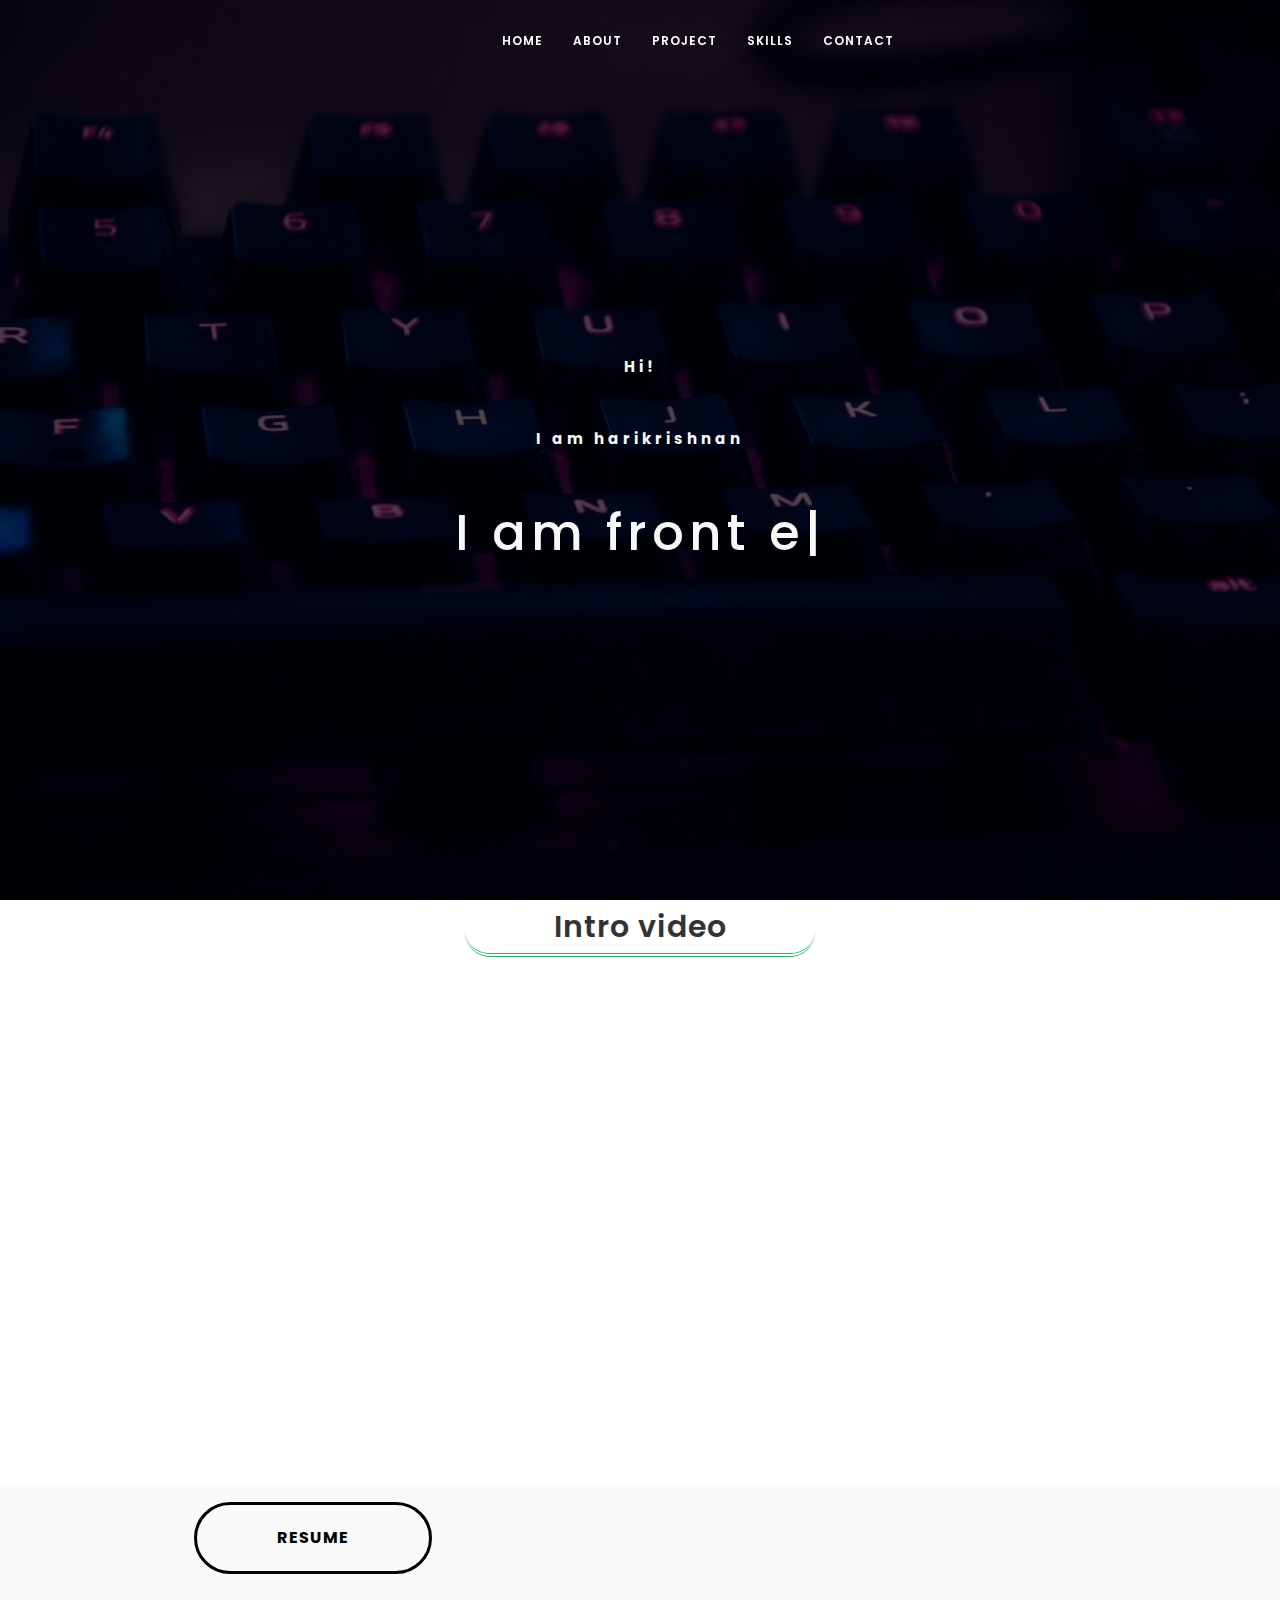
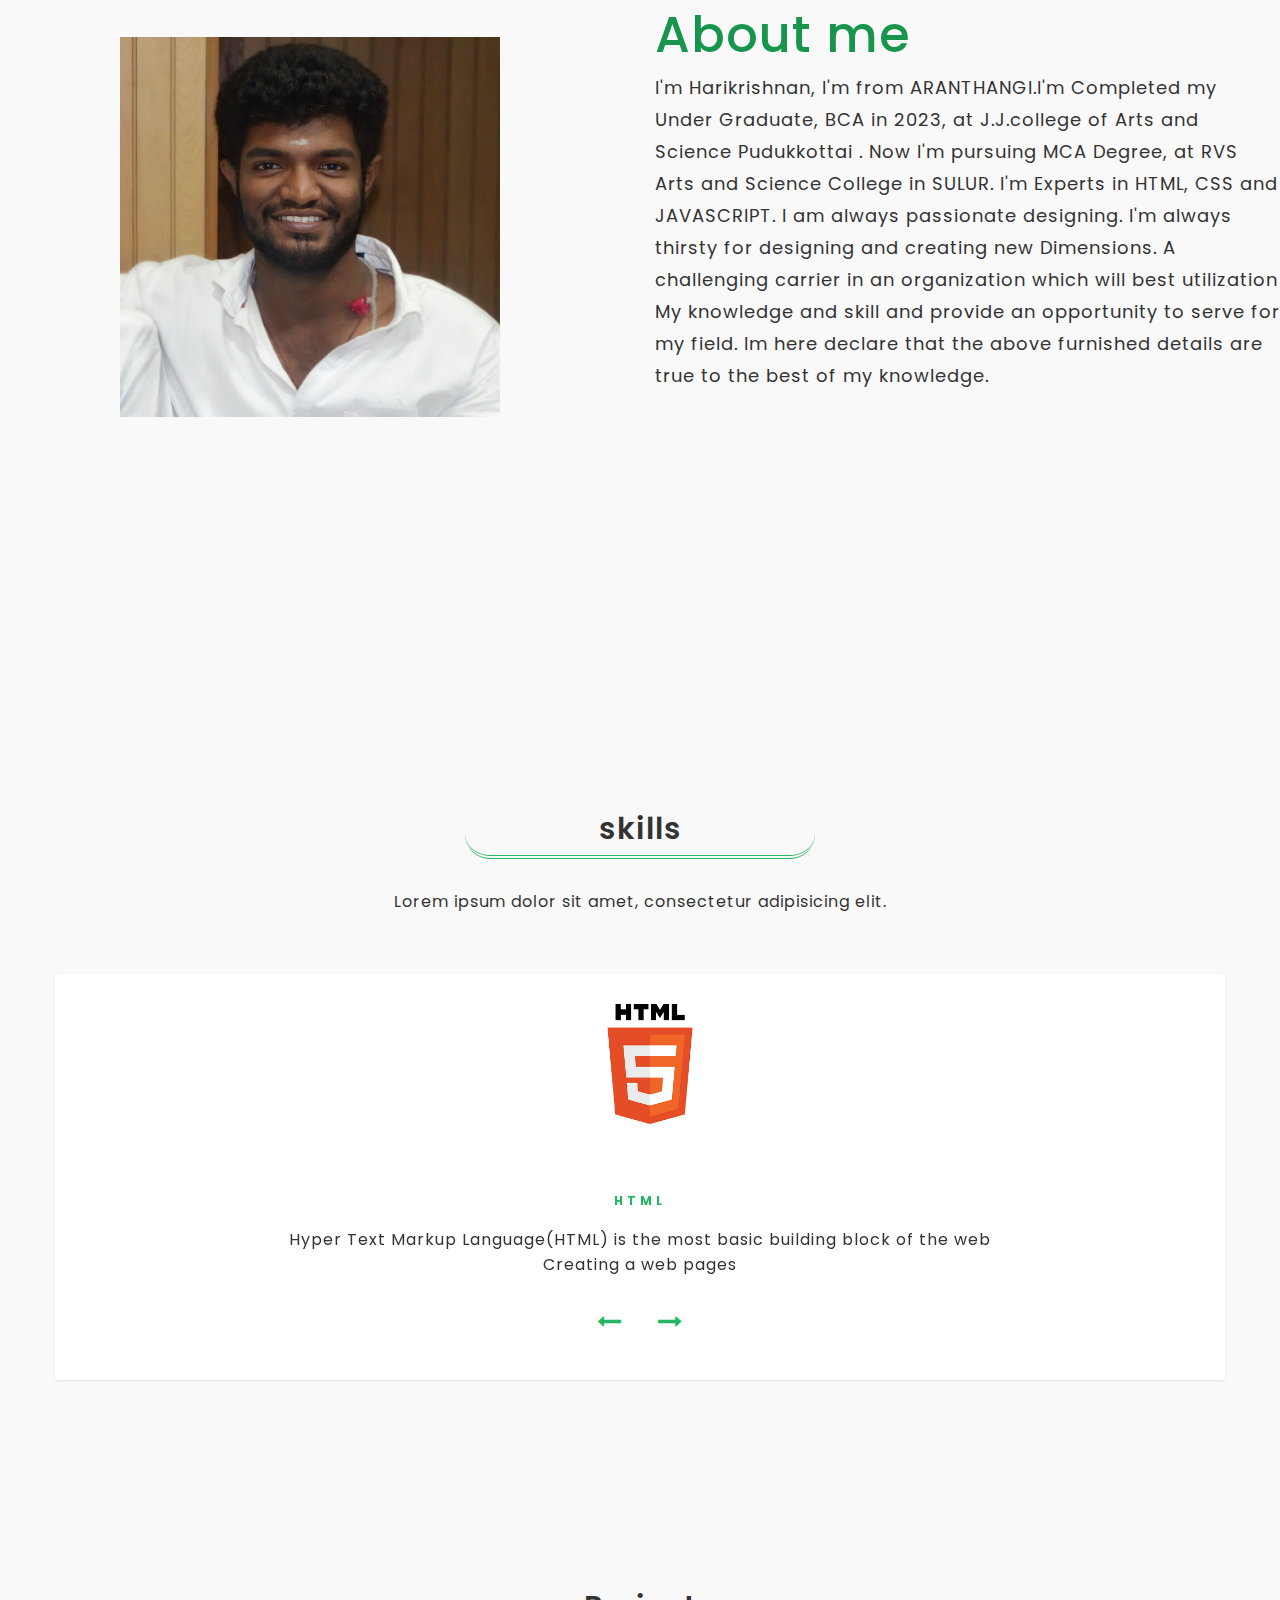
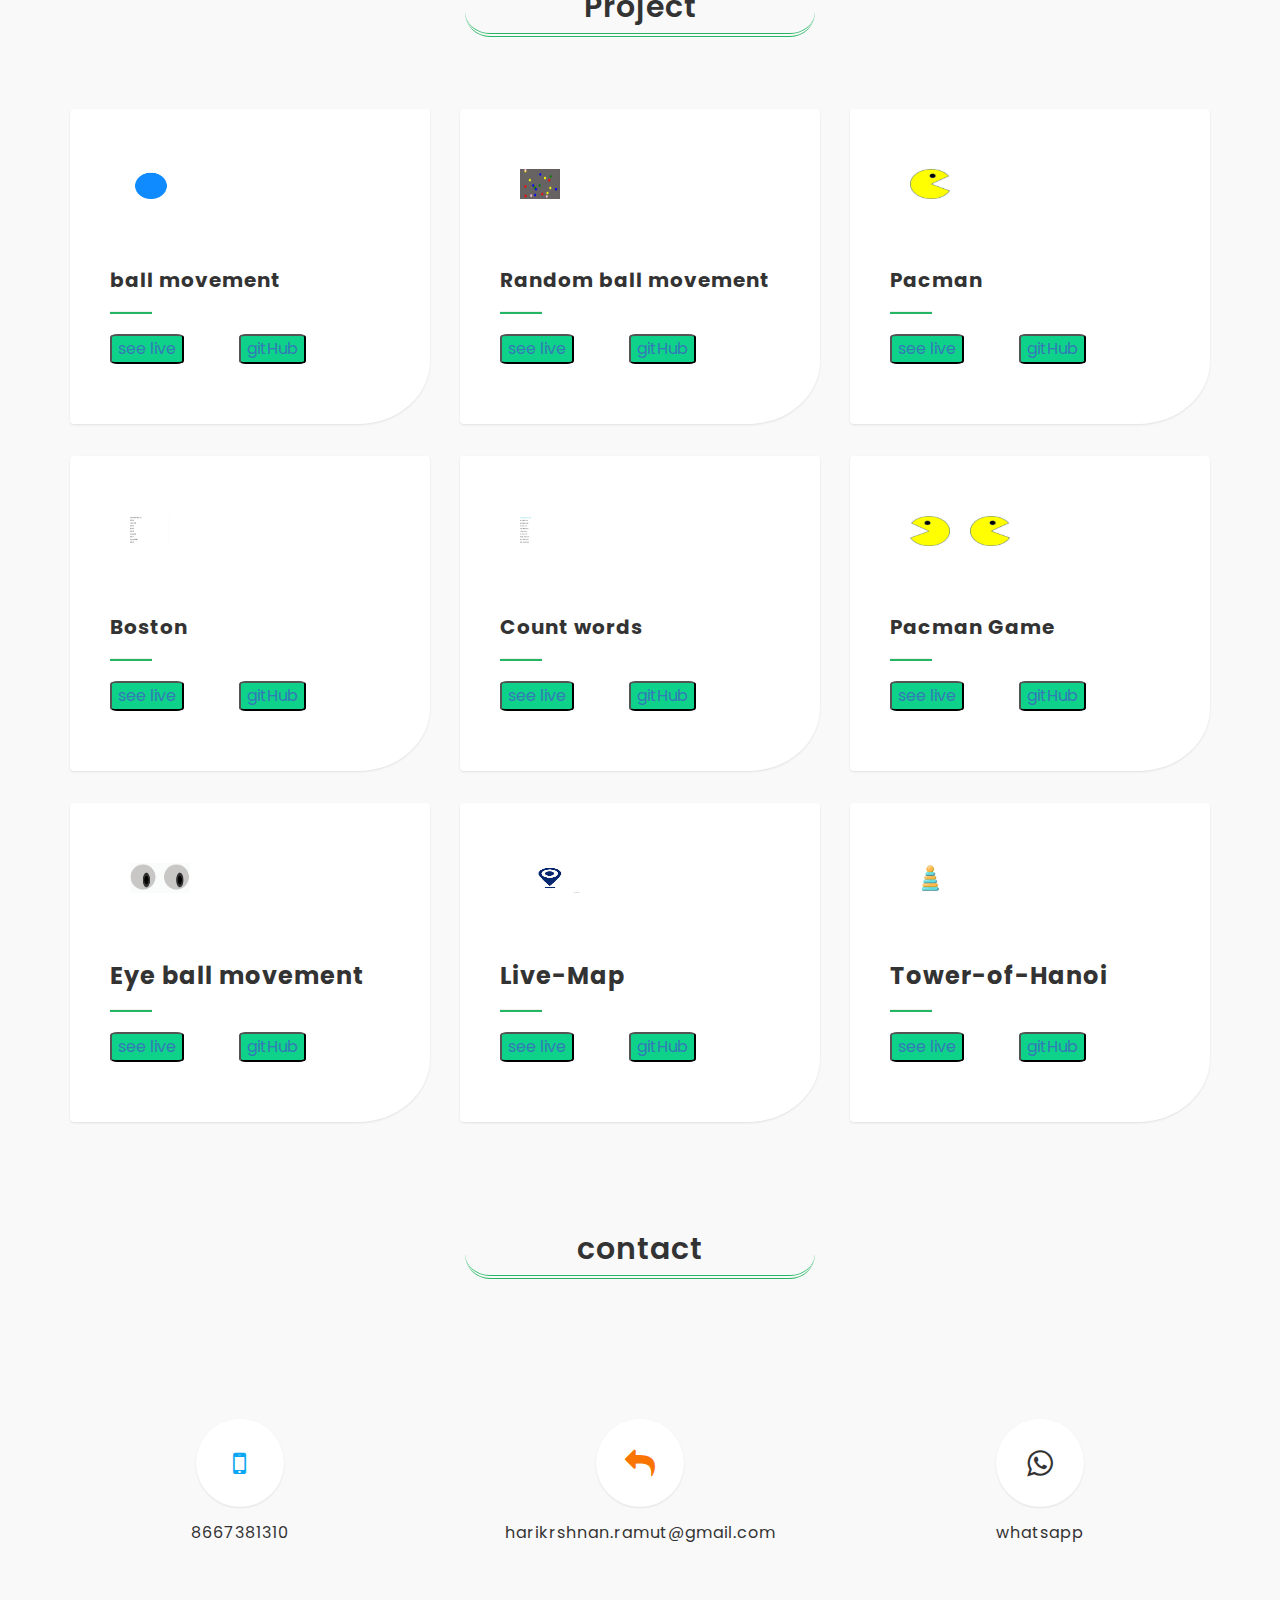
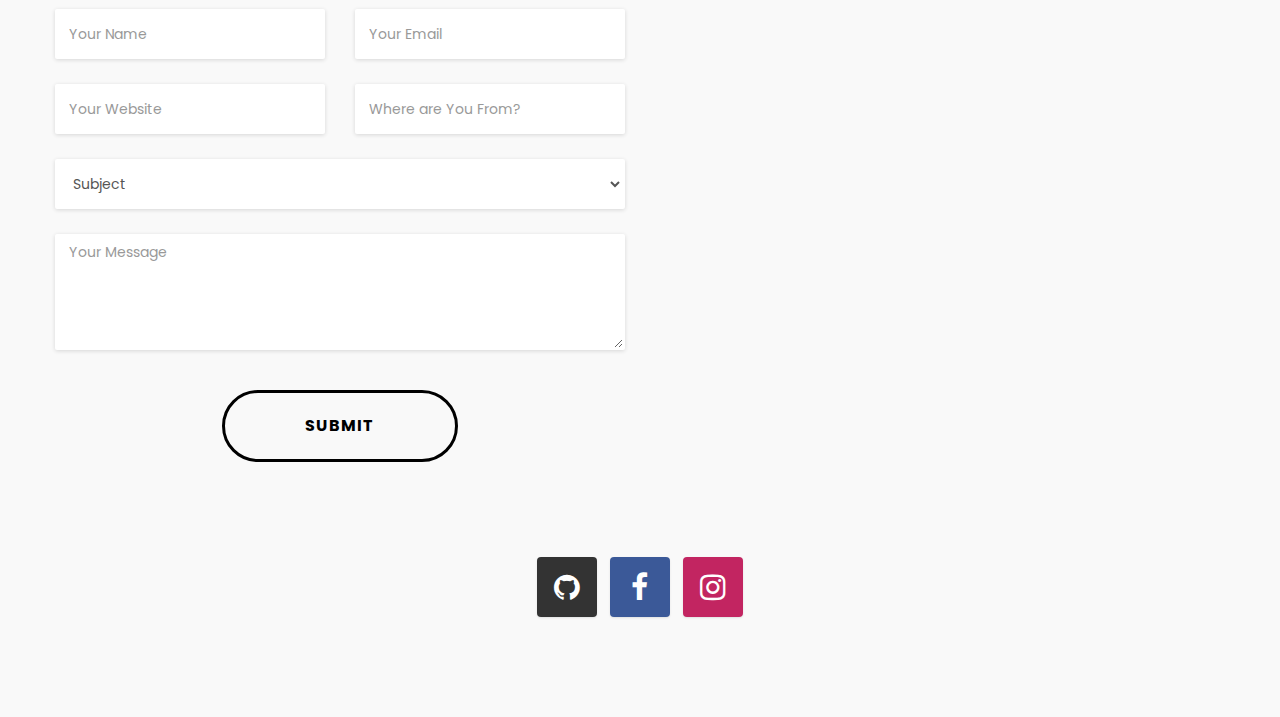
<file: index.html>
<!DOCTYPE html>
<html lang="en">

  <head>
    
    <!-- Meta Tag -->
    <meta charset="UTF-8">
    <meta name="viewport" content="width=device-width, initial-scale=1.0">
    <meta http-equiv="X-UA-Compatible" content="IE=edge">
    
    <!-- SEO -->
    <meta name="description" content="150 words">
    <meta name="author" content="uipasta">
    <meta name="url" content="http://www.yourdomainname.com">
    <meta name="copyright" content="company name">
    <meta name="robots" content="index,follow">
    
    
    <title>portfolio</title>
    
    <!-- Favicon -->
    <link rel="shortcut icon" href="images/favicon/favicon.ico">
    <link rel="apple-touch-icon" sizes="144x144" type="image/x-icon" href="images/favicon/apple-touch-icon.png">
    
    <!-- All CSS Plugins -->
    <link rel="stylesheet" type="text/css" href="css/plugin.css">
    
    <!-- Main CSS Stylesheet -->
    <link rel="stylesheet" type="text/css" href="css/style.css">
    
    <!-- Google Web Fonts  -->
    <link rel="stylesheet" href="https://fonts.googleapis.com/css?family=Poppins:400,300,500,600,700">
    
    
    <!-- HTML5 shiv and Respond.js support IE8 or Older for HTML5 elements and media queries -->
    <!--[if lt IE 9]>
	   <script src="https://oss.maxcdn.com/html5shiv/3.7.3/html5shiv.min.js"></script>
	   <script src="https://oss.maxcdn.com/respond/1.4.2/respond.min.js"></script>
    <![endif]-->
    
     
</head>

  <body>
    
    
	
	<!-- Preloader Start -->
    <div id="preloader">
	  <div class="loader"></div>
    </div>
    <!-- Preloader End -->

    
    
    <!-- Home & Menu Section Start -->
    <header id="home" class="home-section">
        
        <div class="header-top-area">
            <div class="container">
                <div class="row">
                
                    
                    </div>
                    
                    <div class="col-sm-9">
                        <div class="navigation-menu">
                            <div class="navbar">
                                <div class="navbar-header">
                                    <button type="button" class="navbar-toggle" data-toggle="collapse" data-target=".navbar-collapse">
                                        <span class="sr-only">Toggle navigation</span>
                                        <span class="icon-bar"></span>
                                        <span class="icon-bar"></span>
                                        <span class="icon-bar"></span>
                                    </button>
                                </div>
                                <div class="navbar-collapse collapse">
                                    <ul class="nav navbar-nav navbar-right">
                                        <li class="active"><a class="smoth-scroll" href="#home">Home <div class="ripple-wrapper"></div></a>
                                        </li>
                                        <li><a class="smoth-scroll" href="#about">About</a>
                                        </li>
                                        <li><a class="smoth-scroll" href="#services">project</a>
                                        </li>
                                        <li><a class="smoth-scroll" href="#testimonial">skills</a>
                                        </li>
                                      
                                        <li><a class="smoth-scroll" href="#contact">Contact</a>
                                        </li>
                                    </ul>
                                </div>
                            </div>
                        </div>
                    </div>
                </div>
            </div>
        </div>
               <div class="home-section-background" data-stellar-background-ratio="0.6">
            <div class="display-table">
                <div class="display-table-cell">
                    <div class="container">
                        <div class="row">
                            <div class="col-md-12 text-center">
                                <div class="header-text">
                                    <p class="w1"><b>Hi!</b></p>
                                    <p class="w2"><b>I am harikrishnan</b></p>
                                    <h2><span class="typing"></span></h2>
                                    <div >
                                   <div class="margin-top-60">
                          
                                  </div>
                                
                                </div>
                            </div>
                        </div>
                    </div>
                </div>
            </div>
        </div>
        
    </header>
    <!-- Home & Menu Section End-->
    
    
    
    
    <!-- About Start -->
   <center> <div class="section-title">
    <h2>Intro video</h2></center>
     <center><div class="youtube">
        <iframe width="560" height="315" src="https://www.youtube.com/embed/e8UWgBv226w?si=3p162jNgT13DAyhT" title="YouTube video player" frameborder="0" allow="accelerometer; autoplay; clipboard-write; encrypted-media; gyroscope; picture-in-picture; web-share" allowfullscreen></iframe>
    </div></center>
          
    </div>
       
             <section id="about" class="about-section">
        <div class="row">
             <div class="col-md-6 col-sm-12 col-xs-12">
               <img class="img-responsive" src="images/portfolio/IMG_20230222_224753_653.jpg" draggable="false" alt="">
             <center><a class="button button-style button-style-dark button-style-icon fa fa-long-arrow-right smoth-scroll" href="images/portfolio/harikrishnan.pdf">resume</a></center>
             </div>
            
             <div class="col-md-6 col-sm-12 col-xs-12">
               <div class="about-me section-space-padding">
                 <h2>About me</h2>
                 <p>I'm Harikrishnan,  I'm from ARANTHANGI.I'm Completed my Under Graduate, BCA in 2023, at J.J.college of Arts and Science Pudukkottai . Now I'm pursuing MCA Degree, at RVS Arts and Science College in SULUR. I'm Experts in HTML, CSS and JAVASCRIPT. I am always passionate designing. I'm always thirsty for designing and creating new Dimensions. A challenging carrier in an organization which will best utilization My knowledge and skill and provide an opportunity to serve for my field. Im here declare that the above furnished details are true to the best of my knowledge.</p>
                </div>
            
             </div>
               
         </div>
      </section>
    
    <!--About End-->
    
     <!-- Testimonial Start -->
     <section id="testimonial" class="testimonial-section section-space-padding">
        <div class="container">
            <div class="row">
                <div class="col-sm-12">
                    <div class="section-title">
                        <h2>skills</h2>
                        <p>Lorem ipsum dolor sit amet, consectetur adipisicing elit.</p>
                    </div>
                </div>
            </div>
            
            <div class="row">
                <div class="testimonial-carousel-list margin-top-20">
                
                    <div class="testimonial-word text-center">
                    <img src="images/portfolio/HTML.png" class="img-responsive" alt="">
                        <h2>HTML</h2>
                        <p>Hyper Text Markup Language(HTML) is the most basic building block of the web <br>
                            Creating a web pages</p>
                    </div>
                    
                    <div class="testimonial-word text-center">
                    <img src="images/portfolio/CSS.png" class="img-responsive" alt="">
                        <h2>CSS</h2><P>Cascading Style Sheets(CSS) is a stylesheet language used<br>
                        to describe the presentation of a document written in HTML or XML.</p>
                    </div>
                    
                    <div class="testimonial-word text-center">
                    <img src="images/portfolio/unnamed.png" class="img-responsive" alt="">
                        <h2>JAVA SCRIPT</h2>
                        <p>javaScript is a Scripting languages,primarily <br>
                            used"both on the client side and server that allows you to make web pages interactive.</p>
                    </div>
                    
                </div>
            </div>
        </div>
    </section>
    <!-- Testimonial End -->
    
   
     
    <!-- Services Start -->
   <section id="services" class="services-section">
    <section id="services" class="services-section section-space-padding">
        <div class="container">
           <div class="row">
                <div class="col-sm-12">
                    <div class="section-title">
                        <h2>Project</h2>
                        <p></p>
                    </div>
                </div>
            </div>
            
            <div class="row">
                
            <div class="col-md-4 col-sm-6">
				<div class="services-detail">
					
                    <img id="i2" src="images/portfolio/ball move.png">
					<h3 class="c1"><b>ball movement</b></h3>
					<hr>
                    <p></p>
					<button id="b1"><a href=" https://harikrishnan-mca23.github.io/ballmoving/">see live</a></button>
				    <button id="b2"><a href="https://github.com/Harikrishnan-mca23/ballmoving">gitHub</a></button>
                    </div>
			</div>
            <div class="col-md-4 col-sm-6">
				<div class="services-detail">
					
                    <img id="i2" src="images/portfolio/randomball.png">
					<h3 class="c1"><b>Random ball movement</b></h3>
					<hr>
                    <p></p>
					<button id="b1"><a href="https://harikrishnan-mca23.github.io/-randomballmoving/ ">see live</a></button>
				    <button id="b2"><a href="https://github.com/Harikrishnan-mca23/-randomballmoving">gitHub</a></button>
                </div>
			</div>            
            <div class="col-md-4 col-sm-6">
				<div class="services-detail">
					
                    <img id="i2" src="images/portfolio/PacMan1.jpg">
					<h3 class="c1"><b>Pacman</b></h3>
					<hr>
                    <p></p>
					<button id="b1"><a href=" https://harikrishnan-mca23.github.io/pacman/">see live</a></button>
				    <button id="b2"><a href="https://github.com/Harikrishnan-mca23/pacman">gitHub</a></button>
                </div>
			</div>
             <div class="col-md-4 col-sm-6">
				<div class="services-detail">
					
                    <img id="i2" src="images/portfolio/boston.png">
					<h3 class="c1"><b>Boston</b></h3>
					<hr>
                    <p></p>
					<button id="b1"><a href="https://harikrishnan-mca23.github.io/bostons/">see live</a></button>
				    <button id="b2"><a href="https://github.com/Harikrishnan-mca23/bostons">gitHub</a></button>
                </div>
			</div>
            <div class="col-md-4 col-sm-6">
				<div class="services-detail">
					
                    <img id="i2" src="images/portfolio/Screenshot 2023-10-14 105421.png">
					<h3 class="c1"><b>Count words</b></h3>
					<hr>
                    <p></p>
					<button id="b1"><a href="  https://harikrishnan-mca23.github.io/wordcount/">see live</a></button>
				    <button id="b2"><a href="https://github.com/Harikrishnan-mca23/wordcount">gitHub</a></button>
                </div>
			</div>
            <div class="col-md-4 col-sm-6">
				<div class="services-detail">
					
                    <img id="i2" src="images/portfolio/PacMan3.jpg"><img id="i2" src="images/portfolio/PacMan1.jpg">
					<h3 class="c1"><b>Pacman Game</b></h3>
					<hr>
                    <p></p>
					<button id="b1"><a href=" https://harikrishnan-mca23.github.io/pacman-game/">see live</a></button>
				    <button id="b2"><a href="https://github.com/Harikrishnan-mca23/pacman-game">gitHub</a></button>
                </div>
			</div>
            <div class="col-md-4 col-sm-6">
				<div class="services-detail">
					
                    <img id="i1" src="images/portfolio/eye ball.png">
					<h3 id="c1"><b>Eye ball movement</b></h3>
					<hr>
                    <p></p>
					<button id="b1"><a href=" https://harikrishnan-mca23.github.io/eye-ball-animation/">see live</a></button>
				    <button id="b2"><a href="https://github.com/Harikrishnan-mca23/eye-ball-animation">gitHub</a></button>
                </div>
			</div>
            <div class="col-md-4 col-sm-6">
				<div class="services-detail">
					
                    <img id="i1" src="images/portfolio/location.png">
					<h3 id="c1"><b>Live-Map</b></h3>
					<hr>
                    <p></p>
					<button id="b1"><a href="https://harikrishnan-mca23.github.io/live-location/">see live</a></button>
				    <button id="b2"><a href=" https://github.com/Harikrishnan-mca23/live-location">gitHub</a></button>
                </div>
			</div>
            <div class="col-md-4 col-sm-6">
				<div class="services-detail">
					
                    <img id="i3" src="images/portfolio/hanoi.png">
					<h3 id="c1"><b>Tower-of-Hanoi</b></h3>
					<hr>
                    <p></p>
					<button id="b1"><a href="https://harikrishnan-mca23.github.io/hanoi/">see live</a></button>
				    <button id="b2"><a href="https://github.com/Harikrishnan-mca23/hanoi">gitHub</a></button>
                </div>
			</div>
         </div>
         </div>
    </section>
    <!-- Services End -->
    
    
    
   
       
       
       
    <!-- Contact Start -->
    <center> <div class="section-title">
        <h2>contact</h2></center>
    <section id="contact" class="contact-us section-space-padding">
       <div class="container">
          <div class="row">
            
            
            
           <div class="text-center margin-top-10 margin-bottom-50">
            <div class="row">
            
               <div class="col-md-4 col-sm-4">
                <div class="contact-us-detail">  
                 <i class="fa fa-mobile color-6"></i>
                  <p><a href="tel:8667381310">8667381310</a></p>
                 </div>
                </div>
               
               <div class="col-md-4 col-sm-4">
                <div class="contact-us-detail">
                 <i class="fa fa-mail-reply color-5"></i>
                  <p><a href="mailto:harikrshnan.ramut@gmail.com">harikrshnan.ramut@gmail.com</a></p>
                 </div>
                </div>
               <div class="col-md-4 col-sm-4">
                <div class="contact-us-detail">
                 <i class="fa fa-whatsapp"></i>
                  <p><a href="https://web.whatsapp.com/">whatsapp</a></p>
                 </div>
                </div>
                
              
              
               </div>
              </div>
            
         
         <div class="row">
           
           <div class="col-md-6">   
                 
               <div class="row">
                <form action="https://formsubmit.co/harikrshnan.ramut@gmail.com" method="POST">
                    
					  <div class="col-sm-6">
						<div class="form-group">
						  <input type="text" id="name" class="form-control" placeholder="Your Name">
						 </div>
                        </div>
								
                       <div class="col-sm-6">
					    <div class="form-group">
						 <input type="email" id="email" class="form-control" placeholder="Your Email">
						 </div>
                        </div>
                        
                        <div class="col-sm-6">
						  <div class="form-group">
							<input type="text" id="website" class="form-control" placeholder="Your Website">
						   </div>
                          </div>
                          
                        <div class="col-sm-6">
						  <div class="form-group">
							<input type="text" id="address" class="form-control" placeholder="Where are You From?">
						   </div>
                          </div>
								
                         <div class="col-sm-12">
						  <select id="subject" class="form-group form-control">
							<option value="" selected disabled>Subject</option>
							<option>Website Design & Development</option>
							<option>Wordpress Development</option>
							<option>Search Engine Optimization</option>
                            <option>Mobile Website</option>
							<option>I Want to General Talk</option>
                            <option>Other</option>
						   </select>
                          </div>
								
                       <div class="col-sm-12">
					    <div class="textarea-message form-group">
					      <textarea id="message" class="textarea-message form-control" placeholder="Your Message" rows="5"></textarea>
						  </div>
                         </div>
                   
                   
                   <div class="text-center">      
		   <button type="submit" class="button button-style button-style-dark button-style-icon fa fa-long-arrow-right text-center">Submit</button>
	                  </div>
                       
                  </form>
                   
				</div>
               </div>
            
            
           
           
        
        </div>
       </div>
       
      <div class="margin-top-80"> 
       <ul class="social-icon">
        <li><a href="https://github.com/Harikrishnan-mca23" target="_blank" class="github"><i class="fa fa-github"></i></a></li>
       
         <li><a href="https://www.facebook.com/profile.php?id=100079821507267&mibextid=ZbWKwL" target="_blank" class="facebook"><i class="fa fa-facebook"></i></a></li>
    
         
         <li><a href="https://instagram.com/god_of_lone_2?igshid=MzNlNGNkZWQ4Mg==" target="_blank" class="instagram"><i class="fa fa-instagram"></i></a></li>
         
       </ul>
      </div>
       
     </section>
     <!-- Contact End -->
       
        
        
        
 
    
    
    <!-- Back to Top Start -->
    <a href="#" class="scroll-to-top"><i class="fa fa-angle-up"></i></a>
    <!-- Back to Top End -->
    
    
    <!-- All Javascript Plugins  -->
    <script type="text/javascript" src="js/jquery.min.js"></script>
    <script type="text/javascript" src="js/plugin.js"></script>
    <script type="text/javascript" src="http://maps.google.com/maps/api/js?key=AIzaSyC0HAKwKinpoFKNGUwRBgkrKhF-sIqFUNA"></script>
    
    <!-- Main Javascript File  -->
    <script type="text/javascript" src="js/scripts.js"></script>
  
  
  </body>
 </html>
</file>
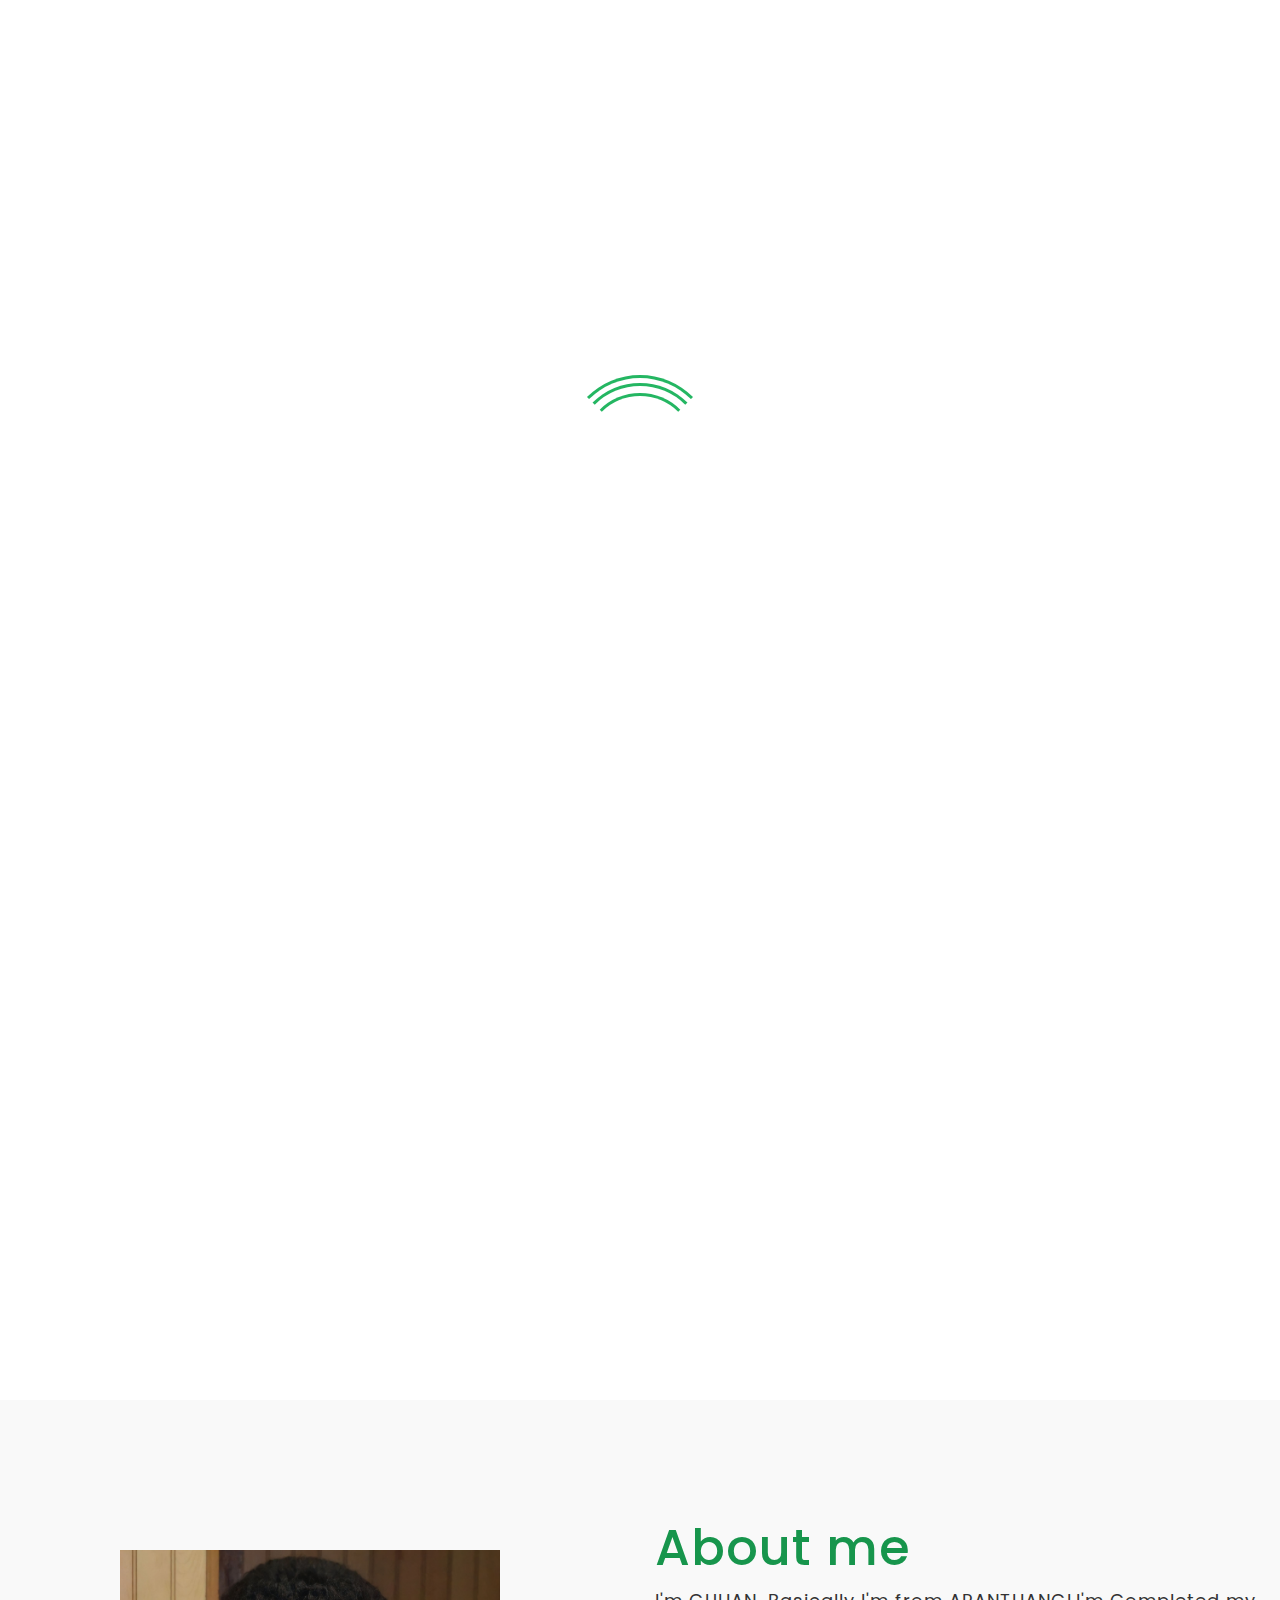
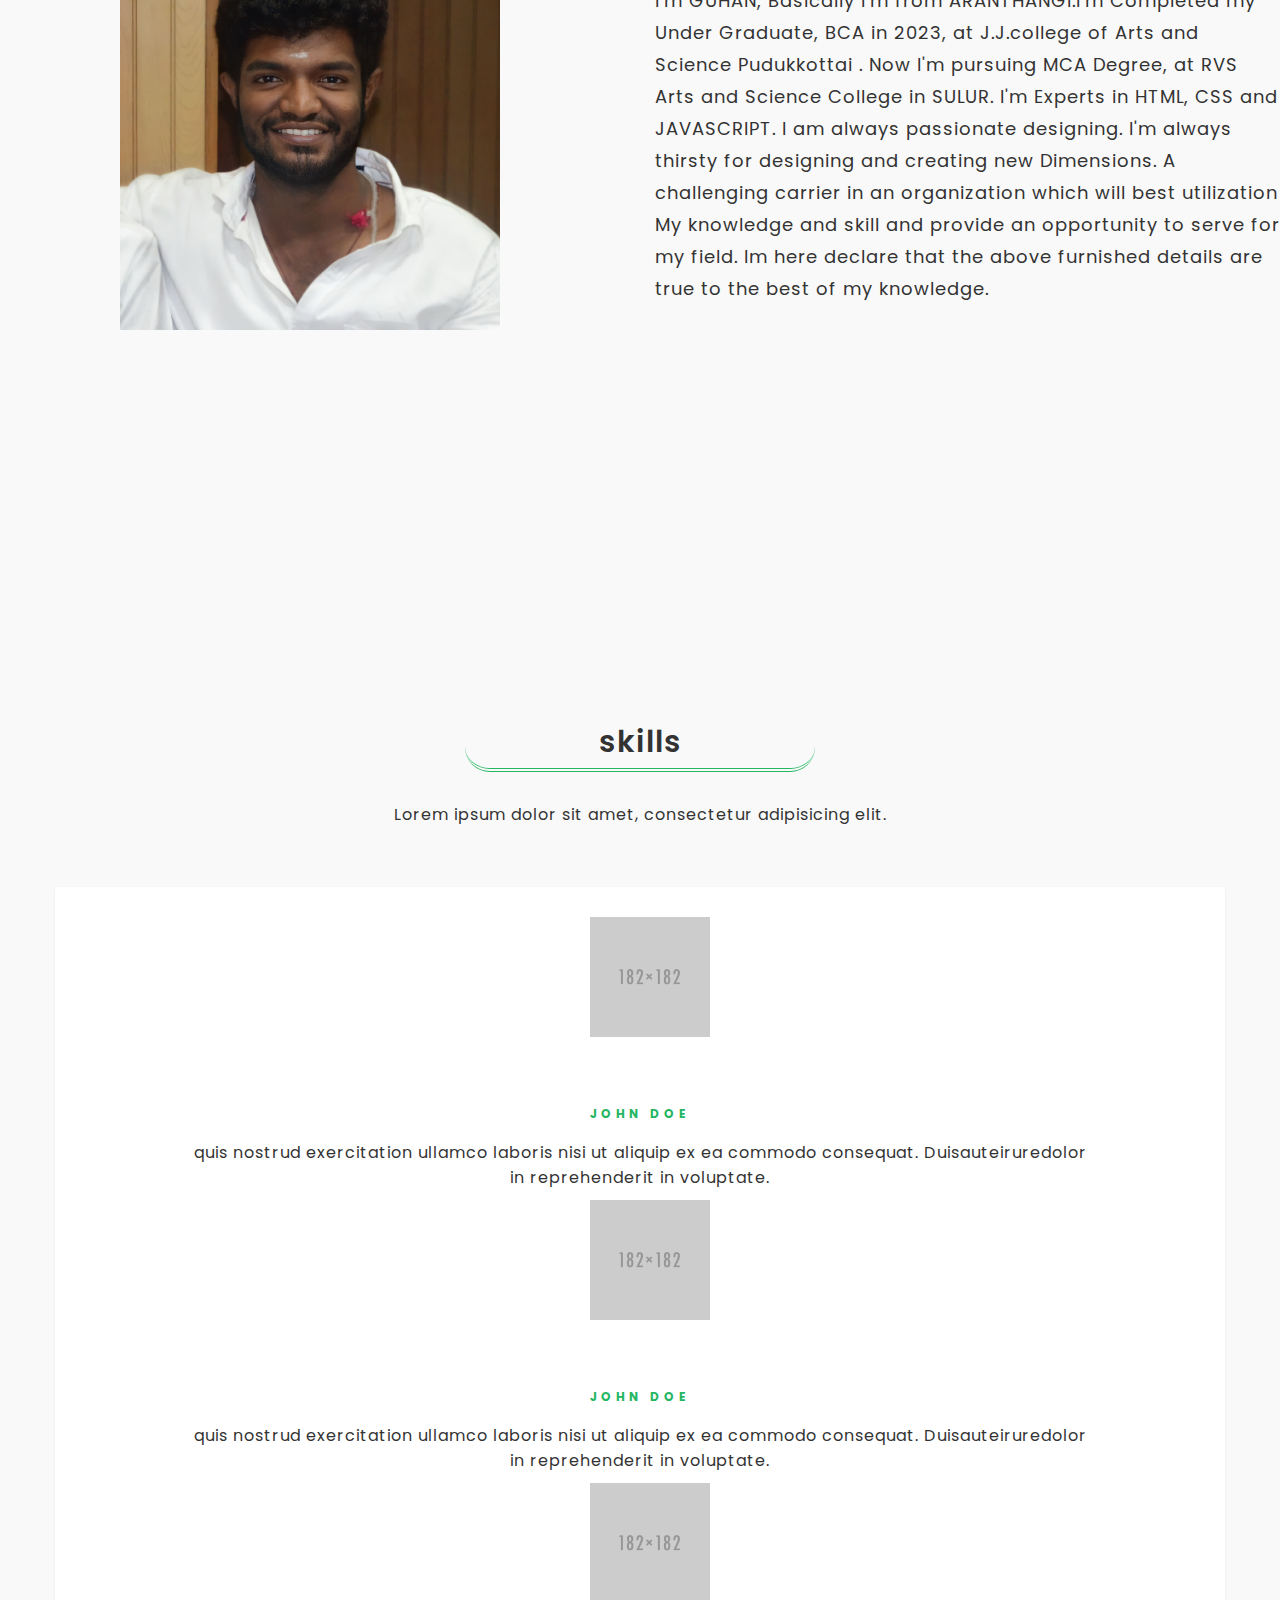
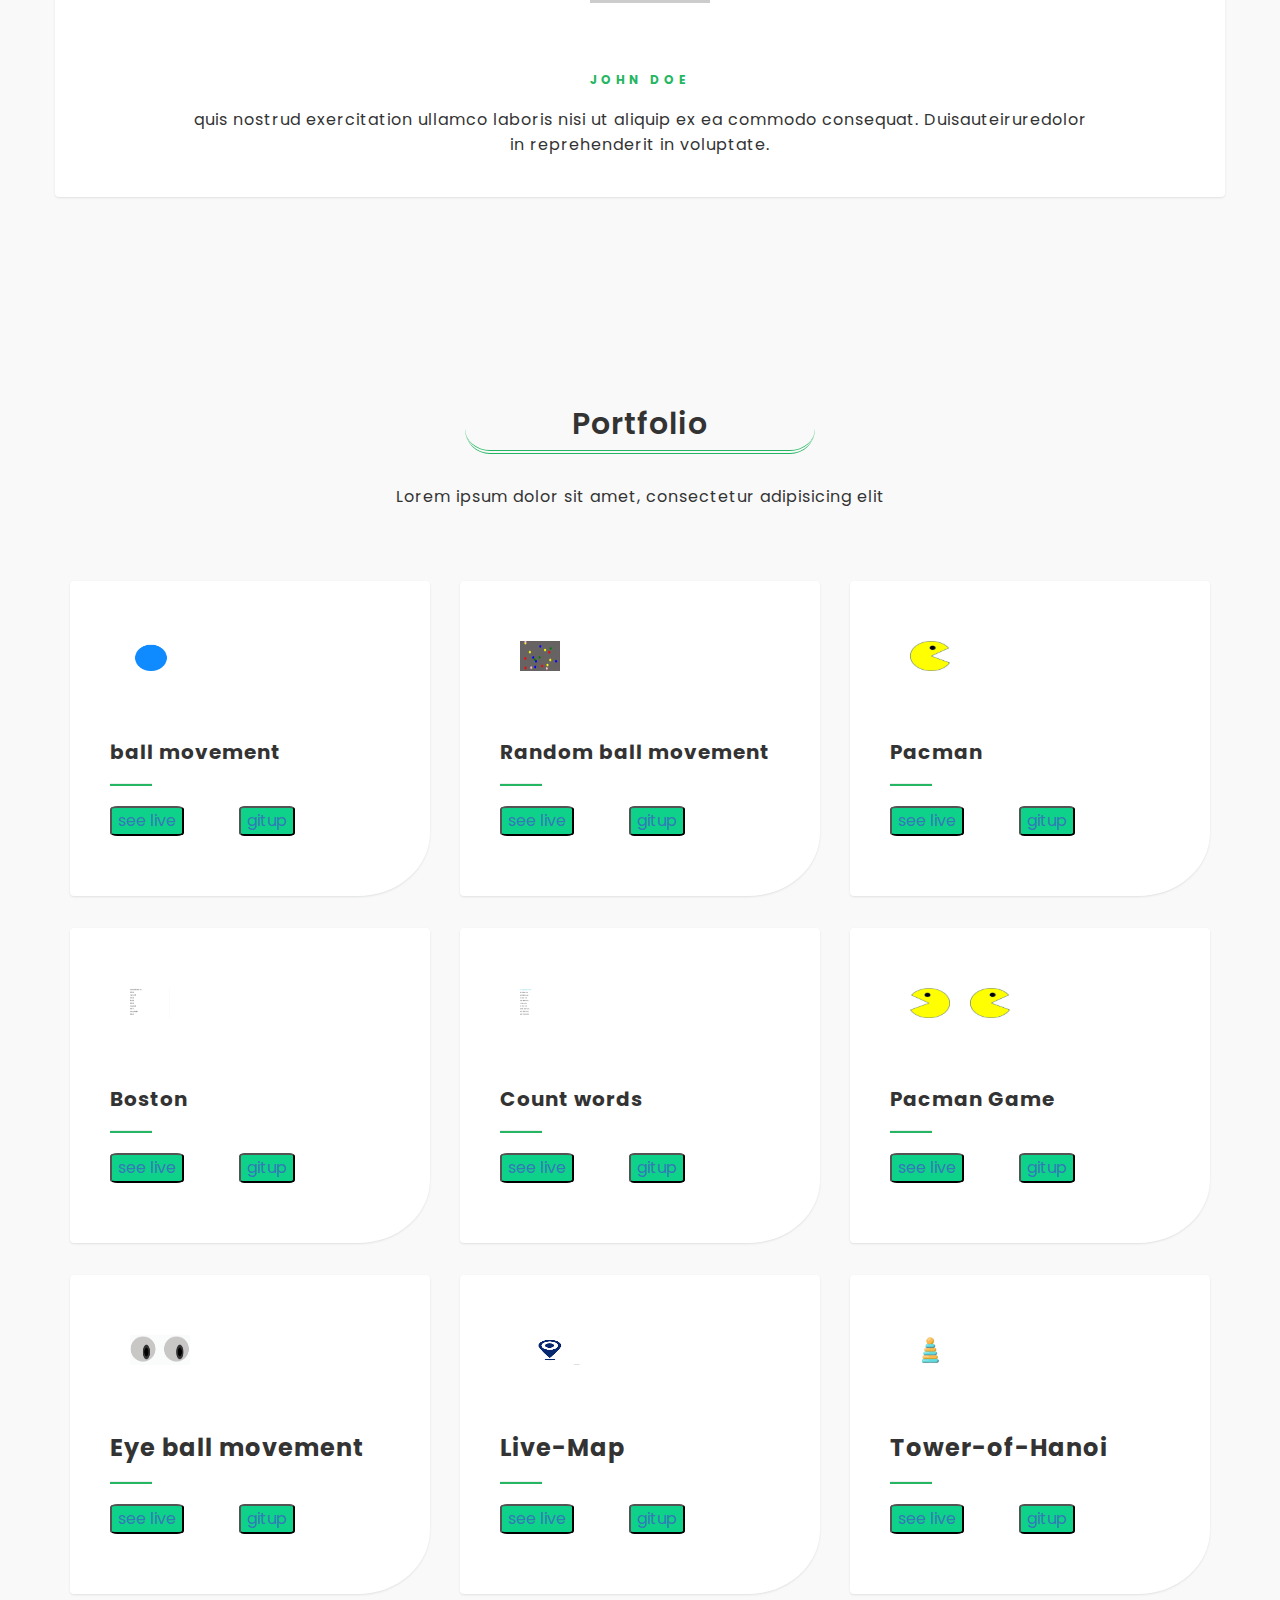
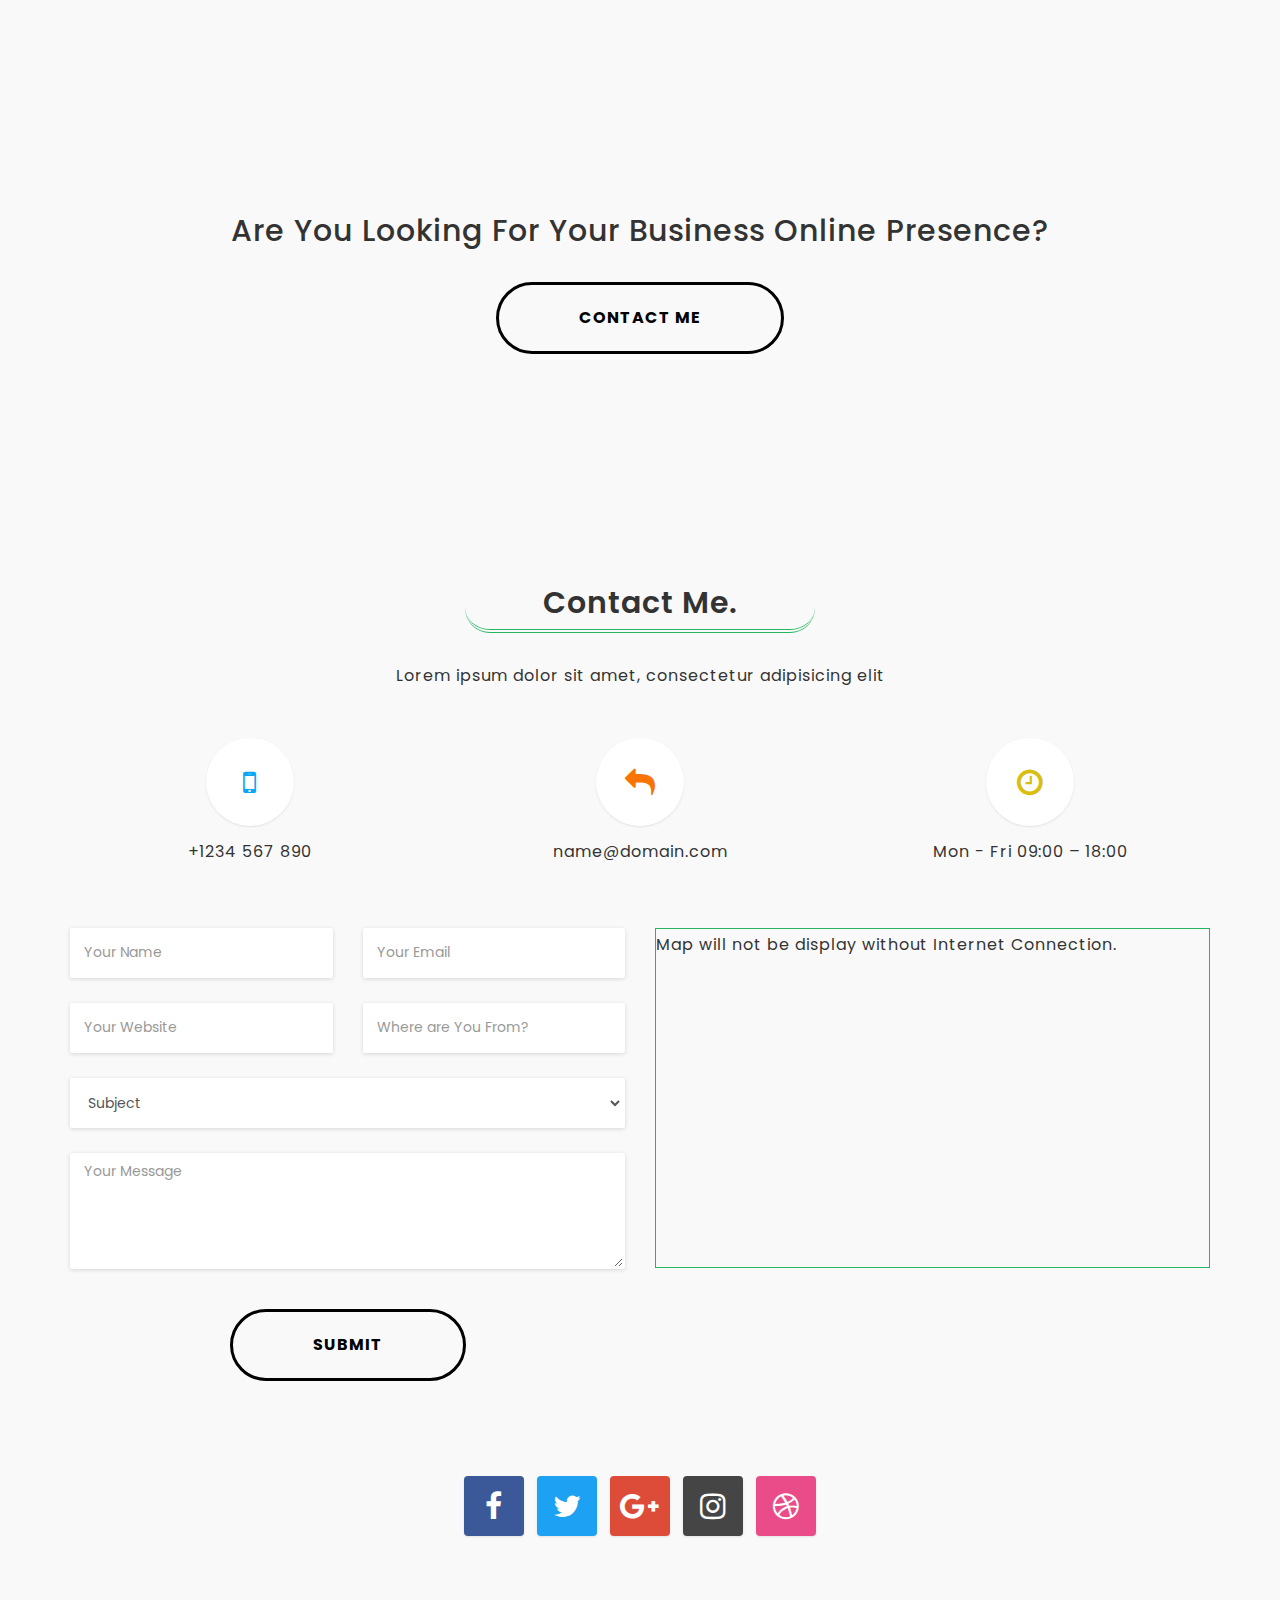
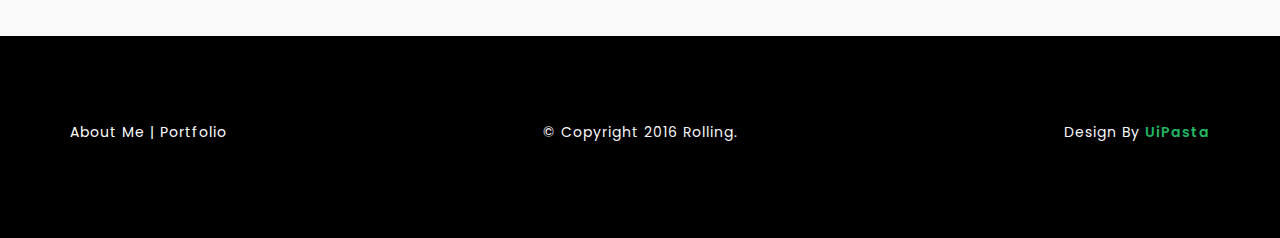
<file: css/rolling/index.html>
<!DOCTYPE html>
<html lang="en">

  <head>
    
    <!-- Meta Tag -->
    <meta charset="UTF-8">
    <meta name="viewport" content="width=device-width, initial-scale=1.0">
    <meta http-equiv="X-UA-Compatible" content="IE=edge">
    
    <!-- SEO -->
    <meta name="description" content="150 words">
    <meta name="author" content="uipasta">
    <meta name="url" content="http://www.yourdomainname.com">
    <meta name="copyright" content="company name">
    <meta name="robots" content="index,follow">
    
    
    <title>Rolling - Freelancer Portfolio Template</title>
    
    <!-- Favicon -->
    <link rel="shortcut icon" href="images/favicon/favicon.ico">
    <link rel="apple-touch-icon" sizes="144x144" type="image/x-icon" href="images/favicon/apple-touch-icon.png">
    
    <!-- All CSS Plugins -->
    <link rel="stylesheet" type="text/css" href="css/plugin.css">
    
    <!-- Main CSS Stylesheet -->
    <link rel="stylesheet" type="text/css" href="css/style.css">
    
    <!-- Google Web Fonts  -->
    <link rel="stylesheet" href="https://fonts.googleapis.com/css?family=Poppins:400,300,500,600,700">
    
    
    <!-- HTML5 shiv and Respond.js support IE8 or Older for HTML5 elements and media queries -->
    <!--[if lt IE 9]>
	   <script src="https://oss.maxcdn.com/html5shiv/3.7.3/html5shiv.min.js"></script>
	   <script src="https://oss.maxcdn.com/respond/1.4.2/respond.min.js"></script>
    <![endif]-->
    
     
</head>

  <body>
    
    
	
	<!-- Preloader Start -->
    <div id="preloader">
	  <div class="loader"></div>
    </div>
    <!-- Preloader End -->

    
    
    <!-- Home & Menu Section Start -->
    <header id="home" class="home-section">
        
        <div class="header-top-area">
            <div class="container">
                <div class="row">
                
                    
                    </div>
                    
                    <div class="col-sm-9">
                        <div class="navigation-menu">
                            <div class="navbar">
                                <div class="navbar-header">
                                    <button type="button" class="navbar-toggle" data-toggle="collapse" data-target=".navbar-collapse">
                                        <span class="sr-only">Toggle navigation</span>
                                        <span class="icon-bar"></span>
                                        <span class="icon-bar"></span>
                                        <span class="icon-bar"></span>
                                    </button>
                                </div>
                                <div class="navbar-collapse collapse">
                                    <ul class="nav navbar-nav navbar-right">
                                        <li class="active"><a class="smoth-scroll" href="#home">Home <div class="ripple-wrapper"></div></a>
                                        </li>
                                        <li><a class="smoth-scroll" href="#about">About</a>
                                        </li>
                                        <li><a class="smoth-scroll" href="#services">portfolio</a>
                                        </li>
                                        <li><a class="smoth-scroll" href="#testimonial">skills</a>
                                        </li>
                                        <li><a class="smoth-scroll" href="images/image/harikrishnan.pdf">Resume</a>
                                        </li>
                                        <li><a class="smoth-scroll" href="#contact">Contact</a>
                                        </li>
                                    </ul>
                                </div>
                            </div>
                        </div>
                    </div>
                </div>
            </div>
        </div>
               <div class="home-section-background" data-stellar-background-ratio="0.6">
            <div class="display-table">
                <div class="display-table-cell">
                    <div class="container">
                        <div class="row">
                            <div class="col-md-12 text-center">
                                <div class="header-text">
                                    <p class="w1"><b>Hi!</b></p>
                                    <p class="w2"><b>I am harikrishnan</b></p>
                                    <h2><span class="typing"></span></h2>
                                    <div >
                                   <div class="margin-top-60">
                          
                                  </div>
                                
                                </div>
                            </div>
                        </div>
                    </div>
                </div>
            </div>
        </div>
        
    </header>
    <!-- Home & Menu Section End-->
    
    
    
    
    <!-- About Start -->
    <div class="youtube">
        <iframe width="560" height="315" src="https://www.youtube.com/embed/e8UWgBv226w?si=3p162jNgT13DAyhT" title="YouTube video player" frameborder="0" allow="accelerometer; autoplay; clipboard-write; encrypted-media; gyroscope; picture-in-picture; web-share" allowfullscreen></iframe>
    </div>
          
    </div>
       
             <section id="about" class="about-section">
        <div class="row">
             <div class="col-md-6 col-sm-12 col-xs-12">
               <img class="img-responsive" src="images/bg/profile.jpg" draggable="false" alt="">
             </div>
            
             <div class="col-md-6 col-sm-12 col-xs-12">
               <div class="about-me section-space-padding">
                 <h2>About me</h2>
                 
                 
                 <p>I'm GUHAN, Basically I'm from ARANTHANGI.I'm Completed my Under Graduate, BCA in 2023, at J.J.college of Arts and Science Pudukkottai . Now I'm pursuing MCA Degree, at RVS Arts and Science College in SULUR. I'm Experts in HTML, CSS and JAVASCRIPT. I am always passionate designing. I'm always thirsty for designing and creating new Dimensions. A challenging carrier in an organization which will best utilization My knowledge and skill and provide an opportunity to serve for my field. Im here declare that the above furnished details are true to the best of my knowledge.</p>
                </div>
            
             </div>
               
         </div>
      </section>
    
    <!--About End-->
    
     <!-- Testimonial Start -->
     <section id="testimonial" class="testimonial-section section-space-padding">
        <div class="container">
            <div class="row">
                <div class="col-sm-12">
                    <div class="section-title">
                        <h2>skills</h2>
                        <p>Lorem ipsum dolor sit amet, consectetur adipisicing elit.</p>
                    </div>
                </div>
            </div>
            
            <div class="row">
                <div class="testimonial-carousel-list margin-top-20">
                
                    <div class="testimonial-word text-center">
                    <img src="images/testimonial/1.png" class="img-responsive" alt="">
                        <h2>John doe</h2>
                        <p>quis nostrud exercitation ullamco laboris nisi ut aliquip ex ea commodo consequat. Duisauteiruredolor in reprehenderit in voluptate.</p>
                    </div>
                    
                    <div class="testimonial-word text-center">
                    <img src="images/testimonial/2.png" class="img-responsive" alt="">
                        <h2>John doe</h2>
                        <p>quis nostrud exercitation ullamco laboris nisi ut aliquip ex ea commodo consequat. Duisauteiruredolor in reprehenderit in voluptate.</p>
                    </div>
                    
                    <div class="testimonial-word text-center">
                    <img src="images/testimonial/3.png" class="img-responsive" alt="">
                        <h2>John doe</h2>
                        <p>quis nostrud exercitation ullamco laboris nisi ut aliquip ex ea commodo consequat. Duisauteiruredolor in reprehenderit in voluptate.</p>
                    </div>
                    
                </div>
            </div>
        </div>
    </section>
    <!-- Testimonial End -->
    
   
     
    <!-- Services Start -->
   <section id="services" class="services-section">
    <section id="services" class="services-section section-space-padding">
        <div class="container">
           <div class="row">
                <div class="col-sm-12">
                    <div class="section-title">
                        <h2>Portfolio</h2>
                        <p>Lorem ipsum dolor sit amet, consectetur adipisicing elit</p>
                    </div>
                </div>
            </div>
            
            <div class="row">
                
            <div class="col-md-4 col-sm-6">
				<div class="services-detail">
					
                    <img id="i2" src="./images/image/ball move.png">
					<h3 class="c1"><b>ball movement</b></h3>
					<hr>
                    <p></p>
					<button id="b1"><a href=" https://harikrishnan-mca23.github.io/ballmoving/">see live</a></button>
				    <button id="b2"><a href="https://github.com/Harikrishnan-mca23/ballmoving">gitup</a></button>
                </div>
			</div>
            <div class="col-md-4 col-sm-6">
				<div class="services-detail">
					
                    <img id="i2" src="./images/image/randomball.png">
					<h3 class="c1"><b>Random ball movement</b></h3>
					<hr>
                    <p></p>
					<button id="b1"><a href="https://harikrishnan-mca23.github.io/-randomballmoving/ ">see live</a></button>
				    <button id="b2"><a href="https://github.com/Harikrishnan-mca23/-randomballmoving">gitup</a></button>
                </div>
			</div>            
            <div class="col-md-4 col-sm-6">
				<div class="services-detail">
					
                    <img id="i2" src="./images/image/PacMan1.jpg">
					<h3 class="c1"><b>Pacman</b></h3>
					<hr>
                    <p></p>
					<button id="b1"><a href=" https://harikrishnan-mca23.github.io/pacman/">see live</a></button>
				    <button id="b2"><a href="https://github.com/Harikrishnan-mca23/pacman">gitup</a></button>
                </div>
			</div>
             <div class="col-md-4 col-sm-6">
				<div class="services-detail">
					
                    <img id="i2" src="./images/image/boston.png">
					<h3 class="c1"><b>Boston</b></h3>
					<hr>
                    <p></p>
					<button id="b1"><a href=" https://harikrishnan-mca23.github.io/boston/">see live</a></button>
				    <button id="b2"><a href="https://github.com/Harikrishnan-mca23/boston">gitup</a></button>
                </div>
			</div>
            <div class="col-md-4 col-sm-6">
				<div class="services-detail">
					
                    <img id="i2" src="./images/image/Screenshot 2023-10-14 105421.png">
					<h3 class="c1"><b>Count words</b></h3>
					<hr>
                    <p></p>
					<button id="b1"><a href=" https://github.com/Harikrishnan-mca23/wordcount">see live</a></button>
				    <button id="b2"><a href="https://github.com/Harikrishnan-mca23/ballmoving">gitup</a></button>
                </div>
			</div>
            <div class="col-md-4 col-sm-6">
				<div class="services-detail">
					
                    <img id="i2" src="./images/image/PacMan3.jpg"><img id="i2" src="./images/image/PacMan1.jpg">
					<h3 class="c1"><b>Pacman Game</b></h3>
					<hr>
                    <p></p>
					<button id="b1"><a href=" https://harikrishnan-mca23.github.io/pacman-game/">see live</a></button>
				    <button id="b2"><a href="https://github.com/Harikrishnan-mca23/pacman-game">gitup</a></button>
                </div>
			</div>
            <div class="col-md-4 col-sm-6">
				<div class="services-detail">
					
                    <img id="i1" src="./images/eye ball.png">
					<h3 id="c1"><b>Eye ball movement</b></h3>
					<hr>
                    <p></p>
					<button id="b1"><a href=" https://harikrishnan-mca23.github.io/eye-ball-animation/">see live</a></button>
				    <button id="b2"><a href="https://github.com/Harikrishnan-mca23/eye-ball-animation">gitup</a></button>
                </div>
			</div>
            <div class="col-md-4 col-sm-6">
				<div class="services-detail">
					
                    <img id="i1" src="./images/image/location.png">
					<h3 id="c1"><b>Live-Map</b></h3>
					<hr>
                    <p></p>
					<button id="b1"><a href=" https://github.com/Harikrishnan-mca23/live-location">see live</a></button>
				    <button id="b2"><a href="https://harikrishnan-mca23.github.io/live-location/">gitup</a></button>
                </div>
			</div>
            <div class="col-md-4 col-sm-6">
				<div class="services-detail">
					
                    <img id="i3" src="./images/image/hanoi.png">
					<h3 id="c1"><b>Tower-of-Hanoi</b></h3>
					<hr>
                    <p></p>
					<button id="b1"><a href=" https://harikrishnan-mca23.github.io/hanoi/">see live</a></button>
				    <button id="b2"><a href="https://github.com/Harikrishnan-mca23/hanoi">gitup</a></button>
                </div>
			</div>
         </div>
         </div>
    </section>
    <!-- Services End -->
    
    
    
    <!-- Call to Action Start -->
    <section class="call-to-action section-space-padding text-center">
       <div class="container">
         <div class="row">
           <div class="col-md-12">   
             
             <h2>Are You Looking For Your Business Online Presence?</h2>
             
             <div class="text-center margin-top-20">
          <a class="button button-style button-style-dark button-style-icon fa fa-long-arrow-right smoth-scroll" href="#contact">Contact Me</a>
            </div>
            
            </div>    
          </div>
         </div>
       </section>
       <!-- Call to Action End -->
       
       
       
       
    <!-- Contact Start -->
    <section id="contact" class="contact-us section-space-padding">
       <div class="container">
          <div class="row">
                <div class="col-sm-12">
                    <div class="section-title">
                        <h2>Contact Me.</h2>
                        <p>Lorem ipsum dolor sit amet, consectetur adipisicing elit</p>
                    </div>
                </div>
            </div>
            
            
           <div class="text-center margin-top-10 margin-bottom-50">
            <div class="row">
            
               <div class="col-md-4 col-sm-4">
                <div class="contact-us-detail">  
                 <i class="fa fa-mobile color-6"></i>
                  <p><a href="tel:+1234567890">+1234 567 890</a></p>
                 </div>
                </div>
               
               <div class="col-md-4 col-sm-4">
                <div class="contact-us-detail">
                 <i class="fa fa-mail-reply color-5"></i>
                  <p><a href="mailto:name@domain.com">name@domain.com</a></p>
                 </div>
                </div>
                 
               <div class="col-md-4 col-sm-4">
                <div class="contact-us-detail">
                 <i class="fa fa-clock-o color-3"></i>
                  <p>Mon - Fri 09:00 – 18:00</p>
                 </div>
                </div>
              
               </div>
              </div>
            
         
         <div class="row">
           
           <div class="col-md-6">   
                 
               <div class="row">
                  <form>
                    
					  <div class="col-sm-6">
						<div class="form-group">
						  <input type="text" id="name" class="form-control" placeholder="Your Name">
						 </div>
                        </div>
								
                       <div class="col-sm-6">
					    <div class="form-group">
						 <input type="email" id="email" class="form-control" placeholder="Your Email">
						 </div>
                        </div>
                        
                        <div class="col-sm-6">
						  <div class="form-group">
							<input type="text" id="website" class="form-control" placeholder="Your Website">
						   </div>
                          </div>
                          
                        <div class="col-sm-6">
						  <div class="form-group">
							<input type="text" id="address" class="form-control" placeholder="Where are You From?">
						   </div>
                          </div>
								
                         <div class="col-sm-12">
						  <select id="subject" class="form-group form-control">
							<option value="" selected disabled>Subject</option>
							<option>Website Design & Development</option>
							<option>Wordpress Development</option>
							<option>Search Engine Optimization</option>
                            <option>Mobile Website</option>
							<option>I Want to General Talk</option>
                            <option>Other</option>
						   </select>
                          </div>
								
                       <div class="col-sm-12">
					    <div class="textarea-message form-group">
					      <textarea id="message" class="textarea-message form-control" placeholder="Your Message" rows="5"></textarea>
						  </div>
                         </div>
                   
                   
                    <div class="text-center">      
		   <button type="submit" class="button button-style button-style-dark button-style-icon fa fa-long-arrow-right text-center">Submit</button>
	                  </div>
                       
                  </form>
                   
				</div>
               </div>
            
            
            <div class="col-md-6">   
              <div id="my-address" class="map space-set">
              <p>Map will not be display without Internet Connection.</p>
            </div>
           </div>
           
        
        </div>
       </div>
       
      <div class="margin-top-80"> 
       <ul class="social-icon">
         <li><a href="#" target="_blank" class="facebook"><i class="fa fa-facebook"></i></a></li>
         <li><a href="#" target="_blank" class="twitter"><i class="fa fa-twitter"></i></a></li>
         <li><a href="#" target="_blank" class="google-plus"><i class="fa fa-google-plus"></i></a></li>
         <li><a href="https://instagram.com/god_of_lone_2?igshid=MzNlNGNkZWQ4Mg==" target="_blank" class="instagram"><i class="fa fa-instagram"></i></a></li>
         <li><a href="#" target="_blank" class="dribbble"><i class="fa fa-dribbble"></i></a></li>
       </ul>
      </div>
       
     </section>
     <!-- Contact End -->
       
        
        
        
    <!-- Footer Start -->
    <footer class="footer-section">
        <div class="container">
            <div class="row">
               
      <div class="col-md-4 text-left">
       <p><span><a href="#about" class="smoth-scroll">About Me</a></span> | <span><a href="#portfolio" class="smoth-scroll">Portfolio</a></span></p>
          </div>
               
            <div class="col-md-4 text-center">
               <p>© Copyright 2016 Rolling.</p>
               </div>
              
             <div class="col-md-4 uipasta-credit text-right">
                <p>Design By <a href="http://www.uipasta.com" target="_blank" title="UiPasta">UiPasta</a></p>
                </div>
                
             </div>
        </div>
    </footer>
    <!-- Footer End -->
    
    
    <!-- Back to Top Start -->
    <a href="#" class="scroll-to-top"><i class="fa fa-angle-up"></i></a>
    <!-- Back to Top End -->
    
    
    <!-- All Javascript Plugins  -->
    <script type="text/javascript" src="js/jquery.min.js"></script>
    <script type="text/javascript" src="js/plugin.js"></script>
    <script type="text/javascript" src="http://maps.google.com/maps/api/js?key=AIzaSyC0HAKwKinpoFKNGUwRBgkrKhF-sIqFUNA"></script>
    
    <!-- Main Javascript File  -->
    <script type="text/javascript" src="js/scripts.js"></script>
  
  
  </body>
 </html>
</file>
<file: css/style.css>
/*
   
    Template Name : Rolling - Freelancer Portfolio Template
    Author : UiPasta Team
    Website : http://www.uipasta.com/
    Support : http://www.uipasta.com/support/
	
	
*/



/*
   
   Table Of Content
   
   1. Global Style
   2. Preloader
   3. Home Section and Navigation Menu
   4. About Me
   5. Portfolio
   6. Testimonial
   7. Statistics
   8. Services
   9. Call to Action
  10. Contact Us
  11. Social Icons
  12. Footer
  13. Responsive
  14. Scroll To Top
  15. Useful Classes ( Such as : Margin, Padding, colors  "This classes will be helpful for you during designing/development time.")
  16. UiPasta Credit
 

*/



/* Global Style */

body {
    font-size: 16px;
    font-weight: 400;
    line-height: 24px;
    letter-spacing: 1px;
    height: 100%;
    font-family: 'Poppins', sans-serif;
    
}

html,
body {
    height: 100%
}

::selection {
    background-color: #24b662;
    color: #ffffff;
}

::-moz-selection {
    background-color: #24b662;
    color: #ffffff;
}

h1,
h2,
h3,
h4,
h5,
h6 {
	font-family: 'Poppins', sans-serif;
}
.w1{
    padding-top:30px ;
}
.w2{
     padding-bottom:30px ;
     
}

a {
    text-decoration: none;
}

img {
    height: 500px;
    width: 400px;
    padding-bottom: 50px;
    padding-left:20px ;
}

#m1{
    padding-bottom: 100px;
}
    
     



a:hover {
    color: #fff;
    text-decoration: none;
}

a:focus {
    outline: none;
    text-decoration: none;
}

p {
    line-height: 32px;
}

ul,
li {
    margin: 0;
    padding: 0;
}

fieldset {
    border: 0 none;
    margin: 0 auto;
    padding: 0;
}

.no-padding {
    padding: 0
}

.section-space-padding {
    padding: 100px 0px;
}

.section-title {
    text-align: center;
}

.section-title h2 {
    margin-top: 0;
    font-weight: 600;
    border-bottom: 4px double #24b662;
	border-radius: 25px;
    font-size: 30px;
    margin: 0 auto;
    padding: 10px 0;
    width: 350px;
	margin-bottom: 30px;
}

.section-title p {
    font-weight: 400;
	line-height: 25px;
	margin-bottom: 40px;
}

.bg-cover {
	background-repeat: no-repeat;
}

.grabbing {
	cursor: url(../images/owl-carousel/grabbing.png) 8 8, move;
}

.button {
	border: none;
	font-family: inherit;
	font-size: inherit;
	color: inherit;
	background: none;
	cursor: pointer;
	padding: 25px 80px;
	display: inline-block;
	margin: 15px 30px;
	text-transform: uppercase;
	letter-spacing: 1px;
	font-weight: 700;
	outline: none;
	position: relative;
	-webkit-transition: all 0.3s;
	-moz-transition: all 0.3s;
	transition: all 0.3s;
}

.button:after {
	content: '';
	position: absolute;
	z-index: -1;
	-webkit-transition: all 0.3s;
	-moz-transition: all 0.3s;
	transition: all 0.3s;
}


.button:before {
	font-family: 'FontAwesome';
	speak: none;
	font-style: normal;
	font-weight: normal;
	font-variant: normal;
	text-transform: none;
	line-height: 1;
	position: relative;
	-webkit-font-smoothing: antialiased;
}

.button-style {
	border-radius: 50px;
	border: 3px solid #fff;
	color: #fff;
	overflow: hidden;
}

.button-style:hover,
.button-style:active,
.button-style:focus {
	background: #24b662;
	color: #ffffff !important;
}

.button-style:before {
	position: absolute;
	height: 100%;
	font-size: 125%;
	line-height: 3.5;
	color: #fff;
	-webkit-transition: all 0.3s;
	-moz-transition: all 0.3s;
	transition: all 0.3s;
}

.button-style:active:before {
	color: #17954c;
}

.button-style-icon:before {
	left: 130%;
	top: -2px;
}

.button-style-icon:hover:before {
	left: 80%;
}

.button-style-dark {
	border: 3px solid #000000 !important;
	color: #000000;
}



/* Preloader */

#preloader {
    position: fixed;
    top: 0;
    left: 0;
    height: 100%;
    width: 100%;
    background: #ffffff;
    z-index: 999;
    -webkit-transition: all .5s ease;
    -moz-transition: all .5s ease;
    transition: all .5s ease;
}

body.loaded #preloader{
    opacity: 0;
    visibility: hidden;
}

.loader{
    display: block;
    position: relative;
    left: 50%;
    top: 50%;
    width: 150px;
    height: 150px;
    margin: -75px 0 0 -75px;
    border-radius: 50%;
    border: 3px solid transparent;
    border-top-color: #24b662;
    -webkit-animation: spin 2s linear infinite;
    animation: spin 2s linear infinite;
}

.loader:before{
    content: "";
    position: absolute;
    top: 5px;
    left: 5px;
    right: 5px;
    bottom: 5px;
    border-radius: 50%;
    border: 3px solid transparent;
    border-top-color: #24b662;
    -webkit-animation: spin 3s linear infinite;
    animation: spin 3s linear infinite;
}

.loader:after{
    content: "";
    position: absolute;
    top: 15px;
    left: 15px;
    right: 15px;
    bottom: 15px;
    border-radius: 50%;
    border: 3px solid transparent;
    border-top-color: #24b662;
    -webkit-animation: spin 1.5s linear infinite;
    animation: spin 1.5s linear infinite;
}

@-webkit-keyframes spin {
    0%   {
        -webkit-transform: rotate(0deg);
        -ms-transform: rotate(0deg);
        transform: rotate(0deg);
    }
    100% {
        -webkit-transform: rotate(360deg);
        -ms-transform: rotate(360deg);
        transform: rotate(360deg);
    }
}

@keyframes spin {
    0%   {
        -webkit-transform: rotate(0deg);
        -ms-transform: rotate(0deg);
        transform: rotate(0deg);
    }
    100% {
        -webkit-transform: rotate(360deg);
        -ms-transform: rotate(360deg);
        transform: rotate(360deg);
    }
}



/* Home Section and Navigation Menu */

.home-section {
    height: 100%;
}

.home-section-background {
    position: relative;
    height: 100%;
    background: url(../images/portfolio/background.jpg);
    background-size: cover;
    z-index: 1;
}

.home-section-background:after {
    position: absolute;
    background: rgba(0, 0, 0, .7);
    left: 0;
    top: 0;
    width: 100%;
    height: 100%;
    content: "";
    z-index: -1;
}

.display-table {
    display: table;
    width: 100%;
    height: 100%;
}

.display-table-cell {
    display: table-cell;
    vertical-align: middle;
}

.header-text {}

.home-section-background h2 {
    color: #f8f8f8;
    font-size: 50px;
    letter-spacing: 5px;
    margin: 0;
}

.home-section-background p {
    color: #f8f8f8;
    letter-spacing: 4px;
    font-size: 15px;
	margin-top: 40px;
	margin-bottom: 20px;
}

.typed-cursor{
    opacity: 1;
    -webkit-animation: blink 0.7s infinite;
    -moz-animation: blink 0.7s infinite;
    animation: blink 0.7s infinite;
}

@keyframes blink{
    0% { opacity:1; }
    50% { opacity:0; }
    100% { opacity:1; }
}

@-webkit-keyframes blink{
    0% { opacity:1; }
    50% { opacity:0; }
    100% { opacity:1; }
}

@-moz-keyframes blink{
    0% { opacity:1; }
    50% { opacity:0; }
    100% { opacity:1; }
}

.header-top-area {
    position: fixed;
    left: 0;
    top: 0;
    width: 100%;
    z-index: 9999;
    -webkit-transition: all 0.4s ease-out;
    transition: all 0.4s ease-out;
}

.logo {
    padding-top: 28px;
    -webkit-transition: all 0.3s ease-out;
    transition: all 0.3s ease-out;
}

.logo a {
    display: block;
    color: #fff;
    text-transform: uppercase;
    letter-spacing: 6px;
    font-weight: 900;
    font-size: 14px;
}

.navigation-menu .navbar-nav li a {
    color: #fff;
    text-transform: uppercase;
    font-size: 12px;
    letter-spacing: 1px;
    padding: 30px 15px;
    -webkit-transition: .3s;
    transition: .3s;
    font-weight: 600;
}

.navigation-menu .navbar-nav li a:hover {
    background: none;
    color: #fff;
    -webkit-transition: all 0.3s ease-out;
    transition: all 0.3s ease-out;
}

.nav li a:focus,
.nav li a:hover {
    background: none;
    color: #fff;
    -webkit-transition: all 0.3s ease-out;
    transition: all 0.3s ease-out;
}

.navbar {
    margin: 0;
}

.navigation-background {
    -webkit-transition: all 0.3s ease-out;
    transition: all 0.3s ease-out;
    background: #000;
}

.navigation-background .logo {
    padding-top: 18px;
    -webkit-transition: all 0.3s ease-out;
    transition: all 0.3s ease-out;
}

.navigation-background .navigation-menu .navbar-nav li a {
    color: #fff;
    padding: 20px 15px;
    -webkit-transition: .3s;
    transition: .3s;
}

.navigation-background .navigation-menu .navbar-nav li a:hover {
    color: #fff;
}



/* About Me */

.about-section {
	overflow: hidden;
	background-color: #F9F9F9;
}

.about-section img {
	position: absolute;
    padding-top:50px ;
    margin: 100px;
}

.about-me {}

.about-me h2 {
	color: #17954c ;
    padding-right:10px;
    font-size: 50px;
}

.about-me p {
	
	font-size: 18px;
    padding-bottom:200px ;
}



/* Portfolio */

.portfolio {}

.portfolio-inner .mix {
    display: none;
}

ul.portfolio {
    padding: 0;
    list-style: none;
    margin-top: 30px;
    margin-left: 8px;
    text-align: center;
}

ul.portfolio li {
    display: inline-block;
    padding: 8px 12px;
    margin: 0 8px;
    text-transform: capitalize;
    font-size: 14px;
    font-weight: 400;
    color: #333;
    border: none;
    cursor: pointer;
    font-size: 13px;
}

ul.portfolio li:hover {
    color: #000;
    border: none;
}

ul.portfolio li.active {
    color: #ffffff;
    background-color: #24b662;
    padding: 5px 20px;
    border-radius: 20px;
    box-shadow: 0px 1px 2px 0px rgba(90, 91, 95, 0.15);
}

.portfolio .item {
    margin-top: 30px;
    position: relative;
}

.portfolio .item img {
    width: 100%;
}

.item {
    -webkit-transition: .3s;
    transition: .3s;
}

.portfolio .item:hover a:before{
  top: 40%;
  box-shadow: 0px 16px 22px 0px rgba(90, 91, 95, 0.3);
  -webkit-transition: all 400ms ease-in-out;
          transition: all 400ms ease-in-out;
}

.portfolio .item a:before{
  color: #ffffff;
  content: "\f00e";
  font-family: "FontAwesome";
  text-align: center;
  color: #ffffff;
  position: absolute;
  font-size: 25px;
  top: 2%;
  opacity: 0;
  left: 0%;
  right: 0%;
  background-color: #24b662;
  width: 70px;
  height: 70px;
  border-radius: 50%;
  line-height: 70px;
  margin: 0 auto;
  -webkit-transition: all 400ms ease-in-out;
          transition: all 400ms ease-in-out;
}

.portfolio .item a:hover:before{
  opacity: 1;
}

.mfp-image-holder .mfp-close, .mfp-iframe-holder .mfp-close {
	margin-top: 40px;
    font-size: 50px;
    background-color: #24b662;
    width: 44px;
	right: 0px;
}

.mfp-zoom-out-cur, .mfp-zoom-out-cur .mfp-image-holder .mfp-close {
    cursor: inherit;
}



/* Testimonial */

.testimonial-section {
    background: #F9F9F9;
}

.testimonial-carousel-list {
    padding: 30px;
    background-color: #fff;
    border-radius: 4px;
	box-shadow: 0px 1px 2px 0px rgba(90, 91, 95, 0.15);
    transition: all 0.3s ease-in-out;
}

.testimonial-carousel-list:hover {
    box-shadow: 0px 16px 22px 0px rgba(90, 91, 95, 0.3);
    top: -5px;
}

.testimonial-word {
    padding: 0px 100px;
}

.testimonial-word img {
	margin: 0 auto;
    max-width: 140px;
}

.testimonial-word h2 {
    font-size: 12px;
    text-transform: uppercase;
	color: #24b662;
    font-weight: 700;
    letter-spacing: 4px;
    margin: 20px 0px;
}

.testimonial-word p {
    line-height: 25px;
}

.owl-navi {
	color: #24b662;
}

.owl-navi:hover {
	color: #000000 !important;
}

.owl-theme .owl-controls .owl-buttons div {
    display: inline-block;
    zoom: 1;
    margin: 5px;
    padding: 7px 13px;
	background-color: transparent;
    opacity: 1;
    -webkit-border-radius: 4px;
    -moz-border-radius: 4px;
    border-radius: 4px;
}



/* Statistics */

.statistics-section {
	position: relative;
    background: url(../images/bg/statistics.jpg);
    background-size: cover;
    z-index: 1;
}

.statistics {
  margin: 25px 0;
  overflow: hidden;
  color: #ffffff;
}

.statistics.block .statistics-icon,
.statistics.block .statistics-content {
  width: auto;
  float: none;
  text-align: center;
}

.statistics-icon {
  width: 30%;
  text-align: center;
  margin-right: 5%;
  float: left;
  font-size: 50px;
}

.statistics-content {
  float: left;
  width: 65%;
  text-align: left;
}

.statistics-content > h5 {
  font-size: 34px;
  margin-top: 0;
}

.statistics-content > span {
  display: block;
  font-weight: 500;
  font-size: 12px;
  letter-spacing: 1px;
}



/* Services */

.services-section {
  background-color: #F9F9F9;
}

.services-section hr {
  border-bottom: 2px solid #24b662;
  width: 42px;
  margin-left: 0px;
}

.services-section .services-detail {
  border-radius: 4px;
  border-bottom-right-radius: 20%;
  background-color: #ffffff;
  box-shadow: 0px 1px 2px 0px rgba(90, 91, 95, 0.15);
  transition: all 0.3s ease-in-out;
  position: relative;
  top: 0px;
  padding: 60px 40px 60px 40px;
  margin-top: 32px;
}

.services-section .services-detail:hover {
  border-bottom-right-radius: 4px;
  box-shadow: 0px 16px 22px 0px rgba(90, 91, 95, 0.3);
  top: -5px;
}

.services-section .services-detail .fa {
  font-size: 42px;
}

#b1{
    background-color: #0fd28a;
    color: #f8f8f8 ;
    border-radius:10% ;
}
#b2
{
    margin-left:50px ;
    background-color: #0fd28a;
    color: #f8f8f8;
    border-radius: 10%;
}
#i3{
    height:80px;
     width:80px;
}
#i1{
    height: 80px;
    width: 80px;
    
}
#i2{
    height: 80px;
    width: 60px;
}
.c1{
    font-size: 20px;
}
#d1{
    font-family: Impact, Haettenschweiler, 'Arial Narrow Bold', sans-serif;
    color: #f5eeef;
    font-size: xx-large;
    padding-left: 100px ;
    padding-bottom: 200px;

}
#d2{
    box-shadow: #171717,#171717;
    padding-right: 100px;
    border-left-color: #bd081c;
    background-color: rgb(10, 121, 52);
}





/* Call to Action */

.call-to-action {
}

.call-to-action h2 {
	font-size: 30px;
}



/* Contact Us */

.contact-us {
	background-color: #f9f9f9;
}

.contact-us-detail {
}

.contact-us-detail i {
	font-size: 30px;
    margin-bottom: 10px;
    background-color: #fff;
    border-radius: 50%;
    box-shadow: 0px 1px 2px 0px rgba(90, 91, 95, 0.15);
	transition: all 0.3s ease-in-out;
    width: 88px;
    height: 88px;
    line-height: 88px;
}

.contact-us-detail:hover i {
	box-shadow: 0px 8px 15px 0px rgba(90, 91, 95, 0.33);
    margin-top: -5px;
}

.contact-us-detail a {
	color: #333;
}

.contact-us-detail a:hover {
	color: #333;
}

.form-group {
	margin-bottom: 25px;
}

.form-control {
	border: 2px solid transparent;
	height: 50px;
	border-radius: 2px; -webkit-border-radius: 2px; -moz-border-radius: 2px; -ms-border-radius: 2px; -o-border-radius: 2px;
	-webkit-box-shadow: 0 1px 4px 0 rgba(0, 0, 0, 0.14);
	   -moz-box-shadow: 0 1px 4px 0 rgba(0, 0, 0, 0.14);
	    -ms-box-shadow: 0 1px 4px 0 rgba(0, 0, 0, 0.14);
		 -o-box-shadow: 0 1px 4px 0 rgba(0, 0, 0, 0.14);
			box-shadow: 0 1px 4px 0 rgba(0, 0, 0, 0.14);
	-webkit-transition:all 150ms ease-in-out 0s;
	   -moz-transition:all 150ms ease-in-out 0s;
	    -ms-transition:all 150ms ease-in-out 0s;
	     -o-transition:all 150ms ease-in-out 0s;
		    transition:all 150ms ease-in-out 0s;
}
.form-control:focus {
	border-color: #171717;
	-webkit-box-shadow: none;
	   -moz-box-shadow: none;
	    -ms-box-shadow: none;
		 -o-box-shadow: none;
			box-shadow: none;
}

.form-control:focus {
	border-color: #24b662;
	border-width: 2px;
}

.map {
    width: 100%;
    height: 340px;
    border: 1px solid #24b662;
}



/* Social Icons */

.social-icon {
  list-style: none;
  padding-left: 0;
  margin: 0;
  text-align: center;
}

.social-icon:before,
.social-icon:after {
  content: " ";
  display: table;
}

.social-icon:after {
  clear: both;
}

.social-icon li {
  display: inline-block;
  margin: 0px 4px;
}

.social-icon li a {
  display: block;
  width: 60px;
  height: 60px;
  line-height: 60px;
  color: #fff;
  text-align: center;
  border: 0 none;
  border-radius: 4px;
  font-size: 30px;
  box-shadow: 0px 1px 2px 0px rgba(90, 91, 95, 0.15);
  transition: all 0.3s ease-in-out;
}

.social-icon li a:hover {
   box-shadow: 0px 8px 15px 0px rgba(90, 91, 95, 0.33);
}

.social-icon li a .fa {
  line-height: inherit;
}

.facebook {
   background-color: #3b5998;
}

.twitter {
   background-color: #1da1f2;
}

.google-plus {
   background-color: #dd4b39;
}

.instagram {
   background-color:rgb(194, 37, 97)
}

.linkedin {
   background-color: #0077b5;
}

.pinterest {
   background-color: #bd081c;
}

.youtube {
   height: 500px;
   width: 100px;
   box-shadow: #171717;
   padding-right: 550px;
   padding-top: 20px;
}

.vimeo {
   background-color: #1ab7ea;
}

.dribbble {
   background-color: #ea4c89;
}

.behance {
   background-color: #1769ff;
}

.flickr {
   background-color: #ff0084;
}

.tumblr {
   background-color: #35465c;
}

.foursquare {
   background-color: #f94877;
}

.github {
   background-color: #333333;
}

.skype {
   background-color: #00aff0;
}



/* Footer */

.footer-section {
    background: #000;
    padding: 80px 0px;
    color: #f8f8f8;
}

.footer-section p {
    font-size: 14px;
}

.footer-section a {
    color: #ffffff;
}



/* Responsive */

@media only screen and (min-width: 767px) and (max-width: 991px) {
    .navigation-menu .navbar-nav li a {
        padding: 30px 11px;
        font-size: 12px;
    }
    .navigation-background .navigation-menu .navbar-nav li a {
        padding: 30px 11px;
        font-size: 12px;
    }
	.navigation-background .logo {
		padding-top: 28px;
	}
}


@media only screen and (max-width: 991px) {
    .about-section img {
        position: inherit;
     }
	 
     .call-to-action h2 {
        font-size: 20px;
	 }
	 
     .space-set {
        margin-top: 80px;
	 }
	 
     .footer-section p {
         text-align: center !important;
     }
}


@media only screen and (max-width: 767px) {
    .navbar-toggle .icon-bar {
        background: #f8f8f8;
    }
    .navigation-background .navbar-toggle .icon-bar {
        background: #fff;
    }
    .navbar-toggle {
        margin-right: 0px;
        margin-top: -30px;
    }
    .navbar {
        min-height: 0px;
    }
    .navigation-menu .navbar-nav li a {
        padding: 11px 15px;
    }
    .navigation-menu .navbar-nav li a:hover {
        color: #24b662;
    }
    .navigation-background .navigation-menu .navbar-nav li a:hover {
        color: #24b662;
    }
    .navigation-background .navigation-menu .navbar-nav li a {
        padding: 11px 15px;
    }
    .navbar-fixed-bottom .navbar-collapse,
    .navbar-fixed-top .navbar-collapse {
        max-height: 420px;
    }
    .navbar-toggle {
        margin-top: -30px;
    }
    .navbar-collapse {
        background: rgba(0, 0, 0, .9);
    }
    .navigation-background .navbar-collapse {
        background: rgba(0, 0, 0, .9);
    }
    .home-section-background {
        padding-top: 120px;
    }
    .home-section-background h2 {
        font-size: 22px;
    }
    .section-title h2 {
        font-size: 22px;
    }
    .testimonial-word {
        padding: 0;
    }
    .testimonial-carousel-list {
        margin-top: 0px;
    }
    .statistics-center {
        margin-left: 20%;
	}
    .call-to-action h2 {
        font-size: 18px;
        line-height: 35px;
	}
    .contact-us-detail {
        margin-bottom: 30px;
    }
}


@media only screen and (max-width: 555px) {
	.social-icon li a {
         width: 40px;
         height: 40px;
         line-height: 40px;
         font-size: 20px;
      }
	  
     .section-title h2 {
         font-size: 16px;
       }
	   
      .section-title h2 {
         font-weight: 500;
         width: 200px;
     }
	 
      .section-title p {
         font-weight: 300;
         font-size: 12px;
      }
	  
     .home-section-background h2 {
         font-size: 18px;
      }
	  
     .home-section-background p {
         font-size: 12px;
      }
}


@media only screen and (max-width: 449px) {
     .button {
          padding: 15px 30px;
          font-weight: 600;
          font-size: 10px;
	  }
	  
     .button-style:before {
          display: none;
	   }
	
}



/* Scroll To Top */

.scroll-to-top {
    background-color: #24b662;
    display: none;
    width: 50px;
    height: 50px;
    font-size: 25px;
    line-height: 50px;
    text-align: center;
    color: #fff;
    position: fixed;
    right: 0px;
    bottom: 50px;
    z-index: 999;
}

.scroll-to-top:hover,
.scroll-to-top:focus {
    background-color: #1bab58;
    color: #ffffff;
}



/* Useful Classes */


/* Spacing ( with Margin and Padding ) */

/* Margin */

.margin-0 {
	margin: 0px !important;
}

/* Margin Top */

.margin-top-0 {
	margin-top: 0px !important;
}

.margin-top-10 {
	margin-top: 10px !important;
}

.margin-top-20 {
	margin-top: 20px !important;
}

.margin-top-30 {
	margin-top: 30px !important;
}

.margin-top-40 {
	margin-top: 40px !important;
}

.margin-top-50 {
	margin-top: 50px !important;
}

.margin-top-60 {
	margin-top: 60px !important;
}

.margin-top-70 {
	margin-top: 70px !important;
}

.margin-top-80 {
	margin-top: 80px !important;
}

.margin-top-90 {
	margin-top: 90px !important;
}

.margin-top-100 {
	margin-top: 100px !important;
}

.margin-top-120 {
	margin-top: 120px !important;
}

.margin-top-150 {
	margin-top: 150px !important;
}

.margin-top-200 {
	margin-top: 200px !important;
}


/* Margin Bottom */

.margin-bottom-0 {
	margin-bottom: 0px !important;
}

.margin-bottom-10 {
	margin-bottom: 10px !important;
}

.margin-bottom-20 {
	margin-bottom: 20px !important;
}

.margin-bottom-30 {
	margin-bottom: 30px !important;
}

.margin-bottom-40 {
	margin-bottom: 40px !important;
}

.margin-bottom-50 {
	margin-bottom: 50px !important;
}

.margin-bottom-60 {
	margin-bottom: 60px !important;
}

.margin-bottom-70 {
	margin-bottom: 70px !important;
}

.margin-bottom-80 {
	margin-bottom: 80px !important;
}

.margin-bottom-90 {
	margin-bottom: 90px !important;
}

.margin-bottom-100 {
	margin-bottom: 100px !important;
}

.margin-bottom-120 {
	margin-bottom: 120px !important;
}

.margin-bottom-150 {
	margin-bottom: 150px !important;
}

.margin-bottom-200 {
	margin-bottom: 200px !important;
}



/* Padding */

.padding-0 {
	padding: 0px !important;
}


/* Padding Top */

.padding-top-0 {
	padding-top: 0px !important;
}

.padding-top-10 {
	padding-top: 10px !important;
}

.padding-top-20 {
	padding-top: 20px !important;
}

.padding-top-30 {
	padding-top: 30px !important;
}

.padding-top-40 {
	padding-top: 40px !important;
}

.padding-top-50 {
	padding-top: 50px !important;
}

.padding-top-60 {
	padding-top: 60px !important;
}

.padding-top-70 {
	padding-top: 70px !important;
}

.padding-top-80 {
	padding-top: 80px !important;
}

.padding-top-90 {
	padding-top: 90px !important;
}

.padding-top-100 {
	padding-top: 100px !important;
}

.padding-top-120 {
	padding-top: 120px !important;
}

.padding-top-150 {
	padding-top: 150px !important;
}

.padding-top-200 {
	padding-top: 200px !important;
}


/* Padding Bottom */

.padding-bottom-0 {
	padding-bottom: 0px !important;
}

.padding-bottom-10 {
	padding-bottom: 10px !important;
}

.padding-bottom-20 {
	padding-bottom: 20px !important;
}

.padding-bottom-30 {
	padding-bottom: 30px !important;
}

.padding-bottom-40 {
	padding-bottom: 40px !important;
}

.padding-bottom-50 {
	padding-bottom: 50px !important;
}

.padding-bottom-60 {
	padding-bottom: 60px !important;
}

.padding-bottom-70 {
	padding-bottom: 70px !important;
}

.padding-bottom-80 {
	padding-bottom: 80px !important;
}

.padding-bottom-90 {
	padding-bottom: 90px !important;
}

.padding-bottom-100 {
	padding-bottom: 100px !important;
}

.padding-bottom-120 {
	padding-bottom: 120px !important;
}

.padding-bottom-150 {
	padding-bottom: 150px !important;
}

.padding-bottom-200 {
	padding-bottom: 200px !important;
}



/* Colors */

.color-1 {
	color: #f306a0;
}

.color-2 {
	color: #d60bfb;
}

.color-3 {
	color: #d8be10;
}

.color-4 {
	color: #0fd28a;
}

.color-5 {
	color: #f97400;
}

.color-6 {
	color: #08a6f3;
}



/* Background Color */

.bg-color-1 {
	background-color: #f306a0;
}

.bg-color-2 {
	background-color: #d60bfb;
}

.bg-color-3 {
	background-color: #d8be10;
}

.bg-color-4 {
	background-color: #0fd28a;
}

.bg-color-5 {
	background-color: #f97400;
}

.bg-color-6 {
	background-color: #08a6f3;
}



/* UiPasta Credit */

.uipasta-credit {
}

.uipasta-credit a {
    color: #24b662;
    font-weight: 600;
}

.uipasta-credit a:hover {
    color: #ffffff;
}
</file>
<file: css/rolling/css/style.css>
/*
   
    Template Name : Rolling - Freelancer Portfolio Template
    Author : UiPasta Team
    Website : http://www.uipasta.com/
    Support : http://www.uipasta.com/support/
	
	
*/



/*
   
   Table Of Content
   
   1. Global Style
   2. Preloader
   3. Home Section and Navigation Menu
   4. About Me
   5. Portfolio
   6. Testimonial
   7. Statistics
   8. Services
   9. Call to Action
  10. Contact Us
  11. Social Icons
  12. Footer
  13. Responsive
  14. Scroll To Top
  15. Useful Classes ( Such as : Margin, Padding, colors  "This classes will be helpful for you during designing/development time.")
  16. UiPasta Credit
 

*/



/* Global Style */

body {
    font-size: 16px;
    font-weight: 400;
    line-height: 24px;
    letter-spacing: 1px;
    height: 100%;
    font-family: 'Poppins', sans-serif;
    
}

html,
body {
    height: 100%
}

::selection {
    background-color: #24b662;
    color: #ffffff;
}

::-moz-selection {
    background-color: #24b662;
    color: #ffffff;
}

h1,
h2,
h3,
h4,
h5,
h6 {
	font-family: 'Poppins', sans-serif;
}
.w1{
    padding-top:30px ;
}
.w2{
     padding-bottom:30px ;
}

a {
    text-decoration: none;
}

img {
    height: 500px;
    width: 400px;
    padding-bottom: 50px;
    padding-left:20px ;
}

#m1{
    padding-bottom: 100px;
}
    
     



a:hover {
    color: #fff;
    text-decoration: none;
}

a:focus {
    outline: none;
    text-decoration: none;
}

p {
    line-height: 32px;
}

ul,
li {
    margin: 0;
    padding: 0;
}

fieldset {
    border: 0 none;
    margin: 0 auto;
    padding: 0;
}

.no-padding {
    padding: 0
}

.section-space-padding {
    padding: 100px 0px;
}

.section-title {
    text-align: center;
}

.section-title h2 {
    margin-top: 0;
    font-weight: 600;
    border-bottom: 4px double #24b662;
	border-radius: 25px;
    font-size: 30px;
    margin: 0 auto;
    padding: 10px 0;
    width: 350px;
	margin-bottom: 30px;
}

.section-title p {
    font-weight: 400;
	line-height: 25px;
	margin-bottom: 40px;
}

.bg-cover {
	background-repeat: no-repeat;
}

.grabbing {
	cursor: url(../images/owl-carousel/grabbing.png) 8 8, move;
}

.button {
	border: none;
	font-family: inherit;
	font-size: inherit;
	color: inherit;
	background: none;
	cursor: pointer;
	padding: 25px 80px;
	display: inline-block;
	margin: 15px 30px;
	text-transform: uppercase;
	letter-spacing: 1px;
	font-weight: 700;
	outline: none;
	position: relative;
	-webkit-transition: all 0.3s;
	-moz-transition: all 0.3s;
	transition: all 0.3s;
}

.button:after {
	content: '';
	position: absolute;
	z-index: -1;
	-webkit-transition: all 0.3s;
	-moz-transition: all 0.3s;
	transition: all 0.3s;
}


.button:before {
	font-family: 'FontAwesome';
	speak: none;
	font-style: normal;
	font-weight: normal;
	font-variant: normal;
	text-transform: none;
	line-height: 1;
	position: relative;
	-webkit-font-smoothing: antialiased;
}

.button-style {
	border-radius: 50px;
	border: 3px solid #fff;
	color: #fff;
	overflow: hidden;
}

.button-style:hover,
.button-style:active,
.button-style:focus {
	background: #24b662;
	color: #ffffff !important;
}

.button-style:before {
	position: absolute;
	height: 100%;
	font-size: 125%;
	line-height: 3.5;
	color: #fff;
	-webkit-transition: all 0.3s;
	-moz-transition: all 0.3s;
	transition: all 0.3s;
}

.button-style:active:before {
	color: #17954c;
}

.button-style-icon:before {
	left: 130%;
	top: -2px;
}

.button-style-icon:hover:before {
	left: 80%;
}

.button-style-dark {
	border: 3px solid #000000 !important;
	color: #000000;
}



/* Preloader */

#preloader {
    position: fixed;
    top: 0;
    left: 0;
    height: 100%;
    width: 100%;
    background: #ffffff;
    z-index: 999;
    -webkit-transition: all .5s ease;
    -moz-transition: all .5s ease;
    transition: all .5s ease;
}

body.loaded #preloader{
    opacity: 0;
    visibility: hidden;
}

.loader{
    display: block;
    position: relative;
    left: 50%;
    top: 50%;
    width: 150px;
    height: 150px;
    margin: -75px 0 0 -75px;
    border-radius: 50%;
    border: 3px solid transparent;
    border-top-color: #24b662;
    -webkit-animation: spin 2s linear infinite;
    animation: spin 2s linear infinite;
}

.loader:before{
    content: "";
    position: absolute;
    top: 5px;
    left: 5px;
    right: 5px;
    bottom: 5px;
    border-radius: 50%;
    border: 3px solid transparent;
    border-top-color: #24b662;
    -webkit-animation: spin 3s linear infinite;
    animation: spin 3s linear infinite;
}

.loader:after{
    content: "";
    position: absolute;
    top: 15px;
    left: 15px;
    right: 15px;
    bottom: 15px;
    border-radius: 50%;
    border: 3px solid transparent;
    border-top-color: #24b662;
    -webkit-animation: spin 1.5s linear infinite;
    animation: spin 1.5s linear infinite;
}

@-webkit-keyframes spin {
    0%   {
        -webkit-transform: rotate(0deg);
        -ms-transform: rotate(0deg);
        transform: rotate(0deg);
    }
    100% {
        -webkit-transform: rotate(360deg);
        -ms-transform: rotate(360deg);
        transform: rotate(360deg);
    }
}

@keyframes spin {
    0%   {
        -webkit-transform: rotate(0deg);
        -ms-transform: rotate(0deg);
        transform: rotate(0deg);
    }
    100% {
        -webkit-transform: rotate(360deg);
        -ms-transform: rotate(360deg);
        transform: rotate(360deg);
    }
}



/* Home Section and Navigation Menu */

.home-section {
    height: 100%;
}

.home-section-background {
    position: relative;
    height: 100%;
    background: url(../images/bg/bg.jpg);
    background-size: cover;
    z-index: 1;
}

.home-section-background:after {
    position: absolute;
    background: rgba(0, 0, 0, .7);
    left: 0;
    top: 0;
    width: 100%;
    height: 100%;
    content: "";
    z-index: -1;
}

.display-table {
    display: table;
    width: 100%;
    height: 100%;
}

.display-table-cell {
    display: table-cell;
    vertical-align: middle;
}

.header-text {}

.home-section-background h2 {
    color: #f8f8f8;
    font-size: 50px;
    letter-spacing: 5px;
    margin: 0;
}

.home-section-background p {
    color: #f8f8f8;
    letter-spacing: 4px;
    font-size: 15px;
	margin-top: 40px;
	margin-bottom: 20px;
}

.typed-cursor{
    opacity: 1;
    -webkit-animation: blink 0.7s infinite;
    -moz-animation: blink 0.7s infinite;
    animation: blink 0.7s infinite;
}

@keyframes blink{
    0% { opacity:1; }
    50% { opacity:0; }
    100% { opacity:1; }
}

@-webkit-keyframes blink{
    0% { opacity:1; }
    50% { opacity:0; }
    100% { opacity:1; }
}

@-moz-keyframes blink{
    0% { opacity:1; }
    50% { opacity:0; }
    100% { opacity:1; }
}

.header-top-area {
    position: fixed;
    left: 0;
    top: 0;
    width: 100%;
    z-index: 9999;
    -webkit-transition: all 0.4s ease-out;
    transition: all 0.4s ease-out;
}

.logo {
    padding-top: 28px;
    -webkit-transition: all 0.3s ease-out;
    transition: all 0.3s ease-out;
}

.logo a {
    display: block;
    color: #fff;
    text-transform: uppercase;
    letter-spacing: 6px;
    font-weight: 900;
    font-size: 14px;
}

.navigation-menu .navbar-nav li a {
    color: #fff;
    text-transform: uppercase;
    font-size: 12px;
    letter-spacing: 1px;
    padding: 30px 15px;
    -webkit-transition: .3s;
    transition: .3s;
    font-weight: 600;
}

.navigation-menu .navbar-nav li a:hover {
    background: none;
    color: #fff;
    -webkit-transition: all 0.3s ease-out;
    transition: all 0.3s ease-out;
}

.nav li a:focus,
.nav li a:hover {
    background: none;
    color: #fff;
    -webkit-transition: all 0.3s ease-out;
    transition: all 0.3s ease-out;
}

.navbar {
    margin: 0;
}

.navigation-background {
    -webkit-transition: all 0.3s ease-out;
    transition: all 0.3s ease-out;
    background: #000;
}

.navigation-background .logo {
    padding-top: 18px;
    -webkit-transition: all 0.3s ease-out;
    transition: all 0.3s ease-out;
}

.navigation-background .navigation-menu .navbar-nav li a {
    color: #fff;
    padding: 20px 15px;
    -webkit-transition: .3s;
    transition: .3s;
}

.navigation-background .navigation-menu .navbar-nav li a:hover {
    color: #fff;
}



/* About Me */

.about-section {
	overflow: hidden;
	background-color: #F9F9F9;
}

.about-section img {
	position: absolute;
    padding-top:50px ;
    margin: 100px;
}

.about-me {}

.about-me h2 {
	color: #17954c ;
    padding-right:10px;
    font-size: 50px;
}

.about-me p {
	
	font-size: 18px;
    padding-bottom:200px ;
}



/* Portfolio */

.portfolio {}

.portfolio-inner .mix {
    display: none;
}

ul.portfolio {
    padding: 0;
    list-style: none;
    margin-top: 30px;
    margin-left: 8px;
    text-align: center;
}

ul.portfolio li {
    display: inline-block;
    padding: 8px 12px;
    margin: 0 8px;
    text-transform: capitalize;
    font-size: 14px;
    font-weight: 400;
    color: #333;
    border: none;
    cursor: pointer;
    font-size: 13px;
}

ul.portfolio li:hover {
    color: #000;
    border: none;
}

ul.portfolio li.active {
    color: #ffffff;
    background-color: #24b662;
    padding: 5px 20px;
    border-radius: 20px;
    box-shadow: 0px 1px 2px 0px rgba(90, 91, 95, 0.15);
}

.portfolio .item {
    margin-top: 30px;
    position: relative;
}

.portfolio .item img {
    width: 100%;
}

.item {
    -webkit-transition: .3s;
    transition: .3s;
}

.portfolio .item:hover a:before{
  top: 40%;
  box-shadow: 0px 16px 22px 0px rgba(90, 91, 95, 0.3);
  -webkit-transition: all 400ms ease-in-out;
          transition: all 400ms ease-in-out;
}

.portfolio .item a:before{
  color: #ffffff;
  content: "\f00e";
  font-family: "FontAwesome";
  text-align: center;
  color: #ffffff;
  position: absolute;
  font-size: 25px;
  top: 2%;
  opacity: 0;
  left: 0%;
  right: 0%;
  background-color: #24b662;
  width: 70px;
  height: 70px;
  border-radius: 50%;
  line-height: 70px;
  margin: 0 auto;
  -webkit-transition: all 400ms ease-in-out;
          transition: all 400ms ease-in-out;
}

.portfolio .item a:hover:before{
  opacity: 1;
}

.mfp-image-holder .mfp-close, .mfp-iframe-holder .mfp-close {
	margin-top: 40px;
    font-size: 50px;
    background-color: #24b662;
    width: 44px;
	right: 0px;
}

.mfp-zoom-out-cur, .mfp-zoom-out-cur .mfp-image-holder .mfp-close {
    cursor: inherit;
}



/* Testimonial */

.testimonial-section {
    background: #F9F9F9;
}

.testimonial-carousel-list {
    padding: 30px;
    background-color: #fff;
    border-radius: 4px;
	box-shadow: 0px 1px 2px 0px rgba(90, 91, 95, 0.15);
    transition: all 0.3s ease-in-out;
}

.testimonial-carousel-list:hover {
    box-shadow: 0px 16px 22px 0px rgba(90, 91, 95, 0.3);
    top: -5px;
}

.testimonial-word {
    padding: 0px 100px;
}

.testimonial-word img {
	margin: 0 auto;
    max-width: 140px;
}

.testimonial-word h2 {
    font-size: 12px;
    text-transform: uppercase;
	color: #24b662;
    font-weight: 700;
    letter-spacing: 4px;
    margin: 20px 0px;
}

.testimonial-word p {
    line-height: 25px;
}

.owl-navi {
	color: #24b662;
}

.owl-navi:hover {
	color: #000000 !important;
}

.owl-theme .owl-controls .owl-buttons div {
    display: inline-block;
    zoom: 1;
    margin: 5px;
    padding: 7px 13px;
	background-color: transparent;
    opacity: 1;
    -webkit-border-radius: 4px;
    -moz-border-radius: 4px;
    border-radius: 4px;
}



/* Statistics */

.statistics-section {
	position: relative;
    background: url(../images/bg/statistics.jpg);
    background-size: cover;
    z-index: 1;
}

.statistics {
  margin: 25px 0;
  overflow: hidden;
  color: #ffffff;
}

.statistics.block .statistics-icon,
.statistics.block .statistics-content {
  width: auto;
  float: none;
  text-align: center;
}

.statistics-icon {
  width: 30%;
  text-align: center;
  margin-right: 5%;
  float: left;
  font-size: 50px;
}

.statistics-content {
  float: left;
  width: 65%;
  text-align: left;
}

.statistics-content > h5 {
  font-size: 34px;
  margin-top: 0;
}

.statistics-content > span {
  display: block;
  font-weight: 500;
  font-size: 12px;
  letter-spacing: 1px;
}



/* Services */

.services-section {
  background-color: #F9F9F9;
}

.services-section hr {
  border-bottom: 2px solid #24b662;
  width: 42px;
  margin-left: 0px;
}

.services-section .services-detail {
  border-radius: 4px;
  border-bottom-right-radius: 20%;
  background-color: #ffffff;
  box-shadow: 0px 1px 2px 0px rgba(90, 91, 95, 0.15);
  transition: all 0.3s ease-in-out;
  position: relative;
  top: 0px;
  padding: 60px 40px 60px 40px;
  margin-top: 32px;
}

.services-section .services-detail:hover {
  border-bottom-right-radius: 4px;
  box-shadow: 0px 16px 22px 0px rgba(90, 91, 95, 0.3);
  top: -5px;
}

.services-section .services-detail .fa {
  font-size: 42px;
}

#b1{
    background-color: #0fd28a;
    color: #f8f8f8 ;
    border-radius:10% ;
}
#b2
{
    margin-left:50px ;
    background-color: #0fd28a;
    color: #f8f8f8;
    border-radius: 10%;
}
#i3{
    height:80px;
     width:80px;
}
#i1{
    height: 80px;
    width: 80px;
    
}
#i2{
    height: 80px;
    width: 60px;
}
.c1{
    font-size: 20px;
}





/* Call to Action */

.call-to-action {
}

.call-to-action h2 {
	font-size: 30px;
}



/* Contact Us */

.contact-us {
	background-color: #f9f9f9;
}

.contact-us-detail {
}

.contact-us-detail i {
	font-size: 30px;
    margin-bottom: 10px;
    background-color: #fff;
    border-radius: 50%;
    box-shadow: 0px 1px 2px 0px rgba(90, 91, 95, 0.15);
	transition: all 0.3s ease-in-out;
    width: 88px;
    height: 88px;
    line-height: 88px;
}

.contact-us-detail:hover i {
	box-shadow: 0px 8px 15px 0px rgba(90, 91, 95, 0.33);
    margin-top: -5px;
}

.contact-us-detail a {
	color: #333;
}

.contact-us-detail a:hover {
	color: #333;
}

.form-group {
	margin-bottom: 25px;
}

.form-control {
	border: 2px solid transparent;
	height: 50px;
	border-radius: 2px; -webkit-border-radius: 2px; -moz-border-radius: 2px; -ms-border-radius: 2px; -o-border-radius: 2px;
	-webkit-box-shadow: 0 1px 4px 0 rgba(0, 0, 0, 0.14);
	   -moz-box-shadow: 0 1px 4px 0 rgba(0, 0, 0, 0.14);
	    -ms-box-shadow: 0 1px 4px 0 rgba(0, 0, 0, 0.14);
		 -o-box-shadow: 0 1px 4px 0 rgba(0, 0, 0, 0.14);
			box-shadow: 0 1px 4px 0 rgba(0, 0, 0, 0.14);
	-webkit-transition:all 150ms ease-in-out 0s;
	   -moz-transition:all 150ms ease-in-out 0s;
	    -ms-transition:all 150ms ease-in-out 0s;
	     -o-transition:all 150ms ease-in-out 0s;
		    transition:all 150ms ease-in-out 0s;
}
.form-control:focus {
	border-color: #171717;
	-webkit-box-shadow: none;
	   -moz-box-shadow: none;
	    -ms-box-shadow: none;
		 -o-box-shadow: none;
			box-shadow: none;
}

.form-control:focus {
	border-color: #24b662;
	border-width: 2px;
}

.map {
    width: 100%;
    height: 340px;
    border: 1px solid #24b662;
}



/* Social Icons */

.social-icon {
  list-style: none;
  padding-left: 0;
  margin: 0;
  text-align: center;
}

.social-icon:before,
.social-icon:after {
  content: " ";
  display: table;
}

.social-icon:after {
  clear: both;
}

.social-icon li {
  display: inline-block;
  margin: 0px 4px;
}

.social-icon li a {
  display: block;
  width: 60px;
  height: 60px;
  line-height: 60px;
  color: #fff;
  text-align: center;
  border: 0 none;
  border-radius: 4px;
  font-size: 30px;
  box-shadow: 0px 1px 2px 0px rgba(90, 91, 95, 0.15);
  transition: all 0.3s ease-in-out;
}

.social-icon li a:hover {
   box-shadow: 0px 8px 15px 0px rgba(90, 91, 95, 0.33);
}

.social-icon li a .fa {
  line-height: inherit;
}

.facebook {
   background-color: #3b5998;
}

.twitter {
   background-color: #1da1f2;
}

.google-plus {
   background-color: #dd4b39;
}

.instagram {
   background-color: #464545;
}

.linkedin {
   background-color: #0077b5;
}

.pinterest {
   background-color: #bd081c;
}

.youtube {
   height: 500px;
   width: 100px;
   box-shadow: #171717;
}

.vimeo {
   background-color: #1ab7ea;
}

.dribbble {
   background-color: #ea4c89;
}

.behance {
   background-color: #1769ff;
}

.flickr {
   background-color: #ff0084;
}

.tumblr {
   background-color: #35465c;
}

.foursquare {
   background-color: #f94877;
}

.github {
   background-color: #333333;
}

.skype {
   background-color: #00aff0;
}



/* Footer */

.footer-section {
    background: #000;
    padding: 80px 0px;
    color: #f8f8f8;
}

.footer-section p {
    font-size: 14px;
}

.footer-section a {
    color: #ffffff;
}



/* Responsive */

@media only screen and (min-width: 767px) and (max-width: 991px) {
    .navigation-menu .navbar-nav li a {
        padding: 30px 11px;
        font-size: 12px;
    }
    .navigation-background .navigation-menu .navbar-nav li a {
        padding: 30px 11px;
        font-size: 12px;
    }
	.navigation-background .logo {
		padding-top: 28px;
	}
}


@media only screen and (max-width: 991px) {
    .about-section img {
        position: inherit;
     }
	 
     .call-to-action h2 {
        font-size: 20px;
	 }
	 
     .space-set {
        margin-top: 80px;
	 }
	 
     .footer-section p {
         text-align: center !important;
     }
}


@media only screen and (max-width: 767px) {
    .navbar-toggle .icon-bar {
        background: #f8f8f8;
    }
    .navigation-background .navbar-toggle .icon-bar {
        background: #fff;
    }
    .navbar-toggle {
        margin-right: 0px;
        margin-top: -30px;
    }
    .navbar {
        min-height: 0px;
    }
    .navigation-menu .navbar-nav li a {
        padding: 11px 15px;
    }
    .navigation-menu .navbar-nav li a:hover {
        color: #24b662;
    }
    .navigation-background .navigation-menu .navbar-nav li a:hover {
        color: #24b662;
    }
    .navigation-background .navigation-menu .navbar-nav li a {
        padding: 11px 15px;
    }
    .navbar-fixed-bottom .navbar-collapse,
    .navbar-fixed-top .navbar-collapse {
        max-height: 420px;
    }
    .navbar-toggle {
        margin-top: -30px;
    }
    .navbar-collapse {
        background: rgba(0, 0, 0, .9);
    }
    .navigation-background .navbar-collapse {
        background: rgba(0, 0, 0, .9);
    }
    .home-section-background {
        padding-top: 120px;
    }
    .home-section-background h2 {
        font-size: 22px;
    }
    .section-title h2 {
        font-size: 22px;
    }
    .testimonial-word {
        padding: 0;
    }
    .testimonial-carousel-list {
        margin-top: 0px;
    }
    .statistics-center {
        margin-left: 20%;
	}
    .call-to-action h2 {
        font-size: 18px;
        line-height: 35px;
	}
    .contact-us-detail {
        margin-bottom: 30px;
    }
}


@media only screen and (max-width: 555px) {
	.social-icon li a {
         width: 40px;
         height: 40px;
         line-height: 40px;
         font-size: 20px;
      }
	  
     .section-title h2 {
         font-size: 16px;
       }
	   
      .section-title h2 {
         font-weight: 500;
         width: 200px;
     }
	 
      .section-title p {
         font-weight: 300;
         font-size: 12px;
      }
	  
     .home-section-background h2 {
         font-size: 18px;
      }
	  
     .home-section-background p {
         font-size: 12px;
      }
}


@media only screen and (max-width: 449px) {
     .button {
          padding: 15px 30px;
          font-weight: 600;
          font-size: 10px;
	  }
	  
     .button-style:before {
          display: none;
	   }
	
}



/* Scroll To Top */

.scroll-to-top {
    background-color: #24b662;
    display: none;
    width: 50px;
    height: 50px;
    font-size: 25px;
    line-height: 50px;
    text-align: center;
    color: #fff;
    position: fixed;
    right: 0px;
    bottom: 50px;
    z-index: 999;
}

.scroll-to-top:hover,
.scroll-to-top:focus {
    background-color: #1bab58;
    color: #ffffff;
}



/* Useful Classes */


/* Spacing ( with Margin and Padding ) */

/* Margin */

.margin-0 {
	margin: 0px !important;
}

/* Margin Top */

.margin-top-0 {
	margin-top: 0px !important;
}

.margin-top-10 {
	margin-top: 10px !important;
}

.margin-top-20 {
	margin-top: 20px !important;
}

.margin-top-30 {
	margin-top: 30px !important;
}

.margin-top-40 {
	margin-top: 40px !important;
}

.margin-top-50 {
	margin-top: 50px !important;
}

.margin-top-60 {
	margin-top: 60px !important;
}

.margin-top-70 {
	margin-top: 70px !important;
}

.margin-top-80 {
	margin-top: 80px !important;
}

.margin-top-90 {
	margin-top: 90px !important;
}

.margin-top-100 {
	margin-top: 100px !important;
}

.margin-top-120 {
	margin-top: 120px !important;
}

.margin-top-150 {
	margin-top: 150px !important;
}

.margin-top-200 {
	margin-top: 200px !important;
}


/* Margin Bottom */

.margin-bottom-0 {
	margin-bottom: 0px !important;
}

.margin-bottom-10 {
	margin-bottom: 10px !important;
}

.margin-bottom-20 {
	margin-bottom: 20px !important;
}

.margin-bottom-30 {
	margin-bottom: 30px !important;
}

.margin-bottom-40 {
	margin-bottom: 40px !important;
}

.margin-bottom-50 {
	margin-bottom: 50px !important;
}

.margin-bottom-60 {
	margin-bottom: 60px !important;
}

.margin-bottom-70 {
	margin-bottom: 70px !important;
}

.margin-bottom-80 {
	margin-bottom: 80px !important;
}

.margin-bottom-90 {
	margin-bottom: 90px !important;
}

.margin-bottom-100 {
	margin-bottom: 100px !important;
}

.margin-bottom-120 {
	margin-bottom: 120px !important;
}

.margin-bottom-150 {
	margin-bottom: 150px !important;
}

.margin-bottom-200 {
	margin-bottom: 200px !important;
}



/* Padding */

.padding-0 {
	padding: 0px !important;
}


/* Padding Top */

.padding-top-0 {
	padding-top: 0px !important;
}

.padding-top-10 {
	padding-top: 10px !important;
}

.padding-top-20 {
	padding-top: 20px !important;
}

.padding-top-30 {
	padding-top: 30px !important;
}

.padding-top-40 {
	padding-top: 40px !important;
}

.padding-top-50 {
	padding-top: 50px !important;
}

.padding-top-60 {
	padding-top: 60px !important;
}

.padding-top-70 {
	padding-top: 70px !important;
}

.padding-top-80 {
	padding-top: 80px !important;
}

.padding-top-90 {
	padding-top: 90px !important;
}

.padding-top-100 {
	padding-top: 100px !important;
}

.padding-top-120 {
	padding-top: 120px !important;
}

.padding-top-150 {
	padding-top: 150px !important;
}

.padding-top-200 {
	padding-top: 200px !important;
}


/* Padding Bottom */

.padding-bottom-0 {
	padding-bottom: 0px !important;
}

.padding-bottom-10 {
	padding-bottom: 10px !important;
}

.padding-bottom-20 {
	padding-bottom: 20px !important;
}

.padding-bottom-30 {
	padding-bottom: 30px !important;
}

.padding-bottom-40 {
	padding-bottom: 40px !important;
}

.padding-bottom-50 {
	padding-bottom: 50px !important;
}

.padding-bottom-60 {
	padding-bottom: 60px !important;
}

.padding-bottom-70 {
	padding-bottom: 70px !important;
}

.padding-bottom-80 {
	padding-bottom: 80px !important;
}

.padding-bottom-90 {
	padding-bottom: 90px !important;
}

.padding-bottom-100 {
	padding-bottom: 100px !important;
}

.padding-bottom-120 {
	padding-bottom: 120px !important;
}

.padding-bottom-150 {
	padding-bottom: 150px !important;
}

.padding-bottom-200 {
	padding-bottom: 200px !important;
}



/* Colors */

.color-1 {
	color: #f306a0;
}

.color-2 {
	color: #d60bfb;
}

.color-3 {
	color: #d8be10;
}

.color-4 {
	color: #0fd28a;
}

.color-5 {
	color: #f97400;
}

.color-6 {
	color: #08a6f3;
}



/* Background Color */

.bg-color-1 {
	background-color: #f306a0;
}

.bg-color-2 {
	background-color: #d60bfb;
}

.bg-color-3 {
	background-color: #d8be10;
}

.bg-color-4 {
	background-color: #0fd28a;
}

.bg-color-5 {
	background-color: #f97400;
}

.bg-color-6 {
	background-color: #08a6f3;
}



/* UiPasta Credit */

.uipasta-credit {
}

.uipasta-credit a {
    color: #24b662;
    font-weight: 600;
}

.uipasta-credit a:hover {
    color: #ffffff;
}
</file>
<file: css/plugin.css>
/* Table Of Content 

  1. Bootstrap
  2. Magnific Popup
  3. Owl Carousel
  4. Font Awesome

*/



/*!
 * Bootstrap v3.3.7 (http://getbootstrap.com)
 * Copyright 2011-2016 Twitter, Inc.
 * Licensed under MIT (https://github.com/twbs/bootstrap/blob/master/LICENSE)
 *//*! normalize.css v3.0.3 | MIT License | github.com/necolas/normalize.css */html{font-family:sans-serif;-webkit-text-size-adjust:100%;-ms-text-size-adjust:100%}body{margin:0}article,aside,details,figcaption,figure,footer,header,hgroup,main,menu,nav,section,summary{display:block}audio,canvas,progress,video{display:inline-block;vertical-align:baseline}audio:not([controls]){display:none;height:0}[hidden],template{display:none}a{background-color:transparent}a:active,a:hover{outline:0}abbr[title]{border-bottom:1px dotted}b,strong{font-weight:700}dfn{font-style:italic}h1{margin:.67em 0;font-size:2em}mark{color:#000;background:#ff0}small{font-size:80%}sub,sup{position:relative;font-size:75%;line-height:0;vertical-align:baseline}sup{top:-.5em}sub{bottom:-.25em}img{border:0}svg:not(:root){overflow:hidden}figure{margin:1em 40px}hr{height:0;-webkit-box-sizing:content-box;-moz-box-sizing:content-box;box-sizing:content-box}pre{overflow:auto}code,kbd,pre,samp{font-family:monospace,monospace;font-size:1em}button,input,optgroup,select,textarea{margin:0;font:inherit;color:inherit}button{overflow:visible}button,select{text-transform:none}button,html input[type=button],input[type=reset],input[type=submit]{-webkit-appearance:button;cursor:pointer}button[disabled],html input[disabled]{cursor:default}button::-moz-focus-inner,input::-moz-focus-inner{padding:0;border:0}input{line-height:normal}input[type=checkbox],input[type=radio]{-webkit-box-sizing:border-box;-moz-box-sizing:border-box;box-sizing:border-box;padding:0}input[type=number]::-webkit-inner-spin-button,input[type=number]::-webkit-outer-spin-button{height:auto}input[type=search]{-webkit-box-sizing:content-box;-moz-box-sizing:content-box;box-sizing:content-box;-webkit-appearance:textfield}input[type=search]::-webkit-search-cancel-button,input[type=search]::-webkit-search-decoration{-webkit-appearance:none}fieldset{padding:.35em .625em .75em;margin:0 2px;border:1px solid silver}legend{padding:0;border:0}textarea{overflow:auto}optgroup{font-weight:700}table{border-spacing:0;border-collapse:collapse}td,th{padding:0}/*! Source: https://github.com/h5bp/html5-boilerplate/blob/master/src/css/main.css */@media print{*,:after,:before{color:#000!important;text-shadow:none!important;background:0 0!important;-webkit-box-shadow:none!important;box-shadow:none!important}a,a:visited{text-decoration:underline}a[href]:after{content:" (" attr(href) ")"}abbr[title]:after{content:" (" attr(title) ")"}a[href^="javascript:"]:after,a[href^="#"]:after{content:""}blockquote,pre{border:1px solid #999;page-break-inside:avoid}thead{display:table-header-group}img,tr{page-break-inside:avoid}img{max-width:100%!important}h2,h3,p{orphans:3;widows:3}h2,h3{page-break-after:avoid}.navbar{display:none}.btn>.caret,.dropup>.btn>.caret{border-top-color:#000!important}.label{border:1px solid #000}.table{border-collapse:collapse!important}.table td,.table th{background-color:#fff!important}.table-bordered td,.table-bordered th{border:1px solid #ddd!important}}@font-face{font-family:'Glyphicons Halflings';src:url(../fonts/glyphicons-halflings-regular.eot);src:url(../fonts/glyphicons-halflings-regular.eot?#iefix) format('embedded-opentype'),url(../fonts/glyphicons-halflings-regular.woff2) format('woff2'),url(../fonts/glyphicons-halflings-regular.woff) format('woff'),url(../fonts/glyphicons-halflings-regular.ttf) format('truetype'),url(../fonts/glyphicons-halflings-regular.svg#glyphicons_halflingsregular) format('svg')}.glyphicon{position:relative;top:1px;display:inline-block;font-family:'Glyphicons Halflings';font-style:normal;font-weight:400;line-height:1;-webkit-font-smoothing:antialiased;-moz-osx-font-smoothing:grayscale}.glyphicon-asterisk:before{content:"\002a"}.glyphicon-plus:before{content:"\002b"}.glyphicon-eur:before,.glyphicon-euro:before{content:"\20ac"}.glyphicon-minus:before{content:"\2212"}.glyphicon-cloud:before{content:"\2601"}.glyphicon-envelope:before{content:"\2709"}.glyphicon-pencil:before{content:"\270f"}.glyphicon-glass:before{content:"\e001"}.glyphicon-music:before{content:"\e002"}.glyphicon-search:before{content:"\e003"}.glyphicon-heart:before{content:"\e005"}.glyphicon-star:before{content:"\e006"}.glyphicon-star-empty:before{content:"\e007"}.glyphicon-user:before{content:"\e008"}.glyphicon-film:before{content:"\e009"}.glyphicon-th-large:before{content:"\e010"}.glyphicon-th:before{content:"\e011"}.glyphicon-th-list:before{content:"\e012"}.glyphicon-ok:before{content:"\e013"}.glyphicon-remove:before{content:"\e014"}.glyphicon-zoom-in:before{content:"\e015"}.glyphicon-zoom-out:before{content:"\e016"}.glyphicon-off:before{content:"\e017"}.glyphicon-signal:before{content:"\e018"}.glyphicon-cog:before{content:"\e019"}.glyphicon-trash:before{content:"\e020"}.glyphicon-home:before{content:"\e021"}.glyphicon-file:before{content:"\e022"}.glyphicon-time:before{content:"\e023"}.glyphicon-road:before{content:"\e024"}.glyphicon-download-alt:before{content:"\e025"}.glyphicon-download:before{content:"\e026"}.glyphicon-upload:before{content:"\e027"}.glyphicon-inbox:before{content:"\e028"}.glyphicon-play-circle:before{content:"\e029"}.glyphicon-repeat:before{content:"\e030"}.glyphicon-refresh:before{content:"\e031"}.glyphicon-list-alt:before{content:"\e032"}.glyphicon-lock:before{content:"\e033"}.glyphicon-flag:before{content:"\e034"}.glyphicon-headphones:before{content:"\e035"}.glyphicon-volume-off:before{content:"\e036"}.glyphicon-volume-down:before{content:"\e037"}.glyphicon-volume-up:before{content:"\e038"}.glyphicon-qrcode:before{content:"\e039"}.glyphicon-barcode:before{content:"\e040"}.glyphicon-tag:before{content:"\e041"}.glyphicon-tags:before{content:"\e042"}.glyphicon-book:before{content:"\e043"}.glyphicon-bookmark:before{content:"\e044"}.glyphicon-print:before{content:"\e045"}.glyphicon-camera:before{content:"\e046"}.glyphicon-font:before{content:"\e047"}.glyphicon-bold:before{content:"\e048"}.glyphicon-italic:before{content:"\e049"}.glyphicon-text-height:before{content:"\e050"}.glyphicon-text-width:before{content:"\e051"}.glyphicon-align-left:before{content:"\e052"}.glyphicon-align-center:before{content:"\e053"}.glyphicon-align-right:before{content:"\e054"}.glyphicon-align-justify:before{content:"\e055"}.glyphicon-list:before{content:"\e056"}.glyphicon-indent-left:before{content:"\e057"}.glyphicon-indent-right:before{content:"\e058"}.glyphicon-facetime-video:before{content:"\e059"}.glyphicon-picture:before{content:"\e060"}.glyphicon-map-marker:before{content:"\e062"}.glyphicon-adjust:before{content:"\e063"}.glyphicon-tint:before{content:"\e064"}.glyphicon-edit:before{content:"\e065"}.glyphicon-share:before{content:"\e066"}.glyphicon-check:before{content:"\e067"}.glyphicon-move:before{content:"\e068"}.glyphicon-step-backward:before{content:"\e069"}.glyphicon-fast-backward:before{content:"\e070"}.glyphicon-backward:before{content:"\e071"}.glyphicon-play:before{content:"\e072"}.glyphicon-pause:before{content:"\e073"}.glyphicon-stop:before{content:"\e074"}.glyphicon-forward:before{content:"\e075"}.glyphicon-fast-forward:before{content:"\e076"}.glyphicon-step-forward:before{content:"\e077"}.glyphicon-eject:before{content:"\e078"}.glyphicon-chevron-left:before{content:"\e079"}.glyphicon-chevron-right:before{content:"\e080"}.glyphicon-plus-sign:before{content:"\e081"}.glyphicon-minus-sign:before{content:"\e082"}.glyphicon-remove-sign:before{content:"\e083"}.glyphicon-ok-sign:before{content:"\e084"}.glyphicon-question-sign:before{content:"\e085"}.glyphicon-info-sign:before{content:"\e086"}.glyphicon-screenshot:before{content:"\e087"}.glyphicon-remove-circle:before{content:"\e088"}.glyphicon-ok-circle:before{content:"\e089"}.glyphicon-ban-circle:before{content:"\e090"}.glyphicon-arrow-left:before{content:"\e091"}.glyphicon-arrow-right:before{content:"\e092"}.glyphicon-arrow-up:before{content:"\e093"}.glyphicon-arrow-down:before{content:"\e094"}.glyphicon-share-alt:before{content:"\e095"}.glyphicon-resize-full:before{content:"\e096"}.glyphicon-resize-small:before{content:"\e097"}.glyphicon-exclamation-sign:before{content:"\e101"}.glyphicon-gift:before{content:"\e102"}.glyphicon-leaf:before{content:"\e103"}.glyphicon-fire:before{content:"\e104"}.glyphicon-eye-open:before{content:"\e105"}.glyphicon-eye-close:before{content:"\e106"}.glyphicon-warning-sign:before{content:"\e107"}.glyphicon-plane:before{content:"\e108"}.glyphicon-calendar:before{content:"\e109"}.glyphicon-random:before{content:"\e110"}.glyphicon-comment:before{content:"\e111"}.glyphicon-magnet:before{content:"\e112"}.glyphicon-chevron-up:before{content:"\e113"}.glyphicon-chevron-down:before{content:"\e114"}.glyphicon-retweet:before{content:"\e115"}.glyphicon-shopping-cart:before{content:"\e116"}.glyphicon-folder-close:before{content:"\e117"}.glyphicon-folder-open:before{content:"\e118"}.glyphicon-resize-vertical:before{content:"\e119"}.glyphicon-resize-horizontal:before{content:"\e120"}.glyphicon-hdd:before{content:"\e121"}.glyphicon-bullhorn:before{content:"\e122"}.glyphicon-bell:before{content:"\e123"}.glyphicon-certificate:before{content:"\e124"}.glyphicon-thumbs-up:before{content:"\e125"}.glyphicon-thumbs-down:before{content:"\e126"}.glyphicon-hand-right:before{content:"\e127"}.glyphicon-hand-left:before{content:"\e128"}.glyphicon-hand-up:before{content:"\e129"}.glyphicon-hand-down:before{content:"\e130"}.glyphicon-circle-arrow-right:before{content:"\e131"}.glyphicon-circle-arrow-left:before{content:"\e132"}.glyphicon-circle-arrow-up:before{content:"\e133"}.glyphicon-circle-arrow-down:before{content:"\e134"}.glyphicon-globe:before{content:"\e135"}.glyphicon-wrench:before{content:"\e136"}.glyphicon-tasks:before{content:"\e137"}.glyphicon-filter:before{content:"\e138"}.glyphicon-briefcase:before{content:"\e139"}.glyphicon-fullscreen:before{content:"\e140"}.glyphicon-dashboard:before{content:"\e141"}.glyphicon-paperclip:before{content:"\e142"}.glyphicon-heart-empty:before{content:"\e143"}.glyphicon-link:before{content:"\e144"}.glyphicon-phone:before{content:"\e145"}.glyphicon-pushpin:before{content:"\e146"}.glyphicon-usd:before{content:"\e148"}.glyphicon-gbp:before{content:"\e149"}.glyphicon-sort:before{content:"\e150"}.glyphicon-sort-by-alphabet:before{content:"\e151"}.glyphicon-sort-by-alphabet-alt:before{content:"\e152"}.glyphicon-sort-by-order:before{content:"\e153"}.glyphicon-sort-by-order-alt:before{content:"\e154"}.glyphicon-sort-by-attributes:before{content:"\e155"}.glyphicon-sort-by-attributes-alt:before{content:"\e156"}.glyphicon-unchecked:before{content:"\e157"}.glyphicon-expand:before{content:"\e158"}.glyphicon-collapse-down:before{content:"\e159"}.glyphicon-collapse-up:before{content:"\e160"}.glyphicon-log-in:before{content:"\e161"}.glyphicon-flash:before{content:"\e162"}.glyphicon-log-out:before{content:"\e163"}.glyphicon-new-window:before{content:"\e164"}.glyphicon-record:before{content:"\e165"}.glyphicon-save:before{content:"\e166"}.glyphicon-open:before{content:"\e167"}.glyphicon-saved:before{content:"\e168"}.glyphicon-import:before{content:"\e169"}.glyphicon-export:before{content:"\e170"}.glyphicon-send:before{content:"\e171"}.glyphicon-floppy-disk:before{content:"\e172"}.glyphicon-floppy-saved:before{content:"\e173"}.glyphicon-floppy-remove:before{content:"\e174"}.glyphicon-floppy-save:before{content:"\e175"}.glyphicon-floppy-open:before{content:"\e176"}.glyphicon-credit-card:before{content:"\e177"}.glyphicon-transfer:before{content:"\e178"}.glyphicon-cutlery:before{content:"\e179"}.glyphicon-header:before{content:"\e180"}.glyphicon-compressed:before{content:"\e181"}.glyphicon-earphone:before{content:"\e182"}.glyphicon-phone-alt:before{content:"\e183"}.glyphicon-tower:before{content:"\e184"}.glyphicon-stats:before{content:"\e185"}.glyphicon-sd-video:before{content:"\e186"}.glyphicon-hd-video:before{content:"\e187"}.glyphicon-subtitles:before{content:"\e188"}.glyphicon-sound-stereo:before{content:"\e189"}.glyphicon-sound-dolby:before{content:"\e190"}.glyphicon-sound-5-1:before{content:"\e191"}.glyphicon-sound-6-1:before{content:"\e192"}.glyphicon-sound-7-1:before{content:"\e193"}.glyphicon-copyright-mark:before{content:"\e194"}.glyphicon-registration-mark:before{content:"\e195"}.glyphicon-cloud-download:before{content:"\e197"}.glyphicon-cloud-upload:before{content:"\e198"}.glyphicon-tree-conifer:before{content:"\e199"}.glyphicon-tree-deciduous:before{content:"\e200"}.glyphicon-cd:before{content:"\e201"}.glyphicon-save-file:before{content:"\e202"}.glyphicon-open-file:before{content:"\e203"}.glyphicon-level-up:before{content:"\e204"}.glyphicon-copy:before{content:"\e205"}.glyphicon-paste:before{content:"\e206"}.glyphicon-alert:before{content:"\e209"}.glyphicon-equalizer:before{content:"\e210"}.glyphicon-king:before{content:"\e211"}.glyphicon-queen:before{content:"\e212"}.glyphicon-pawn:before{content:"\e213"}.glyphicon-bishop:before{content:"\e214"}.glyphicon-knight:before{content:"\e215"}.glyphicon-baby-formula:before{content:"\e216"}.glyphicon-tent:before{content:"\26fa"}.glyphicon-blackboard:before{content:"\e218"}.glyphicon-bed:before{content:"\e219"}.glyphicon-apple:before{content:"\f8ff"}.glyphicon-erase:before{content:"\e221"}.glyphicon-hourglass:before{content:"\231b"}.glyphicon-lamp:before{content:"\e223"}.glyphicon-duplicate:before{content:"\e224"}.glyphicon-piggy-bank:before{content:"\e225"}.glyphicon-scissors:before{content:"\e226"}.glyphicon-bitcoin:before{content:"\e227"}.glyphicon-btc:before{content:"\e227"}.glyphicon-xbt:before{content:"\e227"}.glyphicon-yen:before{content:"\00a5"}.glyphicon-jpy:before{content:"\00a5"}.glyphicon-ruble:before{content:"\20bd"}.glyphicon-rub:before{content:"\20bd"}.glyphicon-scale:before{content:"\e230"}.glyphicon-ice-lolly:before{content:"\e231"}.glyphicon-ice-lolly-tasted:before{content:"\e232"}.glyphicon-education:before{content:"\e233"}.glyphicon-option-horizontal:before{content:"\e234"}.glyphicon-option-vertical:before{content:"\e235"}.glyphicon-menu-hamburger:before{content:"\e236"}.glyphicon-modal-window:before{content:"\e237"}.glyphicon-oil:before{content:"\e238"}.glyphicon-grain:before{content:"\e239"}.glyphicon-sunglasses:before{content:"\e240"}.glyphicon-text-size:before{content:"\e241"}.glyphicon-text-color:before{content:"\e242"}.glyphicon-text-background:before{content:"\e243"}.glyphicon-object-align-top:before{content:"\e244"}.glyphicon-object-align-bottom:before{content:"\e245"}.glyphicon-object-align-horizontal:before{content:"\e246"}.glyphicon-object-align-left:before{content:"\e247"}.glyphicon-object-align-vertical:before{content:"\e248"}.glyphicon-object-align-right:before{content:"\e249"}.glyphicon-triangle-right:before{content:"\e250"}.glyphicon-triangle-left:before{content:"\e251"}.glyphicon-triangle-bottom:before{content:"\e252"}.glyphicon-triangle-top:before{content:"\e253"}.glyphicon-console:before{content:"\e254"}.glyphicon-superscript:before{content:"\e255"}.glyphicon-subscript:before{content:"\e256"}.glyphicon-menu-left:before{content:"\e257"}.glyphicon-menu-right:before{content:"\e258"}.glyphicon-menu-down:before{content:"\e259"}.glyphicon-menu-up:before{content:"\e260"}*{-webkit-box-sizing:border-box;-moz-box-sizing:border-box;box-sizing:border-box}:after,:before{-webkit-box-sizing:border-box;-moz-box-sizing:border-box;box-sizing:border-box}html{font-size:10px;-webkit-tap-highlight-color:rgba(0,0,0,0)}body{font-family:"Helvetica Neue",Helvetica,Arial,sans-serif;font-size:14px;line-height:1.42857143;color:#333;background-color:#fff}button,input,select,textarea{font-family:inherit;font-size:inherit;line-height:inherit}a{color:#337ab7;text-decoration:none}a:focus,a:hover{color:#23527c;text-decoration:underline}a:focus{outline:5px auto -webkit-focus-ring-color;outline-offset:-2px}figure{margin:0}img{vertical-align:middle}.carousel-inner>.item>a>img,.carousel-inner>.item>img,.img-responsive,.thumbnail a>img,.thumbnail>img{display:block;max-width:100%;height:auto}.img-rounded{border-radius:6px}.img-thumbnail{display:inline-block;max-width:100%;height:auto;padding:4px;line-height:1.42857143;background-color:#fff;border:1px solid #ddd;border-radius:4px;-webkit-transition:all .2s ease-in-out;-o-transition:all .2s ease-in-out;transition:all .2s ease-in-out}.img-circle{border-radius:50%}hr{margin-top:20px;margin-bottom:20px;border:0;border-top:1px solid #eee}.sr-only{position:absolute;width:1px;height:1px;padding:0;margin:-1px;overflow:hidden;clip:rect(0,0,0,0);border:0}.sr-only-focusable:active,.sr-only-focusable:focus{position:static;width:auto;height:auto;margin:0;overflow:visible;clip:auto}[role=button]{cursor:pointer}.h1,.h2,.h3,.h4,.h5,.h6,h1,h2,h3,h4,h5,h6{font-family:inherit;font-weight:500;line-height:1.1;color:inherit}.h1 .small,.h1 small,.h2 .small,.h2 small,.h3 .small,.h3 small,.h4 .small,.h4 small,.h5 .small,.h5 small,.h6 .small,.h6 small,h1 .small,h1 small,h2 .small,h2 small,h3 .small,h3 small,h4 .small,h4 small,h5 .small,h5 small,h6 .small,h6 small{font-weight:400;line-height:1;color:#777}.h1,.h2,.h3,h1,h2,h3{margin-top:20px;margin-bottom:10px}.h1 .small,.h1 small,.h2 .small,.h2 small,.h3 .small,.h3 small,h1 .small,h1 small,h2 .small,h2 small,h3 .small,h3 small{font-size:65%}.h4,.h5,.h6,h4,h5,h6{margin-top:10px;margin-bottom:10px}.h4 .small,.h4 small,.h5 .small,.h5 small,.h6 .small,.h6 small,h4 .small,h4 small,h5 .small,h5 small,h6 .small,h6 small{font-size:75%}.h1,h1{font-size:36px}.h2,h2{font-size:30px}.h3,h3{font-size:24px}.h4,h4{font-size:18px}.h5,h5{font-size:14px}.h6,h6{font-size:12px}p{margin:0 0 10px}.lead{margin-bottom:20px;font-size:16px;font-weight:300;line-height:1.4}@media (min-width:768px){.lead{font-size:21px}}.small,small{font-size:85%}.mark,mark{padding:.2em;background-color:#fcf8e3}.text-left{text-align:left}.text-right{text-align:right}.text-center{text-align:center}.text-justify{text-align:justify}.text-nowrap{white-space:nowrap}.text-lowercase{text-transform:lowercase}.text-uppercase{text-transform:uppercase}.text-capitalize{text-transform:capitalize}.text-muted{color:#777}.text-primary{color:#337ab7}a.text-primary:focus,a.text-primary:hover{color:#286090}.text-success{color:#3c763d}a.text-success:focus,a.text-success:hover{color:#2b542c}.text-info{color:#31708f}a.text-info:focus,a.text-info:hover{color:#245269}.text-warning{color:#8a6d3b}a.text-warning:focus,a.text-warning:hover{color:#66512c}.text-danger{color:#a94442}a.text-danger:focus,a.text-danger:hover{color:#843534}.bg-primary{color:#fff;background-color:#337ab7}a.bg-primary:focus,a.bg-primary:hover{background-color:#286090}.bg-success{background-color:#dff0d8}a.bg-success:focus,a.bg-success:hover{background-color:#c1e2b3}.bg-info{background-color:#d9edf7}a.bg-info:focus,a.bg-info:hover{background-color:#afd9ee}.bg-warning{background-color:#fcf8e3}a.bg-warning:focus,a.bg-warning:hover{background-color:#f7ecb5}.bg-danger{background-color:#f2dede}a.bg-danger:focus,a.bg-danger:hover{background-color:#e4b9b9}.page-header{padding-bottom:9px;margin:40px 0 20px;border-bottom:1px solid #eee}ol,ul{margin-top:0;margin-bottom:10px}ol ol,ol ul,ul ol,ul ul{margin-bottom:0}.list-unstyled{padding-left:0;list-style:none}.list-inline{padding-left:0;margin-left:-5px;list-style:none}.list-inline>li{display:inline-block;padding-right:5px;padding-left:5px}dl{margin-top:0;margin-bottom:20px}dd,dt{line-height:1.42857143}dt{font-weight:700}dd{margin-left:0}@media (min-width:768px){.dl-horizontal dt{float:left;width:160px;overflow:hidden;clear:left;text-align:right;text-overflow:ellipsis;white-space:nowrap}.dl-horizontal dd{margin-left:180px}}abbr[data-original-title],abbr[title]{cursor:help;border-bottom:1px dotted #777}.initialism{font-size:90%;text-transform:uppercase}blockquote{padding:10px 20px;margin:0 0 20px;font-size:17.5px;border-left:5px solid #eee}blockquote ol:last-child,blockquote p:last-child,blockquote ul:last-child{margin-bottom:0}blockquote .small,blockquote footer,blockquote small{display:block;font-size:80%;line-height:1.42857143;color:#777}blockquote .small:before,blockquote footer:before,blockquote small:before{content:'\2014 \00A0'}.blockquote-reverse,blockquote.pull-right{padding-right:15px;padding-left:0;text-align:right;border-right:5px solid #eee;border-left:0}.blockquote-reverse .small:before,.blockquote-reverse footer:before,.blockquote-reverse small:before,blockquote.pull-right .small:before,blockquote.pull-right footer:before,blockquote.pull-right small:before{content:''}.blockquote-reverse .small:after,.blockquote-reverse footer:after,.blockquote-reverse small:after,blockquote.pull-right .small:after,blockquote.pull-right footer:after,blockquote.pull-right small:after{content:'\00A0 \2014'}address{margin-bottom:20px;font-style:normal;line-height:1.42857143}code,kbd,pre,samp{font-family:Menlo,Monaco,Consolas,"Courier New",monospace}code{padding:2px 4px;font-size:90%;color:#c7254e;background-color:#f9f2f4;border-radius:4px}kbd{padding:2px 4px;font-size:90%;color:#fff;background-color:#333;border-radius:3px;-webkit-box-shadow:inset 0 -1px 0 rgba(0,0,0,.25);box-shadow:inset 0 -1px 0 rgba(0,0,0,.25)}kbd kbd{padding:0;font-size:100%;font-weight:700;-webkit-box-shadow:none;box-shadow:none}pre{display:block;padding:9.5px;margin:0 0 10px;font-size:13px;line-height:1.42857143;color:#333;word-break:break-all;word-wrap:break-word;background-color:#f5f5f5;border:1px solid #ccc;border-radius:4px}pre code{padding:0;font-size:inherit;color:inherit;white-space:pre-wrap;background-color:transparent;border-radius:0}.pre-scrollable{max-height:340px;overflow-y:scroll}.container{padding-right:15px;padding-left:15px;margin-right:auto;margin-left:auto}@media (min-width:768px){.container{width:750px}}@media (min-width:992px){.container{width:970px}}@media (min-width:1200px){.container{width:1170px}}.container-fluid{padding-right:15px;padding-left:15px;margin-right:auto;margin-left:auto}.row{margin-right:-15px;margin-left:-15px}.col-lg-1,.col-lg-10,.col-lg-11,.col-lg-12,.col-lg-2,.col-lg-3,.col-lg-4,.col-lg-5,.col-lg-6,.col-lg-7,.col-lg-8,.col-lg-9,.col-md-1,.col-md-10,.col-md-11,.col-md-12,.col-md-2,.col-md-3,.col-md-4,.col-md-5,.col-md-6,.col-md-7,.col-md-8,.col-md-9,.col-sm-1,.col-sm-10,.col-sm-11,.col-sm-12,.col-sm-2,.col-sm-3,.col-sm-4,.col-sm-5,.col-sm-6,.col-sm-7,.col-sm-8,.col-sm-9,.col-xs-1,.col-xs-10,.col-xs-11,.col-xs-12,.col-xs-2,.col-xs-3,.col-xs-4,.col-xs-5,.col-xs-6,.col-xs-7,.col-xs-8,.col-xs-9{position:relative;min-height:1px;padding-right:15px;padding-left:15px}.col-xs-1,.col-xs-10,.col-xs-11,.col-xs-12,.col-xs-2,.col-xs-3,.col-xs-4,.col-xs-5,.col-xs-6,.col-xs-7,.col-xs-8,.col-xs-9{float:left}.col-xs-12{width:100%}.col-xs-11{width:91.66666667%}.col-xs-10{width:83.33333333%}.col-xs-9{width:75%}.col-xs-8{width:66.66666667%}.col-xs-7{width:58.33333333%}.col-xs-6{width:50%}.col-xs-5{width:41.66666667%}.col-xs-4{width:33.33333333%}.col-xs-3{width:25%}.col-xs-2{width:16.66666667%}.col-xs-1{width:8.33333333%}.col-xs-pull-12{right:100%}.col-xs-pull-11{right:91.66666667%}.col-xs-pull-10{right:83.33333333%}.col-xs-pull-9{right:75%}.col-xs-pull-8{right:66.66666667%}.col-xs-pull-7{right:58.33333333%}.col-xs-pull-6{right:50%}.col-xs-pull-5{right:41.66666667%}.col-xs-pull-4{right:33.33333333%}.col-xs-pull-3{right:25%}.col-xs-pull-2{right:16.66666667%}.col-xs-pull-1{right:8.33333333%}.col-xs-pull-0{right:auto}.col-xs-push-12{left:100%}.col-xs-push-11{left:91.66666667%}.col-xs-push-10{left:83.33333333%}.col-xs-push-9{left:75%}.col-xs-push-8{left:66.66666667%}.col-xs-push-7{left:58.33333333%}.col-xs-push-6{left:50%}.col-xs-push-5{left:41.66666667%}.col-xs-push-4{left:33.33333333%}.col-xs-push-3{left:25%}.col-xs-push-2{left:16.66666667%}.col-xs-push-1{left:8.33333333%}.col-xs-push-0{left:auto}.col-xs-offset-12{margin-left:100%}.col-xs-offset-11{margin-left:91.66666667%}.col-xs-offset-10{margin-left:83.33333333%}.col-xs-offset-9{margin-left:75%}.col-xs-offset-8{margin-left:66.66666667%}.col-xs-offset-7{margin-left:58.33333333%}.col-xs-offset-6{margin-left:50%}.col-xs-offset-5{margin-left:41.66666667%}.col-xs-offset-4{margin-left:33.33333333%}.col-xs-offset-3{margin-left:25%}.col-xs-offset-2{margin-left:16.66666667%}.col-xs-offset-1{margin-left:8.33333333%}.col-xs-offset-0{margin-left:0}@media (min-width:768px){.col-sm-1,.col-sm-10,.col-sm-11,.col-sm-12,.col-sm-2,.col-sm-3,.col-sm-4,.col-sm-5,.col-sm-6,.col-sm-7,.col-sm-8,.col-sm-9{float:left}.col-sm-12{width:100%}.col-sm-11{width:91.66666667%}.col-sm-10{width:83.33333333%}.col-sm-9{width:75%}.col-sm-8{width:66.66666667%}.col-sm-7{width:58.33333333%}.col-sm-6{width:50%}.col-sm-5{width:41.66666667%}.col-sm-4{width:33.33333333%}.col-sm-3{width:25%}.col-sm-2{width:16.66666667%}.col-sm-1{width:8.33333333%}.col-sm-pull-12{right:100%}.col-sm-pull-11{right:91.66666667%}.col-sm-pull-10{right:83.33333333%}.col-sm-pull-9{right:75%}.col-sm-pull-8{right:66.66666667%}.col-sm-pull-7{right:58.33333333%}.col-sm-pull-6{right:50%}.col-sm-pull-5{right:41.66666667%}.col-sm-pull-4{right:33.33333333%}.col-sm-pull-3{right:25%}.col-sm-pull-2{right:16.66666667%}.col-sm-pull-1{right:8.33333333%}.col-sm-pull-0{right:auto}.col-sm-push-12{left:100%}.col-sm-push-11{left:91.66666667%}.col-sm-push-10{left:83.33333333%}.col-sm-push-9{left:75%}.col-sm-push-8{left:66.66666667%}.col-sm-push-7{left:58.33333333%}.col-sm-push-6{left:50%}.col-sm-push-5{left:41.66666667%}.col-sm-push-4{left:33.33333333%}.col-sm-push-3{left:25%}.col-sm-push-2{left:16.66666667%}.col-sm-push-1{left:8.33333333%}.col-sm-push-0{left:auto}.col-sm-offset-12{margin-left:100%}.col-sm-offset-11{margin-left:91.66666667%}.col-sm-offset-10{margin-left:83.33333333%}.col-sm-offset-9{margin-left:75%}.col-sm-offset-8{margin-left:66.66666667%}.col-sm-offset-7{margin-left:58.33333333%}.col-sm-offset-6{margin-left:50%}.col-sm-offset-5{margin-left:41.66666667%}.col-sm-offset-4{margin-left:33.33333333%}.col-sm-offset-3{margin-left:25%}.col-sm-offset-2{margin-left:16.66666667%}.col-sm-offset-1{margin-left:8.33333333%}.col-sm-offset-0{margin-left:0}}@media (min-width:992px){.col-md-1,.col-md-10,.col-md-11,.col-md-12,.col-md-2,.col-md-3,.col-md-4,.col-md-5,.col-md-6,.col-md-7,.col-md-8,.col-md-9{float:left}.col-md-12{width:100%}.col-md-11{width:91.66666667%}.col-md-10{width:83.33333333%}.col-md-9{width:75%}.col-md-8{width:66.66666667%}.col-md-7{width:58.33333333%}.col-md-6{width:50%}.col-md-5{width:41.66666667%}.col-md-4{width:33.33333333%}.col-md-3{width:25%}.col-md-2{width:16.66666667%}.col-md-1{width:8.33333333%}.col-md-pull-12{right:100%}.col-md-pull-11{right:91.66666667%}.col-md-pull-10{right:83.33333333%}.col-md-pull-9{right:75%}.col-md-pull-8{right:66.66666667%}.col-md-pull-7{right:58.33333333%}.col-md-pull-6{right:50%}.col-md-pull-5{right:41.66666667%}.col-md-pull-4{right:33.33333333%}.col-md-pull-3{right:25%}.col-md-pull-2{right:16.66666667%}.col-md-pull-1{right:8.33333333%}.col-md-pull-0{right:auto}.col-md-push-12{left:100%}.col-md-push-11{left:91.66666667%}.col-md-push-10{left:83.33333333%}.col-md-push-9{left:75%}.col-md-push-8{left:66.66666667%}.col-md-push-7{left:58.33333333%}.col-md-push-6{left:50%}.col-md-push-5{left:41.66666667%}.col-md-push-4{left:33.33333333%}.col-md-push-3{left:25%}.col-md-push-2{left:16.66666667%}.col-md-push-1{left:8.33333333%}.col-md-push-0{left:auto}.col-md-offset-12{margin-left:100%}.col-md-offset-11{margin-left:91.66666667%}.col-md-offset-10{margin-left:83.33333333%}.col-md-offset-9{margin-left:75%}.col-md-offset-8{margin-left:66.66666667%}.col-md-offset-7{margin-left:58.33333333%}.col-md-offset-6{margin-left:50%}.col-md-offset-5{margin-left:41.66666667%}.col-md-offset-4{margin-left:33.33333333%}.col-md-offset-3{margin-left:25%}.col-md-offset-2{margin-left:16.66666667%}.col-md-offset-1{margin-left:8.33333333%}.col-md-offset-0{margin-left:0}}@media (min-width:1200px){.col-lg-1,.col-lg-10,.col-lg-11,.col-lg-12,.col-lg-2,.col-lg-3,.col-lg-4,.col-lg-5,.col-lg-6,.col-lg-7,.col-lg-8,.col-lg-9{float:left}.col-lg-12{width:100%}.col-lg-11{width:91.66666667%}.col-lg-10{width:83.33333333%}.col-lg-9{width:75%}.col-lg-8{width:66.66666667%}.col-lg-7{width:58.33333333%}.col-lg-6{width:50%}.col-lg-5{width:41.66666667%}.col-lg-4{width:33.33333333%}.col-lg-3{width:25%}.col-lg-2{width:16.66666667%}.col-lg-1{width:8.33333333%}.col-lg-pull-12{right:100%}.col-lg-pull-11{right:91.66666667%}.col-lg-pull-10{right:83.33333333%}.col-lg-pull-9{right:75%}.col-lg-pull-8{right:66.66666667%}.col-lg-pull-7{right:58.33333333%}.col-lg-pull-6{right:50%}.col-lg-pull-5{right:41.66666667%}.col-lg-pull-4{right:33.33333333%}.col-lg-pull-3{right:25%}.col-lg-pull-2{right:16.66666667%}.col-lg-pull-1{right:8.33333333%}.col-lg-pull-0{right:auto}.col-lg-push-12{left:100%}.col-lg-push-11{left:91.66666667%}.col-lg-push-10{left:83.33333333%}.col-lg-push-9{left:75%}.col-lg-push-8{left:66.66666667%}.col-lg-push-7{left:58.33333333%}.col-lg-push-6{left:50%}.col-lg-push-5{left:41.66666667%}.col-lg-push-4{left:33.33333333%}.col-lg-push-3{left:25%}.col-lg-push-2{left:16.66666667%}.col-lg-push-1{left:8.33333333%}.col-lg-push-0{left:auto}.col-lg-offset-12{margin-left:100%}.col-lg-offset-11{margin-left:91.66666667%}.col-lg-offset-10{margin-left:83.33333333%}.col-lg-offset-9{margin-left:75%}.col-lg-offset-8{margin-left:66.66666667%}.col-lg-offset-7{margin-left:58.33333333%}.col-lg-offset-6{margin-left:50%}.col-lg-offset-5{margin-left:41.66666667%}.col-lg-offset-4{margin-left:33.33333333%}.col-lg-offset-3{margin-left:25%}.col-lg-offset-2{margin-left:16.66666667%}.col-lg-offset-1{margin-left:8.33333333%}.col-lg-offset-0{margin-left:0}}table{background-color:transparent}caption{padding-top:8px;padding-bottom:8px;color:#777;text-align:left}th{text-align:left}.table{width:100%;max-width:100%;margin-bottom:20px}.table>tbody>tr>td,.table>tbody>tr>th,.table>tfoot>tr>td,.table>tfoot>tr>th,.table>thead>tr>td,.table>thead>tr>th{padding:8px;line-height:1.42857143;vertical-align:top;border-top:1px solid #ddd}.table>thead>tr>th{vertical-align:bottom;border-bottom:2px solid #ddd}.table>caption+thead>tr:first-child>td,.table>caption+thead>tr:first-child>th,.table>colgroup+thead>tr:first-child>td,.table>colgroup+thead>tr:first-child>th,.table>thead:first-child>tr:first-child>td,.table>thead:first-child>tr:first-child>th{border-top:0}.table>tbody+tbody{border-top:2px solid #ddd}.table .table{background-color:#fff}.table-condensed>tbody>tr>td,.table-condensed>tbody>tr>th,.table-condensed>tfoot>tr>td,.table-condensed>tfoot>tr>th,.table-condensed>thead>tr>td,.table-condensed>thead>tr>th{padding:5px}.table-bordered{border:1px solid #ddd}.table-bordered>tbody>tr>td,.table-bordered>tbody>tr>th,.table-bordered>tfoot>tr>td,.table-bordered>tfoot>tr>th,.table-bordered>thead>tr>td,.table-bordered>thead>tr>th{border:1px solid #ddd}.table-bordered>thead>tr>td,.table-bordered>thead>tr>th{border-bottom-width:2px}.table-striped>tbody>tr:nth-of-type(odd){background-color:#f9f9f9}.table-hover>tbody>tr:hover{background-color:#f5f5f5}table col[class*=col-]{position:static;display:table-column;float:none}table td[class*=col-],table th[class*=col-]{position:static;display:table-cell;float:none}.table>tbody>tr.active>td,.table>tbody>tr.active>th,.table>tbody>tr>td.active,.table>tbody>tr>th.active,.table>tfoot>tr.active>td,.table>tfoot>tr.active>th,.table>tfoot>tr>td.active,.table>tfoot>tr>th.active,.table>thead>tr.active>td,.table>thead>tr.active>th,.table>thead>tr>td.active,.table>thead>tr>th.active{background-color:#f5f5f5}.table-hover>tbody>tr.active:hover>td,.table-hover>tbody>tr.active:hover>th,.table-hover>tbody>tr:hover>.active,.table-hover>tbody>tr>td.active:hover,.table-hover>tbody>tr>th.active:hover{background-color:#e8e8e8}.table>tbody>tr.success>td,.table>tbody>tr.success>th,.table>tbody>tr>td.success,.table>tbody>tr>th.success,.table>tfoot>tr.success>td,.table>tfoot>tr.success>th,.table>tfoot>tr>td.success,.table>tfoot>tr>th.success,.table>thead>tr.success>td,.table>thead>tr.success>th,.table>thead>tr>td.success,.table>thead>tr>th.success{background-color:#dff0d8}.table-hover>tbody>tr.success:hover>td,.table-hover>tbody>tr.success:hover>th,.table-hover>tbody>tr:hover>.success,.table-hover>tbody>tr>td.success:hover,.table-hover>tbody>tr>th.success:hover{background-color:#d0e9c6}.table>tbody>tr.info>td,.table>tbody>tr.info>th,.table>tbody>tr>td.info,.table>tbody>tr>th.info,.table>tfoot>tr.info>td,.table>tfoot>tr.info>th,.table>tfoot>tr>td.info,.table>tfoot>tr>th.info,.table>thead>tr.info>td,.table>thead>tr.info>th,.table>thead>tr>td.info,.table>thead>tr>th.info{background-color:#d9edf7}.table-hover>tbody>tr.info:hover>td,.table-hover>tbody>tr.info:hover>th,.table-hover>tbody>tr:hover>.info,.table-hover>tbody>tr>td.info:hover,.table-hover>tbody>tr>th.info:hover{background-color:#c4e3f3}.table>tbody>tr.warning>td,.table>tbody>tr.warning>th,.table>tbody>tr>td.warning,.table>tbody>tr>th.warning,.table>tfoot>tr.warning>td,.table>tfoot>tr.warning>th,.table>tfoot>tr>td.warning,.table>tfoot>tr>th.warning,.table>thead>tr.warning>td,.table>thead>tr.warning>th,.table>thead>tr>td.warning,.table>thead>tr>th.warning{background-color:#fcf8e3}.table-hover>tbody>tr.warning:hover>td,.table-hover>tbody>tr.warning:hover>th,.table-hover>tbody>tr:hover>.warning,.table-hover>tbody>tr>td.warning:hover,.table-hover>tbody>tr>th.warning:hover{background-color:#faf2cc}.table>tbody>tr.danger>td,.table>tbody>tr.danger>th,.table>tbody>tr>td.danger,.table>tbody>tr>th.danger,.table>tfoot>tr.danger>td,.table>tfoot>tr.danger>th,.table>tfoot>tr>td.danger,.table>tfoot>tr>th.danger,.table>thead>tr.danger>td,.table>thead>tr.danger>th,.table>thead>tr>td.danger,.table>thead>tr>th.danger{background-color:#f2dede}.table-hover>tbody>tr.danger:hover>td,.table-hover>tbody>tr.danger:hover>th,.table-hover>tbody>tr:hover>.danger,.table-hover>tbody>tr>td.danger:hover,.table-hover>tbody>tr>th.danger:hover{background-color:#ebcccc}.table-responsive{min-height:.01%;overflow-x:auto}@media screen and (max-width:767px){.table-responsive{width:100%;margin-bottom:15px;overflow-y:hidden;-ms-overflow-style:-ms-autohiding-scrollbar;border:1px solid #ddd}.table-responsive>.table{margin-bottom:0}.table-responsive>.table>tbody>tr>td,.table-responsive>.table>tbody>tr>th,.table-responsive>.table>tfoot>tr>td,.table-responsive>.table>tfoot>tr>th,.table-responsive>.table>thead>tr>td,.table-responsive>.table>thead>tr>th{white-space:nowrap}.table-responsive>.table-bordered{border:0}.table-responsive>.table-bordered>tbody>tr>td:first-child,.table-responsive>.table-bordered>tbody>tr>th:first-child,.table-responsive>.table-bordered>tfoot>tr>td:first-child,.table-responsive>.table-bordered>tfoot>tr>th:first-child,.table-responsive>.table-bordered>thead>tr>td:first-child,.table-responsive>.table-bordered>thead>tr>th:first-child{border-left:0}.table-responsive>.table-bordered>tbody>tr>td:last-child,.table-responsive>.table-bordered>tbody>tr>th:last-child,.table-responsive>.table-bordered>tfoot>tr>td:last-child,.table-responsive>.table-bordered>tfoot>tr>th:last-child,.table-responsive>.table-bordered>thead>tr>td:last-child,.table-responsive>.table-bordered>thead>tr>th:last-child{border-right:0}.table-responsive>.table-bordered>tbody>tr:last-child>td,.table-responsive>.table-bordered>tbody>tr:last-child>th,.table-responsive>.table-bordered>tfoot>tr:last-child>td,.table-responsive>.table-bordered>tfoot>tr:last-child>th{border-bottom:0}}fieldset{min-width:0;padding:0;margin:0;border:0}legend{display:block;width:100%;padding:0;margin-bottom:20px;font-size:21px;line-height:inherit;color:#333;border:0;border-bottom:1px solid #e5e5e5}label{display:inline-block;max-width:100%;margin-bottom:5px;font-weight:700}input[type=search]{-webkit-box-sizing:border-box;-moz-box-sizing:border-box;box-sizing:border-box}input[type=checkbox],input[type=radio]{margin:4px 0 0;margin-top:1px\9;line-height:normal}input[type=file]{display:block}input[type=range]{display:block;width:100%}select[multiple],select[size]{height:auto}input[type=file]:focus,input[type=checkbox]:focus,input[type=radio]:focus{outline:5px auto -webkit-focus-ring-color;outline-offset:-2px}output{display:block;padding-top:7px;font-size:14px;line-height:1.42857143;color:#555}.form-control{display:block;width:100%;height:34px;padding:6px 12px;font-size:14px;line-height:1.42857143;color:#555;background-color:#fff;background-image:none;border:1px solid #ccc;border-radius:4px;-webkit-box-shadow:inset 0 1px 1px rgba(0,0,0,.075);box-shadow:inset 0 1px 1px rgba(0,0,0,.075);-webkit-transition:border-color ease-in-out .15s,-webkit-box-shadow ease-in-out .15s;-o-transition:border-color ease-in-out .15s,box-shadow ease-in-out .15s;transition:border-color ease-in-out .15s,box-shadow ease-in-out .15s}.form-control:focus{border-color:#66afe9;outline:0;-webkit-box-shadow:inset 0 1px 1px rgba(0,0,0,.075),0 0 8px rgba(102,175,233,.6);box-shadow:inset 0 1px 1px rgba(0,0,0,.075),0 0 8px rgba(102,175,233,.6)}.form-control::-moz-placeholder{color:#999;opacity:1}.form-control:-ms-input-placeholder{color:#999}.form-control::-webkit-input-placeholder{color:#999}.form-control::-ms-expand{background-color:transparent;border:0}.form-control[disabled],.form-control[readonly],fieldset[disabled] .form-control{background-color:#eee;opacity:1}.form-control[disabled],fieldset[disabled] .form-control{cursor:not-allowed}textarea.form-control{height:auto}input[type=search]{-webkit-appearance:none}@media screen and (-webkit-min-device-pixel-ratio:0){input[type=date].form-control,input[type=time].form-control,input[type=datetime-local].form-control,input[type=month].form-control{line-height:34px}.input-group-sm input[type=date],.input-group-sm input[type=time],.input-group-sm input[type=datetime-local],.input-group-sm input[type=month],input[type=date].input-sm,input[type=time].input-sm,input[type=datetime-local].input-sm,input[type=month].input-sm{line-height:30px}.input-group-lg input[type=date],.input-group-lg input[type=time],.input-group-lg input[type=datetime-local],.input-group-lg input[type=month],input[type=date].input-lg,input[type=time].input-lg,input[type=datetime-local].input-lg,input[type=month].input-lg{line-height:46px}}.form-group{margin-bottom:15px}.checkbox,.radio{position:relative;display:block;margin-top:10px;margin-bottom:10px}.checkbox label,.radio label{min-height:20px;padding-left:20px;margin-bottom:0;font-weight:400;cursor:pointer}.checkbox input[type=checkbox],.checkbox-inline input[type=checkbox],.radio input[type=radio],.radio-inline input[type=radio]{position:absolute;margin-top:4px\9;margin-left:-20px}.checkbox+.checkbox,.radio+.radio{margin-top:-5px}.checkbox-inline,.radio-inline{position:relative;display:inline-block;padding-left:20px;margin-bottom:0;font-weight:400;vertical-align:middle;cursor:pointer}.checkbox-inline+.checkbox-inline,.radio-inline+.radio-inline{margin-top:0;margin-left:10px}fieldset[disabled] input[type=checkbox],fieldset[disabled] input[type=radio],input[type=checkbox].disabled,input[type=checkbox][disabled],input[type=radio].disabled,input[type=radio][disabled]{cursor:not-allowed}.checkbox-inline.disabled,.radio-inline.disabled,fieldset[disabled] .checkbox-inline,fieldset[disabled] .radio-inline{cursor:not-allowed}.checkbox.disabled label,.radio.disabled label,fieldset[disabled] .checkbox label,fieldset[disabled] .radio label{cursor:not-allowed}.form-control-static{min-height:34px;padding-top:7px;padding-bottom:7px;margin-bottom:0}.form-control-static.input-lg,.form-control-static.input-sm{padding-right:0;padding-left:0}.input-sm{height:30px;padding:5px 10px;font-size:12px;line-height:1.5;border-radius:3px}select.input-sm{height:30px;line-height:30px}select[multiple].input-sm,textarea.input-sm{height:auto}.form-group-sm .form-control{height:30px;padding:5px 10px;font-size:12px;line-height:1.5;border-radius:3px}.form-group-sm select.form-control{height:30px;line-height:30px}.form-group-sm select[multiple].form-control,.form-group-sm textarea.form-control{height:auto}.form-group-sm .form-control-static{height:30px;min-height:32px;padding:6px 10px;font-size:12px;line-height:1.5}.input-lg{height:46px;padding:10px 16px;font-size:18px;line-height:1.3333333;border-radius:6px}select.input-lg{height:46px;line-height:46px}select[multiple].input-lg,textarea.input-lg{height:auto}.form-group-lg .form-control{height:46px;padding:10px 16px;font-size:18px;line-height:1.3333333;border-radius:6px}.form-group-lg select.form-control{height:46px;line-height:46px}.form-group-lg select[multiple].form-control,.form-group-lg textarea.form-control{height:auto}.form-group-lg .form-control-static{height:46px;min-height:38px;padding:11px 16px;font-size:18px;line-height:1.3333333}.has-feedback{position:relative}.has-feedback .form-control{padding-right:42.5px}.form-control-feedback{position:absolute;top:0;right:0;z-index:2;display:block;width:34px;height:34px;line-height:34px;text-align:center;pointer-events:none}.form-group-lg .form-control+.form-control-feedback,.input-group-lg+.form-control-feedback,.input-lg+.form-control-feedback{width:46px;height:46px;line-height:46px}.form-group-sm .form-control+.form-control-feedback,.input-group-sm+.form-control-feedback,.input-sm+.form-control-feedback{width:30px;height:30px;line-height:30px}.has-success .checkbox,.has-success .checkbox-inline,.has-success .control-label,.has-success .help-block,.has-success .radio,.has-success .radio-inline,.has-success.checkbox label,.has-success.checkbox-inline label,.has-success.radio label,.has-success.radio-inline label{color:#3c763d}.has-success .form-control{border-color:#3c763d;-webkit-box-shadow:inset 0 1px 1px rgba(0,0,0,.075);box-shadow:inset 0 1px 1px rgba(0,0,0,.075)}.has-success .form-control:focus{border-color:#2b542c;-webkit-box-shadow:inset 0 1px 1px rgba(0,0,0,.075),0 0 6px #67b168;box-shadow:inset 0 1px 1px rgba(0,0,0,.075),0 0 6px #67b168}.has-success .input-group-addon{color:#3c763d;background-color:#dff0d8;border-color:#3c763d}.has-success .form-control-feedback{color:#3c763d}.has-warning .checkbox,.has-warning .checkbox-inline,.has-warning .control-label,.has-warning .help-block,.has-warning .radio,.has-warning .radio-inline,.has-warning.checkbox label,.has-warning.checkbox-inline label,.has-warning.radio label,.has-warning.radio-inline label{color:#8a6d3b}.has-warning .form-control{border-color:#8a6d3b;-webkit-box-shadow:inset 0 1px 1px rgba(0,0,0,.075);box-shadow:inset 0 1px 1px rgba(0,0,0,.075)}.has-warning .form-control:focus{border-color:#66512c;-webkit-box-shadow:inset 0 1px 1px rgba(0,0,0,.075),0 0 6px #c0a16b;box-shadow:inset 0 1px 1px rgba(0,0,0,.075),0 0 6px #c0a16b}.has-warning .input-group-addon{color:#8a6d3b;background-color:#fcf8e3;border-color:#8a6d3b}.has-warning .form-control-feedback{color:#8a6d3b}.has-error .checkbox,.has-error .checkbox-inline,.has-error .control-label,.has-error .help-block,.has-error .radio,.has-error .radio-inline,.has-error.checkbox label,.has-error.checkbox-inline label,.has-error.radio label,.has-error.radio-inline label{color:#a94442}.has-error .form-control{border-color:#a94442;-webkit-box-shadow:inset 0 1px 1px rgba(0,0,0,.075);box-shadow:inset 0 1px 1px rgba(0,0,0,.075)}.has-error .form-control:focus{border-color:#843534;-webkit-box-shadow:inset 0 1px 1px rgba(0,0,0,.075),0 0 6px #ce8483;box-shadow:inset 0 1px 1px rgba(0,0,0,.075),0 0 6px #ce8483}.has-error .input-group-addon{color:#a94442;background-color:#f2dede;border-color:#a94442}.has-error .form-control-feedback{color:#a94442}.has-feedback label~.form-control-feedback{top:25px}.has-feedback label.sr-only~.form-control-feedback{top:0}.help-block{display:block;margin-top:5px;margin-bottom:10px;color:#737373}@media (min-width:768px){.form-inline .form-group{display:inline-block;margin-bottom:0;vertical-align:middle}.form-inline .form-control{display:inline-block;width:auto;vertical-align:middle}.form-inline .form-control-static{display:inline-block}.form-inline .input-group{display:inline-table;vertical-align:middle}.form-inline .input-group .form-control,.form-inline .input-group .input-group-addon,.form-inline .input-group .input-group-btn{width:auto}.form-inline .input-group>.form-control{width:100%}.form-inline .control-label{margin-bottom:0;vertical-align:middle}.form-inline .checkbox,.form-inline .radio{display:inline-block;margin-top:0;margin-bottom:0;vertical-align:middle}.form-inline .checkbox label,.form-inline .radio label{padding-left:0}.form-inline .checkbox input[type=checkbox],.form-inline .radio input[type=radio]{position:relative;margin-left:0}.form-inline .has-feedback .form-control-feedback{top:0}}.form-horizontal .checkbox,.form-horizontal .checkbox-inline,.form-horizontal .radio,.form-horizontal .radio-inline{padding-top:7px;margin-top:0;margin-bottom:0}.form-horizontal .checkbox,.form-horizontal .radio{min-height:27px}.form-horizontal .form-group{margin-right:-15px;margin-left:-15px}@media (min-width:768px){.form-horizontal .control-label{padding-top:7px;margin-bottom:0;text-align:right}}.form-horizontal .has-feedback .form-control-feedback{right:15px}@media (min-width:768px){.form-horizontal .form-group-lg .control-label{padding-top:11px;font-size:18px}}@media (min-width:768px){.form-horizontal .form-group-sm .control-label{padding-top:6px;font-size:12px}}.btn{display:inline-block;padding:6px 12px;margin-bottom:0;font-size:14px;font-weight:400;line-height:1.42857143;text-align:center;white-space:nowrap;vertical-align:middle;-ms-touch-action:manipulation;touch-action:manipulation;cursor:pointer;-webkit-user-select:none;-moz-user-select:none;-ms-user-select:none;user-select:none;background-image:none;border:1px solid transparent;border-radius:4px}.btn.active.focus,.btn.active:focus,.btn.focus,.btn:active.focus,.btn:active:focus,.btn:focus{outline:5px auto -webkit-focus-ring-color;outline-offset:-2px}.btn.focus,.btn:focus,.btn:hover{color:#333;text-decoration:none}.btn.active,.btn:active{background-image:none;outline:0;-webkit-box-shadow:inset 0 3px 5px rgba(0,0,0,.125);box-shadow:inset 0 3px 5px rgba(0,0,0,.125)}.btn.disabled,.btn[disabled],fieldset[disabled] .btn{cursor:not-allowed;filter:alpha(opacity=65);-webkit-box-shadow:none;box-shadow:none;opacity:.65}a.btn.disabled,fieldset[disabled] a.btn{pointer-events:none}.btn-default{color:#333;background-color:#fff;border-color:#ccc}.btn-default.focus,.btn-default:focus{color:#333;background-color:#e6e6e6;border-color:#8c8c8c}.btn-default:hover{color:#333;background-color:#e6e6e6;border-color:#adadad}.btn-default.active,.btn-default:active,.open>.dropdown-toggle.btn-default{color:#333;background-color:#e6e6e6;border-color:#adadad}.btn-default.active.focus,.btn-default.active:focus,.btn-default.active:hover,.btn-default:active.focus,.btn-default:active:focus,.btn-default:active:hover,.open>.dropdown-toggle.btn-default.focus,.open>.dropdown-toggle.btn-default:focus,.open>.dropdown-toggle.btn-default:hover{color:#333;background-color:#d4d4d4;border-color:#8c8c8c}.btn-default.active,.btn-default:active,.open>.dropdown-toggle.btn-default{background-image:none}.btn-default.disabled.focus,.btn-default.disabled:focus,.btn-default.disabled:hover,.btn-default[disabled].focus,.btn-default[disabled]:focus,.btn-default[disabled]:hover,fieldset[disabled] .btn-default.focus,fieldset[disabled] .btn-default:focus,fieldset[disabled] .btn-default:hover{background-color:#fff;border-color:#ccc}.btn-default .badge{color:#fff;background-color:#333}.btn-primary{color:#fff;background-color:#337ab7;border-color:#2e6da4}.btn-primary.focus,.btn-primary:focus{color:#fff;background-color:#286090;border-color:#122b40}.btn-primary:hover{color:#fff;background-color:#286090;border-color:#204d74}.btn-primary.active,.btn-primary:active,.open>.dropdown-toggle.btn-primary{color:#fff;background-color:#286090;border-color:#204d74}.btn-primary.active.focus,.btn-primary.active:focus,.btn-primary.active:hover,.btn-primary:active.focus,.btn-primary:active:focus,.btn-primary:active:hover,.open>.dropdown-toggle.btn-primary.focus,.open>.dropdown-toggle.btn-primary:focus,.open>.dropdown-toggle.btn-primary:hover{color:#fff;background-color:#204d74;border-color:#122b40}.btn-primary.active,.btn-primary:active,.open>.dropdown-toggle.btn-primary{background-image:none}.btn-primary.disabled.focus,.btn-primary.disabled:focus,.btn-primary.disabled:hover,.btn-primary[disabled].focus,.btn-primary[disabled]:focus,.btn-primary[disabled]:hover,fieldset[disabled] .btn-primary.focus,fieldset[disabled] .btn-primary:focus,fieldset[disabled] .btn-primary:hover{background-color:#337ab7;border-color:#2e6da4}.btn-primary .badge{color:#337ab7;background-color:#fff}.btn-success{color:#fff;background-color:#5cb85c;border-color:#4cae4c}.btn-success.focus,.btn-success:focus{color:#fff;background-color:#449d44;border-color:#255625}.btn-success:hover{color:#fff;background-color:#449d44;border-color:#398439}.btn-success.active,.btn-success:active,.open>.dropdown-toggle.btn-success{color:#fff;background-color:#449d44;border-color:#398439}.btn-success.active.focus,.btn-success.active:focus,.btn-success.active:hover,.btn-success:active.focus,.btn-success:active:focus,.btn-success:active:hover,.open>.dropdown-toggle.btn-success.focus,.open>.dropdown-toggle.btn-success:focus,.open>.dropdown-toggle.btn-success:hover{color:#fff;background-color:#398439;border-color:#255625}.btn-success.active,.btn-success:active,.open>.dropdown-toggle.btn-success{background-image:none}.btn-success.disabled.focus,.btn-success.disabled:focus,.btn-success.disabled:hover,.btn-success[disabled].focus,.btn-success[disabled]:focus,.btn-success[disabled]:hover,fieldset[disabled] .btn-success.focus,fieldset[disabled] .btn-success:focus,fieldset[disabled] .btn-success:hover{background-color:#5cb85c;border-color:#4cae4c}.btn-success .badge{color:#5cb85c;background-color:#fff}.btn-info{color:#fff;background-color:#5bc0de;border-color:#46b8da}.btn-info.focus,.btn-info:focus{color:#fff;background-color:#31b0d5;border-color:#1b6d85}.btn-info:hover{color:#fff;background-color:#31b0d5;border-color:#269abc}.btn-info.active,.btn-info:active,.open>.dropdown-toggle.btn-info{color:#fff;background-color:#31b0d5;border-color:#269abc}.btn-info.active.focus,.btn-info.active:focus,.btn-info.active:hover,.btn-info:active.focus,.btn-info:active:focus,.btn-info:active:hover,.open>.dropdown-toggle.btn-info.focus,.open>.dropdown-toggle.btn-info:focus,.open>.dropdown-toggle.btn-info:hover{color:#fff;background-color:#269abc;border-color:#1b6d85}.btn-info.active,.btn-info:active,.open>.dropdown-toggle.btn-info{background-image:none}.btn-info.disabled.focus,.btn-info.disabled:focus,.btn-info.disabled:hover,.btn-info[disabled].focus,.btn-info[disabled]:focus,.btn-info[disabled]:hover,fieldset[disabled] .btn-info.focus,fieldset[disabled] .btn-info:focus,fieldset[disabled] .btn-info:hover{background-color:#5bc0de;border-color:#46b8da}.btn-info .badge{color:#5bc0de;background-color:#fff}.btn-warning{color:#fff;background-color:#f0ad4e;border-color:#eea236}.btn-warning.focus,.btn-warning:focus{color:#fff;background-color:#ec971f;border-color:#985f0d}.btn-warning:hover{color:#fff;background-color:#ec971f;border-color:#d58512}.btn-warning.active,.btn-warning:active,.open>.dropdown-toggle.btn-warning{color:#fff;background-color:#ec971f;border-color:#d58512}.btn-warning.active.focus,.btn-warning.active:focus,.btn-warning.active:hover,.btn-warning:active.focus,.btn-warning:active:focus,.btn-warning:active:hover,.open>.dropdown-toggle.btn-warning.focus,.open>.dropdown-toggle.btn-warning:focus,.open>.dropdown-toggle.btn-warning:hover{color:#fff;background-color:#d58512;border-color:#985f0d}.btn-warning.active,.btn-warning:active,.open>.dropdown-toggle.btn-warning{background-image:none}.btn-warning.disabled.focus,.btn-warning.disabled:focus,.btn-warning.disabled:hover,.btn-warning[disabled].focus,.btn-warning[disabled]:focus,.btn-warning[disabled]:hover,fieldset[disabled] .btn-warning.focus,fieldset[disabled] .btn-warning:focus,fieldset[disabled] .btn-warning:hover{background-color:#f0ad4e;border-color:#eea236}.btn-warning .badge{color:#f0ad4e;background-color:#fff}.btn-danger{color:#fff;background-color:#d9534f;border-color:#d43f3a}.btn-danger.focus,.btn-danger:focus{color:#fff;background-color:#c9302c;border-color:#761c19}.btn-danger:hover{color:#fff;background-color:#c9302c;border-color:#ac2925}.btn-danger.active,.btn-danger:active,.open>.dropdown-toggle.btn-danger{color:#fff;background-color:#c9302c;border-color:#ac2925}.btn-danger.active.focus,.btn-danger.active:focus,.btn-danger.active:hover,.btn-danger:active.focus,.btn-danger:active:focus,.btn-danger:active:hover,.open>.dropdown-toggle.btn-danger.focus,.open>.dropdown-toggle.btn-danger:focus,.open>.dropdown-toggle.btn-danger:hover{color:#fff;background-color:#ac2925;border-color:#761c19}.btn-danger.active,.btn-danger:active,.open>.dropdown-toggle.btn-danger{background-image:none}.btn-danger.disabled.focus,.btn-danger.disabled:focus,.btn-danger.disabled:hover,.btn-danger[disabled].focus,.btn-danger[disabled]:focus,.btn-danger[disabled]:hover,fieldset[disabled] .btn-danger.focus,fieldset[disabled] .btn-danger:focus,fieldset[disabled] .btn-danger:hover{background-color:#d9534f;border-color:#d43f3a}.btn-danger .badge{color:#d9534f;background-color:#fff}.btn-link{font-weight:400;color:#337ab7;border-radius:0}.btn-link,.btn-link.active,.btn-link:active,.btn-link[disabled],fieldset[disabled] .btn-link{background-color:transparent;-webkit-box-shadow:none;box-shadow:none}.btn-link,.btn-link:active,.btn-link:focus,.btn-link:hover{border-color:transparent}.btn-link:focus,.btn-link:hover{color:#23527c;text-decoration:underline;background-color:transparent}.btn-link[disabled]:focus,.btn-link[disabled]:hover,fieldset[disabled] .btn-link:focus,fieldset[disabled] .btn-link:hover{color:#777;text-decoration:none}.btn-group-lg>.btn,.btn-lg{padding:10px 16px;font-size:18px;line-height:1.3333333;border-radius:6px}.btn-group-sm>.btn,.btn-sm{padding:5px 10px;font-size:12px;line-height:1.5;border-radius:3px}.btn-group-xs>.btn,.btn-xs{padding:1px 5px;font-size:12px;line-height:1.5;border-radius:3px}.btn-block{display:block;width:100%}.btn-block+.btn-block{margin-top:5px}input[type=button].btn-block,input[type=reset].btn-block,input[type=submit].btn-block{width:100%}.fade{opacity:0;-webkit-transition:opacity .15s linear;-o-transition:opacity .15s linear;transition:opacity .15s linear}.fade.in{opacity:1}.collapse{display:none}.collapse.in{display:block}tr.collapse.in{display:table-row}tbody.collapse.in{display:table-row-group}.collapsing{position:relative;height:0;overflow:hidden;-webkit-transition-timing-function:ease;-o-transition-timing-function:ease;transition-timing-function:ease;-webkit-transition-duration:.35s;-o-transition-duration:.35s;transition-duration:.35s;-webkit-transition-property:height,visibility;-o-transition-property:height,visibility;transition-property:height,visibility}.caret{display:inline-block;width:0;height:0;margin-left:2px;vertical-align:middle;border-top:4px dashed;border-top:4px solid\9;border-right:4px solid transparent;border-left:4px solid transparent}.dropdown,.dropup{position:relative}.dropdown-toggle:focus{outline:0}.dropdown-menu{position:absolute;top:100%;left:0;z-index:1000;display:none;float:left;min-width:160px;padding:5px 0;margin:2px 0 0;font-size:14px;text-align:left;list-style:none;background-color:#fff;-webkit-background-clip:padding-box;background-clip:padding-box;border:1px solid #ccc;border:1px solid rgba(0,0,0,.15);border-radius:4px;-webkit-box-shadow:0 6px 12px rgba(0,0,0,.175);box-shadow:0 6px 12px rgba(0,0,0,.175)}.dropdown-menu.pull-right{right:0;left:auto}.dropdown-menu .divider{height:1px;margin:9px 0;overflow:hidden;background-color:#e5e5e5}.dropdown-menu>li>a{display:block;padding:3px 20px;clear:both;font-weight:400;line-height:1.42857143;color:#333;white-space:nowrap}.dropdown-menu>li>a:focus,.dropdown-menu>li>a:hover{color:#262626;text-decoration:none;background-color:#f5f5f5}.dropdown-menu>.active>a,.dropdown-menu>.active>a:focus,.dropdown-menu>.active>a:hover{color:#fff;text-decoration:none;background-color:#337ab7;outline:0}.dropdown-menu>.disabled>a,.dropdown-menu>.disabled>a:focus,.dropdown-menu>.disabled>a:hover{color:#777}.dropdown-menu>.disabled>a:focus,.dropdown-menu>.disabled>a:hover{text-decoration:none;cursor:not-allowed;background-color:transparent;background-image:none;filter:progid:DXImageTransform.Microsoft.gradient(enabled=false)}.open>.dropdown-menu{display:block}.open>a{outline:0}.dropdown-menu-right{right:0;left:auto}.dropdown-menu-left{right:auto;left:0}.dropdown-header{display:block;padding:3px 20px;font-size:12px;line-height:1.42857143;color:#777;white-space:nowrap}.dropdown-backdrop{position:fixed;top:0;right:0;bottom:0;left:0;z-index:990}.pull-right>.dropdown-menu{right:0;left:auto}.dropup .caret,.navbar-fixed-bottom .dropdown .caret{content:"";border-top:0;border-bottom:4px dashed;border-bottom:4px solid\9}.dropup .dropdown-menu,.navbar-fixed-bottom .dropdown .dropdown-menu{top:auto;bottom:100%;margin-bottom:2px}@media (min-width:768px){.navbar-right .dropdown-menu{right:0;left:auto}.navbar-right .dropdown-menu-left{right:auto;left:0}}.btn-group,.btn-group-vertical{position:relative;display:inline-block;vertical-align:middle}.btn-group-vertical>.btn,.btn-group>.btn{position:relative;float:left}.btn-group-vertical>.btn.active,.btn-group-vertical>.btn:active,.btn-group-vertical>.btn:focus,.btn-group-vertical>.btn:hover,.btn-group>.btn.active,.btn-group>.btn:active,.btn-group>.btn:focus,.btn-group>.btn:hover{z-index:2}.btn-group .btn+.btn,.btn-group .btn+.btn-group,.btn-group .btn-group+.btn,.btn-group .btn-group+.btn-group{margin-left:-1px}.btn-toolbar{margin-left:-5px}.btn-toolbar .btn,.btn-toolbar .btn-group,.btn-toolbar .input-group{float:left}.btn-toolbar>.btn,.btn-toolbar>.btn-group,.btn-toolbar>.input-group{margin-left:5px}.btn-group>.btn:not(:first-child):not(:last-child):not(.dropdown-toggle){border-radius:0}.btn-group>.btn:first-child{margin-left:0}.btn-group>.btn:first-child:not(:last-child):not(.dropdown-toggle){border-top-right-radius:0;border-bottom-right-radius:0}.btn-group>.btn:last-child:not(:first-child),.btn-group>.dropdown-toggle:not(:first-child){border-top-left-radius:0;border-bottom-left-radius:0}.btn-group>.btn-group{float:left}.btn-group>.btn-group:not(:first-child):not(:last-child)>.btn{border-radius:0}.btn-group>.btn-group:first-child:not(:last-child)>.btn:last-child,.btn-group>.btn-group:first-child:not(:last-child)>.dropdown-toggle{border-top-right-radius:0;border-bottom-right-radius:0}.btn-group>.btn-group:last-child:not(:first-child)>.btn:first-child{border-top-left-radius:0;border-bottom-left-radius:0}.btn-group .dropdown-toggle:active,.btn-group.open .dropdown-toggle{outline:0}.btn-group>.btn+.dropdown-toggle{padding-right:8px;padding-left:8px}.btn-group>.btn-lg+.dropdown-toggle{padding-right:12px;padding-left:12px}.btn-group.open .dropdown-toggle{-webkit-box-shadow:inset 0 3px 5px rgba(0,0,0,.125);box-shadow:inset 0 3px 5px rgba(0,0,0,.125)}.btn-group.open .dropdown-toggle.btn-link{-webkit-box-shadow:none;box-shadow:none}.btn .caret{margin-left:0}.btn-lg .caret{border-width:5px 5px 0;border-bottom-width:0}.dropup .btn-lg .caret{border-width:0 5px 5px}.btn-group-vertical>.btn,.btn-group-vertical>.btn-group,.btn-group-vertical>.btn-group>.btn{display:block;float:none;width:100%;max-width:100%}.btn-group-vertical>.btn-group>.btn{float:none}.btn-group-vertical>.btn+.btn,.btn-group-vertical>.btn+.btn-group,.btn-group-vertical>.btn-group+.btn,.btn-group-vertical>.btn-group+.btn-group{margin-top:-1px;margin-left:0}.btn-group-vertical>.btn:not(:first-child):not(:last-child){border-radius:0}.btn-group-vertical>.btn:first-child:not(:last-child){border-top-left-radius:4px;border-top-right-radius:4px;border-bottom-right-radius:0;border-bottom-left-radius:0}.btn-group-vertical>.btn:last-child:not(:first-child){border-top-left-radius:0;border-top-right-radius:0;border-bottom-right-radius:4px;border-bottom-left-radius:4px}.btn-group-vertical>.btn-group:not(:first-child):not(:last-child)>.btn{border-radius:0}.btn-group-vertical>.btn-group:first-child:not(:last-child)>.btn:last-child,.btn-group-vertical>.btn-group:first-child:not(:last-child)>.dropdown-toggle{border-bottom-right-radius:0;border-bottom-left-radius:0}.btn-group-vertical>.btn-group:last-child:not(:first-child)>.btn:first-child{border-top-left-radius:0;border-top-right-radius:0}.btn-group-justified{display:table;width:100%;table-layout:fixed;border-collapse:separate}.btn-group-justified>.btn,.btn-group-justified>.btn-group{display:table-cell;float:none;width:1%}.btn-group-justified>.btn-group .btn{width:100%}.btn-group-justified>.btn-group .dropdown-menu{left:auto}[data-toggle=buttons]>.btn input[type=checkbox],[data-toggle=buttons]>.btn input[type=radio],[data-toggle=buttons]>.btn-group>.btn input[type=checkbox],[data-toggle=buttons]>.btn-group>.btn input[type=radio]{position:absolute;clip:rect(0,0,0,0);pointer-events:none}.input-group{position:relative;display:table;border-collapse:separate}.input-group[class*=col-]{float:none;padding-right:0;padding-left:0}.input-group .form-control{position:relative;z-index:2;float:left;width:100%;margin-bottom:0}.input-group .form-control:focus{z-index:3}.input-group-lg>.form-control,.input-group-lg>.input-group-addon,.input-group-lg>.input-group-btn>.btn{height:46px;padding:10px 16px;font-size:18px;line-height:1.3333333;border-radius:6px}select.input-group-lg>.form-control,select.input-group-lg>.input-group-addon,select.input-group-lg>.input-group-btn>.btn{height:46px;line-height:46px}select[multiple].input-group-lg>.form-control,select[multiple].input-group-lg>.input-group-addon,select[multiple].input-group-lg>.input-group-btn>.btn,textarea.input-group-lg>.form-control,textarea.input-group-lg>.input-group-addon,textarea.input-group-lg>.input-group-btn>.btn{height:auto}.input-group-sm>.form-control,.input-group-sm>.input-group-addon,.input-group-sm>.input-group-btn>.btn{height:30px;padding:5px 10px;font-size:12px;line-height:1.5;border-radius:3px}select.input-group-sm>.form-control,select.input-group-sm>.input-group-addon,select.input-group-sm>.input-group-btn>.btn{height:30px;line-height:30px}select[multiple].input-group-sm>.form-control,select[multiple].input-group-sm>.input-group-addon,select[multiple].input-group-sm>.input-group-btn>.btn,textarea.input-group-sm>.form-control,textarea.input-group-sm>.input-group-addon,textarea.input-group-sm>.input-group-btn>.btn{height:auto}.input-group .form-control,.input-group-addon,.input-group-btn{display:table-cell}.input-group .form-control:not(:first-child):not(:last-child),.input-group-addon:not(:first-child):not(:last-child),.input-group-btn:not(:first-child):not(:last-child){border-radius:0}.input-group-addon,.input-group-btn{width:1%;white-space:nowrap;vertical-align:middle}.input-group-addon{padding:6px 12px;font-size:14px;font-weight:400;line-height:1;color:#555;text-align:center;background-color:#eee;border:1px solid #ccc;border-radius:4px}.input-group-addon.input-sm{padding:5px 10px;font-size:12px;border-radius:3px}.input-group-addon.input-lg{padding:10px 16px;font-size:18px;border-radius:6px}.input-group-addon input[type=checkbox],.input-group-addon input[type=radio]{margin-top:0}.input-group .form-control:first-child,.input-group-addon:first-child,.input-group-btn:first-child>.btn,.input-group-btn:first-child>.btn-group>.btn,.input-group-btn:first-child>.dropdown-toggle,.input-group-btn:last-child>.btn-group:not(:last-child)>.btn,.input-group-btn:last-child>.btn:not(:last-child):not(.dropdown-toggle){border-top-right-radius:0;border-bottom-right-radius:0}.input-group-addon:first-child{border-right:0}.input-group .form-control:last-child,.input-group-addon:last-child,.input-group-btn:first-child>.btn-group:not(:first-child)>.btn,.input-group-btn:first-child>.btn:not(:first-child),.input-group-btn:last-child>.btn,.input-group-btn:last-child>.btn-group>.btn,.input-group-btn:last-child>.dropdown-toggle{border-top-left-radius:0;border-bottom-left-radius:0}.input-group-addon:last-child{border-left:0}.input-group-btn{position:relative;font-size:0;white-space:nowrap}.input-group-btn>.btn{position:relative}.input-group-btn>.btn+.btn{margin-left:-1px}.input-group-btn>.btn:active,.input-group-btn>.btn:focus,.input-group-btn>.btn:hover{z-index:2}.input-group-btn:first-child>.btn,.input-group-btn:first-child>.btn-group{margin-right:-1px}.input-group-btn:last-child>.btn,.input-group-btn:last-child>.btn-group{z-index:2;margin-left:-1px}.nav{padding-left:0;margin-bottom:0;list-style:none}.nav>li{position:relative;display:block}.nav>li>a{position:relative;display:block;padding:10px 15px}.nav>li>a:focus,.nav>li>a:hover{text-decoration:none;background-color:#eee}.nav>li.disabled>a{color:#777}.nav>li.disabled>a:focus,.nav>li.disabled>a:hover{color:#777;text-decoration:none;cursor:not-allowed;background-color:transparent}.nav .open>a,.nav .open>a:focus,.nav .open>a:hover{background-color:#eee;border-color:#337ab7}.nav .nav-divider{height:1px;margin:9px 0;overflow:hidden;background-color:#e5e5e5}.nav>li>a>img{max-width:none}.nav-tabs{border-bottom:1px solid #ddd}.nav-tabs>li{float:left;margin-bottom:-1px}.nav-tabs>li>a{margin-right:2px;line-height:1.42857143;border:1px solid transparent;border-radius:4px 4px 0 0}.nav-tabs>li>a:hover{border-color:#eee #eee #ddd}.nav-tabs>li.active>a,.nav-tabs>li.active>a:focus,.nav-tabs>li.active>a:hover{color:#555;cursor:default;background-color:#fff;border:1px solid #ddd;border-bottom-color:transparent}.nav-tabs.nav-justified{width:100%;border-bottom:0}.nav-tabs.nav-justified>li{float:none}.nav-tabs.nav-justified>li>a{margin-bottom:5px;text-align:center}.nav-tabs.nav-justified>.dropdown .dropdown-menu{top:auto;left:auto}@media (min-width:768px){.nav-tabs.nav-justified>li{display:table-cell;width:1%}.nav-tabs.nav-justified>li>a{margin-bottom:0}}.nav-tabs.nav-justified>li>a{margin-right:0;border-radius:4px}.nav-tabs.nav-justified>.active>a,.nav-tabs.nav-justified>.active>a:focus,.nav-tabs.nav-justified>.active>a:hover{border:1px solid #ddd}@media (min-width:768px){.nav-tabs.nav-justified>li>a{border-bottom:1px solid #ddd;border-radius:4px 4px 0 0}.nav-tabs.nav-justified>.active>a,.nav-tabs.nav-justified>.active>a:focus,.nav-tabs.nav-justified>.active>a:hover{border-bottom-color:#fff}}.nav-pills>li{float:left}.nav-pills>li>a{border-radius:4px}.nav-pills>li+li{margin-left:2px}.nav-pills>li.active>a,.nav-pills>li.active>a:focus,.nav-pills>li.active>a:hover{color:#fff;background-color:#337ab7}.nav-stacked>li{float:none}.nav-stacked>li+li{margin-top:2px;margin-left:0}.nav-justified{width:100%}.nav-justified>li{float:none}.nav-justified>li>a{margin-bottom:5px;text-align:center}.nav-justified>.dropdown .dropdown-menu{top:auto;left:auto}@media (min-width:768px){.nav-justified>li{display:table-cell;width:1%}.nav-justified>li>a{margin-bottom:0}}.nav-tabs-justified{border-bottom:0}.nav-tabs-justified>li>a{margin-right:0;border-radius:4px}.nav-tabs-justified>.active>a,.nav-tabs-justified>.active>a:focus,.nav-tabs-justified>.active>a:hover{border:1px solid #ddd}@media (min-width:768px){.nav-tabs-justified>li>a{border-bottom:1px solid #ddd;border-radius:4px 4px 0 0}.nav-tabs-justified>.active>a,.nav-tabs-justified>.active>a:focus,.nav-tabs-justified>.active>a:hover{border-bottom-color:#fff}}.tab-content>.tab-pane{display:none}.tab-content>.active{display:block}.nav-tabs .dropdown-menu{margin-top:-1px;border-top-left-radius:0;border-top-right-radius:0}.navbar{position:relative;min-height:50px;margin-bottom:20px;border:1px solid transparent}@media (min-width:768px){.navbar{border-radius:4px}}@media (min-width:768px){.navbar-header{float:left}}.navbar-collapse{padding-right:15px;padding-left:15px;overflow-x:visible;-webkit-overflow-scrolling:touch;border-top:1px solid transparent;-webkit-box-shadow:inset 0 1px 0 rgba(255,255,255,.1);box-shadow:inset 0 1px 0 rgba(255,255,255,.1)}.navbar-collapse.in{overflow-y:auto}@media (min-width:768px){.navbar-collapse{width:auto;border-top:0;-webkit-box-shadow:none;box-shadow:none}.navbar-collapse.collapse{display:block!important;height:auto!important;padding-bottom:0;overflow:visible!important}.navbar-collapse.in{overflow-y:visible}.navbar-fixed-bottom .navbar-collapse,.navbar-fixed-top .navbar-collapse,.navbar-static-top .navbar-collapse{padding-right:0;padding-left:0}}.navbar-fixed-bottom .navbar-collapse,.navbar-fixed-top .navbar-collapse{max-height:340px}@media (max-device-width:480px) and (orientation:landscape){.navbar-fixed-bottom .navbar-collapse,.navbar-fixed-top .navbar-collapse{max-height:200px}}.container-fluid>.navbar-collapse,.container-fluid>.navbar-header,.container>.navbar-collapse,.container>.navbar-header{margin-right:-15px;margin-left:-15px}@media (min-width:768px){.container-fluid>.navbar-collapse,.container-fluid>.navbar-header,.container>.navbar-collapse,.container>.navbar-header{margin-right:0;margin-left:0}}.navbar-static-top{z-index:1000;border-width:0 0 1px}@media (min-width:768px){.navbar-static-top{border-radius:0}}.navbar-fixed-bottom,.navbar-fixed-top{position:fixed;right:0;left:0;z-index:1030}@media (min-width:768px){.navbar-fixed-bottom,.navbar-fixed-top{border-radius:0}}.navbar-fixed-top{top:0;border-width:0 0 1px}.navbar-fixed-bottom{bottom:0;margin-bottom:0;border-width:1px 0 0}.navbar-brand{float:left;height:50px;padding:15px 15px;font-size:18px;line-height:20px}.navbar-brand:focus,.navbar-brand:hover{text-decoration:none}.navbar-brand>img{display:block}@media (min-width:768px){.navbar>.container .navbar-brand,.navbar>.container-fluid .navbar-brand{margin-left:-15px}}.navbar-toggle{position:relative;float:right;padding:9px 10px;margin-top:8px;margin-right:15px;margin-bottom:8px;background-color:transparent;background-image:none;border:1px solid transparent;border-radius:4px}.navbar-toggle:focus{outline:0}.navbar-toggle .icon-bar{display:block;width:22px;height:2px;border-radius:1px}.navbar-toggle .icon-bar+.icon-bar{margin-top:4px}@media (min-width:768px){.navbar-toggle{display:none}}.navbar-nav{margin:7.5px -15px}.navbar-nav>li>a{padding-top:10px;padding-bottom:10px;line-height:20px}@media (max-width:767px){.navbar-nav .open .dropdown-menu{position:static;float:none;width:auto;margin-top:0;background-color:transparent;border:0;-webkit-box-shadow:none;box-shadow:none}.navbar-nav .open .dropdown-menu .dropdown-header,.navbar-nav .open .dropdown-menu>li>a{padding:5px 15px 5px 25px}.navbar-nav .open .dropdown-menu>li>a{line-height:20px}.navbar-nav .open .dropdown-menu>li>a:focus,.navbar-nav .open .dropdown-menu>li>a:hover{background-image:none}}@media (min-width:768px){.navbar-nav{float:left;margin:0}.navbar-nav>li{float:left}.navbar-nav>li>a{padding-top:15px;padding-bottom:15px}}.navbar-form{padding:10px 15px;margin-top:8px;margin-right:-15px;margin-bottom:8px;margin-left:-15px;border-top:1px solid transparent;border-bottom:1px solid transparent;-webkit-box-shadow:inset 0 1px 0 rgba(255,255,255,.1),0 1px 0 rgba(255,255,255,.1);box-shadow:inset 0 1px 0 rgba(255,255,255,.1),0 1px 0 rgba(255,255,255,.1)}@media (min-width:768px){.navbar-form .form-group{display:inline-block;margin-bottom:0;vertical-align:middle}.navbar-form .form-control{display:inline-block;width:auto;vertical-align:middle}.navbar-form .form-control-static{display:inline-block}.navbar-form .input-group{display:inline-table;vertical-align:middle}.navbar-form .input-group .form-control,.navbar-form .input-group .input-group-addon,.navbar-form .input-group .input-group-btn{width:auto}.navbar-form .input-group>.form-control{width:100%}.navbar-form .control-label{margin-bottom:0;vertical-align:middle}.navbar-form .checkbox,.navbar-form .radio{display:inline-block;margin-top:0;margin-bottom:0;vertical-align:middle}.navbar-form .checkbox label,.navbar-form .radio label{padding-left:0}.navbar-form .checkbox input[type=checkbox],.navbar-form .radio input[type=radio]{position:relative;margin-left:0}.navbar-form .has-feedback .form-control-feedback{top:0}}@media (max-width:767px){.navbar-form .form-group{margin-bottom:5px}.navbar-form .form-group:last-child{margin-bottom:0}}@media (min-width:768px){.navbar-form{width:auto;padding-top:0;padding-bottom:0;margin-right:0;margin-left:0;border:0;-webkit-box-shadow:none;box-shadow:none}}.navbar-nav>li>.dropdown-menu{margin-top:0;border-top-left-radius:0;border-top-right-radius:0}.navbar-fixed-bottom .navbar-nav>li>.dropdown-menu{margin-bottom:0;border-top-left-radius:4px;border-top-right-radius:4px;border-bottom-right-radius:0;border-bottom-left-radius:0}.navbar-btn{margin-top:8px;margin-bottom:8px}.navbar-btn.btn-sm{margin-top:10px;margin-bottom:10px}.navbar-btn.btn-xs{margin-top:14px;margin-bottom:14px}.navbar-text{margin-top:15px;margin-bottom:15px}@media (min-width:768px){.navbar-text{float:left;margin-right:15px;margin-left:15px}}@media (min-width:768px){.navbar-left{float:left!important}.navbar-right{float:right!important;margin-right:-15px}.navbar-right~.navbar-right{margin-right:0}}.navbar-default{background-color:#f8f8f8;border-color:#e7e7e7}.navbar-default .navbar-brand{color:#777}.navbar-default .navbar-brand:focus,.navbar-default .navbar-brand:hover{color:#5e5e5e;background-color:transparent}.navbar-default .navbar-text{color:#777}.navbar-default .navbar-nav>li>a{color:#777}.navbar-default .navbar-nav>li>a:focus,.navbar-default .navbar-nav>li>a:hover{color:#333;background-color:transparent}.navbar-default .navbar-nav>.active>a,.navbar-default .navbar-nav>.active>a:focus,.navbar-default .navbar-nav>.active>a:hover{color:#555;background-color:#e7e7e7}.navbar-default .navbar-nav>.disabled>a,.navbar-default .navbar-nav>.disabled>a:focus,.navbar-default .navbar-nav>.disabled>a:hover{color:#ccc;background-color:transparent}.navbar-default .navbar-toggle{border-color:#ddd}.navbar-default .navbar-toggle:focus,.navbar-default .navbar-toggle:hover{background-color:#ddd}.navbar-default .navbar-toggle .icon-bar{background-color:#888}.navbar-default .navbar-collapse,.navbar-default .navbar-form{border-color:#e7e7e7}.navbar-default .navbar-nav>.open>a,.navbar-default .navbar-nav>.open>a:focus,.navbar-default .navbar-nav>.open>a:hover{color:#555;background-color:#e7e7e7}@media (max-width:767px){.navbar-default .navbar-nav .open .dropdown-menu>li>a{color:#777}.navbar-default .navbar-nav .open .dropdown-menu>li>a:focus,.navbar-default .navbar-nav .open .dropdown-menu>li>a:hover{color:#333;background-color:transparent}.navbar-default .navbar-nav .open .dropdown-menu>.active>a,.navbar-default .navbar-nav .open .dropdown-menu>.active>a:focus,.navbar-default .navbar-nav .open .dropdown-menu>.active>a:hover{color:#555;background-color:#e7e7e7}.navbar-default .navbar-nav .open .dropdown-menu>.disabled>a,.navbar-default .navbar-nav .open .dropdown-menu>.disabled>a:focus,.navbar-default .navbar-nav .open .dropdown-menu>.disabled>a:hover{color:#ccc;background-color:transparent}}.navbar-default .navbar-link{color:#777}.navbar-default .navbar-link:hover{color:#333}.navbar-default .btn-link{color:#777}.navbar-default .btn-link:focus,.navbar-default .btn-link:hover{color:#333}.navbar-default .btn-link[disabled]:focus,.navbar-default .btn-link[disabled]:hover,fieldset[disabled] .navbar-default .btn-link:focus,fieldset[disabled] .navbar-default .btn-link:hover{color:#ccc}.navbar-inverse{background-color:#222;border-color:#080808}.navbar-inverse .navbar-brand{color:#9d9d9d}.navbar-inverse .navbar-brand:focus,.navbar-inverse .navbar-brand:hover{color:#fff;background-color:transparent}.navbar-inverse .navbar-text{color:#9d9d9d}.navbar-inverse .navbar-nav>li>a{color:#9d9d9d}.navbar-inverse .navbar-nav>li>a:focus,.navbar-inverse .navbar-nav>li>a:hover{color:#fff;background-color:transparent}.navbar-inverse .navbar-nav>.active>a,.navbar-inverse .navbar-nav>.active>a:focus,.navbar-inverse .navbar-nav>.active>a:hover{color:#fff;background-color:#080808}.navbar-inverse .navbar-nav>.disabled>a,.navbar-inverse .navbar-nav>.disabled>a:focus,.navbar-inverse .navbar-nav>.disabled>a:hover{color:#444;background-color:transparent}.navbar-inverse .navbar-toggle{border-color:#333}.navbar-inverse .navbar-toggle:focus,.navbar-inverse .navbar-toggle:hover{background-color:#333}.navbar-inverse .navbar-toggle .icon-bar{background-color:#fff}.navbar-inverse .navbar-collapse,.navbar-inverse .navbar-form{border-color:#101010}.navbar-inverse .navbar-nav>.open>a,.navbar-inverse .navbar-nav>.open>a:focus,.navbar-inverse .navbar-nav>.open>a:hover{color:#fff;background-color:#080808}@media (max-width:767px){.navbar-inverse .navbar-nav .open .dropdown-menu>.dropdown-header{border-color:#080808}.navbar-inverse .navbar-nav .open .dropdown-menu .divider{background-color:#080808}.navbar-inverse .navbar-nav .open .dropdown-menu>li>a{color:#9d9d9d}.navbar-inverse .navbar-nav .open .dropdown-menu>li>a:focus,.navbar-inverse .navbar-nav .open .dropdown-menu>li>a:hover{color:#fff;background-color:transparent}.navbar-inverse .navbar-nav .open .dropdown-menu>.active>a,.navbar-inverse .navbar-nav .open .dropdown-menu>.active>a:focus,.navbar-inverse .navbar-nav .open .dropdown-menu>.active>a:hover{color:#fff;background-color:#080808}.navbar-inverse .navbar-nav .open .dropdown-menu>.disabled>a,.navbar-inverse .navbar-nav .open .dropdown-menu>.disabled>a:focus,.navbar-inverse .navbar-nav .open .dropdown-menu>.disabled>a:hover{color:#444;background-color:transparent}}.navbar-inverse .navbar-link{color:#9d9d9d}.navbar-inverse .navbar-link:hover{color:#fff}.navbar-inverse .btn-link{color:#9d9d9d}.navbar-inverse .btn-link:focus,.navbar-inverse .btn-link:hover{color:#fff}.navbar-inverse .btn-link[disabled]:focus,.navbar-inverse .btn-link[disabled]:hover,fieldset[disabled] .navbar-inverse .btn-link:focus,fieldset[disabled] .navbar-inverse .btn-link:hover{color:#444}.breadcrumb{padding:8px 15px;margin-bottom:20px;list-style:none;background-color:#f5f5f5;border-radius:4px}.breadcrumb>li{display:inline-block}.breadcrumb>li+li:before{padding:0 5px;color:#ccc;content:"/\00a0"}.breadcrumb>.active{color:#777}.pagination{display:inline-block;padding-left:0;margin:20px 0;border-radius:4px}.pagination>li{display:inline}.pagination>li>a,.pagination>li>span{position:relative;float:left;padding:6px 12px;margin-left:-1px;line-height:1.42857143;color:#337ab7;text-decoration:none;background-color:#fff;border:1px solid #ddd}.pagination>li:first-child>a,.pagination>li:first-child>span{margin-left:0;border-top-left-radius:4px;border-bottom-left-radius:4px}.pagination>li:last-child>a,.pagination>li:last-child>span{border-top-right-radius:4px;border-bottom-right-radius:4px}.pagination>li>a:focus,.pagination>li>a:hover,.pagination>li>span:focus,.pagination>li>span:hover{z-index:2;color:#23527c;background-color:#eee;border-color:#ddd}.pagination>.active>a,.pagination>.active>a:focus,.pagination>.active>a:hover,.pagination>.active>span,.pagination>.active>span:focus,.pagination>.active>span:hover{z-index:3;color:#fff;cursor:default;background-color:#337ab7;border-color:#337ab7}.pagination>.disabled>a,.pagination>.disabled>a:focus,.pagination>.disabled>a:hover,.pagination>.disabled>span,.pagination>.disabled>span:focus,.pagination>.disabled>span:hover{color:#777;cursor:not-allowed;background-color:#fff;border-color:#ddd}.pagination-lg>li>a,.pagination-lg>li>span{padding:10px 16px;font-size:18px;line-height:1.3333333}.pagination-lg>li:first-child>a,.pagination-lg>li:first-child>span{border-top-left-radius:6px;border-bottom-left-radius:6px}.pagination-lg>li:last-child>a,.pagination-lg>li:last-child>span{border-top-right-radius:6px;border-bottom-right-radius:6px}.pagination-sm>li>a,.pagination-sm>li>span{padding:5px 10px;font-size:12px;line-height:1.5}.pagination-sm>li:first-child>a,.pagination-sm>li:first-child>span{border-top-left-radius:3px;border-bottom-left-radius:3px}.pagination-sm>li:last-child>a,.pagination-sm>li:last-child>span{border-top-right-radius:3px;border-bottom-right-radius:3px}.pager{padding-left:0;margin:20px 0;text-align:center;list-style:none}.pager li{display:inline}.pager li>a,.pager li>span{display:inline-block;padding:5px 14px;background-color:#fff;border:1px solid #ddd;border-radius:15px}.pager li>a:focus,.pager li>a:hover{text-decoration:none;background-color:#eee}.pager .next>a,.pager .next>span{float:right}.pager .previous>a,.pager .previous>span{float:left}.pager .disabled>a,.pager .disabled>a:focus,.pager .disabled>a:hover,.pager .disabled>span{color:#777;cursor:not-allowed;background-color:#fff}.label{display:inline;padding:.2em .6em .3em;font-size:75%;font-weight:700;line-height:1;color:#fff;text-align:center;white-space:nowrap;vertical-align:baseline;border-radius:.25em}a.label:focus,a.label:hover{color:#fff;text-decoration:none;cursor:pointer}.label:empty{display:none}.btn .label{position:relative;top:-1px}.label-default{background-color:#777}.label-default[href]:focus,.label-default[href]:hover{background-color:#5e5e5e}.label-primary{background-color:#337ab7}.label-primary[href]:focus,.label-primary[href]:hover{background-color:#286090}.label-success{background-color:#5cb85c}.label-success[href]:focus,.label-success[href]:hover{background-color:#449d44}.label-info{background-color:#5bc0de}.label-info[href]:focus,.label-info[href]:hover{background-color:#31b0d5}.label-warning{background-color:#f0ad4e}.label-warning[href]:focus,.label-warning[href]:hover{background-color:#ec971f}.label-danger{background-color:#d9534f}.label-danger[href]:focus,.label-danger[href]:hover{background-color:#c9302c}.badge{display:inline-block;min-width:10px;padding:3px 7px;font-size:12px;font-weight:700;line-height:1;color:#fff;text-align:center;white-space:nowrap;vertical-align:middle;background-color:#777;border-radius:10px}.badge:empty{display:none}.btn .badge{position:relative;top:-1px}.btn-group-xs>.btn .badge,.btn-xs .badge{top:0;padding:1px 5px}a.badge:focus,a.badge:hover{color:#fff;text-decoration:none;cursor:pointer}.list-group-item.active>.badge,.nav-pills>.active>a>.badge{color:#337ab7;background-color:#fff}.list-group-item>.badge{float:right}.list-group-item>.badge+.badge{margin-right:5px}.nav-pills>li>a>.badge{margin-left:3px}.jumbotron{padding-top:30px;padding-bottom:30px;margin-bottom:30px;color:inherit;background-color:#eee}.jumbotron .h1,.jumbotron h1{color:inherit}.jumbotron p{margin-bottom:15px;font-size:21px;font-weight:200}.jumbotron>hr{border-top-color:#d5d5d5}.container .jumbotron,.container-fluid .jumbotron{padding-right:15px;padding-left:15px;border-radius:6px}.jumbotron .container{max-width:100%}@media screen and (min-width:768px){.jumbotron{padding-top:48px;padding-bottom:48px}.container .jumbotron,.container-fluid .jumbotron{padding-right:60px;padding-left:60px}.jumbotron .h1,.jumbotron h1{font-size:63px}}.thumbnail{display:block;padding:4px;margin-bottom:20px;line-height:1.42857143;background-color:#fff;border:1px solid #ddd;border-radius:4px;-webkit-transition:border .2s ease-in-out;-o-transition:border .2s ease-in-out;transition:border .2s ease-in-out}.thumbnail a>img,.thumbnail>img{margin-right:auto;margin-left:auto}a.thumbnail.active,a.thumbnail:focus,a.thumbnail:hover{border-color:#337ab7}.thumbnail .caption{padding:9px;color:#333}.alert{padding:15px;margin-bottom:20px;border:1px solid transparent;border-radius:4px}.alert h4{margin-top:0;color:inherit}.alert .alert-link{font-weight:700}.alert>p,.alert>ul{margin-bottom:0}.alert>p+p{margin-top:5px}.alert-dismissable,.alert-dismissible{padding-right:35px}.alert-dismissable .close,.alert-dismissible .close{position:relative;top:-2px;right:-21px;color:inherit}.alert-success{color:#3c763d;background-color:#dff0d8;border-color:#d6e9c6}.alert-success hr{border-top-color:#c9e2b3}.alert-success .alert-link{color:#2b542c}.alert-info{color:#31708f;background-color:#d9edf7;border-color:#bce8f1}.alert-info hr{border-top-color:#a6e1ec}.alert-info .alert-link{color:#245269}.alert-warning{color:#8a6d3b;background-color:#fcf8e3;border-color:#faebcc}.alert-warning hr{border-top-color:#f7e1b5}.alert-warning .alert-link{color:#66512c}.alert-danger{color:#a94442;background-color:#f2dede;border-color:#ebccd1}.alert-danger hr{border-top-color:#e4b9c0}.alert-danger .alert-link{color:#843534}@-webkit-keyframes progress-bar-stripes{from{background-position:40px 0}to{background-position:0 0}}@-o-keyframes progress-bar-stripes{from{background-position:40px 0}to{background-position:0 0}}@keyframes progress-bar-stripes{from{background-position:40px 0}to{background-position:0 0}}.progress{height:20px;margin-bottom:20px;overflow:hidden;background-color:#f5f5f5;border-radius:4px;-webkit-box-shadow:inset 0 1px 2px rgba(0,0,0,.1);box-shadow:inset 0 1px 2px rgba(0,0,0,.1)}.progress-bar{float:left;width:0;height:100%;font-size:12px;line-height:20px;color:#fff;text-align:center;background-color:#337ab7;-webkit-box-shadow:inset 0 -1px 0 rgba(0,0,0,.15);box-shadow:inset 0 -1px 0 rgba(0,0,0,.15);-webkit-transition:width .6s ease;-o-transition:width .6s ease;transition:width .6s ease}.progress-bar-striped,.progress-striped .progress-bar{background-image:-webkit-linear-gradient(45deg,rgba(255,255,255,.15) 25%,transparent 25%,transparent 50%,rgba(255,255,255,.15) 50%,rgba(255,255,255,.15) 75%,transparent 75%,transparent);background-image:-o-linear-gradient(45deg,rgba(255,255,255,.15) 25%,transparent 25%,transparent 50%,rgba(255,255,255,.15) 50%,rgba(255,255,255,.15) 75%,transparent 75%,transparent);background-image:linear-gradient(45deg,rgba(255,255,255,.15) 25%,transparent 25%,transparent 50%,rgba(255,255,255,.15) 50%,rgba(255,255,255,.15) 75%,transparent 75%,transparent);-webkit-background-size:40px 40px;background-size:40px 40px}.progress-bar.active,.progress.active .progress-bar{-webkit-animation:progress-bar-stripes 2s linear infinite;-o-animation:progress-bar-stripes 2s linear infinite;animation:progress-bar-stripes 2s linear infinite}.progress-bar-success{background-color:#5cb85c}.progress-striped .progress-bar-success{background-image:-webkit-linear-gradient(45deg,rgba(255,255,255,.15) 25%,transparent 25%,transparent 50%,rgba(255,255,255,.15) 50%,rgba(255,255,255,.15) 75%,transparent 75%,transparent);background-image:-o-linear-gradient(45deg,rgba(255,255,255,.15) 25%,transparent 25%,transparent 50%,rgba(255,255,255,.15) 50%,rgba(255,255,255,.15) 75%,transparent 75%,transparent);background-image:linear-gradient(45deg,rgba(255,255,255,.15) 25%,transparent 25%,transparent 50%,rgba(255,255,255,.15) 50%,rgba(255,255,255,.15) 75%,transparent 75%,transparent)}.progress-bar-info{background-color:#5bc0de}.progress-striped .progress-bar-info{background-image:-webkit-linear-gradient(45deg,rgba(255,255,255,.15) 25%,transparent 25%,transparent 50%,rgba(255,255,255,.15) 50%,rgba(255,255,255,.15) 75%,transparent 75%,transparent);background-image:-o-linear-gradient(45deg,rgba(255,255,255,.15) 25%,transparent 25%,transparent 50%,rgba(255,255,255,.15) 50%,rgba(255,255,255,.15) 75%,transparent 75%,transparent);background-image:linear-gradient(45deg,rgba(255,255,255,.15) 25%,transparent 25%,transparent 50%,rgba(255,255,255,.15) 50%,rgba(255,255,255,.15) 75%,transparent 75%,transparent)}.progress-bar-warning{background-color:#f0ad4e}.progress-striped .progress-bar-warning{background-image:-webkit-linear-gradient(45deg,rgba(255,255,255,.15) 25%,transparent 25%,transparent 50%,rgba(255,255,255,.15) 50%,rgba(255,255,255,.15) 75%,transparent 75%,transparent);background-image:-o-linear-gradient(45deg,rgba(255,255,255,.15) 25%,transparent 25%,transparent 50%,rgba(255,255,255,.15) 50%,rgba(255,255,255,.15) 75%,transparent 75%,transparent);background-image:linear-gradient(45deg,rgba(255,255,255,.15) 25%,transparent 25%,transparent 50%,rgba(255,255,255,.15) 50%,rgba(255,255,255,.15) 75%,transparent 75%,transparent)}.progress-bar-danger{background-color:#d9534f}.progress-striped .progress-bar-danger{background-image:-webkit-linear-gradient(45deg,rgba(255,255,255,.15) 25%,transparent 25%,transparent 50%,rgba(255,255,255,.15) 50%,rgba(255,255,255,.15) 75%,transparent 75%,transparent);background-image:-o-linear-gradient(45deg,rgba(255,255,255,.15) 25%,transparent 25%,transparent 50%,rgba(255,255,255,.15) 50%,rgba(255,255,255,.15) 75%,transparent 75%,transparent);background-image:linear-gradient(45deg,rgba(255,255,255,.15) 25%,transparent 25%,transparent 50%,rgba(255,255,255,.15) 50%,rgba(255,255,255,.15) 75%,transparent 75%,transparent)}.media{margin-top:15px}.media:first-child{margin-top:0}.media,.media-body{overflow:hidden;zoom:1}.media-body{width:10000px}.media-object{display:block}.media-object.img-thumbnail{max-width:none}.media-right,.media>.pull-right{padding-left:10px}.media-left,.media>.pull-left{padding-right:10px}.media-body,.media-left,.media-right{display:table-cell;vertical-align:top}.media-middle{vertical-align:middle}.media-bottom{vertical-align:bottom}.media-heading{margin-top:0;margin-bottom:5px}.media-list{padding-left:0;list-style:none}.list-group{padding-left:0;margin-bottom:20px}.list-group-item{position:relative;display:block;padding:10px 15px;margin-bottom:-1px;background-color:#fff;border:1px solid #ddd}.list-group-item:first-child{border-top-left-radius:4px;border-top-right-radius:4px}.list-group-item:last-child{margin-bottom:0;border-bottom-right-radius:4px;border-bottom-left-radius:4px}a.list-group-item,button.list-group-item{color:#555}a.list-group-item .list-group-item-heading,button.list-group-item .list-group-item-heading{color:#333}a.list-group-item:focus,a.list-group-item:hover,button.list-group-item:focus,button.list-group-item:hover{color:#555;text-decoration:none;background-color:#f5f5f5}button.list-group-item{width:100%;text-align:left}.list-group-item.disabled,.list-group-item.disabled:focus,.list-group-item.disabled:hover{color:#777;cursor:not-allowed;background-color:#eee}.list-group-item.disabled .list-group-item-heading,.list-group-item.disabled:focus .list-group-item-heading,.list-group-item.disabled:hover .list-group-item-heading{color:inherit}.list-group-item.disabled .list-group-item-text,.list-group-item.disabled:focus .list-group-item-text,.list-group-item.disabled:hover .list-group-item-text{color:#777}.list-group-item.active,.list-group-item.active:focus,.list-group-item.active:hover{z-index:2;color:#fff;background-color:#337ab7;border-color:#337ab7}.list-group-item.active .list-group-item-heading,.list-group-item.active .list-group-item-heading>.small,.list-group-item.active .list-group-item-heading>small,.list-group-item.active:focus .list-group-item-heading,.list-group-item.active:focus .list-group-item-heading>.small,.list-group-item.active:focus .list-group-item-heading>small,.list-group-item.active:hover .list-group-item-heading,.list-group-item.active:hover .list-group-item-heading>.small,.list-group-item.active:hover .list-group-item-heading>small{color:inherit}.list-group-item.active .list-group-item-text,.list-group-item.active:focus .list-group-item-text,.list-group-item.active:hover .list-group-item-text{color:#c7ddef}.list-group-item-success{color:#3c763d;background-color:#dff0d8}a.list-group-item-success,button.list-group-item-success{color:#3c763d}a.list-group-item-success .list-group-item-heading,button.list-group-item-success .list-group-item-heading{color:inherit}a.list-group-item-success:focus,a.list-group-item-success:hover,button.list-group-item-success:focus,button.list-group-item-success:hover{color:#3c763d;background-color:#d0e9c6}a.list-group-item-success.active,a.list-group-item-success.active:focus,a.list-group-item-success.active:hover,button.list-group-item-success.active,button.list-group-item-success.active:focus,button.list-group-item-success.active:hover{color:#fff;background-color:#3c763d;border-color:#3c763d}.list-group-item-info{color:#31708f;background-color:#d9edf7}a.list-group-item-info,button.list-group-item-info{color:#31708f}a.list-group-item-info .list-group-item-heading,button.list-group-item-info .list-group-item-heading{color:inherit}a.list-group-item-info:focus,a.list-group-item-info:hover,button.list-group-item-info:focus,button.list-group-item-info:hover{color:#31708f;background-color:#c4e3f3}a.list-group-item-info.active,a.list-group-item-info.active:focus,a.list-group-item-info.active:hover,button.list-group-item-info.active,button.list-group-item-info.active:focus,button.list-group-item-info.active:hover{color:#fff;background-color:#31708f;border-color:#31708f}.list-group-item-warning{color:#8a6d3b;background-color:#fcf8e3}a.list-group-item-warning,button.list-group-item-warning{color:#8a6d3b}a.list-group-item-warning .list-group-item-heading,button.list-group-item-warning .list-group-item-heading{color:inherit}a.list-group-item-warning:focus,a.list-group-item-warning:hover,button.list-group-item-warning:focus,button.list-group-item-warning:hover{color:#8a6d3b;background-color:#faf2cc}a.list-group-item-warning.active,a.list-group-item-warning.active:focus,a.list-group-item-warning.active:hover,button.list-group-item-warning.active,button.list-group-item-warning.active:focus,button.list-group-item-warning.active:hover{color:#fff;background-color:#8a6d3b;border-color:#8a6d3b}.list-group-item-danger{color:#a94442;background-color:#f2dede}a.list-group-item-danger,button.list-group-item-danger{color:#a94442}a.list-group-item-danger .list-group-item-heading,button.list-group-item-danger .list-group-item-heading{color:inherit}a.list-group-item-danger:focus,a.list-group-item-danger:hover,button.list-group-item-danger:focus,button.list-group-item-danger:hover{color:#a94442;background-color:#ebcccc}a.list-group-item-danger.active,a.list-group-item-danger.active:focus,a.list-group-item-danger.active:hover,button.list-group-item-danger.active,button.list-group-item-danger.active:focus,button.list-group-item-danger.active:hover{color:#fff;background-color:#a94442;border-color:#a94442}.list-group-item-heading{margin-top:0;margin-bottom:5px}.list-group-item-text{margin-bottom:0;line-height:1.3}.panel{margin-bottom:20px;background-color:#fff;border:1px solid transparent;border-radius:4px;-webkit-box-shadow:0 1px 1px rgba(0,0,0,.05);box-shadow:0 1px 1px rgba(0,0,0,.05)}.panel-body{padding:15px}.panel-heading{padding:10px 15px;border-bottom:1px solid transparent;border-top-left-radius:3px;border-top-right-radius:3px}.panel-heading>.dropdown .dropdown-toggle{color:inherit}.panel-title{margin-top:0;margin-bottom:0;font-size:16px;color:inherit}.panel-title>.small,.panel-title>.small>a,.panel-title>a,.panel-title>small,.panel-title>small>a{color:inherit}.panel-footer{padding:10px 15px;background-color:#f5f5f5;border-top:1px solid #ddd;border-bottom-right-radius:3px;border-bottom-left-radius:3px}.panel>.list-group,.panel>.panel-collapse>.list-group{margin-bottom:0}.panel>.list-group .list-group-item,.panel>.panel-collapse>.list-group .list-group-item{border-width:1px 0;border-radius:0}.panel>.list-group:first-child .list-group-item:first-child,.panel>.panel-collapse>.list-group:first-child .list-group-item:first-child{border-top:0;border-top-left-radius:3px;border-top-right-radius:3px}.panel>.list-group:last-child .list-group-item:last-child,.panel>.panel-collapse>.list-group:last-child .list-group-item:last-child{border-bottom:0;border-bottom-right-radius:3px;border-bottom-left-radius:3px}.panel>.panel-heading+.panel-collapse>.list-group .list-group-item:first-child{border-top-left-radius:0;border-top-right-radius:0}.panel-heading+.list-group .list-group-item:first-child{border-top-width:0}.list-group+.panel-footer{border-top-width:0}.panel>.panel-collapse>.table,.panel>.table,.panel>.table-responsive>.table{margin-bottom:0}.panel>.panel-collapse>.table caption,.panel>.table caption,.panel>.table-responsive>.table caption{padding-right:15px;padding-left:15px}.panel>.table-responsive:first-child>.table:first-child,.panel>.table:first-child{border-top-left-radius:3px;border-top-right-radius:3px}.panel>.table-responsive:first-child>.table:first-child>tbody:first-child>tr:first-child,.panel>.table-responsive:first-child>.table:first-child>thead:first-child>tr:first-child,.panel>.table:first-child>tbody:first-child>tr:first-child,.panel>.table:first-child>thead:first-child>tr:first-child{border-top-left-radius:3px;border-top-right-radius:3px}.panel>.table-responsive:first-child>.table:first-child>tbody:first-child>tr:first-child td:first-child,.panel>.table-responsive:first-child>.table:first-child>tbody:first-child>tr:first-child th:first-child,.panel>.table-responsive:first-child>.table:first-child>thead:first-child>tr:first-child td:first-child,.panel>.table-responsive:first-child>.table:first-child>thead:first-child>tr:first-child th:first-child,.panel>.table:first-child>tbody:first-child>tr:first-child td:first-child,.panel>.table:first-child>tbody:first-child>tr:first-child th:first-child,.panel>.table:first-child>thead:first-child>tr:first-child td:first-child,.panel>.table:first-child>thead:first-child>tr:first-child th:first-child{border-top-left-radius:3px}.panel>.table-responsive:first-child>.table:first-child>tbody:first-child>tr:first-child td:last-child,.panel>.table-responsive:first-child>.table:first-child>tbody:first-child>tr:first-child th:last-child,.panel>.table-responsive:first-child>.table:first-child>thead:first-child>tr:first-child td:last-child,.panel>.table-responsive:first-child>.table:first-child>thead:first-child>tr:first-child th:last-child,.panel>.table:first-child>tbody:first-child>tr:first-child td:last-child,.panel>.table:first-child>tbody:first-child>tr:first-child th:last-child,.panel>.table:first-child>thead:first-child>tr:first-child td:last-child,.panel>.table:first-child>thead:first-child>tr:first-child th:last-child{border-top-right-radius:3px}.panel>.table-responsive:last-child>.table:last-child,.panel>.table:last-child{border-bottom-right-radius:3px;border-bottom-left-radius:3px}.panel>.table-responsive:last-child>.table:last-child>tbody:last-child>tr:last-child,.panel>.table-responsive:last-child>.table:last-child>tfoot:last-child>tr:last-child,.panel>.table:last-child>tbody:last-child>tr:last-child,.panel>.table:last-child>tfoot:last-child>tr:last-child{border-bottom-right-radius:3px;border-bottom-left-radius:3px}.panel>.table-responsive:last-child>.table:last-child>tbody:last-child>tr:last-child td:first-child,.panel>.table-responsive:last-child>.table:last-child>tbody:last-child>tr:last-child th:first-child,.panel>.table-responsive:last-child>.table:last-child>tfoot:last-child>tr:last-child td:first-child,.panel>.table-responsive:last-child>.table:last-child>tfoot:last-child>tr:last-child th:first-child,.panel>.table:last-child>tbody:last-child>tr:last-child td:first-child,.panel>.table:last-child>tbody:last-child>tr:last-child th:first-child,.panel>.table:last-child>tfoot:last-child>tr:last-child td:first-child,.panel>.table:last-child>tfoot:last-child>tr:last-child th:first-child{border-bottom-left-radius:3px}.panel>.table-responsive:last-child>.table:last-child>tbody:last-child>tr:last-child td:last-child,.panel>.table-responsive:last-child>.table:last-child>tbody:last-child>tr:last-child th:last-child,.panel>.table-responsive:last-child>.table:last-child>tfoot:last-child>tr:last-child td:last-child,.panel>.table-responsive:last-child>.table:last-child>tfoot:last-child>tr:last-child th:last-child,.panel>.table:last-child>tbody:last-child>tr:last-child td:last-child,.panel>.table:last-child>tbody:last-child>tr:last-child th:last-child,.panel>.table:last-child>tfoot:last-child>tr:last-child td:last-child,.panel>.table:last-child>tfoot:last-child>tr:last-child th:last-child{border-bottom-right-radius:3px}.panel>.panel-body+.table,.panel>.panel-body+.table-responsive,.panel>.table+.panel-body,.panel>.table-responsive+.panel-body{border-top:1px solid #ddd}.panel>.table>tbody:first-child>tr:first-child td,.panel>.table>tbody:first-child>tr:first-child th{border-top:0}.panel>.table-bordered,.panel>.table-responsive>.table-bordered{border:0}.panel>.table-bordered>tbody>tr>td:first-child,.panel>.table-bordered>tbody>tr>th:first-child,.panel>.table-bordered>tfoot>tr>td:first-child,.panel>.table-bordered>tfoot>tr>th:first-child,.panel>.table-bordered>thead>tr>td:first-child,.panel>.table-bordered>thead>tr>th:first-child,.panel>.table-responsive>.table-bordered>tbody>tr>td:first-child,.panel>.table-responsive>.table-bordered>tbody>tr>th:first-child,.panel>.table-responsive>.table-bordered>tfoot>tr>td:first-child,.panel>.table-responsive>.table-bordered>tfoot>tr>th:first-child,.panel>.table-responsive>.table-bordered>thead>tr>td:first-child,.panel>.table-responsive>.table-bordered>thead>tr>th:first-child{border-left:0}.panel>.table-bordered>tbody>tr>td:last-child,.panel>.table-bordered>tbody>tr>th:last-child,.panel>.table-bordered>tfoot>tr>td:last-child,.panel>.table-bordered>tfoot>tr>th:last-child,.panel>.table-bordered>thead>tr>td:last-child,.panel>.table-bordered>thead>tr>th:last-child,.panel>.table-responsive>.table-bordered>tbody>tr>td:last-child,.panel>.table-responsive>.table-bordered>tbody>tr>th:last-child,.panel>.table-responsive>.table-bordered>tfoot>tr>td:last-child,.panel>.table-responsive>.table-bordered>tfoot>tr>th:last-child,.panel>.table-responsive>.table-bordered>thead>tr>td:last-child,.panel>.table-responsive>.table-bordered>thead>tr>th:last-child{border-right:0}.panel>.table-bordered>tbody>tr:first-child>td,.panel>.table-bordered>tbody>tr:first-child>th,.panel>.table-bordered>thead>tr:first-child>td,.panel>.table-bordered>thead>tr:first-child>th,.panel>.table-responsive>.table-bordered>tbody>tr:first-child>td,.panel>.table-responsive>.table-bordered>tbody>tr:first-child>th,.panel>.table-responsive>.table-bordered>thead>tr:first-child>td,.panel>.table-responsive>.table-bordered>thead>tr:first-child>th{border-bottom:0}.panel>.table-bordered>tbody>tr:last-child>td,.panel>.table-bordered>tbody>tr:last-child>th,.panel>.table-bordered>tfoot>tr:last-child>td,.panel>.table-bordered>tfoot>tr:last-child>th,.panel>.table-responsive>.table-bordered>tbody>tr:last-child>td,.panel>.table-responsive>.table-bordered>tbody>tr:last-child>th,.panel>.table-responsive>.table-bordered>tfoot>tr:last-child>td,.panel>.table-responsive>.table-bordered>tfoot>tr:last-child>th{border-bottom:0}.panel>.table-responsive{margin-bottom:0;border:0}.panel-group{margin-bottom:20px}.panel-group .panel{margin-bottom:0;border-radius:4px}.panel-group .panel+.panel{margin-top:5px}.panel-group .panel-heading{border-bottom:0}.panel-group .panel-heading+.panel-collapse>.list-group,.panel-group .panel-heading+.panel-collapse>.panel-body{border-top:1px solid #ddd}.panel-group .panel-footer{border-top:0}.panel-group .panel-footer+.panel-collapse .panel-body{border-bottom:1px solid #ddd}.panel-default{border-color:#ddd}.panel-default>.panel-heading{color:#333;background-color:#f5f5f5;border-color:#ddd}.panel-default>.panel-heading+.panel-collapse>.panel-body{border-top-color:#ddd}.panel-default>.panel-heading .badge{color:#f5f5f5;background-color:#333}.panel-default>.panel-footer+.panel-collapse>.panel-body{border-bottom-color:#ddd}.panel-primary{border-color:#337ab7}.panel-primary>.panel-heading{color:#fff;background-color:#337ab7;border-color:#337ab7}.panel-primary>.panel-heading+.panel-collapse>.panel-body{border-top-color:#337ab7}.panel-primary>.panel-heading .badge{color:#337ab7;background-color:#fff}.panel-primary>.panel-footer+.panel-collapse>.panel-body{border-bottom-color:#337ab7}.panel-success{border-color:#d6e9c6}.panel-success>.panel-heading{color:#3c763d;background-color:#dff0d8;border-color:#d6e9c6}.panel-success>.panel-heading+.panel-collapse>.panel-body{border-top-color:#d6e9c6}.panel-success>.panel-heading .badge{color:#dff0d8;background-color:#3c763d}.panel-success>.panel-footer+.panel-collapse>.panel-body{border-bottom-color:#d6e9c6}.panel-info{border-color:#bce8f1}.panel-info>.panel-heading{color:#31708f;background-color:#d9edf7;border-color:#bce8f1}.panel-info>.panel-heading+.panel-collapse>.panel-body{border-top-color:#bce8f1}.panel-info>.panel-heading .badge{color:#d9edf7;background-color:#31708f}.panel-info>.panel-footer+.panel-collapse>.panel-body{border-bottom-color:#bce8f1}.panel-warning{border-color:#faebcc}.panel-warning>.panel-heading{color:#8a6d3b;background-color:#fcf8e3;border-color:#faebcc}.panel-warning>.panel-heading+.panel-collapse>.panel-body{border-top-color:#faebcc}.panel-warning>.panel-heading .badge{color:#fcf8e3;background-color:#8a6d3b}.panel-warning>.panel-footer+.panel-collapse>.panel-body{border-bottom-color:#faebcc}.panel-danger{border-color:#ebccd1}.panel-danger>.panel-heading{color:#a94442;background-color:#f2dede;border-color:#ebccd1}.panel-danger>.panel-heading+.panel-collapse>.panel-body{border-top-color:#ebccd1}.panel-danger>.panel-heading .badge{color:#f2dede;background-color:#a94442}.panel-danger>.panel-footer+.panel-collapse>.panel-body{border-bottom-color:#ebccd1}.embed-responsive{position:relative;display:block;height:0;padding:0;overflow:hidden}.embed-responsive .embed-responsive-item,.embed-responsive embed,.embed-responsive iframe,.embed-responsive object,.embed-responsive video{position:absolute;top:0;bottom:0;left:0;width:100%;height:100%;border:0}.embed-responsive-16by9{padding-bottom:56.25%}.embed-responsive-4by3{padding-bottom:75%}.well{min-height:20px;padding:19px;margin-bottom:20px;background-color:#f5f5f5;border:1px solid #e3e3e3;border-radius:4px;-webkit-box-shadow:inset 0 1px 1px rgba(0,0,0,.05);box-shadow:inset 0 1px 1px rgba(0,0,0,.05)}.well blockquote{border-color:#ddd;border-color:rgba(0,0,0,.15)}.well-lg{padding:24px;border-radius:6px}.well-sm{padding:9px;border-radius:3px}.close{float:right;font-size:21px;font-weight:700;line-height:1;color:#000;text-shadow:0 1px 0 #fff;filter:alpha(opacity=20);opacity:.2}.close:focus,.close:hover{color:#000;text-decoration:none;cursor:pointer;filter:alpha(opacity=50);opacity:.5}button.close{-webkit-appearance:none;padding:0;cursor:pointer;background:0 0;border:0}.modal-open{overflow:hidden}.modal{position:fixed;top:0;right:0;bottom:0;left:0;z-index:1050;display:none;overflow:hidden;-webkit-overflow-scrolling:touch;outline:0}.modal.fade .modal-dialog{-webkit-transition:-webkit-transform .3s ease-out;-o-transition:-o-transform .3s ease-out;transition:transform .3s ease-out;-webkit-transform:translate(0,-25%);-ms-transform:translate(0,-25%);-o-transform:translate(0,-25%);transform:translate(0,-25%)}.modal.in .modal-dialog{-webkit-transform:translate(0,0);-ms-transform:translate(0,0);-o-transform:translate(0,0);transform:translate(0,0)}.modal-open .modal{overflow-x:hidden;overflow-y:auto}.modal-dialog{position:relative;width:auto;margin:10px}.modal-content{position:relative;background-color:#fff;-webkit-background-clip:padding-box;background-clip:padding-box;border:1px solid #999;border:1px solid rgba(0,0,0,.2);border-radius:6px;outline:0;-webkit-box-shadow:0 3px 9px rgba(0,0,0,.5);box-shadow:0 3px 9px rgba(0,0,0,.5)}.modal-backdrop{position:fixed;top:0;right:0;bottom:0;left:0;z-index:1040;background-color:#000}.modal-backdrop.fade{filter:alpha(opacity=0);opacity:0}.modal-backdrop.in{filter:alpha(opacity=50);opacity:.5}.modal-header{padding:15px;border-bottom:1px solid #e5e5e5}.modal-header .close{margin-top:-2px}.modal-title{margin:0;line-height:1.42857143}.modal-body{position:relative;padding:15px}.modal-footer{padding:15px;text-align:right;border-top:1px solid #e5e5e5}.modal-footer .btn+.btn{margin-bottom:0;margin-left:5px}.modal-footer .btn-group .btn+.btn{margin-left:-1px}.modal-footer .btn-block+.btn-block{margin-left:0}.modal-scrollbar-measure{position:absolute;top:-9999px;width:50px;height:50px;overflow:scroll}@media (min-width:768px){.modal-dialog{width:600px;margin:30px auto}.modal-content{-webkit-box-shadow:0 5px 15px rgba(0,0,0,.5);box-shadow:0 5px 15px rgba(0,0,0,.5)}.modal-sm{width:300px}}@media (min-width:992px){.modal-lg{width:900px}}.tooltip{position:absolute;z-index:1070;display:block;font-family:"Helvetica Neue",Helvetica,Arial,sans-serif;font-size:12px;font-style:normal;font-weight:400;line-height:1.42857143;text-align:left;text-align:start;text-decoration:none;text-shadow:none;text-transform:none;letter-spacing:normal;word-break:normal;word-spacing:normal;word-wrap:normal;white-space:normal;filter:alpha(opacity=0);opacity:0;line-break:auto}.tooltip.in{filter:alpha(opacity=90);opacity:.9}.tooltip.top{padding:5px 0;margin-top:-3px}.tooltip.right{padding:0 5px;margin-left:3px}.tooltip.bottom{padding:5px 0;margin-top:3px}.tooltip.left{padding:0 5px;margin-left:-3px}.tooltip-inner{max-width:200px;padding:3px 8px;color:#fff;text-align:center;background-color:#000;border-radius:4px}.tooltip-arrow{position:absolute;width:0;height:0;border-color:transparent;border-style:solid}.tooltip.top .tooltip-arrow{bottom:0;left:50%;margin-left:-5px;border-width:5px 5px 0;border-top-color:#000}.tooltip.top-left .tooltip-arrow{right:5px;bottom:0;margin-bottom:-5px;border-width:5px 5px 0;border-top-color:#000}.tooltip.top-right .tooltip-arrow{bottom:0;left:5px;margin-bottom:-5px;border-width:5px 5px 0;border-top-color:#000}.tooltip.right .tooltip-arrow{top:50%;left:0;margin-top:-5px;border-width:5px 5px 5px 0;border-right-color:#000}.tooltip.left .tooltip-arrow{top:50%;right:0;margin-top:-5px;border-width:5px 0 5px 5px;border-left-color:#000}.tooltip.bottom .tooltip-arrow{top:0;left:50%;margin-left:-5px;border-width:0 5px 5px;border-bottom-color:#000}.tooltip.bottom-left .tooltip-arrow{top:0;right:5px;margin-top:-5px;border-width:0 5px 5px;border-bottom-color:#000}.tooltip.bottom-right .tooltip-arrow{top:0;left:5px;margin-top:-5px;border-width:0 5px 5px;border-bottom-color:#000}.popover{position:absolute;top:0;left:0;z-index:1060;display:none;max-width:276px;padding:1px;font-family:"Helvetica Neue",Helvetica,Arial,sans-serif;font-size:14px;font-style:normal;font-weight:400;line-height:1.42857143;text-align:left;text-align:start;text-decoration:none;text-shadow:none;text-transform:none;letter-spacing:normal;word-break:normal;word-spacing:normal;word-wrap:normal;white-space:normal;background-color:#fff;-webkit-background-clip:padding-box;background-clip:padding-box;border:1px solid #ccc;border:1px solid rgba(0,0,0,.2);border-radius:6px;-webkit-box-shadow:0 5px 10px rgba(0,0,0,.2);box-shadow:0 5px 10px rgba(0,0,0,.2);line-break:auto}.popover.top{margin-top:-10px}.popover.right{margin-left:10px}.popover.bottom{margin-top:10px}.popover.left{margin-left:-10px}.popover-title{padding:8px 14px;margin:0;font-size:14px;background-color:#f7f7f7;border-bottom:1px solid #ebebeb;border-radius:5px 5px 0 0}.popover-content{padding:9px 14px}.popover>.arrow,.popover>.arrow:after{position:absolute;display:block;width:0;height:0;border-color:transparent;border-style:solid}.popover>.arrow{border-width:11px}.popover>.arrow:after{content:"";border-width:10px}.popover.top>.arrow{bottom:-11px;left:50%;margin-left:-11px;border-top-color:#999;border-top-color:rgba(0,0,0,.25);border-bottom-width:0}.popover.top>.arrow:after{bottom:1px;margin-left:-10px;content:" ";border-top-color:#fff;border-bottom-width:0}.popover.right>.arrow{top:50%;left:-11px;margin-top:-11px;border-right-color:#999;border-right-color:rgba(0,0,0,.25);border-left-width:0}.popover.right>.arrow:after{bottom:-10px;left:1px;content:" ";border-right-color:#fff;border-left-width:0}.popover.bottom>.arrow{top:-11px;left:50%;margin-left:-11px;border-top-width:0;border-bottom-color:#999;border-bottom-color:rgba(0,0,0,.25)}.popover.bottom>.arrow:after{top:1px;margin-left:-10px;content:" ";border-top-width:0;border-bottom-color:#fff}.popover.left>.arrow{top:50%;right:-11px;margin-top:-11px;border-right-width:0;border-left-color:#999;border-left-color:rgba(0,0,0,.25)}.popover.left>.arrow:after{right:1px;bottom:-10px;content:" ";border-right-width:0;border-left-color:#fff}.carousel{position:relative}.carousel-inner{position:relative;width:100%;overflow:hidden}.carousel-inner>.item{position:relative;display:none;-webkit-transition:.6s ease-in-out left;-o-transition:.6s ease-in-out left;transition:.6s ease-in-out left}.carousel-inner>.item>a>img,.carousel-inner>.item>img{line-height:1}@media all and (transform-3d),(-webkit-transform-3d){.carousel-inner>.item{-webkit-transition:-webkit-transform .6s ease-in-out;-o-transition:-o-transform .6s ease-in-out;transition:transform .6s ease-in-out;-webkit-backface-visibility:hidden;backface-visibility:hidden;-webkit-perspective:1000px;perspective:1000px}.carousel-inner>.item.active.right,.carousel-inner>.item.next{left:0;-webkit-transform:translate3d(100%,0,0);transform:translate3d(100%,0,0)}.carousel-inner>.item.active.left,.carousel-inner>.item.prev{left:0;-webkit-transform:translate3d(-100%,0,0);transform:translate3d(-100%,0,0)}.carousel-inner>.item.active,.carousel-inner>.item.next.left,.carousel-inner>.item.prev.right{left:0;-webkit-transform:translate3d(0,0,0);transform:translate3d(0,0,0)}}.carousel-inner>.active,.carousel-inner>.next,.carousel-inner>.prev{display:block}.carousel-inner>.active{left:0}.carousel-inner>.next,.carousel-inner>.prev{position:absolute;top:0;width:100%}.carousel-inner>.next{left:100%}.carousel-inner>.prev{left:-100%}.carousel-inner>.next.left,.carousel-inner>.prev.right{left:0}.carousel-inner>.active.left{left:-100%}.carousel-inner>.active.right{left:100%}.carousel-control{position:absolute;top:0;bottom:0;left:0;width:15%;font-size:20px;color:#fff;text-align:center;text-shadow:0 1px 2px rgba(0,0,0,.6);background-color:rgba(0,0,0,0);filter:alpha(opacity=50);opacity:.5}.carousel-control.left{background-image:-webkit-linear-gradient(left,rgba(0,0,0,.5) 0,rgba(0,0,0,.0001) 100%);background-image:-o-linear-gradient(left,rgba(0,0,0,.5) 0,rgba(0,0,0,.0001) 100%);background-image:-webkit-gradient(linear,left top,right top,from(rgba(0,0,0,.5)),to(rgba(0,0,0,.0001)));background-image:linear-gradient(to right,rgba(0,0,0,.5) 0,rgba(0,0,0,.0001) 100%);filter:progid:DXImageTransform.Microsoft.gradient(startColorstr='#80000000', endColorstr='#00000000', GradientType=1);background-repeat:repeat-x}.carousel-control.right{right:0;left:auto;background-image:-webkit-linear-gradient(left,rgba(0,0,0,.0001) 0,rgba(0,0,0,.5) 100%);background-image:-o-linear-gradient(left,rgba(0,0,0,.0001) 0,rgba(0,0,0,.5) 100%);background-image:-webkit-gradient(linear,left top,right top,from(rgba(0,0,0,.0001)),to(rgba(0,0,0,.5)));background-image:linear-gradient(to right,rgba(0,0,0,.0001) 0,rgba(0,0,0,.5) 100%);filter:progid:DXImageTransform.Microsoft.gradient(startColorstr='#00000000', endColorstr='#80000000', GradientType=1);background-repeat:repeat-x}.carousel-control:focus,.carousel-control:hover{color:#fff;text-decoration:none;filter:alpha(opacity=90);outline:0;opacity:.9}.carousel-control .glyphicon-chevron-left,.carousel-control .glyphicon-chevron-right,.carousel-control .icon-next,.carousel-control .icon-prev{position:absolute;top:50%;z-index:5;display:inline-block;margin-top:-10px}.carousel-control .glyphicon-chevron-left,.carousel-control .icon-prev{left:50%;margin-left:-10px}.carousel-control .glyphicon-chevron-right,.carousel-control .icon-next{right:50%;margin-right:-10px}.carousel-control .icon-next,.carousel-control .icon-prev{width:20px;height:20px;font-family:serif;line-height:1}.carousel-control .icon-prev:before{content:'\2039'}.carousel-control .icon-next:before{content:'\203a'}.carousel-indicators{position:absolute;bottom:10px;left:50%;z-index:15;width:60%;padding-left:0;margin-left:-30%;text-align:center;list-style:none}.carousel-indicators li{display:inline-block;width:10px;height:10px;margin:1px;text-indent:-999px;cursor:pointer;background-color:#000\9;background-color:rgba(0,0,0,0);border:1px solid #fff;border-radius:10px}.carousel-indicators .active{width:12px;height:12px;margin:0;background-color:#fff}.carousel-caption{position:absolute;right:15%;bottom:20px;left:15%;z-index:10;padding-top:20px;padding-bottom:20px;color:#fff;text-align:center;text-shadow:0 1px 2px rgba(0,0,0,.6)}.carousel-caption .btn{text-shadow:none}@media screen and (min-width:768px){.carousel-control .glyphicon-chevron-left,.carousel-control .glyphicon-chevron-right,.carousel-control .icon-next,.carousel-control .icon-prev{width:30px;height:30px;margin-top:-10px;font-size:30px}.carousel-control .glyphicon-chevron-left,.carousel-control .icon-prev{margin-left:-10px}.carousel-control .glyphicon-chevron-right,.carousel-control .icon-next{margin-right:-10px}.carousel-caption{right:20%;left:20%;padding-bottom:30px}.carousel-indicators{bottom:20px}}.btn-group-vertical>.btn-group:after,.btn-group-vertical>.btn-group:before,.btn-toolbar:after,.btn-toolbar:before,.clearfix:after,.clearfix:before,.container-fluid:after,.container-fluid:before,.container:after,.container:before,.dl-horizontal dd:after,.dl-horizontal dd:before,.form-horizontal .form-group:after,.form-horizontal .form-group:before,.modal-footer:after,.modal-footer:before,.modal-header:after,.modal-header:before,.nav:after,.nav:before,.navbar-collapse:after,.navbar-collapse:before,.navbar-header:after,.navbar-header:before,.navbar:after,.navbar:before,.pager:after,.pager:before,.panel-body:after,.panel-body:before,.row:after,.row:before{display:table;content:" "}.btn-group-vertical>.btn-group:after,.btn-toolbar:after,.clearfix:after,.container-fluid:after,.container:after,.dl-horizontal dd:after,.form-horizontal .form-group:after,.modal-footer:after,.modal-header:after,.nav:after,.navbar-collapse:after,.navbar-header:after,.navbar:after,.pager:after,.panel-body:after,.row:after{clear:both}.center-block{display:block;margin-right:auto;margin-left:auto}.pull-right{float:right!important}.pull-left{float:left!important}.hide{display:none!important}.show{display:block!important}.invisible{visibility:hidden}.text-hide{font:0/0 a;color:transparent;text-shadow:none;background-color:transparent;border:0}.hidden{display:none!important}.affix{position:fixed}@-ms-viewport{width:device-width}.visible-lg,.visible-md,.visible-sm,.visible-xs{display:none!important}.visible-lg-block,.visible-lg-inline,.visible-lg-inline-block,.visible-md-block,.visible-md-inline,.visible-md-inline-block,.visible-sm-block,.visible-sm-inline,.visible-sm-inline-block,.visible-xs-block,.visible-xs-inline,.visible-xs-inline-block{display:none!important}@media (max-width:767px){.visible-xs{display:block!important}table.visible-xs{display:table!important}tr.visible-xs{display:table-row!important}td.visible-xs,th.visible-xs{display:table-cell!important}}@media (max-width:767px){.visible-xs-block{display:block!important}}@media (max-width:767px){.visible-xs-inline{display:inline!important}}@media (max-width:767px){.visible-xs-inline-block{display:inline-block!important}}@media (min-width:768px) and (max-width:991px){.visible-sm{display:block!important}table.visible-sm{display:table!important}tr.visible-sm{display:table-row!important}td.visible-sm,th.visible-sm{display:table-cell!important}}@media (min-width:768px) and (max-width:991px){.visible-sm-block{display:block!important}}@media (min-width:768px) and (max-width:991px){.visible-sm-inline{display:inline!important}}@media (min-width:768px) and (max-width:991px){.visible-sm-inline-block{display:inline-block!important}}@media (min-width:992px) and (max-width:1199px){.visible-md{display:block!important}table.visible-md{display:table!important}tr.visible-md{display:table-row!important}td.visible-md,th.visible-md{display:table-cell!important}}@media (min-width:992px) and (max-width:1199px){.visible-md-block{display:block!important}}@media (min-width:992px) and (max-width:1199px){.visible-md-inline{display:inline!important}}@media (min-width:992px) and (max-width:1199px){.visible-md-inline-block{display:inline-block!important}}@media (min-width:1200px){.visible-lg{display:block!important}table.visible-lg{display:table!important}tr.visible-lg{display:table-row!important}td.visible-lg,th.visible-lg{display:table-cell!important}}@media (min-width:1200px){.visible-lg-block{display:block!important}}@media (min-width:1200px){.visible-lg-inline{display:inline!important}}@media (min-width:1200px){.visible-lg-inline-block{display:inline-block!important}}@media (max-width:767px){.hidden-xs{display:none!important}}@media (min-width:768px) and (max-width:991px){.hidden-sm{display:none!important}}@media (min-width:992px) and (max-width:1199px){.hidden-md{display:none!important}}@media (min-width:1200px){.hidden-lg{display:none!important}}.visible-print{display:none!important}@media print{.visible-print{display:block!important}table.visible-print{display:table!important}tr.visible-print{display:table-row!important}td.visible-print,th.visible-print{display:table-cell!important}}.visible-print-block{display:none!important}@media print{.visible-print-block{display:block!important}}.visible-print-inline{display:none!important}@media print{.visible-print-inline{display:inline!important}}.visible-print-inline-block{display:none!important}@media print{.visible-print-inline-block{display:inline-block!important}}@media print{.hidden-print{display:none!important}}
/*# sourceMappingURL=bootstrap.min.css.map */








/* Magnific Popup CSS */
.mfp-bg {
  top: 0;
  left: 0;
  width: 100%;
  height: 100%;
  z-index: 1042;
  overflow: hidden;
  position: fixed;
  background: #0b0b0b;
  opacity: 0.8; }

.mfp-wrap {
  top: 0;
  left: 0;
  width: 100%;
  height: 100%;
  z-index: 1043;
  position: fixed;
  outline: none !important;
  -webkit-backface-visibility: hidden; }

.mfp-container {
  text-align: center;
  position: absolute;
  width: 100%;
  height: 100%;
  left: 0;
  top: 0;
  padding: 0 8px;
  box-sizing: border-box; }

.mfp-container:before {
  content: '';
  display: inline-block;
  height: 100%;
  vertical-align: middle; }

.mfp-align-top .mfp-container:before {
  display: none; }

.mfp-content {
  position: relative;
  display: inline-block;
  vertical-align: middle;
  margin: 0 auto;
  text-align: left;
  z-index: 1045; }

.mfp-inline-holder .mfp-content,
.mfp-ajax-holder .mfp-content {
  width: 100%;
  cursor: auto; }

.mfp-ajax-cur {
  cursor: progress; }

.mfp-zoom-out-cur, .mfp-zoom-out-cur .mfp-image-holder .mfp-close {
  cursor: -moz-zoom-out;
  cursor: -webkit-zoom-out;
  cursor: zoom-out; }

.mfp-zoom {
  cursor: pointer;
  cursor: -webkit-zoom-in;
  cursor: -moz-zoom-in;
  cursor: zoom-in; }

.mfp-auto-cursor .mfp-content {
  cursor: auto; }

.mfp-close,
.mfp-arrow,
.mfp-preloader,
.mfp-counter {
  -webkit-user-select: none;
  -moz-user-select: none;
  user-select: none; }

.mfp-loading.mfp-figure {
  display: none; }

.mfp-hide {
  display: none !important; }

.mfp-preloader {
  color: #CCC;
  position: absolute;
  top: 50%;
  width: auto;
  text-align: center;
  margin-top: -0.8em;
  left: 8px;
  right: 8px;
  z-index: 1044; }
  .mfp-preloader a {
    color: #CCC; }
    .mfp-preloader a:hover {
      color: #FFF; }

.mfp-s-ready .mfp-preloader {
  display: none; }

.mfp-s-error .mfp-content {
  display: none; }

button.mfp-close,
button.mfp-arrow {
  overflow: visible;
  cursor: pointer;
  background: transparent;
  border: 0;
  -webkit-appearance: none;
  display: block;
  outline: none;
  padding: 0;
  z-index: 1046;
  box-shadow: none;
  touch-action: manipulation; }

button::-moz-focus-inner {
  padding: 0;
  border: 0; }

.mfp-close {
  width: 44px;
  height: 44px;
  line-height: 44px;
  position: absolute;
  right: 0;
  top: 0;
  text-decoration: none;
  text-align: center;
  opacity: 0.65;
  padding: 0 0 18px 10px;
  color: #FFF;
  font-style: normal;
  font-size: 28px;
  font-family: Arial, Baskerville, monospace; }
  .mfp-close:hover,
  .mfp-close:focus {
    opacity: 1; }
  .mfp-close:active {
    top: 1px; }

.mfp-close-btn-in .mfp-close {
  color: #333; }

.mfp-image-holder .mfp-close,
.mfp-iframe-holder .mfp-close {
  color: #FFF;
  right: -6px;
  text-align: right;
  padding-right: 6px;
  width: 100%; }

.mfp-counter {
  position: absolute;
  top: 0;
  right: 0;
  color: #CCC;
  font-size: 12px;
  line-height: 18px;
  white-space: nowrap; }

.mfp-arrow {
  position: absolute;
  opacity: 0.65;
  margin: 0;
  top: 50%;
  margin-top: -55px;
  padding: 0;
  width: 90px;
  height: 110px;
  -webkit-tap-highlight-color: transparent; }
  .mfp-arrow:active {
    margin-top: -54px; }
  .mfp-arrow:hover,
  .mfp-arrow:focus {
    opacity: 1; }
  .mfp-arrow:before,
  .mfp-arrow:after {
    content: '';
    display: block;
    width: 0;
    height: 0;
    position: absolute;
    left: 0;
    top: 0;
    margin-top: 35px;
    margin-left: 35px;
    border: medium inset transparent; }
  .mfp-arrow:after {
    border-top-width: 13px;
    border-bottom-width: 13px;
    top: 8px; }
  .mfp-arrow:before {
    border-top-width: 21px;
    border-bottom-width: 21px;
    opacity: 0.7; }

.mfp-arrow-left {
  left: 0; }
  .mfp-arrow-left:after {
    border-right: 17px solid #FFF;
    margin-left: 31px; }
  .mfp-arrow-left:before {
    margin-left: 25px;
    border-right: 27px solid #3F3F3F; }

.mfp-arrow-right {
  right: 0; }
  .mfp-arrow-right:after {
    border-left: 17px solid #FFF;
    margin-left: 39px; }
  .mfp-arrow-right:before {
    border-left: 27px solid #3F3F3F; }

.mfp-iframe-holder {
  padding-top: 40px;
  padding-bottom: 40px; }
  .mfp-iframe-holder .mfp-content {
    line-height: 0;
    width: 100%;
    max-width: 900px; }
  .mfp-iframe-holder .mfp-close {
    top: -40px; }

.mfp-iframe-scaler {
  width: 100%;
  height: 0;
  overflow: hidden;
  padding-top: 56.25%; }
  .mfp-iframe-scaler iframe {
    position: absolute;
    display: block;
    top: 0;
    left: 0;
    width: 100%;
    height: 100%;
    box-shadow: 0 0 8px rgba(0, 0, 0, 0.6);
    background: #000; }

/* Main image in popup */
img.mfp-img {
  width: auto;
  max-width: 100%;
  height: auto;
  display: block;
  line-height: 0;
  box-sizing: border-box;
  padding: 40px 0 40px;
  margin: 0 auto; }

/* The shadow behind the image */
.mfp-figure {
  line-height: 0; }
  .mfp-figure:after {
    content: '';
    position: absolute;
    left: 0;
    top: 40px;
    bottom: 40px;
    display: block;
    right: 0;
    width: auto;
    height: auto;
    z-index: -1;
    box-shadow: 0 0 8px rgba(0, 0, 0, 0.6);
    background: #444; }
  .mfp-figure small {
    color: #BDBDBD;
    display: block;
    font-size: 12px;
    line-height: 14px; }
  .mfp-figure figure {
    margin: 0; }

.mfp-bottom-bar {
  margin-top: -36px;
  position: absolute;
  top: 100%;
  left: 0;
  width: 100%;
  cursor: auto; }

.mfp-title {
  text-align: left;
  line-height: 18px;
  color: #F3F3F3;
  word-wrap: break-word;
  padding-right: 36px; }

.mfp-image-holder .mfp-content {
  max-width: 100%; }

.mfp-gallery .mfp-image-holder .mfp-figure {
  cursor: pointer; }

@media screen and (max-width: 800px) and (orientation: landscape), screen and (max-height: 300px) {
  /**
       * Remove all paddings around the image on small screen
       */
  .mfp-img-mobile .mfp-image-holder {
    padding-left: 0;
    padding-right: 0; }
  .mfp-img-mobile img.mfp-img {
    padding: 0; }
  .mfp-img-mobile .mfp-figure:after {
    top: 0;
    bottom: 0; }
  .mfp-img-mobile .mfp-figure small {
    display: inline;
    margin-left: 5px; }
  .mfp-img-mobile .mfp-bottom-bar {
    background: rgba(0, 0, 0, 0.6);
    bottom: 0;
    margin: 0;
    top: auto;
    padding: 3px 5px;
    position: fixed;
    box-sizing: border-box; }
    .mfp-img-mobile .mfp-bottom-bar:empty {
      padding: 0; }
  .mfp-img-mobile .mfp-counter {
    right: 5px;
    top: 3px; }
  .mfp-img-mobile .mfp-close {
    top: 0;
    right: 0;
    width: 35px;
    height: 35px;
    line-height: 35px;
    background: rgba(0, 0, 0, 0.6);
    position: fixed;
    text-align: center;
    padding: 0; } }

@media all and (max-width: 900px) {
  .mfp-arrow {
    -webkit-transform: scale(0.75);
    transform: scale(0.75); }
  .mfp-arrow-left {
    -webkit-transform-origin: 0;
    transform-origin: 0; }
  .mfp-arrow-right {
    -webkit-transform-origin: 100%;
    transform-origin: 100%; }
  .mfp-container {
    padding-left: 6px;
    padding-right: 6px; } }
	
	
	
	
	


/* 
 * 	Core Owl Carousel CSS File
 *	v1.3.3
 */

/* clearfix */
.owl-carousel .owl-wrapper:after {
	content: ".";
	display: block;
	clear: both;
	visibility: hidden;
	line-height: 0;
	height: 0;
}
/* display none until init */
.owl-carousel{
	display: none;
	position: relative;
	width: 100%;
	-ms-touch-action: pan-y;
}
.owl-carousel .owl-wrapper{
	display: none;
	position: relative;
	-webkit-transform: translate3d(0px, 0px, 0px);
}
.owl-carousel .owl-wrapper-outer{
	overflow: hidden;
	position: relative;
	width: 100%;
}
.owl-carousel .owl-wrapper-outer.autoHeight{
	-webkit-transition: height 500ms ease-in-out;
	-moz-transition: height 500ms ease-in-out;
	-ms-transition: height 500ms ease-in-out;
	-o-transition: height 500ms ease-in-out;
	transition: height 500ms ease-in-out;
}
	
.owl-carousel .owl-item{
	float: left;
}
.owl-controls .owl-page,
.owl-controls .owl-buttons div{
	cursor: pointer;
}
.owl-controls {
	-webkit-user-select: none;
	-khtml-user-select: none;
	-moz-user-select: none;
	-ms-user-select: none;
	user-select: none;
	-webkit-tap-highlight-color: rgba(0, 0, 0, 0);
}

/* mouse grab icon */
.grabbing { 
    cursor:url(grabbing.png) 8 8, move;
}

/* fix */
.owl-carousel  .owl-wrapper,
.owl-carousel  .owl-item{
	-webkit-backface-visibility: hidden;
	-moz-backface-visibility:    hidden;
	-ms-backface-visibility:     hidden;
  -webkit-transform: translate3d(0,0,0);
  -moz-transform: translate3d(0,0,0);
  -ms-transform: translate3d(0,0,0);
}


/*
* 	Owl Carousel Owl Demo Theme 
*	v1.3.3
*/

.owl-theme .owl-controls{
	margin-top: 10px;
	text-align: center;
}

/* Styling Next and Prev buttons */

.owl-theme .owl-controls .owl-buttons div{
	color: #FFF;
	display: inline-block;
	zoom: 1;
	*display: inline;/*IE7 life-saver */
	margin: 5px;
	padding: 3px 10px;
	font-size: 12px;
	-webkit-border-radius: 30px;
	-moz-border-radius: 30px;
	border-radius: 30px;
	background: #869791;
	filter: Alpha(Opacity=50);/*IE7 fix*/
	opacity: 0.5;
}
/* Clickable class fix problem with hover on touch devices */
/* Use it for non-touch hover action */
.owl-theme .owl-controls.clickable .owl-buttons div:hover{
	filter: Alpha(Opacity=100);/*IE7 fix*/
	opacity: 1;
	text-decoration: none;
}

/* Styling Pagination*/

.owl-theme .owl-controls .owl-page{
	display: inline-block;
	zoom: 1;
	*display: inline;/*IE7 life-saver */
}
.owl-theme .owl-controls .owl-page span{
	display: block;
	width: 12px;
	height: 12px;
	margin: 5px 7px;
	filter: Alpha(Opacity=50);/*IE7 fix*/
	opacity: 0.5;
	-webkit-border-radius: 20px;
	-moz-border-radius: 20px;
	border-radius: 20px;
	background: #869791;
}

.owl-theme .owl-controls .owl-page.active span,
.owl-theme .owl-controls.clickable .owl-page:hover span{
	filter: Alpha(Opacity=100);/*IE7 fix*/
	opacity: 1;
}

/* If PaginationNumbers is true */

.owl-theme .owl-controls .owl-page span.owl-numbers{
	height: auto;
	width: auto;
	color: #FFF;
	padding: 2px 10px;
	font-size: 12px;
	-webkit-border-radius: 30px;
	-moz-border-radius: 30px;
	border-radius: 30px;
}

/* preloading images */
.owl-item.loading{
	min-height: 150px;
	background: url(AjaxLoader.gif) no-repeat center center
}


/* 
 *  Owl Carousel CSS3 Transitions 
 *  v1.3.2
 */

.owl-origin {
	-webkit-perspective: 1200px;
	-webkit-perspective-origin-x : 50%;
	-webkit-perspective-origin-y : 50%;
	-moz-perspective : 1200px;
	-moz-perspective-origin-x : 50%;
	-moz-perspective-origin-y : 50%;
	perspective : 1200px;
}
/* fade */
.owl-fade-out {
  z-index: 10;
  -webkit-animation: fadeOut .7s both ease;
  -moz-animation: fadeOut .7s both ease;
  animation: fadeOut .7s both ease;
}
.owl-fade-in {
  -webkit-animation: fadeIn .7s both ease;
  -moz-animation: fadeIn .7s both ease;
  animation: fadeIn .7s both ease;
}
/* backSlide */
.owl-backSlide-out {
  -webkit-animation: backSlideOut 1s both ease;
  -moz-animation: backSlideOut 1s both ease;
  animation: backSlideOut 1s both ease;
}
.owl-backSlide-in {
  -webkit-animation: backSlideIn 1s both ease;
  -moz-animation: backSlideIn 1s both ease;
  animation: backSlideIn 1s both ease;
}
/* goDown */
.owl-goDown-out {
  -webkit-animation: scaleToFade .7s ease both;
  -moz-animation: scaleToFade .7s ease both;
  animation: scaleToFade .7s ease both;
}
.owl-goDown-in {
  -webkit-animation: goDown .6s ease both;
  -moz-animation: goDown .6s ease both;
  animation: goDown .6s ease both;
}
/* scaleUp */
.owl-fadeUp-in {
  -webkit-animation: scaleUpFrom .5s ease both;
  -moz-animation: scaleUpFrom .5s ease both;
  animation: scaleUpFrom .5s ease both;
}

.owl-fadeUp-out {
  -webkit-animation: scaleUpTo .5s ease both;
  -moz-animation: scaleUpTo .5s ease both;
  animation: scaleUpTo .5s ease both;
}
/* Keyframes */
/*empty*/
@-webkit-keyframes empty {
  0% {opacity: 1}
}
@-moz-keyframes empty {
  0% {opacity: 1}
}
@keyframes empty {
  0% {opacity: 1}
}
@-webkit-keyframes fadeIn {
  0% { opacity:0; }
  100% { opacity:1; }
}
@-moz-keyframes fadeIn {
  0% { opacity:0; }
  100% { opacity:1; }
}
@keyframes fadeIn {
  0% { opacity:0; }
  100% { opacity:1; }
}
@-webkit-keyframes fadeOut {
  0% { opacity:1; }
  100% { opacity:0; }
}
@-moz-keyframes fadeOut {
  0% { opacity:1; }
  100% { opacity:0; }
}
@keyframes fadeOut {
  0% { opacity:1; }
  100% { opacity:0; }
}
@-webkit-keyframes backSlideOut {
  25% { opacity: .5; -webkit-transform: translateZ(-500px); }
  75% { opacity: .5; -webkit-transform: translateZ(-500px) translateX(-200%); }
  100% { opacity: .5; -webkit-transform: translateZ(-500px) translateX(-200%); }
}
@-moz-keyframes backSlideOut {
  25% { opacity: .5; -moz-transform: translateZ(-500px); }
  75% { opacity: .5; -moz-transform: translateZ(-500px) translateX(-200%); }
  100% { opacity: .5; -moz-transform: translateZ(-500px) translateX(-200%); }
}
@keyframes backSlideOut {
  25% { opacity: .5; transform: translateZ(-500px); }
  75% { opacity: .5; transform: translateZ(-500px) translateX(-200%); }
  100% { opacity: .5; transform: translateZ(-500px) translateX(-200%); }
}
@-webkit-keyframes backSlideIn {
  0%, 25% { opacity: .5; -webkit-transform: translateZ(-500px) translateX(200%); }
  75% { opacity: .5; -webkit-transform: translateZ(-500px); }
  100% { opacity: 1; -webkit-transform: translateZ(0) translateX(0); }
}
@-moz-keyframes backSlideIn {
  0%, 25% { opacity: .5; -moz-transform: translateZ(-500px) translateX(200%); }
  75% { opacity: .5; -moz-transform: translateZ(-500px); }
  100% { opacity: 1; -moz-transform: translateZ(0) translateX(0); }
}
@keyframes backSlideIn {
  0%, 25% { opacity: .5; transform: translateZ(-500px) translateX(200%); }
  75% { opacity: .5; transform: translateZ(-500px); }
  100% { opacity: 1; transform: translateZ(0) translateX(0); }
}
@-webkit-keyframes scaleToFade {
  to { opacity: 0; -webkit-transform: scale(.8); }
}
@-moz-keyframes scaleToFade {
  to { opacity: 0; -moz-transform: scale(.8); }
}
@keyframes scaleToFade {
  to { opacity: 0; transform: scale(.8); }
}
@-webkit-keyframes goDown {
  from { -webkit-transform: translateY(-100%); }
}
@-moz-keyframes goDown {
  from { -moz-transform: translateY(-100%); }
}
@keyframes goDown {
  from { transform: translateY(-100%); }
}

@-webkit-keyframes scaleUpFrom {
  from { opacity: 0; -webkit-transform: scale(1.5); }
}
@-moz-keyframes scaleUpFrom {
  from { opacity: 0; -moz-transform: scale(1.5); }
}
@keyframes scaleUpFrom {
  from { opacity: 0; transform: scale(1.5); }
}

@-webkit-keyframes scaleUpTo {
  to { opacity: 0; -webkit-transform: scale(1.5); }
}
@-moz-keyframes scaleUpTo {
  to { opacity: 0; -moz-transform: scale(1.5); }
}
@keyframes scaleUpTo {
  to { opacity: 0; transform: scale(1.5); }
}





/*!
 *  Font Awesome 4.7.0 by @davegandy - http://fontawesome.io - @fontawesome
 *  License - http://fontawesome.io/license (Font: SIL OFL 1.1, CSS: MIT License)
 */@font-face{font-family:'FontAwesome';src:url('../fonts/fontawesome-webfont.eot?v=4.7.0');src:url('../fonts/fontawesome-webfont.eot?#iefix&v=4.7.0') format('embedded-opentype'),url('../fonts/fontawesome-webfont.woff2?v=4.7.0') format('woff2'),url('../fonts/fontawesome-webfont.woff?v=4.7.0') format('woff'),url('../fonts/fontawesome-webfont.ttf?v=4.7.0') format('truetype'),url('../fonts/fontawesome-webfont.svg?v=4.7.0#fontawesomeregular') format('svg');font-weight:normal;font-style:normal}.fa{display:inline-block;font:normal normal normal 14px/1 FontAwesome;font-size:inherit;text-rendering:auto;-webkit-font-smoothing:antialiased;-moz-osx-font-smoothing:grayscale}.fa-lg{font-size:1.33333333em;line-height:.75em;vertical-align:-15%}.fa-2x{font-size:2em}.fa-3x{font-size:3em}.fa-4x{font-size:4em}.fa-5x{font-size:5em}.fa-fw{width:1.28571429em;text-align:center}.fa-ul{padding-left:0;margin-left:2.14285714em;list-style-type:none}.fa-ul>li{position:relative}.fa-li{position:absolute;left:-2.14285714em;width:2.14285714em;top:.14285714em;text-align:center}.fa-li.fa-lg{left:-1.85714286em}.fa-border{padding:.2em .25em .15em;border:solid .08em #eee;border-radius:.1em}.fa-pull-left{float:left}.fa-pull-right{float:right}.fa.fa-pull-left{margin-right:.3em}.fa.fa-pull-right{margin-left:.3em}.pull-right{float:right}.pull-left{float:left}.fa.pull-left{margin-right:.3em}.fa.pull-right{margin-left:.3em}.fa-spin{-webkit-animation:fa-spin 2s infinite linear;animation:fa-spin 2s infinite linear}.fa-pulse{-webkit-animation:fa-spin 1s infinite steps(8);animation:fa-spin 1s infinite steps(8)}@-webkit-keyframes fa-spin{0%{-webkit-transform:rotate(0deg);transform:rotate(0deg)}100%{-webkit-transform:rotate(359deg);transform:rotate(359deg)}}@keyframes fa-spin{0%{-webkit-transform:rotate(0deg);transform:rotate(0deg)}100%{-webkit-transform:rotate(359deg);transform:rotate(359deg)}}.fa-rotate-90{-ms-filter:"progid:DXImageTransform.Microsoft.BasicImage(rotation=1)";-webkit-transform:rotate(90deg);-ms-transform:rotate(90deg);transform:rotate(90deg)}.fa-rotate-180{-ms-filter:"progid:DXImageTransform.Microsoft.BasicImage(rotation=2)";-webkit-transform:rotate(180deg);-ms-transform:rotate(180deg);transform:rotate(180deg)}.fa-rotate-270{-ms-filter:"progid:DXImageTransform.Microsoft.BasicImage(rotation=3)";-webkit-transform:rotate(270deg);-ms-transform:rotate(270deg);transform:rotate(270deg)}.fa-flip-horizontal{-ms-filter:"progid:DXImageTransform.Microsoft.BasicImage(rotation=0, mirror=1)";-webkit-transform:scale(-1, 1);-ms-transform:scale(-1, 1);transform:scale(-1, 1)}.fa-flip-vertical{-ms-filter:"progid:DXImageTransform.Microsoft.BasicImage(rotation=2, mirror=1)";-webkit-transform:scale(1, -1);-ms-transform:scale(1, -1);transform:scale(1, -1)}:root .fa-rotate-90,:root .fa-rotate-180,:root .fa-rotate-270,:root .fa-flip-horizontal,:root .fa-flip-vertical{filter:none}.fa-stack{position:relative;display:inline-block;width:2em;height:2em;line-height:2em;vertical-align:middle}.fa-stack-1x,.fa-stack-2x{position:absolute;left:0;width:100%;text-align:center}.fa-stack-1x{line-height:inherit}.fa-stack-2x{font-size:2em}.fa-inverse{color:#fff}.fa-glass:before{content:"\f000"}.fa-music:before{content:"\f001"}.fa-search:before{content:"\f002"}.fa-envelope-o:before{content:"\f003"}.fa-heart:before{content:"\f004"}.fa-star:before{content:"\f005"}.fa-star-o:before{content:"\f006"}.fa-user:before{content:"\f007"}.fa-film:before{content:"\f008"}.fa-th-large:before{content:"\f009"}.fa-th:before{content:"\f00a"}.fa-th-list:before{content:"\f00b"}.fa-check:before{content:"\f00c"}.fa-remove:before,.fa-close:before,.fa-times:before{content:"\f00d"}.fa-search-plus:before{content:"\f00e"}.fa-search-minus:before{content:"\f010"}.fa-power-off:before{content:"\f011"}.fa-signal:before{content:"\f012"}.fa-gear:before,.fa-cog:before{content:"\f013"}.fa-trash-o:before{content:"\f014"}.fa-home:before{content:"\f015"}.fa-file-o:before{content:"\f016"}.fa-clock-o:before{content:"\f017"}.fa-road:before{content:"\f018"}.fa-download:before{content:"\f019"}.fa-arrow-circle-o-down:before{content:"\f01a"}.fa-arrow-circle-o-up:before{content:"\f01b"}.fa-inbox:before{content:"\f01c"}.fa-play-circle-o:before{content:"\f01d"}.fa-rotate-right:before,.fa-repeat:before{content:"\f01e"}.fa-refresh:before{content:"\f021"}.fa-list-alt:before{content:"\f022"}.fa-lock:before{content:"\f023"}.fa-flag:before{content:"\f024"}.fa-headphones:before{content:"\f025"}.fa-volume-off:before{content:"\f026"}.fa-volume-down:before{content:"\f027"}.fa-volume-up:before{content:"\f028"}.fa-qrcode:before{content:"\f029"}.fa-barcode:before{content:"\f02a"}.fa-tag:before{content:"\f02b"}.fa-tags:before{content:"\f02c"}.fa-book:before{content:"\f02d"}.fa-bookmark:before{content:"\f02e"}.fa-print:before{content:"\f02f"}.fa-camera:before{content:"\f030"}.fa-font:before{content:"\f031"}.fa-bold:before{content:"\f032"}.fa-italic:before{content:"\f033"}.fa-text-height:before{content:"\f034"}.fa-text-width:before{content:"\f035"}.fa-align-left:before{content:"\f036"}.fa-align-center:before{content:"\f037"}.fa-align-right:before{content:"\f038"}.fa-align-justify:before{content:"\f039"}.fa-list:before{content:"\f03a"}.fa-dedent:before,.fa-outdent:before{content:"\f03b"}.fa-indent:before{content:"\f03c"}.fa-video-camera:before{content:"\f03d"}.fa-photo:before,.fa-image:before,.fa-picture-o:before{content:"\f03e"}.fa-pencil:before{content:"\f040"}.fa-map-marker:before{content:"\f041"}.fa-adjust:before{content:"\f042"}.fa-tint:before{content:"\f043"}.fa-edit:before,.fa-pencil-square-o:before{content:"\f044"}.fa-share-square-o:before{content:"\f045"}.fa-check-square-o:before{content:"\f046"}.fa-arrows:before{content:"\f047"}.fa-step-backward:before{content:"\f048"}.fa-fast-backward:before{content:"\f049"}.fa-backward:before{content:"\f04a"}.fa-play:before{content:"\f04b"}.fa-pause:before{content:"\f04c"}.fa-stop:before{content:"\f04d"}.fa-forward:before{content:"\f04e"}.fa-fast-forward:before{content:"\f050"}.fa-step-forward:before{content:"\f051"}.fa-eject:before{content:"\f052"}.fa-chevron-left:before{content:"\f053"}.fa-chevron-right:before{content:"\f054"}.fa-plus-circle:before{content:"\f055"}.fa-minus-circle:before{content:"\f056"}.fa-times-circle:before{content:"\f057"}.fa-check-circle:before{content:"\f058"}.fa-question-circle:before{content:"\f059"}.fa-info-circle:before{content:"\f05a"}.fa-crosshairs:before{content:"\f05b"}.fa-times-circle-o:before{content:"\f05c"}.fa-check-circle-o:before{content:"\f05d"}.fa-ban:before{content:"\f05e"}.fa-arrow-left:before{content:"\f060"}.fa-arrow-right:before{content:"\f061"}.fa-arrow-up:before{content:"\f062"}.fa-arrow-down:before{content:"\f063"}.fa-mail-forward:before,.fa-share:before{content:"\f064"}.fa-expand:before{content:"\f065"}.fa-compress:before{content:"\f066"}.fa-plus:before{content:"\f067"}.fa-minus:before{content:"\f068"}.fa-asterisk:before{content:"\f069"}.fa-exclamation-circle:before{content:"\f06a"}.fa-gift:before{content:"\f06b"}.fa-leaf:before{content:"\f06c"}.fa-fire:before{content:"\f06d"}.fa-eye:before{content:"\f06e"}.fa-eye-slash:before{content:"\f070"}.fa-warning:before,.fa-exclamation-triangle:before{content:"\f071"}.fa-plane:before{content:"\f072"}.fa-calendar:before{content:"\f073"}.fa-random:before{content:"\f074"}.fa-comment:before{content:"\f075"}.fa-magnet:before{content:"\f076"}.fa-chevron-up:before{content:"\f077"}.fa-chevron-down:before{content:"\f078"}.fa-retweet:before{content:"\f079"}.fa-shopping-cart:before{content:"\f07a"}.fa-folder:before{content:"\f07b"}.fa-folder-open:before{content:"\f07c"}.fa-arrows-v:before{content:"\f07d"}.fa-arrows-h:before{content:"\f07e"}.fa-bar-chart-o:before,.fa-bar-chart:before{content:"\f080"}.fa-twitter-square:before{content:"\f081"}.fa-facebook-square:before{content:"\f082"}.fa-camera-retro:before{content:"\f083"}.fa-key:before{content:"\f084"}.fa-gears:before,.fa-cogs:before{content:"\f085"}.fa-comments:before{content:"\f086"}.fa-thumbs-o-up:before{content:"\f087"}.fa-thumbs-o-down:before{content:"\f088"}.fa-star-half:before{content:"\f089"}.fa-heart-o:before{content:"\f08a"}.fa-sign-out:before{content:"\f08b"}.fa-linkedin-square:before{content:"\f08c"}.fa-thumb-tack:before{content:"\f08d"}.fa-external-link:before{content:"\f08e"}.fa-sign-in:before{content:"\f090"}.fa-trophy:before{content:"\f091"}.fa-github-square:before{content:"\f092"}.fa-upload:before{content:"\f093"}.fa-lemon-o:before{content:"\f094"}.fa-phone:before{content:"\f095"}.fa-square-o:before{content:"\f096"}.fa-bookmark-o:before{content:"\f097"}.fa-phone-square:before{content:"\f098"}.fa-twitter:before{content:"\f099"}.fa-facebook-f:before,.fa-facebook:before{content:"\f09a"}.fa-github:before{content:"\f09b"}.fa-unlock:before{content:"\f09c"}.fa-credit-card:before{content:"\f09d"}.fa-feed:before,.fa-rss:before{content:"\f09e"}.fa-hdd-o:before{content:"\f0a0"}.fa-bullhorn:before{content:"\f0a1"}.fa-bell:before{content:"\f0f3"}.fa-certificate:before{content:"\f0a3"}.fa-hand-o-right:before{content:"\f0a4"}.fa-hand-o-left:before{content:"\f0a5"}.fa-hand-o-up:before{content:"\f0a6"}.fa-hand-o-down:before{content:"\f0a7"}.fa-arrow-circle-left:before{content:"\f0a8"}.fa-arrow-circle-right:before{content:"\f0a9"}.fa-arrow-circle-up:before{content:"\f0aa"}.fa-arrow-circle-down:before{content:"\f0ab"}.fa-globe:before{content:"\f0ac"}.fa-wrench:before{content:"\f0ad"}.fa-tasks:before{content:"\f0ae"}.fa-filter:before{content:"\f0b0"}.fa-briefcase:before{content:"\f0b1"}.fa-arrows-alt:before{content:"\f0b2"}.fa-group:before,.fa-users:before{content:"\f0c0"}.fa-chain:before,.fa-link:before{content:"\f0c1"}.fa-cloud:before{content:"\f0c2"}.fa-flask:before{content:"\f0c3"}.fa-cut:before,.fa-scissors:before{content:"\f0c4"}.fa-copy:before,.fa-files-o:before{content:"\f0c5"}.fa-paperclip:before{content:"\f0c6"}.fa-save:before,.fa-floppy-o:before{content:"\f0c7"}.fa-square:before{content:"\f0c8"}.fa-navicon:before,.fa-reorder:before,.fa-bars:before{content:"\f0c9"}.fa-list-ul:before{content:"\f0ca"}.fa-list-ol:before{content:"\f0cb"}.fa-strikethrough:before{content:"\f0cc"}.fa-underline:before{content:"\f0cd"}.fa-table:before{content:"\f0ce"}.fa-magic:before{content:"\f0d0"}.fa-truck:before{content:"\f0d1"}.fa-pinterest:before{content:"\f0d2"}.fa-pinterest-square:before{content:"\f0d3"}.fa-google-plus-square:before{content:"\f0d4"}.fa-google-plus:before{content:"\f0d5"}.fa-money:before{content:"\f0d6"}.fa-caret-down:before{content:"\f0d7"}.fa-caret-up:before{content:"\f0d8"}.fa-caret-left:before{content:"\f0d9"}.fa-caret-right:before{content:"\f0da"}.fa-columns:before{content:"\f0db"}.fa-unsorted:before,.fa-sort:before{content:"\f0dc"}.fa-sort-down:before,.fa-sort-desc:before{content:"\f0dd"}.fa-sort-up:before,.fa-sort-asc:before{content:"\f0de"}.fa-envelope:before{content:"\f0e0"}.fa-linkedin:before{content:"\f0e1"}.fa-rotate-left:before,.fa-undo:before{content:"\f0e2"}.fa-legal:before,.fa-gavel:before{content:"\f0e3"}.fa-dashboard:before,.fa-tachometer:before{content:"\f0e4"}.fa-comment-o:before{content:"\f0e5"}.fa-comments-o:before{content:"\f0e6"}.fa-flash:before,.fa-bolt:before{content:"\f0e7"}.fa-sitemap:before{content:"\f0e8"}.fa-umbrella:before{content:"\f0e9"}.fa-paste:before,.fa-clipboard:before{content:"\f0ea"}.fa-lightbulb-o:before{content:"\f0eb"}.fa-exchange:before{content:"\f0ec"}.fa-cloud-download:before{content:"\f0ed"}.fa-cloud-upload:before{content:"\f0ee"}.fa-user-md:before{content:"\f0f0"}.fa-stethoscope:before{content:"\f0f1"}.fa-suitcase:before{content:"\f0f2"}.fa-bell-o:before{content:"\f0a2"}.fa-coffee:before{content:"\f0f4"}.fa-cutlery:before{content:"\f0f5"}.fa-file-text-o:before{content:"\f0f6"}.fa-building-o:before{content:"\f0f7"}.fa-hospital-o:before{content:"\f0f8"}.fa-ambulance:before{content:"\f0f9"}.fa-medkit:before{content:"\f0fa"}.fa-fighter-jet:before{content:"\f0fb"}.fa-beer:before{content:"\f0fc"}.fa-h-square:before{content:"\f0fd"}.fa-plus-square:before{content:"\f0fe"}.fa-angle-double-left:before{content:"\f100"}.fa-angle-double-right:before{content:"\f101"}.fa-angle-double-up:before{content:"\f102"}.fa-angle-double-down:before{content:"\f103"}.fa-angle-left:before{content:"\f104"}.fa-angle-right:before{content:"\f105"}.fa-angle-up:before{content:"\f106"}.fa-angle-down:before{content:"\f107"}.fa-desktop:before{content:"\f108"}.fa-laptop:before{content:"\f109"}.fa-tablet:before{content:"\f10a"}.fa-mobile-phone:before,.fa-mobile:before{content:"\f10b"}.fa-circle-o:before{content:"\f10c"}.fa-quote-left:before{content:"\f10d"}.fa-quote-right:before{content:"\f10e"}.fa-spinner:before{content:"\f110"}.fa-circle:before{content:"\f111"}.fa-mail-reply:before,.fa-reply:before{content:"\f112"}.fa-github-alt:before{content:"\f113"}.fa-folder-o:before{content:"\f114"}.fa-folder-open-o:before{content:"\f115"}.fa-smile-o:before{content:"\f118"}.fa-frown-o:before{content:"\f119"}.fa-meh-o:before{content:"\f11a"}.fa-gamepad:before{content:"\f11b"}.fa-keyboard-o:before{content:"\f11c"}.fa-flag-o:before{content:"\f11d"}.fa-flag-checkered:before{content:"\f11e"}.fa-terminal:before{content:"\f120"}.fa-code:before{content:"\f121"}.fa-mail-reply-all:before,.fa-reply-all:before{content:"\f122"}.fa-star-half-empty:before,.fa-star-half-full:before,.fa-star-half-o:before{content:"\f123"}.fa-location-arrow:before{content:"\f124"}.fa-crop:before{content:"\f125"}.fa-code-fork:before{content:"\f126"}.fa-unlink:before,.fa-chain-broken:before{content:"\f127"}.fa-question:before{content:"\f128"}.fa-info:before{content:"\f129"}.fa-exclamation:before{content:"\f12a"}.fa-superscript:before{content:"\f12b"}.fa-subscript:before{content:"\f12c"}.fa-eraser:before{content:"\f12d"}.fa-puzzle-piece:before{content:"\f12e"}.fa-microphone:before{content:"\f130"}.fa-microphone-slash:before{content:"\f131"}.fa-shield:before{content:"\f132"}.fa-calendar-o:before{content:"\f133"}.fa-fire-extinguisher:before{content:"\f134"}.fa-rocket:before{content:"\f135"}.fa-maxcdn:before{content:"\f136"}.fa-chevron-circle-left:before{content:"\f137"}.fa-chevron-circle-right:before{content:"\f138"}.fa-chevron-circle-up:before{content:"\f139"}.fa-chevron-circle-down:before{content:"\f13a"}.fa-html5:before{content:"\f13b"}.fa-css3:before{content:"\f13c"}.fa-anchor:before{content:"\f13d"}.fa-unlock-alt:before{content:"\f13e"}.fa-bullseye:before{content:"\f140"}.fa-ellipsis-h:before{content:"\f141"}.fa-ellipsis-v:before{content:"\f142"}.fa-rss-square:before{content:"\f143"}.fa-play-circle:before{content:"\f144"}.fa-ticket:before{content:"\f145"}.fa-minus-square:before{content:"\f146"}.fa-minus-square-o:before{content:"\f147"}.fa-level-up:before{content:"\f148"}.fa-level-down:before{content:"\f149"}.fa-check-square:before{content:"\f14a"}.fa-pencil-square:before{content:"\f14b"}.fa-external-link-square:before{content:"\f14c"}.fa-share-square:before{content:"\f14d"}.fa-compass:before{content:"\f14e"}.fa-toggle-down:before,.fa-caret-square-o-down:before{content:"\f150"}.fa-toggle-up:before,.fa-caret-square-o-up:before{content:"\f151"}.fa-toggle-right:before,.fa-caret-square-o-right:before{content:"\f152"}.fa-euro:before,.fa-eur:before{content:"\f153"}.fa-gbp:before{content:"\f154"}.fa-dollar:before,.fa-usd:before{content:"\f155"}.fa-rupee:before,.fa-inr:before{content:"\f156"}.fa-cny:before,.fa-rmb:before,.fa-yen:before,.fa-jpy:before{content:"\f157"}.fa-ruble:before,.fa-rouble:before,.fa-rub:before{content:"\f158"}.fa-won:before,.fa-krw:before{content:"\f159"}.fa-bitcoin:before,.fa-btc:before{content:"\f15a"}.fa-file:before{content:"\f15b"}.fa-file-text:before{content:"\f15c"}.fa-sort-alpha-asc:before{content:"\f15d"}.fa-sort-alpha-desc:before{content:"\f15e"}.fa-sort-amount-asc:before{content:"\f160"}.fa-sort-amount-desc:before{content:"\f161"}.fa-sort-numeric-asc:before{content:"\f162"}.fa-sort-numeric-desc:before{content:"\f163"}.fa-thumbs-up:before{content:"\f164"}.fa-thumbs-down:before{content:"\f165"}.fa-youtube-square:before{content:"\f166"}.fa-youtube:before{content:"\f167"}.fa-xing:before{content:"\f168"}.fa-xing-square:before{content:"\f169"}.fa-youtube-play:before{content:"\f16a"}.fa-dropbox:before{content:"\f16b"}.fa-stack-overflow:before{content:"\f16c"}.fa-instagram:before{content:"\f16d"}.fa-flickr:before{content:"\f16e"}.fa-adn:before{content:"\f170"}.fa-bitbucket:before{content:"\f171"}.fa-bitbucket-square:before{content:"\f172"}.fa-tumblr:before{content:"\f173"}.fa-tumblr-square:before{content:"\f174"}.fa-long-arrow-down:before{content:"\f175"}.fa-long-arrow-up:before{content:"\f176"}.fa-long-arrow-left:before{content:"\f177"}.fa-long-arrow-right:before{content:"\f178"}.fa-apple:before{content:"\f179"}.fa-windows:before{content:"\f17a"}.fa-android:before{content:"\f17b"}.fa-linux:before{content:"\f17c"}.fa-dribbble:before{content:"\f17d"}.fa-skype:before{content:"\f17e"}.fa-foursquare:before{content:"\f180"}.fa-trello:before{content:"\f181"}.fa-female:before{content:"\f182"}.fa-male:before{content:"\f183"}.fa-gittip:before,.fa-gratipay:before{content:"\f184"}.fa-sun-o:before{content:"\f185"}.fa-moon-o:before{content:"\f186"}.fa-archive:before{content:"\f187"}.fa-bug:before{content:"\f188"}.fa-vk:before{content:"\f189"}.fa-weibo:before{content:"\f18a"}.fa-renren:before{content:"\f18b"}.fa-pagelines:before{content:"\f18c"}.fa-stack-exchange:before{content:"\f18d"}.fa-arrow-circle-o-right:before{content:"\f18e"}.fa-arrow-circle-o-left:before{content:"\f190"}.fa-toggle-left:before,.fa-caret-square-o-left:before{content:"\f191"}.fa-dot-circle-o:before{content:"\f192"}.fa-wheelchair:before{content:"\f193"}.fa-vimeo-square:before{content:"\f194"}.fa-turkish-lira:before,.fa-try:before{content:"\f195"}.fa-plus-square-o:before{content:"\f196"}.fa-space-shuttle:before{content:"\f197"}.fa-slack:before{content:"\f198"}.fa-envelope-square:before{content:"\f199"}.fa-wordpress:before{content:"\f19a"}.fa-openid:before{content:"\f19b"}.fa-institution:before,.fa-bank:before,.fa-university:before{content:"\f19c"}.fa-mortar-board:before,.fa-graduation-cap:before{content:"\f19d"}.fa-yahoo:before{content:"\f19e"}.fa-google:before{content:"\f1a0"}.fa-reddit:before{content:"\f1a1"}.fa-reddit-square:before{content:"\f1a2"}.fa-stumbleupon-circle:before{content:"\f1a3"}.fa-stumbleupon:before{content:"\f1a4"}.fa-delicious:before{content:"\f1a5"}.fa-digg:before{content:"\f1a6"}.fa-pied-piper-pp:before{content:"\f1a7"}.fa-pied-piper-alt:before{content:"\f1a8"}.fa-drupal:before{content:"\f1a9"}.fa-joomla:before{content:"\f1aa"}.fa-language:before{content:"\f1ab"}.fa-fax:before{content:"\f1ac"}.fa-building:before{content:"\f1ad"}.fa-child:before{content:"\f1ae"}.fa-paw:before{content:"\f1b0"}.fa-spoon:before{content:"\f1b1"}.fa-cube:before{content:"\f1b2"}.fa-cubes:before{content:"\f1b3"}.fa-behance:before{content:"\f1b4"}.fa-behance-square:before{content:"\f1b5"}.fa-steam:before{content:"\f1b6"}.fa-steam-square:before{content:"\f1b7"}.fa-recycle:before{content:"\f1b8"}.fa-automobile:before,.fa-car:before{content:"\f1b9"}.fa-cab:before,.fa-taxi:before{content:"\f1ba"}.fa-tree:before{content:"\f1bb"}.fa-spotify:before{content:"\f1bc"}.fa-deviantart:before{content:"\f1bd"}.fa-soundcloud:before{content:"\f1be"}.fa-database:before{content:"\f1c0"}.fa-file-pdf-o:before{content:"\f1c1"}.fa-file-word-o:before{content:"\f1c2"}.fa-file-excel-o:before{content:"\f1c3"}.fa-file-powerpoint-o:before{content:"\f1c4"}.fa-file-photo-o:before,.fa-file-picture-o:before,.fa-file-image-o:before{content:"\f1c5"}.fa-file-zip-o:before,.fa-file-archive-o:before{content:"\f1c6"}.fa-file-sound-o:before,.fa-file-audio-o:before{content:"\f1c7"}.fa-file-movie-o:before,.fa-file-video-o:before{content:"\f1c8"}.fa-file-code-o:before{content:"\f1c9"}.fa-vine:before{content:"\f1ca"}.fa-codepen:before{content:"\f1cb"}.fa-jsfiddle:before{content:"\f1cc"}.fa-life-bouy:before,.fa-life-buoy:before,.fa-life-saver:before,.fa-support:before,.fa-life-ring:before{content:"\f1cd"}.fa-circle-o-notch:before{content:"\f1ce"}.fa-ra:before,.fa-resistance:before,.fa-rebel:before{content:"\f1d0"}.fa-ge:before,.fa-empire:before{content:"\f1d1"}.fa-git-square:before{content:"\f1d2"}.fa-git:before{content:"\f1d3"}.fa-y-combinator-square:before,.fa-yc-square:before,.fa-hacker-news:before{content:"\f1d4"}.fa-tencent-weibo:before{content:"\f1d5"}.fa-qq:before{content:"\f1d6"}.fa-wechat:before,.fa-weixin:before{content:"\f1d7"}.fa-send:before,.fa-paper-plane:before{content:"\f1d8"}.fa-send-o:before,.fa-paper-plane-o:before{content:"\f1d9"}.fa-history:before{content:"\f1da"}.fa-circle-thin:before{content:"\f1db"}.fa-header:before{content:"\f1dc"}.fa-paragraph:before{content:"\f1dd"}.fa-sliders:before{content:"\f1de"}.fa-share-alt:before{content:"\f1e0"}.fa-share-alt-square:before{content:"\f1e1"}.fa-bomb:before{content:"\f1e2"}.fa-soccer-ball-o:before,.fa-futbol-o:before{content:"\f1e3"}.fa-tty:before{content:"\f1e4"}.fa-binoculars:before{content:"\f1e5"}.fa-plug:before{content:"\f1e6"}.fa-slideshare:before{content:"\f1e7"}.fa-twitch:before{content:"\f1e8"}.fa-yelp:before{content:"\f1e9"}.fa-newspaper-o:before{content:"\f1ea"}.fa-wifi:before{content:"\f1eb"}.fa-calculator:before{content:"\f1ec"}.fa-paypal:before{content:"\f1ed"}.fa-google-wallet:before{content:"\f1ee"}.fa-cc-visa:before{content:"\f1f0"}.fa-cc-mastercard:before{content:"\f1f1"}.fa-cc-discover:before{content:"\f1f2"}.fa-cc-amex:before{content:"\f1f3"}.fa-cc-paypal:before{content:"\f1f4"}.fa-cc-stripe:before{content:"\f1f5"}.fa-bell-slash:before{content:"\f1f6"}.fa-bell-slash-o:before{content:"\f1f7"}.fa-trash:before{content:"\f1f8"}.fa-copyright:before{content:"\f1f9"}.fa-at:before{content:"\f1fa"}.fa-eyedropper:before{content:"\f1fb"}.fa-paint-brush:before{content:"\f1fc"}.fa-birthday-cake:before{content:"\f1fd"}.fa-area-chart:before{content:"\f1fe"}.fa-pie-chart:before{content:"\f200"}.fa-line-chart:before{content:"\f201"}.fa-lastfm:before{content:"\f202"}.fa-lastfm-square:before{content:"\f203"}.fa-toggle-off:before{content:"\f204"}.fa-toggle-on:before{content:"\f205"}.fa-bicycle:before{content:"\f206"}.fa-bus:before{content:"\f207"}.fa-ioxhost:before{content:"\f208"}.fa-angellist:before{content:"\f209"}.fa-cc:before{content:"\f20a"}.fa-shekel:before,.fa-sheqel:before,.fa-ils:before{content:"\f20b"}.fa-meanpath:before{content:"\f20c"}.fa-buysellads:before{content:"\f20d"}.fa-connectdevelop:before{content:"\f20e"}.fa-dashcube:before{content:"\f210"}.fa-forumbee:before{content:"\f211"}.fa-leanpub:before{content:"\f212"}.fa-sellsy:before{content:"\f213"}.fa-shirtsinbulk:before{content:"\f214"}.fa-simplybuilt:before{content:"\f215"}.fa-skyatlas:before{content:"\f216"}.fa-cart-plus:before{content:"\f217"}.fa-cart-arrow-down:before{content:"\f218"}.fa-diamond:before{content:"\f219"}.fa-ship:before{content:"\f21a"}.fa-user-secret:before{content:"\f21b"}.fa-motorcycle:before{content:"\f21c"}.fa-street-view:before{content:"\f21d"}.fa-heartbeat:before{content:"\f21e"}.fa-venus:before{content:"\f221"}.fa-mars:before{content:"\f222"}.fa-mercury:before{content:"\f223"}.fa-intersex:before,.fa-transgender:before{content:"\f224"}.fa-transgender-alt:before{content:"\f225"}.fa-venus-double:before{content:"\f226"}.fa-mars-double:before{content:"\f227"}.fa-venus-mars:before{content:"\f228"}.fa-mars-stroke:before{content:"\f229"}.fa-mars-stroke-v:before{content:"\f22a"}.fa-mars-stroke-h:before{content:"\f22b"}.fa-neuter:before{content:"\f22c"}.fa-genderless:before{content:"\f22d"}.fa-facebook-official:before{content:"\f230"}.fa-pinterest-p:before{content:"\f231"}.fa-whatsapp:before{content:"\f232"}.fa-server:before{content:"\f233"}.fa-user-plus:before{content:"\f234"}.fa-user-times:before{content:"\f235"}.fa-hotel:before,.fa-bed:before{content:"\f236"}.fa-viacoin:before{content:"\f237"}.fa-train:before{content:"\f238"}.fa-subway:before{content:"\f239"}.fa-medium:before{content:"\f23a"}.fa-yc:before,.fa-y-combinator:before{content:"\f23b"}.fa-optin-monster:before{content:"\f23c"}.fa-opencart:before{content:"\f23d"}.fa-expeditedssl:before{content:"\f23e"}.fa-battery-4:before,.fa-battery:before,.fa-battery-full:before{content:"\f240"}.fa-battery-3:before,.fa-battery-three-quarters:before{content:"\f241"}.fa-battery-2:before,.fa-battery-half:before{content:"\f242"}.fa-battery-1:before,.fa-battery-quarter:before{content:"\f243"}.fa-battery-0:before,.fa-battery-empty:before{content:"\f244"}.fa-mouse-pointer:before{content:"\f245"}.fa-i-cursor:before{content:"\f246"}.fa-object-group:before{content:"\f247"}.fa-object-ungroup:before{content:"\f248"}.fa-sticky-note:before{content:"\f249"}.fa-sticky-note-o:before{content:"\f24a"}.fa-cc-jcb:before{content:"\f24b"}.fa-cc-diners-club:before{content:"\f24c"}.fa-clone:before{content:"\f24d"}.fa-balance-scale:before{content:"\f24e"}.fa-hourglass-o:before{content:"\f250"}.fa-hourglass-1:before,.fa-hourglass-start:before{content:"\f251"}.fa-hourglass-2:before,.fa-hourglass-half:before{content:"\f252"}.fa-hourglass-3:before,.fa-hourglass-end:before{content:"\f253"}.fa-hourglass:before{content:"\f254"}.fa-hand-grab-o:before,.fa-hand-rock-o:before{content:"\f255"}.fa-hand-stop-o:before,.fa-hand-paper-o:before{content:"\f256"}.fa-hand-scissors-o:before{content:"\f257"}.fa-hand-lizard-o:before{content:"\f258"}.fa-hand-spock-o:before{content:"\f259"}.fa-hand-pointer-o:before{content:"\f25a"}.fa-hand-peace-o:before{content:"\f25b"}.fa-trademark:before{content:"\f25c"}.fa-registered:before{content:"\f25d"}.fa-creative-commons:before{content:"\f25e"}.fa-gg:before{content:"\f260"}.fa-gg-circle:before{content:"\f261"}.fa-tripadvisor:before{content:"\f262"}.fa-odnoklassniki:before{content:"\f263"}.fa-odnoklassniki-square:before{content:"\f264"}.fa-get-pocket:before{content:"\f265"}.fa-wikipedia-w:before{content:"\f266"}.fa-safari:before{content:"\f267"}.fa-chrome:before{content:"\f268"}.fa-firefox:before{content:"\f269"}.fa-opera:before{content:"\f26a"}.fa-internet-explorer:before{content:"\f26b"}.fa-tv:before,.fa-television:before{content:"\f26c"}.fa-contao:before{content:"\f26d"}.fa-500px:before{content:"\f26e"}.fa-amazon:before{content:"\f270"}.fa-calendar-plus-o:before{content:"\f271"}.fa-calendar-minus-o:before{content:"\f272"}.fa-calendar-times-o:before{content:"\f273"}.fa-calendar-check-o:before{content:"\f274"}.fa-industry:before{content:"\f275"}.fa-map-pin:before{content:"\f276"}.fa-map-signs:before{content:"\f277"}.fa-map-o:before{content:"\f278"}.fa-map:before{content:"\f279"}.fa-commenting:before{content:"\f27a"}.fa-commenting-o:before{content:"\f27b"}.fa-houzz:before{content:"\f27c"}.fa-vimeo:before{content:"\f27d"}.fa-black-tie:before{content:"\f27e"}.fa-fonticons:before{content:"\f280"}.fa-reddit-alien:before{content:"\f281"}.fa-edge:before{content:"\f282"}.fa-credit-card-alt:before{content:"\f283"}.fa-codiepie:before{content:"\f284"}.fa-modx:before{content:"\f285"}.fa-fort-awesome:before{content:"\f286"}.fa-usb:before{content:"\f287"}.fa-product-hunt:before{content:"\f288"}.fa-mixcloud:before{content:"\f289"}.fa-scribd:before{content:"\f28a"}.fa-pause-circle:before{content:"\f28b"}.fa-pause-circle-o:before{content:"\f28c"}.fa-stop-circle:before{content:"\f28d"}.fa-stop-circle-o:before{content:"\f28e"}.fa-shopping-bag:before{content:"\f290"}.fa-shopping-basket:before{content:"\f291"}.fa-hashtag:before{content:"\f292"}.fa-bluetooth:before{content:"\f293"}.fa-bluetooth-b:before{content:"\f294"}.fa-percent:before{content:"\f295"}.fa-gitlab:before{content:"\f296"}.fa-wpbeginner:before{content:"\f297"}.fa-wpforms:before{content:"\f298"}.fa-envira:before{content:"\f299"}.fa-universal-access:before{content:"\f29a"}.fa-wheelchair-alt:before{content:"\f29b"}.fa-question-circle-o:before{content:"\f29c"}.fa-blind:before{content:"\f29d"}.fa-audio-description:before{content:"\f29e"}.fa-volume-control-phone:before{content:"\f2a0"}.fa-braille:before{content:"\f2a1"}.fa-assistive-listening-systems:before{content:"\f2a2"}.fa-asl-interpreting:before,.fa-american-sign-language-interpreting:before{content:"\f2a3"}.fa-deafness:before,.fa-hard-of-hearing:before,.fa-deaf:before{content:"\f2a4"}.fa-glide:before{content:"\f2a5"}.fa-glide-g:before{content:"\f2a6"}.fa-signing:before,.fa-sign-language:before{content:"\f2a7"}.fa-low-vision:before{content:"\f2a8"}.fa-viadeo:before{content:"\f2a9"}.fa-viadeo-square:before{content:"\f2aa"}.fa-snapchat:before{content:"\f2ab"}.fa-snapchat-ghost:before{content:"\f2ac"}.fa-snapchat-square:before{content:"\f2ad"}.fa-pied-piper:before{content:"\f2ae"}.fa-first-order:before{content:"\f2b0"}.fa-yoast:before{content:"\f2b1"}.fa-themeisle:before{content:"\f2b2"}.fa-google-plus-circle:before,.fa-google-plus-official:before{content:"\f2b3"}.fa-fa:before,.fa-font-awesome:before{content:"\f2b4"}.fa-handshake-o:before{content:"\f2b5"}.fa-envelope-open:before{content:"\f2b6"}.fa-envelope-open-o:before{content:"\f2b7"}.fa-linode:before{content:"\f2b8"}.fa-address-book:before{content:"\f2b9"}.fa-address-book-o:before{content:"\f2ba"}.fa-vcard:before,.fa-address-card:before{content:"\f2bb"}.fa-vcard-o:before,.fa-address-card-o:before{content:"\f2bc"}.fa-user-circle:before{content:"\f2bd"}.fa-user-circle-o:before{content:"\f2be"}.fa-user-o:before{content:"\f2c0"}.fa-id-badge:before{content:"\f2c1"}.fa-drivers-license:before,.fa-id-card:before{content:"\f2c2"}.fa-drivers-license-o:before,.fa-id-card-o:before{content:"\f2c3"}.fa-quora:before{content:"\f2c4"}.fa-free-code-camp:before{content:"\f2c5"}.fa-telegram:before{content:"\f2c6"}.fa-thermometer-4:before,.fa-thermometer:before,.fa-thermometer-full:before{content:"\f2c7"}.fa-thermometer-3:before,.fa-thermometer-three-quarters:before{content:"\f2c8"}.fa-thermometer-2:before,.fa-thermometer-half:before{content:"\f2c9"}.fa-thermometer-1:before,.fa-thermometer-quarter:before{content:"\f2ca"}.fa-thermometer-0:before,.fa-thermometer-empty:before{content:"\f2cb"}.fa-shower:before{content:"\f2cc"}.fa-bathtub:before,.fa-s15:before,.fa-bath:before{content:"\f2cd"}.fa-podcast:before{content:"\f2ce"}.fa-window-maximize:before{content:"\f2d0"}.fa-window-minimize:before{content:"\f2d1"}.fa-window-restore:before{content:"\f2d2"}.fa-times-rectangle:before,.fa-window-close:before{content:"\f2d3"}.fa-times-rectangle-o:before,.fa-window-close-o:before{content:"\f2d4"}.fa-bandcamp:before{content:"\f2d5"}.fa-grav:before{content:"\f2d6"}.fa-etsy:before{content:"\f2d7"}.fa-imdb:before{content:"\f2d8"}.fa-ravelry:before{content:"\f2d9"}.fa-eercast:before{content:"\f2da"}.fa-microchip:before{content:"\f2db"}.fa-snowflake-o:before{content:"\f2dc"}.fa-superpowers:before{content:"\f2dd"}.fa-wpexplorer:before{content:"\f2de"}.fa-meetup:before{content:"\f2e0"}.sr-only{position:absolute;width:1px;height:1px;padding:0;margin:-1px;overflow:hidden;clip:rect(0, 0, 0, 0);border:0}.sr-only-focusable:active,.sr-only-focusable:focus{position:static;width:auto;height:auto;margin:0;overflow:visible;clip:auto}
</file>
<file: css/rolling/css/plugin.css>
/* Table Of Content 

  1. Bootstrap
  2. Magnific Popup
  3. Owl Carousel
  4. Font Awesome

*/



/*!
 * Bootstrap v3.3.7 (http://getbootstrap.com)
 * Copyright 2011-2016 Twitter, Inc.
 * Licensed under MIT (https://github.com/twbs/bootstrap/blob/master/LICENSE)
 *//*! normalize.css v3.0.3 | MIT License | github.com/necolas/normalize.css */html{font-family:sans-serif;-webkit-text-size-adjust:100%;-ms-text-size-adjust:100%}body{margin:0}article,aside,details,figcaption,figure,footer,header,hgroup,main,menu,nav,section,summary{display:block}audio,canvas,progress,video{display:inline-block;vertical-align:baseline}audio:not([controls]){display:none;height:0}[hidden],template{display:none}a{background-color:transparent}a:active,a:hover{outline:0}abbr[title]{border-bottom:1px dotted}b,strong{font-weight:700}dfn{font-style:italic}h1{margin:.67em 0;font-size:2em}mark{color:#000;background:#ff0}small{font-size:80%}sub,sup{position:relative;font-size:75%;line-height:0;vertical-align:baseline}sup{top:-.5em}sub{bottom:-.25em}img{border:0}svg:not(:root){overflow:hidden}figure{margin:1em 40px}hr{height:0;-webkit-box-sizing:content-box;-moz-box-sizing:content-box;box-sizing:content-box}pre{overflow:auto}code,kbd,pre,samp{font-family:monospace,monospace;font-size:1em}button,input,optgroup,select,textarea{margin:0;font:inherit;color:inherit}button{overflow:visible}button,select{text-transform:none}button,html input[type=button],input[type=reset],input[type=submit]{-webkit-appearance:button;cursor:pointer}button[disabled],html input[disabled]{cursor:default}button::-moz-focus-inner,input::-moz-focus-inner{padding:0;border:0}input{line-height:normal}input[type=checkbox],input[type=radio]{-webkit-box-sizing:border-box;-moz-box-sizing:border-box;box-sizing:border-box;padding:0}input[type=number]::-webkit-inner-spin-button,input[type=number]::-webkit-outer-spin-button{height:auto}input[type=search]{-webkit-box-sizing:content-box;-moz-box-sizing:content-box;box-sizing:content-box;-webkit-appearance:textfield}input[type=search]::-webkit-search-cancel-button,input[type=search]::-webkit-search-decoration{-webkit-appearance:none}fieldset{padding:.35em .625em .75em;margin:0 2px;border:1px solid silver}legend{padding:0;border:0}textarea{overflow:auto}optgroup{font-weight:700}table{border-spacing:0;border-collapse:collapse}td,th{padding:0}/*! Source: https://github.com/h5bp/html5-boilerplate/blob/master/src/css/main.css */@media print{*,:after,:before{color:#000!important;text-shadow:none!important;background:0 0!important;-webkit-box-shadow:none!important;box-shadow:none!important}a,a:visited{text-decoration:underline}a[href]:after{content:" (" attr(href) ")"}abbr[title]:after{content:" (" attr(title) ")"}a[href^="javascript:"]:after,a[href^="#"]:after{content:""}blockquote,pre{border:1px solid #999;page-break-inside:avoid}thead{display:table-header-group}img,tr{page-break-inside:avoid}img{max-width:100%!important}h2,h3,p{orphans:3;widows:3}h2,h3{page-break-after:avoid}.navbar{display:none}.btn>.caret,.dropup>.btn>.caret{border-top-color:#000!important}.label{border:1px solid #000}.table{border-collapse:collapse!important}.table td,.table th{background-color:#fff!important}.table-bordered td,.table-bordered th{border:1px solid #ddd!important}}@font-face{font-family:'Glyphicons Halflings';src:url(../fonts/glyphicons-halflings-regular.eot);src:url(../fonts/glyphicons-halflings-regular.eot?#iefix) format('embedded-opentype'),url(../fonts/glyphicons-halflings-regular.woff2) format('woff2'),url(../fonts/glyphicons-halflings-regular.woff) format('woff'),url(../fonts/glyphicons-halflings-regular.ttf) format('truetype'),url(../fonts/glyphicons-halflings-regular.svg#glyphicons_halflingsregular) format('svg')}.glyphicon{position:relative;top:1px;display:inline-block;font-family:'Glyphicons Halflings';font-style:normal;font-weight:400;line-height:1;-webkit-font-smoothing:antialiased;-moz-osx-font-smoothing:grayscale}.glyphicon-asterisk:before{content:"\002a"}.glyphicon-plus:before{content:"\002b"}.glyphicon-eur:before,.glyphicon-euro:before{content:"\20ac"}.glyphicon-minus:before{content:"\2212"}.glyphicon-cloud:before{content:"\2601"}.glyphicon-envelope:before{content:"\2709"}.glyphicon-pencil:before{content:"\270f"}.glyphicon-glass:before{content:"\e001"}.glyphicon-music:before{content:"\e002"}.glyphicon-search:before{content:"\e003"}.glyphicon-heart:before{content:"\e005"}.glyphicon-star:before{content:"\e006"}.glyphicon-star-empty:before{content:"\e007"}.glyphicon-user:before{content:"\e008"}.glyphicon-film:before{content:"\e009"}.glyphicon-th-large:before{content:"\e010"}.glyphicon-th:before{content:"\e011"}.glyphicon-th-list:before{content:"\e012"}.glyphicon-ok:before{content:"\e013"}.glyphicon-remove:before{content:"\e014"}.glyphicon-zoom-in:before{content:"\e015"}.glyphicon-zoom-out:before{content:"\e016"}.glyphicon-off:before{content:"\e017"}.glyphicon-signal:before{content:"\e018"}.glyphicon-cog:before{content:"\e019"}.glyphicon-trash:before{content:"\e020"}.glyphicon-home:before{content:"\e021"}.glyphicon-file:before{content:"\e022"}.glyphicon-time:before{content:"\e023"}.glyphicon-road:before{content:"\e024"}.glyphicon-download-alt:before{content:"\e025"}.glyphicon-download:before{content:"\e026"}.glyphicon-upload:before{content:"\e027"}.glyphicon-inbox:before{content:"\e028"}.glyphicon-play-circle:before{content:"\e029"}.glyphicon-repeat:before{content:"\e030"}.glyphicon-refresh:before{content:"\e031"}.glyphicon-list-alt:before{content:"\e032"}.glyphicon-lock:before{content:"\e033"}.glyphicon-flag:before{content:"\e034"}.glyphicon-headphones:before{content:"\e035"}.glyphicon-volume-off:before{content:"\e036"}.glyphicon-volume-down:before{content:"\e037"}.glyphicon-volume-up:before{content:"\e038"}.glyphicon-qrcode:before{content:"\e039"}.glyphicon-barcode:before{content:"\e040"}.glyphicon-tag:before{content:"\e041"}.glyphicon-tags:before{content:"\e042"}.glyphicon-book:before{content:"\e043"}.glyphicon-bookmark:before{content:"\e044"}.glyphicon-print:before{content:"\e045"}.glyphicon-camera:before{content:"\e046"}.glyphicon-font:before{content:"\e047"}.glyphicon-bold:before{content:"\e048"}.glyphicon-italic:before{content:"\e049"}.glyphicon-text-height:before{content:"\e050"}.glyphicon-text-width:before{content:"\e051"}.glyphicon-align-left:before{content:"\e052"}.glyphicon-align-center:before{content:"\e053"}.glyphicon-align-right:before{content:"\e054"}.glyphicon-align-justify:before{content:"\e055"}.glyphicon-list:before{content:"\e056"}.glyphicon-indent-left:before{content:"\e057"}.glyphicon-indent-right:before{content:"\e058"}.glyphicon-facetime-video:before{content:"\e059"}.glyphicon-picture:before{content:"\e060"}.glyphicon-map-marker:before{content:"\e062"}.glyphicon-adjust:before{content:"\e063"}.glyphicon-tint:before{content:"\e064"}.glyphicon-edit:before{content:"\e065"}.glyphicon-share:before{content:"\e066"}.glyphicon-check:before{content:"\e067"}.glyphicon-move:before{content:"\e068"}.glyphicon-step-backward:before{content:"\e069"}.glyphicon-fast-backward:before{content:"\e070"}.glyphicon-backward:before{content:"\e071"}.glyphicon-play:before{content:"\e072"}.glyphicon-pause:before{content:"\e073"}.glyphicon-stop:before{content:"\e074"}.glyphicon-forward:before{content:"\e075"}.glyphicon-fast-forward:before{content:"\e076"}.glyphicon-step-forward:before{content:"\e077"}.glyphicon-eject:before{content:"\e078"}.glyphicon-chevron-left:before{content:"\e079"}.glyphicon-chevron-right:before{content:"\e080"}.glyphicon-plus-sign:before{content:"\e081"}.glyphicon-minus-sign:before{content:"\e082"}.glyphicon-remove-sign:before{content:"\e083"}.glyphicon-ok-sign:before{content:"\e084"}.glyphicon-question-sign:before{content:"\e085"}.glyphicon-info-sign:before{content:"\e086"}.glyphicon-screenshot:before{content:"\e087"}.glyphicon-remove-circle:before{content:"\e088"}.glyphicon-ok-circle:before{content:"\e089"}.glyphicon-ban-circle:before{content:"\e090"}.glyphicon-arrow-left:before{content:"\e091"}.glyphicon-arrow-right:before{content:"\e092"}.glyphicon-arrow-up:before{content:"\e093"}.glyphicon-arrow-down:before{content:"\e094"}.glyphicon-share-alt:before{content:"\e095"}.glyphicon-resize-full:before{content:"\e096"}.glyphicon-resize-small:before{content:"\e097"}.glyphicon-exclamation-sign:before{content:"\e101"}.glyphicon-gift:before{content:"\e102"}.glyphicon-leaf:before{content:"\e103"}.glyphicon-fire:before{content:"\e104"}.glyphicon-eye-open:before{content:"\e105"}.glyphicon-eye-close:before{content:"\e106"}.glyphicon-warning-sign:before{content:"\e107"}.glyphicon-plane:before{content:"\e108"}.glyphicon-calendar:before{content:"\e109"}.glyphicon-random:before{content:"\e110"}.glyphicon-comment:before{content:"\e111"}.glyphicon-magnet:before{content:"\e112"}.glyphicon-chevron-up:before{content:"\e113"}.glyphicon-chevron-down:before{content:"\e114"}.glyphicon-retweet:before{content:"\e115"}.glyphicon-shopping-cart:before{content:"\e116"}.glyphicon-folder-close:before{content:"\e117"}.glyphicon-folder-open:before{content:"\e118"}.glyphicon-resize-vertical:before{content:"\e119"}.glyphicon-resize-horizontal:before{content:"\e120"}.glyphicon-hdd:before{content:"\e121"}.glyphicon-bullhorn:before{content:"\e122"}.glyphicon-bell:before{content:"\e123"}.glyphicon-certificate:before{content:"\e124"}.glyphicon-thumbs-up:before{content:"\e125"}.glyphicon-thumbs-down:before{content:"\e126"}.glyphicon-hand-right:before{content:"\e127"}.glyphicon-hand-left:before{content:"\e128"}.glyphicon-hand-up:before{content:"\e129"}.glyphicon-hand-down:before{content:"\e130"}.glyphicon-circle-arrow-right:before{content:"\e131"}.glyphicon-circle-arrow-left:before{content:"\e132"}.glyphicon-circle-arrow-up:before{content:"\e133"}.glyphicon-circle-arrow-down:before{content:"\e134"}.glyphicon-globe:before{content:"\e135"}.glyphicon-wrench:before{content:"\e136"}.glyphicon-tasks:before{content:"\e137"}.glyphicon-filter:before{content:"\e138"}.glyphicon-briefcase:before{content:"\e139"}.glyphicon-fullscreen:before{content:"\e140"}.glyphicon-dashboard:before{content:"\e141"}.glyphicon-paperclip:before{content:"\e142"}.glyphicon-heart-empty:before{content:"\e143"}.glyphicon-link:before{content:"\e144"}.glyphicon-phone:before{content:"\e145"}.glyphicon-pushpin:before{content:"\e146"}.glyphicon-usd:before{content:"\e148"}.glyphicon-gbp:before{content:"\e149"}.glyphicon-sort:before{content:"\e150"}.glyphicon-sort-by-alphabet:before{content:"\e151"}.glyphicon-sort-by-alphabet-alt:before{content:"\e152"}.glyphicon-sort-by-order:before{content:"\e153"}.glyphicon-sort-by-order-alt:before{content:"\e154"}.glyphicon-sort-by-attributes:before{content:"\e155"}.glyphicon-sort-by-attributes-alt:before{content:"\e156"}.glyphicon-unchecked:before{content:"\e157"}.glyphicon-expand:before{content:"\e158"}.glyphicon-collapse-down:before{content:"\e159"}.glyphicon-collapse-up:before{content:"\e160"}.glyphicon-log-in:before{content:"\e161"}.glyphicon-flash:before{content:"\e162"}.glyphicon-log-out:before{content:"\e163"}.glyphicon-new-window:before{content:"\e164"}.glyphicon-record:before{content:"\e165"}.glyphicon-save:before{content:"\e166"}.glyphicon-open:before{content:"\e167"}.glyphicon-saved:before{content:"\e168"}.glyphicon-import:before{content:"\e169"}.glyphicon-export:before{content:"\e170"}.glyphicon-send:before{content:"\e171"}.glyphicon-floppy-disk:before{content:"\e172"}.glyphicon-floppy-saved:before{content:"\e173"}.glyphicon-floppy-remove:before{content:"\e174"}.glyphicon-floppy-save:before{content:"\e175"}.glyphicon-floppy-open:before{content:"\e176"}.glyphicon-credit-card:before{content:"\e177"}.glyphicon-transfer:before{content:"\e178"}.glyphicon-cutlery:before{content:"\e179"}.glyphicon-header:before{content:"\e180"}.glyphicon-compressed:before{content:"\e181"}.glyphicon-earphone:before{content:"\e182"}.glyphicon-phone-alt:before{content:"\e183"}.glyphicon-tower:before{content:"\e184"}.glyphicon-stats:before{content:"\e185"}.glyphicon-sd-video:before{content:"\e186"}.glyphicon-hd-video:before{content:"\e187"}.glyphicon-subtitles:before{content:"\e188"}.glyphicon-sound-stereo:before{content:"\e189"}.glyphicon-sound-dolby:before{content:"\e190"}.glyphicon-sound-5-1:before{content:"\e191"}.glyphicon-sound-6-1:before{content:"\e192"}.glyphicon-sound-7-1:before{content:"\e193"}.glyphicon-copyright-mark:before{content:"\e194"}.glyphicon-registration-mark:before{content:"\e195"}.glyphicon-cloud-download:before{content:"\e197"}.glyphicon-cloud-upload:before{content:"\e198"}.glyphicon-tree-conifer:before{content:"\e199"}.glyphicon-tree-deciduous:before{content:"\e200"}.glyphicon-cd:before{content:"\e201"}.glyphicon-save-file:before{content:"\e202"}.glyphicon-open-file:before{content:"\e203"}.glyphicon-level-up:before{content:"\e204"}.glyphicon-copy:before{content:"\e205"}.glyphicon-paste:before{content:"\e206"}.glyphicon-alert:before{content:"\e209"}.glyphicon-equalizer:before{content:"\e210"}.glyphicon-king:before{content:"\e211"}.glyphicon-queen:before{content:"\e212"}.glyphicon-pawn:before{content:"\e213"}.glyphicon-bishop:before{content:"\e214"}.glyphicon-knight:before{content:"\e215"}.glyphicon-baby-formula:before{content:"\e216"}.glyphicon-tent:before{content:"\26fa"}.glyphicon-blackboard:before{content:"\e218"}.glyphicon-bed:before{content:"\e219"}.glyphicon-apple:before{content:"\f8ff"}.glyphicon-erase:before{content:"\e221"}.glyphicon-hourglass:before{content:"\231b"}.glyphicon-lamp:before{content:"\e223"}.glyphicon-duplicate:before{content:"\e224"}.glyphicon-piggy-bank:before{content:"\e225"}.glyphicon-scissors:before{content:"\e226"}.glyphicon-bitcoin:before{content:"\e227"}.glyphicon-btc:before{content:"\e227"}.glyphicon-xbt:before{content:"\e227"}.glyphicon-yen:before{content:"\00a5"}.glyphicon-jpy:before{content:"\00a5"}.glyphicon-ruble:before{content:"\20bd"}.glyphicon-rub:before{content:"\20bd"}.glyphicon-scale:before{content:"\e230"}.glyphicon-ice-lolly:before{content:"\e231"}.glyphicon-ice-lolly-tasted:before{content:"\e232"}.glyphicon-education:before{content:"\e233"}.glyphicon-option-horizontal:before{content:"\e234"}.glyphicon-option-vertical:before{content:"\e235"}.glyphicon-menu-hamburger:before{content:"\e236"}.glyphicon-modal-window:before{content:"\e237"}.glyphicon-oil:before{content:"\e238"}.glyphicon-grain:before{content:"\e239"}.glyphicon-sunglasses:before{content:"\e240"}.glyphicon-text-size:before{content:"\e241"}.glyphicon-text-color:before{content:"\e242"}.glyphicon-text-background:before{content:"\e243"}.glyphicon-object-align-top:before{content:"\e244"}.glyphicon-object-align-bottom:before{content:"\e245"}.glyphicon-object-align-horizontal:before{content:"\e246"}.glyphicon-object-align-left:before{content:"\e247"}.glyphicon-object-align-vertical:before{content:"\e248"}.glyphicon-object-align-right:before{content:"\e249"}.glyphicon-triangle-right:before{content:"\e250"}.glyphicon-triangle-left:before{content:"\e251"}.glyphicon-triangle-bottom:before{content:"\e252"}.glyphicon-triangle-top:before{content:"\e253"}.glyphicon-console:before{content:"\e254"}.glyphicon-superscript:before{content:"\e255"}.glyphicon-subscript:before{content:"\e256"}.glyphicon-menu-left:before{content:"\e257"}.glyphicon-menu-right:before{content:"\e258"}.glyphicon-menu-down:before{content:"\e259"}.glyphicon-menu-up:before{content:"\e260"}*{-webkit-box-sizing:border-box;-moz-box-sizing:border-box;box-sizing:border-box}:after,:before{-webkit-box-sizing:border-box;-moz-box-sizing:border-box;box-sizing:border-box}html{font-size:10px;-webkit-tap-highlight-color:rgba(0,0,0,0)}body{font-family:"Helvetica Neue",Helvetica,Arial,sans-serif;font-size:14px;line-height:1.42857143;color:#333;background-color:#fff}button,input,select,textarea{font-family:inherit;font-size:inherit;line-height:inherit}a{color:#337ab7;text-decoration:none}a:focus,a:hover{color:#23527c;text-decoration:underline}a:focus{outline:5px auto -webkit-focus-ring-color;outline-offset:-2px}figure{margin:0}img{vertical-align:middle}.carousel-inner>.item>a>img,.carousel-inner>.item>img,.img-responsive,.thumbnail a>img,.thumbnail>img{display:block;max-width:100%;height:auto}.img-rounded{border-radius:6px}.img-thumbnail{display:inline-block;max-width:100%;height:auto;padding:4px;line-height:1.42857143;background-color:#fff;border:1px solid #ddd;border-radius:4px;-webkit-transition:all .2s ease-in-out;-o-transition:all .2s ease-in-out;transition:all .2s ease-in-out}.img-circle{border-radius:50%}hr{margin-top:20px;margin-bottom:20px;border:0;border-top:1px solid #eee}.sr-only{position:absolute;width:1px;height:1px;padding:0;margin:-1px;overflow:hidden;clip:rect(0,0,0,0);border:0}.sr-only-focusable:active,.sr-only-focusable:focus{position:static;width:auto;height:auto;margin:0;overflow:visible;clip:auto}[role=button]{cursor:pointer}.h1,.h2,.h3,.h4,.h5,.h6,h1,h2,h3,h4,h5,h6{font-family:inherit;font-weight:500;line-height:1.1;color:inherit}.h1 .small,.h1 small,.h2 .small,.h2 small,.h3 .small,.h3 small,.h4 .small,.h4 small,.h5 .small,.h5 small,.h6 .small,.h6 small,h1 .small,h1 small,h2 .small,h2 small,h3 .small,h3 small,h4 .small,h4 small,h5 .small,h5 small,h6 .small,h6 small{font-weight:400;line-height:1;color:#777}.h1,.h2,.h3,h1,h2,h3{margin-top:20px;margin-bottom:10px}.h1 .small,.h1 small,.h2 .small,.h2 small,.h3 .small,.h3 small,h1 .small,h1 small,h2 .small,h2 small,h3 .small,h3 small{font-size:65%}.h4,.h5,.h6,h4,h5,h6{margin-top:10px;margin-bottom:10px}.h4 .small,.h4 small,.h5 .small,.h5 small,.h6 .small,.h6 small,h4 .small,h4 small,h5 .small,h5 small,h6 .small,h6 small{font-size:75%}.h1,h1{font-size:36px}.h2,h2{font-size:30px}.h3,h3{font-size:24px}.h4,h4{font-size:18px}.h5,h5{font-size:14px}.h6,h6{font-size:12px}p{margin:0 0 10px}.lead{margin-bottom:20px;font-size:16px;font-weight:300;line-height:1.4}@media (min-width:768px){.lead{font-size:21px}}.small,small{font-size:85%}.mark,mark{padding:.2em;background-color:#fcf8e3}.text-left{text-align:left}.text-right{text-align:right}.text-center{text-align:center}.text-justify{text-align:justify}.text-nowrap{white-space:nowrap}.text-lowercase{text-transform:lowercase}.text-uppercase{text-transform:uppercase}.text-capitalize{text-transform:capitalize}.text-muted{color:#777}.text-primary{color:#337ab7}a.text-primary:focus,a.text-primary:hover{color:#286090}.text-success{color:#3c763d}a.text-success:focus,a.text-success:hover{color:#2b542c}.text-info{color:#31708f}a.text-info:focus,a.text-info:hover{color:#245269}.text-warning{color:#8a6d3b}a.text-warning:focus,a.text-warning:hover{color:#66512c}.text-danger{color:#a94442}a.text-danger:focus,a.text-danger:hover{color:#843534}.bg-primary{color:#fff;background-color:#337ab7}a.bg-primary:focus,a.bg-primary:hover{background-color:#286090}.bg-success{background-color:#dff0d8}a.bg-success:focus,a.bg-success:hover{background-color:#c1e2b3}.bg-info{background-color:#d9edf7}a.bg-info:focus,a.bg-info:hover{background-color:#afd9ee}.bg-warning{background-color:#fcf8e3}a.bg-warning:focus,a.bg-warning:hover{background-color:#f7ecb5}.bg-danger{background-color:#f2dede}a.bg-danger:focus,a.bg-danger:hover{background-color:#e4b9b9}.page-header{padding-bottom:9px;margin:40px 0 20px;border-bottom:1px solid #eee}ol,ul{margin-top:0;margin-bottom:10px}ol ol,ol ul,ul ol,ul ul{margin-bottom:0}.list-unstyled{padding-left:0;list-style:none}.list-inline{padding-left:0;margin-left:-5px;list-style:none}.list-inline>li{display:inline-block;padding-right:5px;padding-left:5px}dl{margin-top:0;margin-bottom:20px}dd,dt{line-height:1.42857143}dt{font-weight:700}dd{margin-left:0}@media (min-width:768px){.dl-horizontal dt{float:left;width:160px;overflow:hidden;clear:left;text-align:right;text-overflow:ellipsis;white-space:nowrap}.dl-horizontal dd{margin-left:180px}}abbr[data-original-title],abbr[title]{cursor:help;border-bottom:1px dotted #777}.initialism{font-size:90%;text-transform:uppercase}blockquote{padding:10px 20px;margin:0 0 20px;font-size:17.5px;border-left:5px solid #eee}blockquote ol:last-child,blockquote p:last-child,blockquote ul:last-child{margin-bottom:0}blockquote .small,blockquote footer,blockquote small{display:block;font-size:80%;line-height:1.42857143;color:#777}blockquote .small:before,blockquote footer:before,blockquote small:before{content:'\2014 \00A0'}.blockquote-reverse,blockquote.pull-right{padding-right:15px;padding-left:0;text-align:right;border-right:5px solid #eee;border-left:0}.blockquote-reverse .small:before,.blockquote-reverse footer:before,.blockquote-reverse small:before,blockquote.pull-right .small:before,blockquote.pull-right footer:before,blockquote.pull-right small:before{content:''}.blockquote-reverse .small:after,.blockquote-reverse footer:after,.blockquote-reverse small:after,blockquote.pull-right .small:after,blockquote.pull-right footer:after,blockquote.pull-right small:after{content:'\00A0 \2014'}address{margin-bottom:20px;font-style:normal;line-height:1.42857143}code,kbd,pre,samp{font-family:Menlo,Monaco,Consolas,"Courier New",monospace}code{padding:2px 4px;font-size:90%;color:#c7254e;background-color:#f9f2f4;border-radius:4px}kbd{padding:2px 4px;font-size:90%;color:#fff;background-color:#333;border-radius:3px;-webkit-box-shadow:inset 0 -1px 0 rgba(0,0,0,.25);box-shadow:inset 0 -1px 0 rgba(0,0,0,.25)}kbd kbd{padding:0;font-size:100%;font-weight:700;-webkit-box-shadow:none;box-shadow:none}pre{display:block;padding:9.5px;margin:0 0 10px;font-size:13px;line-height:1.42857143;color:#333;word-break:break-all;word-wrap:break-word;background-color:#f5f5f5;border:1px solid #ccc;border-radius:4px}pre code{padding:0;font-size:inherit;color:inherit;white-space:pre-wrap;background-color:transparent;border-radius:0}.pre-scrollable{max-height:340px;overflow-y:scroll}.container{padding-right:15px;padding-left:15px;margin-right:auto;margin-left:auto}@media (min-width:768px){.container{width:750px}}@media (min-width:992px){.container{width:970px}}@media (min-width:1200px){.container{width:1170px}}.container-fluid{padding-right:15px;padding-left:15px;margin-right:auto;margin-left:auto}.row{margin-right:-15px;margin-left:-15px}.col-lg-1,.col-lg-10,.col-lg-11,.col-lg-12,.col-lg-2,.col-lg-3,.col-lg-4,.col-lg-5,.col-lg-6,.col-lg-7,.col-lg-8,.col-lg-9,.col-md-1,.col-md-10,.col-md-11,.col-md-12,.col-md-2,.col-md-3,.col-md-4,.col-md-5,.col-md-6,.col-md-7,.col-md-8,.col-md-9,.col-sm-1,.col-sm-10,.col-sm-11,.col-sm-12,.col-sm-2,.col-sm-3,.col-sm-4,.col-sm-5,.col-sm-6,.col-sm-7,.col-sm-8,.col-sm-9,.col-xs-1,.col-xs-10,.col-xs-11,.col-xs-12,.col-xs-2,.col-xs-3,.col-xs-4,.col-xs-5,.col-xs-6,.col-xs-7,.col-xs-8,.col-xs-9{position:relative;min-height:1px;padding-right:15px;padding-left:15px}.col-xs-1,.col-xs-10,.col-xs-11,.col-xs-12,.col-xs-2,.col-xs-3,.col-xs-4,.col-xs-5,.col-xs-6,.col-xs-7,.col-xs-8,.col-xs-9{float:left}.col-xs-12{width:100%}.col-xs-11{width:91.66666667%}.col-xs-10{width:83.33333333%}.col-xs-9{width:75%}.col-xs-8{width:66.66666667%}.col-xs-7{width:58.33333333%}.col-xs-6{width:50%}.col-xs-5{width:41.66666667%}.col-xs-4{width:33.33333333%}.col-xs-3{width:25%}.col-xs-2{width:16.66666667%}.col-xs-1{width:8.33333333%}.col-xs-pull-12{right:100%}.col-xs-pull-11{right:91.66666667%}.col-xs-pull-10{right:83.33333333%}.col-xs-pull-9{right:75%}.col-xs-pull-8{right:66.66666667%}.col-xs-pull-7{right:58.33333333%}.col-xs-pull-6{right:50%}.col-xs-pull-5{right:41.66666667%}.col-xs-pull-4{right:33.33333333%}.col-xs-pull-3{right:25%}.col-xs-pull-2{right:16.66666667%}.col-xs-pull-1{right:8.33333333%}.col-xs-pull-0{right:auto}.col-xs-push-12{left:100%}.col-xs-push-11{left:91.66666667%}.col-xs-push-10{left:83.33333333%}.col-xs-push-9{left:75%}.col-xs-push-8{left:66.66666667%}.col-xs-push-7{left:58.33333333%}.col-xs-push-6{left:50%}.col-xs-push-5{left:41.66666667%}.col-xs-push-4{left:33.33333333%}.col-xs-push-3{left:25%}.col-xs-push-2{left:16.66666667%}.col-xs-push-1{left:8.33333333%}.col-xs-push-0{left:auto}.col-xs-offset-12{margin-left:100%}.col-xs-offset-11{margin-left:91.66666667%}.col-xs-offset-10{margin-left:83.33333333%}.col-xs-offset-9{margin-left:75%}.col-xs-offset-8{margin-left:66.66666667%}.col-xs-offset-7{margin-left:58.33333333%}.col-xs-offset-6{margin-left:50%}.col-xs-offset-5{margin-left:41.66666667%}.col-xs-offset-4{margin-left:33.33333333%}.col-xs-offset-3{margin-left:25%}.col-xs-offset-2{margin-left:16.66666667%}.col-xs-offset-1{margin-left:8.33333333%}.col-xs-offset-0{margin-left:0}@media (min-width:768px){.col-sm-1,.col-sm-10,.col-sm-11,.col-sm-12,.col-sm-2,.col-sm-3,.col-sm-4,.col-sm-5,.col-sm-6,.col-sm-7,.col-sm-8,.col-sm-9{float:left}.col-sm-12{width:100%}.col-sm-11{width:91.66666667%}.col-sm-10{width:83.33333333%}.col-sm-9{width:75%}.col-sm-8{width:66.66666667%}.col-sm-7{width:58.33333333%}.col-sm-6{width:50%}.col-sm-5{width:41.66666667%}.col-sm-4{width:33.33333333%}.col-sm-3{width:25%}.col-sm-2{width:16.66666667%}.col-sm-1{width:8.33333333%}.col-sm-pull-12{right:100%}.col-sm-pull-11{right:91.66666667%}.col-sm-pull-10{right:83.33333333%}.col-sm-pull-9{right:75%}.col-sm-pull-8{right:66.66666667%}.col-sm-pull-7{right:58.33333333%}.col-sm-pull-6{right:50%}.col-sm-pull-5{right:41.66666667%}.col-sm-pull-4{right:33.33333333%}.col-sm-pull-3{right:25%}.col-sm-pull-2{right:16.66666667%}.col-sm-pull-1{right:8.33333333%}.col-sm-pull-0{right:auto}.col-sm-push-12{left:100%}.col-sm-push-11{left:91.66666667%}.col-sm-push-10{left:83.33333333%}.col-sm-push-9{left:75%}.col-sm-push-8{left:66.66666667%}.col-sm-push-7{left:58.33333333%}.col-sm-push-6{left:50%}.col-sm-push-5{left:41.66666667%}.col-sm-push-4{left:33.33333333%}.col-sm-push-3{left:25%}.col-sm-push-2{left:16.66666667%}.col-sm-push-1{left:8.33333333%}.col-sm-push-0{left:auto}.col-sm-offset-12{margin-left:100%}.col-sm-offset-11{margin-left:91.66666667%}.col-sm-offset-10{margin-left:83.33333333%}.col-sm-offset-9{margin-left:75%}.col-sm-offset-8{margin-left:66.66666667%}.col-sm-offset-7{margin-left:58.33333333%}.col-sm-offset-6{margin-left:50%}.col-sm-offset-5{margin-left:41.66666667%}.col-sm-offset-4{margin-left:33.33333333%}.col-sm-offset-3{margin-left:25%}.col-sm-offset-2{margin-left:16.66666667%}.col-sm-offset-1{margin-left:8.33333333%}.col-sm-offset-0{margin-left:0}}@media (min-width:992px){.col-md-1,.col-md-10,.col-md-11,.col-md-12,.col-md-2,.col-md-3,.col-md-4,.col-md-5,.col-md-6,.col-md-7,.col-md-8,.col-md-9{float:left}.col-md-12{width:100%}.col-md-11{width:91.66666667%}.col-md-10{width:83.33333333%}.col-md-9{width:75%}.col-md-8{width:66.66666667%}.col-md-7{width:58.33333333%}.col-md-6{width:50%}.col-md-5{width:41.66666667%}.col-md-4{width:33.33333333%}.col-md-3{width:25%}.col-md-2{width:16.66666667%}.col-md-1{width:8.33333333%}.col-md-pull-12{right:100%}.col-md-pull-11{right:91.66666667%}.col-md-pull-10{right:83.33333333%}.col-md-pull-9{right:75%}.col-md-pull-8{right:66.66666667%}.col-md-pull-7{right:58.33333333%}.col-md-pull-6{right:50%}.col-md-pull-5{right:41.66666667%}.col-md-pull-4{right:33.33333333%}.col-md-pull-3{right:25%}.col-md-pull-2{right:16.66666667%}.col-md-pull-1{right:8.33333333%}.col-md-pull-0{right:auto}.col-md-push-12{left:100%}.col-md-push-11{left:91.66666667%}.col-md-push-10{left:83.33333333%}.col-md-push-9{left:75%}.col-md-push-8{left:66.66666667%}.col-md-push-7{left:58.33333333%}.col-md-push-6{left:50%}.col-md-push-5{left:41.66666667%}.col-md-push-4{left:33.33333333%}.col-md-push-3{left:25%}.col-md-push-2{left:16.66666667%}.col-md-push-1{left:8.33333333%}.col-md-push-0{left:auto}.col-md-offset-12{margin-left:100%}.col-md-offset-11{margin-left:91.66666667%}.col-md-offset-10{margin-left:83.33333333%}.col-md-offset-9{margin-left:75%}.col-md-offset-8{margin-left:66.66666667%}.col-md-offset-7{margin-left:58.33333333%}.col-md-offset-6{margin-left:50%}.col-md-offset-5{margin-left:41.66666667%}.col-md-offset-4{margin-left:33.33333333%}.col-md-offset-3{margin-left:25%}.col-md-offset-2{margin-left:16.66666667%}.col-md-offset-1{margin-left:8.33333333%}.col-md-offset-0{margin-left:0}}@media (min-width:1200px){.col-lg-1,.col-lg-10,.col-lg-11,.col-lg-12,.col-lg-2,.col-lg-3,.col-lg-4,.col-lg-5,.col-lg-6,.col-lg-7,.col-lg-8,.col-lg-9{float:left}.col-lg-12{width:100%}.col-lg-11{width:91.66666667%}.col-lg-10{width:83.33333333%}.col-lg-9{width:75%}.col-lg-8{width:66.66666667%}.col-lg-7{width:58.33333333%}.col-lg-6{width:50%}.col-lg-5{width:41.66666667%}.col-lg-4{width:33.33333333%}.col-lg-3{width:25%}.col-lg-2{width:16.66666667%}.col-lg-1{width:8.33333333%}.col-lg-pull-12{right:100%}.col-lg-pull-11{right:91.66666667%}.col-lg-pull-10{right:83.33333333%}.col-lg-pull-9{right:75%}.col-lg-pull-8{right:66.66666667%}.col-lg-pull-7{right:58.33333333%}.col-lg-pull-6{right:50%}.col-lg-pull-5{right:41.66666667%}.col-lg-pull-4{right:33.33333333%}.col-lg-pull-3{right:25%}.col-lg-pull-2{right:16.66666667%}.col-lg-pull-1{right:8.33333333%}.col-lg-pull-0{right:auto}.col-lg-push-12{left:100%}.col-lg-push-11{left:91.66666667%}.col-lg-push-10{left:83.33333333%}.col-lg-push-9{left:75%}.col-lg-push-8{left:66.66666667%}.col-lg-push-7{left:58.33333333%}.col-lg-push-6{left:50%}.col-lg-push-5{left:41.66666667%}.col-lg-push-4{left:33.33333333%}.col-lg-push-3{left:25%}.col-lg-push-2{left:16.66666667%}.col-lg-push-1{left:8.33333333%}.col-lg-push-0{left:auto}.col-lg-offset-12{margin-left:100%}.col-lg-offset-11{margin-left:91.66666667%}.col-lg-offset-10{margin-left:83.33333333%}.col-lg-offset-9{margin-left:75%}.col-lg-offset-8{margin-left:66.66666667%}.col-lg-offset-7{margin-left:58.33333333%}.col-lg-offset-6{margin-left:50%}.col-lg-offset-5{margin-left:41.66666667%}.col-lg-offset-4{margin-left:33.33333333%}.col-lg-offset-3{margin-left:25%}.col-lg-offset-2{margin-left:16.66666667%}.col-lg-offset-1{margin-left:8.33333333%}.col-lg-offset-0{margin-left:0}}table{background-color:transparent}caption{padding-top:8px;padding-bottom:8px;color:#777;text-align:left}th{text-align:left}.table{width:100%;max-width:100%;margin-bottom:20px}.table>tbody>tr>td,.table>tbody>tr>th,.table>tfoot>tr>td,.table>tfoot>tr>th,.table>thead>tr>td,.table>thead>tr>th{padding:8px;line-height:1.42857143;vertical-align:top;border-top:1px solid #ddd}.table>thead>tr>th{vertical-align:bottom;border-bottom:2px solid #ddd}.table>caption+thead>tr:first-child>td,.table>caption+thead>tr:first-child>th,.table>colgroup+thead>tr:first-child>td,.table>colgroup+thead>tr:first-child>th,.table>thead:first-child>tr:first-child>td,.table>thead:first-child>tr:first-child>th{border-top:0}.table>tbody+tbody{border-top:2px solid #ddd}.table .table{background-color:#fff}.table-condensed>tbody>tr>td,.table-condensed>tbody>tr>th,.table-condensed>tfoot>tr>td,.table-condensed>tfoot>tr>th,.table-condensed>thead>tr>td,.table-condensed>thead>tr>th{padding:5px}.table-bordered{border:1px solid #ddd}.table-bordered>tbody>tr>td,.table-bordered>tbody>tr>th,.table-bordered>tfoot>tr>td,.table-bordered>tfoot>tr>th,.table-bordered>thead>tr>td,.table-bordered>thead>tr>th{border:1px solid #ddd}.table-bordered>thead>tr>td,.table-bordered>thead>tr>th{border-bottom-width:2px}.table-striped>tbody>tr:nth-of-type(odd){background-color:#f9f9f9}.table-hover>tbody>tr:hover{background-color:#f5f5f5}table col[class*=col-]{position:static;display:table-column;float:none}table td[class*=col-],table th[class*=col-]{position:static;display:table-cell;float:none}.table>tbody>tr.active>td,.table>tbody>tr.active>th,.table>tbody>tr>td.active,.table>tbody>tr>th.active,.table>tfoot>tr.active>td,.table>tfoot>tr.active>th,.table>tfoot>tr>td.active,.table>tfoot>tr>th.active,.table>thead>tr.active>td,.table>thead>tr.active>th,.table>thead>tr>td.active,.table>thead>tr>th.active{background-color:#f5f5f5}.table-hover>tbody>tr.active:hover>td,.table-hover>tbody>tr.active:hover>th,.table-hover>tbody>tr:hover>.active,.table-hover>tbody>tr>td.active:hover,.table-hover>tbody>tr>th.active:hover{background-color:#e8e8e8}.table>tbody>tr.success>td,.table>tbody>tr.success>th,.table>tbody>tr>td.success,.table>tbody>tr>th.success,.table>tfoot>tr.success>td,.table>tfoot>tr.success>th,.table>tfoot>tr>td.success,.table>tfoot>tr>th.success,.table>thead>tr.success>td,.table>thead>tr.success>th,.table>thead>tr>td.success,.table>thead>tr>th.success{background-color:#dff0d8}.table-hover>tbody>tr.success:hover>td,.table-hover>tbody>tr.success:hover>th,.table-hover>tbody>tr:hover>.success,.table-hover>tbody>tr>td.success:hover,.table-hover>tbody>tr>th.success:hover{background-color:#d0e9c6}.table>tbody>tr.info>td,.table>tbody>tr.info>th,.table>tbody>tr>td.info,.table>tbody>tr>th.info,.table>tfoot>tr.info>td,.table>tfoot>tr.info>th,.table>tfoot>tr>td.info,.table>tfoot>tr>th.info,.table>thead>tr.info>td,.table>thead>tr.info>th,.table>thead>tr>td.info,.table>thead>tr>th.info{background-color:#d9edf7}.table-hover>tbody>tr.info:hover>td,.table-hover>tbody>tr.info:hover>th,.table-hover>tbody>tr:hover>.info,.table-hover>tbody>tr>td.info:hover,.table-hover>tbody>tr>th.info:hover{background-color:#c4e3f3}.table>tbody>tr.warning>td,.table>tbody>tr.warning>th,.table>tbody>tr>td.warning,.table>tbody>tr>th.warning,.table>tfoot>tr.warning>td,.table>tfoot>tr.warning>th,.table>tfoot>tr>td.warning,.table>tfoot>tr>th.warning,.table>thead>tr.warning>td,.table>thead>tr.warning>th,.table>thead>tr>td.warning,.table>thead>tr>th.warning{background-color:#fcf8e3}.table-hover>tbody>tr.warning:hover>td,.table-hover>tbody>tr.warning:hover>th,.table-hover>tbody>tr:hover>.warning,.table-hover>tbody>tr>td.warning:hover,.table-hover>tbody>tr>th.warning:hover{background-color:#faf2cc}.table>tbody>tr.danger>td,.table>tbody>tr.danger>th,.table>tbody>tr>td.danger,.table>tbody>tr>th.danger,.table>tfoot>tr.danger>td,.table>tfoot>tr.danger>th,.table>tfoot>tr>td.danger,.table>tfoot>tr>th.danger,.table>thead>tr.danger>td,.table>thead>tr.danger>th,.table>thead>tr>td.danger,.table>thead>tr>th.danger{background-color:#f2dede}.table-hover>tbody>tr.danger:hover>td,.table-hover>tbody>tr.danger:hover>th,.table-hover>tbody>tr:hover>.danger,.table-hover>tbody>tr>td.danger:hover,.table-hover>tbody>tr>th.danger:hover{background-color:#ebcccc}.table-responsive{min-height:.01%;overflow-x:auto}@media screen and (max-width:767px){.table-responsive{width:100%;margin-bottom:15px;overflow-y:hidden;-ms-overflow-style:-ms-autohiding-scrollbar;border:1px solid #ddd}.table-responsive>.table{margin-bottom:0}.table-responsive>.table>tbody>tr>td,.table-responsive>.table>tbody>tr>th,.table-responsive>.table>tfoot>tr>td,.table-responsive>.table>tfoot>tr>th,.table-responsive>.table>thead>tr>td,.table-responsive>.table>thead>tr>th{white-space:nowrap}.table-responsive>.table-bordered{border:0}.table-responsive>.table-bordered>tbody>tr>td:first-child,.table-responsive>.table-bordered>tbody>tr>th:first-child,.table-responsive>.table-bordered>tfoot>tr>td:first-child,.table-responsive>.table-bordered>tfoot>tr>th:first-child,.table-responsive>.table-bordered>thead>tr>td:first-child,.table-responsive>.table-bordered>thead>tr>th:first-child{border-left:0}.table-responsive>.table-bordered>tbody>tr>td:last-child,.table-responsive>.table-bordered>tbody>tr>th:last-child,.table-responsive>.table-bordered>tfoot>tr>td:last-child,.table-responsive>.table-bordered>tfoot>tr>th:last-child,.table-responsive>.table-bordered>thead>tr>td:last-child,.table-responsive>.table-bordered>thead>tr>th:last-child{border-right:0}.table-responsive>.table-bordered>tbody>tr:last-child>td,.table-responsive>.table-bordered>tbody>tr:last-child>th,.table-responsive>.table-bordered>tfoot>tr:last-child>td,.table-responsive>.table-bordered>tfoot>tr:last-child>th{border-bottom:0}}fieldset{min-width:0;padding:0;margin:0;border:0}legend{display:block;width:100%;padding:0;margin-bottom:20px;font-size:21px;line-height:inherit;color:#333;border:0;border-bottom:1px solid #e5e5e5}label{display:inline-block;max-width:100%;margin-bottom:5px;font-weight:700}input[type=search]{-webkit-box-sizing:border-box;-moz-box-sizing:border-box;box-sizing:border-box}input[type=checkbox],input[type=radio]{margin:4px 0 0;margin-top:1px\9;line-height:normal}input[type=file]{display:block}input[type=range]{display:block;width:100%}select[multiple],select[size]{height:auto}input[type=file]:focus,input[type=checkbox]:focus,input[type=radio]:focus{outline:5px auto -webkit-focus-ring-color;outline-offset:-2px}output{display:block;padding-top:7px;font-size:14px;line-height:1.42857143;color:#555}.form-control{display:block;width:100%;height:34px;padding:6px 12px;font-size:14px;line-height:1.42857143;color:#555;background-color:#fff;background-image:none;border:1px solid #ccc;border-radius:4px;-webkit-box-shadow:inset 0 1px 1px rgba(0,0,0,.075);box-shadow:inset 0 1px 1px rgba(0,0,0,.075);-webkit-transition:border-color ease-in-out .15s,-webkit-box-shadow ease-in-out .15s;-o-transition:border-color ease-in-out .15s,box-shadow ease-in-out .15s;transition:border-color ease-in-out .15s,box-shadow ease-in-out .15s}.form-control:focus{border-color:#66afe9;outline:0;-webkit-box-shadow:inset 0 1px 1px rgba(0,0,0,.075),0 0 8px rgba(102,175,233,.6);box-shadow:inset 0 1px 1px rgba(0,0,0,.075),0 0 8px rgba(102,175,233,.6)}.form-control::-moz-placeholder{color:#999;opacity:1}.form-control:-ms-input-placeholder{color:#999}.form-control::-webkit-input-placeholder{color:#999}.form-control::-ms-expand{background-color:transparent;border:0}.form-control[disabled],.form-control[readonly],fieldset[disabled] .form-control{background-color:#eee;opacity:1}.form-control[disabled],fieldset[disabled] .form-control{cursor:not-allowed}textarea.form-control{height:auto}input[type=search]{-webkit-appearance:none}@media screen and (-webkit-min-device-pixel-ratio:0){input[type=date].form-control,input[type=time].form-control,input[type=datetime-local].form-control,input[type=month].form-control{line-height:34px}.input-group-sm input[type=date],.input-group-sm input[type=time],.input-group-sm input[type=datetime-local],.input-group-sm input[type=month],input[type=date].input-sm,input[type=time].input-sm,input[type=datetime-local].input-sm,input[type=month].input-sm{line-height:30px}.input-group-lg input[type=date],.input-group-lg input[type=time],.input-group-lg input[type=datetime-local],.input-group-lg input[type=month],input[type=date].input-lg,input[type=time].input-lg,input[type=datetime-local].input-lg,input[type=month].input-lg{line-height:46px}}.form-group{margin-bottom:15px}.checkbox,.radio{position:relative;display:block;margin-top:10px;margin-bottom:10px}.checkbox label,.radio label{min-height:20px;padding-left:20px;margin-bottom:0;font-weight:400;cursor:pointer}.checkbox input[type=checkbox],.checkbox-inline input[type=checkbox],.radio input[type=radio],.radio-inline input[type=radio]{position:absolute;margin-top:4px\9;margin-left:-20px}.checkbox+.checkbox,.radio+.radio{margin-top:-5px}.checkbox-inline,.radio-inline{position:relative;display:inline-block;padding-left:20px;margin-bottom:0;font-weight:400;vertical-align:middle;cursor:pointer}.checkbox-inline+.checkbox-inline,.radio-inline+.radio-inline{margin-top:0;margin-left:10px}fieldset[disabled] input[type=checkbox],fieldset[disabled] input[type=radio],input[type=checkbox].disabled,input[type=checkbox][disabled],input[type=radio].disabled,input[type=radio][disabled]{cursor:not-allowed}.checkbox-inline.disabled,.radio-inline.disabled,fieldset[disabled] .checkbox-inline,fieldset[disabled] .radio-inline{cursor:not-allowed}.checkbox.disabled label,.radio.disabled label,fieldset[disabled] .checkbox label,fieldset[disabled] .radio label{cursor:not-allowed}.form-control-static{min-height:34px;padding-top:7px;padding-bottom:7px;margin-bottom:0}.form-control-static.input-lg,.form-control-static.input-sm{padding-right:0;padding-left:0}.input-sm{height:30px;padding:5px 10px;font-size:12px;line-height:1.5;border-radius:3px}select.input-sm{height:30px;line-height:30px}select[multiple].input-sm,textarea.input-sm{height:auto}.form-group-sm .form-control{height:30px;padding:5px 10px;font-size:12px;line-height:1.5;border-radius:3px}.form-group-sm select.form-control{height:30px;line-height:30px}.form-group-sm select[multiple].form-control,.form-group-sm textarea.form-control{height:auto}.form-group-sm .form-control-static{height:30px;min-height:32px;padding:6px 10px;font-size:12px;line-height:1.5}.input-lg{height:46px;padding:10px 16px;font-size:18px;line-height:1.3333333;border-radius:6px}select.input-lg{height:46px;line-height:46px}select[multiple].input-lg,textarea.input-lg{height:auto}.form-group-lg .form-control{height:46px;padding:10px 16px;font-size:18px;line-height:1.3333333;border-radius:6px}.form-group-lg select.form-control{height:46px;line-height:46px}.form-group-lg select[multiple].form-control,.form-group-lg textarea.form-control{height:auto}.form-group-lg .form-control-static{height:46px;min-height:38px;padding:11px 16px;font-size:18px;line-height:1.3333333}.has-feedback{position:relative}.has-feedback .form-control{padding-right:42.5px}.form-control-feedback{position:absolute;top:0;right:0;z-index:2;display:block;width:34px;height:34px;line-height:34px;text-align:center;pointer-events:none}.form-group-lg .form-control+.form-control-feedback,.input-group-lg+.form-control-feedback,.input-lg+.form-control-feedback{width:46px;height:46px;line-height:46px}.form-group-sm .form-control+.form-control-feedback,.input-group-sm+.form-control-feedback,.input-sm+.form-control-feedback{width:30px;height:30px;line-height:30px}.has-success .checkbox,.has-success .checkbox-inline,.has-success .control-label,.has-success .help-block,.has-success .radio,.has-success .radio-inline,.has-success.checkbox label,.has-success.checkbox-inline label,.has-success.radio label,.has-success.radio-inline label{color:#3c763d}.has-success .form-control{border-color:#3c763d;-webkit-box-shadow:inset 0 1px 1px rgba(0,0,0,.075);box-shadow:inset 0 1px 1px rgba(0,0,0,.075)}.has-success .form-control:focus{border-color:#2b542c;-webkit-box-shadow:inset 0 1px 1px rgba(0,0,0,.075),0 0 6px #67b168;box-shadow:inset 0 1px 1px rgba(0,0,0,.075),0 0 6px #67b168}.has-success .input-group-addon{color:#3c763d;background-color:#dff0d8;border-color:#3c763d}.has-success .form-control-feedback{color:#3c763d}.has-warning .checkbox,.has-warning .checkbox-inline,.has-warning .control-label,.has-warning .help-block,.has-warning .radio,.has-warning .radio-inline,.has-warning.checkbox label,.has-warning.checkbox-inline label,.has-warning.radio label,.has-warning.radio-inline label{color:#8a6d3b}.has-warning .form-control{border-color:#8a6d3b;-webkit-box-shadow:inset 0 1px 1px rgba(0,0,0,.075);box-shadow:inset 0 1px 1px rgba(0,0,0,.075)}.has-warning .form-control:focus{border-color:#66512c;-webkit-box-shadow:inset 0 1px 1px rgba(0,0,0,.075),0 0 6px #c0a16b;box-shadow:inset 0 1px 1px rgba(0,0,0,.075),0 0 6px #c0a16b}.has-warning .input-group-addon{color:#8a6d3b;background-color:#fcf8e3;border-color:#8a6d3b}.has-warning .form-control-feedback{color:#8a6d3b}.has-error .checkbox,.has-error .checkbox-inline,.has-error .control-label,.has-error .help-block,.has-error .radio,.has-error .radio-inline,.has-error.checkbox label,.has-error.checkbox-inline label,.has-error.radio label,.has-error.radio-inline label{color:#a94442}.has-error .form-control{border-color:#a94442;-webkit-box-shadow:inset 0 1px 1px rgba(0,0,0,.075);box-shadow:inset 0 1px 1px rgba(0,0,0,.075)}.has-error .form-control:focus{border-color:#843534;-webkit-box-shadow:inset 0 1px 1px rgba(0,0,0,.075),0 0 6px #ce8483;box-shadow:inset 0 1px 1px rgba(0,0,0,.075),0 0 6px #ce8483}.has-error .input-group-addon{color:#a94442;background-color:#f2dede;border-color:#a94442}.has-error .form-control-feedback{color:#a94442}.has-feedback label~.form-control-feedback{top:25px}.has-feedback label.sr-only~.form-control-feedback{top:0}.help-block{display:block;margin-top:5px;margin-bottom:10px;color:#737373}@media (min-width:768px){.form-inline .form-group{display:inline-block;margin-bottom:0;vertical-align:middle}.form-inline .form-control{display:inline-block;width:auto;vertical-align:middle}.form-inline .form-control-static{display:inline-block}.form-inline .input-group{display:inline-table;vertical-align:middle}.form-inline .input-group .form-control,.form-inline .input-group .input-group-addon,.form-inline .input-group .input-group-btn{width:auto}.form-inline .input-group>.form-control{width:100%}.form-inline .control-label{margin-bottom:0;vertical-align:middle}.form-inline .checkbox,.form-inline .radio{display:inline-block;margin-top:0;margin-bottom:0;vertical-align:middle}.form-inline .checkbox label,.form-inline .radio label{padding-left:0}.form-inline .checkbox input[type=checkbox],.form-inline .radio input[type=radio]{position:relative;margin-left:0}.form-inline .has-feedback .form-control-feedback{top:0}}.form-horizontal .checkbox,.form-horizontal .checkbox-inline,.form-horizontal .radio,.form-horizontal .radio-inline{padding-top:7px;margin-top:0;margin-bottom:0}.form-horizontal .checkbox,.form-horizontal .radio{min-height:27px}.form-horizontal .form-group{margin-right:-15px;margin-left:-15px}@media (min-width:768px){.form-horizontal .control-label{padding-top:7px;margin-bottom:0;text-align:right}}.form-horizontal .has-feedback .form-control-feedback{right:15px}@media (min-width:768px){.form-horizontal .form-group-lg .control-label{padding-top:11px;font-size:18px}}@media (min-width:768px){.form-horizontal .form-group-sm .control-label{padding-top:6px;font-size:12px}}.btn{display:inline-block;padding:6px 12px;margin-bottom:0;font-size:14px;font-weight:400;line-height:1.42857143;text-align:center;white-space:nowrap;vertical-align:middle;-ms-touch-action:manipulation;touch-action:manipulation;cursor:pointer;-webkit-user-select:none;-moz-user-select:none;-ms-user-select:none;user-select:none;background-image:none;border:1px solid transparent;border-radius:4px}.btn.active.focus,.btn.active:focus,.btn.focus,.btn:active.focus,.btn:active:focus,.btn:focus{outline:5px auto -webkit-focus-ring-color;outline-offset:-2px}.btn.focus,.btn:focus,.btn:hover{color:#333;text-decoration:none}.btn.active,.btn:active{background-image:none;outline:0;-webkit-box-shadow:inset 0 3px 5px rgba(0,0,0,.125);box-shadow:inset 0 3px 5px rgba(0,0,0,.125)}.btn.disabled,.btn[disabled],fieldset[disabled] .btn{cursor:not-allowed;filter:alpha(opacity=65);-webkit-box-shadow:none;box-shadow:none;opacity:.65}a.btn.disabled,fieldset[disabled] a.btn{pointer-events:none}.btn-default{color:#333;background-color:#fff;border-color:#ccc}.btn-default.focus,.btn-default:focus{color:#333;background-color:#e6e6e6;border-color:#8c8c8c}.btn-default:hover{color:#333;background-color:#e6e6e6;border-color:#adadad}.btn-default.active,.btn-default:active,.open>.dropdown-toggle.btn-default{color:#333;background-color:#e6e6e6;border-color:#adadad}.btn-default.active.focus,.btn-default.active:focus,.btn-default.active:hover,.btn-default:active.focus,.btn-default:active:focus,.btn-default:active:hover,.open>.dropdown-toggle.btn-default.focus,.open>.dropdown-toggle.btn-default:focus,.open>.dropdown-toggle.btn-default:hover{color:#333;background-color:#d4d4d4;border-color:#8c8c8c}.btn-default.active,.btn-default:active,.open>.dropdown-toggle.btn-default{background-image:none}.btn-default.disabled.focus,.btn-default.disabled:focus,.btn-default.disabled:hover,.btn-default[disabled].focus,.btn-default[disabled]:focus,.btn-default[disabled]:hover,fieldset[disabled] .btn-default.focus,fieldset[disabled] .btn-default:focus,fieldset[disabled] .btn-default:hover{background-color:#fff;border-color:#ccc}.btn-default .badge{color:#fff;background-color:#333}.btn-primary{color:#fff;background-color:#337ab7;border-color:#2e6da4}.btn-primary.focus,.btn-primary:focus{color:#fff;background-color:#286090;border-color:#122b40}.btn-primary:hover{color:#fff;background-color:#286090;border-color:#204d74}.btn-primary.active,.btn-primary:active,.open>.dropdown-toggle.btn-primary{color:#fff;background-color:#286090;border-color:#204d74}.btn-primary.active.focus,.btn-primary.active:focus,.btn-primary.active:hover,.btn-primary:active.focus,.btn-primary:active:focus,.btn-primary:active:hover,.open>.dropdown-toggle.btn-primary.focus,.open>.dropdown-toggle.btn-primary:focus,.open>.dropdown-toggle.btn-primary:hover{color:#fff;background-color:#204d74;border-color:#122b40}.btn-primary.active,.btn-primary:active,.open>.dropdown-toggle.btn-primary{background-image:none}.btn-primary.disabled.focus,.btn-primary.disabled:focus,.btn-primary.disabled:hover,.btn-primary[disabled].focus,.btn-primary[disabled]:focus,.btn-primary[disabled]:hover,fieldset[disabled] .btn-primary.focus,fieldset[disabled] .btn-primary:focus,fieldset[disabled] .btn-primary:hover{background-color:#337ab7;border-color:#2e6da4}.btn-primary .badge{color:#337ab7;background-color:#fff}.btn-success{color:#fff;background-color:#5cb85c;border-color:#4cae4c}.btn-success.focus,.btn-success:focus{color:#fff;background-color:#449d44;border-color:#255625}.btn-success:hover{color:#fff;background-color:#449d44;border-color:#398439}.btn-success.active,.btn-success:active,.open>.dropdown-toggle.btn-success{color:#fff;background-color:#449d44;border-color:#398439}.btn-success.active.focus,.btn-success.active:focus,.btn-success.active:hover,.btn-success:active.focus,.btn-success:active:focus,.btn-success:active:hover,.open>.dropdown-toggle.btn-success.focus,.open>.dropdown-toggle.btn-success:focus,.open>.dropdown-toggle.btn-success:hover{color:#fff;background-color:#398439;border-color:#255625}.btn-success.active,.btn-success:active,.open>.dropdown-toggle.btn-success{background-image:none}.btn-success.disabled.focus,.btn-success.disabled:focus,.btn-success.disabled:hover,.btn-success[disabled].focus,.btn-success[disabled]:focus,.btn-success[disabled]:hover,fieldset[disabled] .btn-success.focus,fieldset[disabled] .btn-success:focus,fieldset[disabled] .btn-success:hover{background-color:#5cb85c;border-color:#4cae4c}.btn-success .badge{color:#5cb85c;background-color:#fff}.btn-info{color:#fff;background-color:#5bc0de;border-color:#46b8da}.btn-info.focus,.btn-info:focus{color:#fff;background-color:#31b0d5;border-color:#1b6d85}.btn-info:hover{color:#fff;background-color:#31b0d5;border-color:#269abc}.btn-info.active,.btn-info:active,.open>.dropdown-toggle.btn-info{color:#fff;background-color:#31b0d5;border-color:#269abc}.btn-info.active.focus,.btn-info.active:focus,.btn-info.active:hover,.btn-info:active.focus,.btn-info:active:focus,.btn-info:active:hover,.open>.dropdown-toggle.btn-info.focus,.open>.dropdown-toggle.btn-info:focus,.open>.dropdown-toggle.btn-info:hover{color:#fff;background-color:#269abc;border-color:#1b6d85}.btn-info.active,.btn-info:active,.open>.dropdown-toggle.btn-info{background-image:none}.btn-info.disabled.focus,.btn-info.disabled:focus,.btn-info.disabled:hover,.btn-info[disabled].focus,.btn-info[disabled]:focus,.btn-info[disabled]:hover,fieldset[disabled] .btn-info.focus,fieldset[disabled] .btn-info:focus,fieldset[disabled] .btn-info:hover{background-color:#5bc0de;border-color:#46b8da}.btn-info .badge{color:#5bc0de;background-color:#fff}.btn-warning{color:#fff;background-color:#f0ad4e;border-color:#eea236}.btn-warning.focus,.btn-warning:focus{color:#fff;background-color:#ec971f;border-color:#985f0d}.btn-warning:hover{color:#fff;background-color:#ec971f;border-color:#d58512}.btn-warning.active,.btn-warning:active,.open>.dropdown-toggle.btn-warning{color:#fff;background-color:#ec971f;border-color:#d58512}.btn-warning.active.focus,.btn-warning.active:focus,.btn-warning.active:hover,.btn-warning:active.focus,.btn-warning:active:focus,.btn-warning:active:hover,.open>.dropdown-toggle.btn-warning.focus,.open>.dropdown-toggle.btn-warning:focus,.open>.dropdown-toggle.btn-warning:hover{color:#fff;background-color:#d58512;border-color:#985f0d}.btn-warning.active,.btn-warning:active,.open>.dropdown-toggle.btn-warning{background-image:none}.btn-warning.disabled.focus,.btn-warning.disabled:focus,.btn-warning.disabled:hover,.btn-warning[disabled].focus,.btn-warning[disabled]:focus,.btn-warning[disabled]:hover,fieldset[disabled] .btn-warning.focus,fieldset[disabled] .btn-warning:focus,fieldset[disabled] .btn-warning:hover{background-color:#f0ad4e;border-color:#eea236}.btn-warning .badge{color:#f0ad4e;background-color:#fff}.btn-danger{color:#fff;background-color:#d9534f;border-color:#d43f3a}.btn-danger.focus,.btn-danger:focus{color:#fff;background-color:#c9302c;border-color:#761c19}.btn-danger:hover{color:#fff;background-color:#c9302c;border-color:#ac2925}.btn-danger.active,.btn-danger:active,.open>.dropdown-toggle.btn-danger{color:#fff;background-color:#c9302c;border-color:#ac2925}.btn-danger.active.focus,.btn-danger.active:focus,.btn-danger.active:hover,.btn-danger:active.focus,.btn-danger:active:focus,.btn-danger:active:hover,.open>.dropdown-toggle.btn-danger.focus,.open>.dropdown-toggle.btn-danger:focus,.open>.dropdown-toggle.btn-danger:hover{color:#fff;background-color:#ac2925;border-color:#761c19}.btn-danger.active,.btn-danger:active,.open>.dropdown-toggle.btn-danger{background-image:none}.btn-danger.disabled.focus,.btn-danger.disabled:focus,.btn-danger.disabled:hover,.btn-danger[disabled].focus,.btn-danger[disabled]:focus,.btn-danger[disabled]:hover,fieldset[disabled] .btn-danger.focus,fieldset[disabled] .btn-danger:focus,fieldset[disabled] .btn-danger:hover{background-color:#d9534f;border-color:#d43f3a}.btn-danger .badge{color:#d9534f;background-color:#fff}.btn-link{font-weight:400;color:#337ab7;border-radius:0}.btn-link,.btn-link.active,.btn-link:active,.btn-link[disabled],fieldset[disabled] .btn-link{background-color:transparent;-webkit-box-shadow:none;box-shadow:none}.btn-link,.btn-link:active,.btn-link:focus,.btn-link:hover{border-color:transparent}.btn-link:focus,.btn-link:hover{color:#23527c;text-decoration:underline;background-color:transparent}.btn-link[disabled]:focus,.btn-link[disabled]:hover,fieldset[disabled] .btn-link:focus,fieldset[disabled] .btn-link:hover{color:#777;text-decoration:none}.btn-group-lg>.btn,.btn-lg{padding:10px 16px;font-size:18px;line-height:1.3333333;border-radius:6px}.btn-group-sm>.btn,.btn-sm{padding:5px 10px;font-size:12px;line-height:1.5;border-radius:3px}.btn-group-xs>.btn,.btn-xs{padding:1px 5px;font-size:12px;line-height:1.5;border-radius:3px}.btn-block{display:block;width:100%}.btn-block+.btn-block{margin-top:5px}input[type=button].btn-block,input[type=reset].btn-block,input[type=submit].btn-block{width:100%}.fade{opacity:0;-webkit-transition:opacity .15s linear;-o-transition:opacity .15s linear;transition:opacity .15s linear}.fade.in{opacity:1}.collapse{display:none}.collapse.in{display:block}tr.collapse.in{display:table-row}tbody.collapse.in{display:table-row-group}.collapsing{position:relative;height:0;overflow:hidden;-webkit-transition-timing-function:ease;-o-transition-timing-function:ease;transition-timing-function:ease;-webkit-transition-duration:.35s;-o-transition-duration:.35s;transition-duration:.35s;-webkit-transition-property:height,visibility;-o-transition-property:height,visibility;transition-property:height,visibility}.caret{display:inline-block;width:0;height:0;margin-left:2px;vertical-align:middle;border-top:4px dashed;border-top:4px solid\9;border-right:4px solid transparent;border-left:4px solid transparent}.dropdown,.dropup{position:relative}.dropdown-toggle:focus{outline:0}.dropdown-menu{position:absolute;top:100%;left:0;z-index:1000;display:none;float:left;min-width:160px;padding:5px 0;margin:2px 0 0;font-size:14px;text-align:left;list-style:none;background-color:#fff;-webkit-background-clip:padding-box;background-clip:padding-box;border:1px solid #ccc;border:1px solid rgba(0,0,0,.15);border-radius:4px;-webkit-box-shadow:0 6px 12px rgba(0,0,0,.175);box-shadow:0 6px 12px rgba(0,0,0,.175)}.dropdown-menu.pull-right{right:0;left:auto}.dropdown-menu .divider{height:1px;margin:9px 0;overflow:hidden;background-color:#e5e5e5}.dropdown-menu>li>a{display:block;padding:3px 20px;clear:both;font-weight:400;line-height:1.42857143;color:#333;white-space:nowrap}.dropdown-menu>li>a:focus,.dropdown-menu>li>a:hover{color:#262626;text-decoration:none;background-color:#f5f5f5}.dropdown-menu>.active>a,.dropdown-menu>.active>a:focus,.dropdown-menu>.active>a:hover{color:#fff;text-decoration:none;background-color:#337ab7;outline:0}.dropdown-menu>.disabled>a,.dropdown-menu>.disabled>a:focus,.dropdown-menu>.disabled>a:hover{color:#777}.dropdown-menu>.disabled>a:focus,.dropdown-menu>.disabled>a:hover{text-decoration:none;cursor:not-allowed;background-color:transparent;background-image:none;filter:progid:DXImageTransform.Microsoft.gradient(enabled=false)}.open>.dropdown-menu{display:block}.open>a{outline:0}.dropdown-menu-right{right:0;left:auto}.dropdown-menu-left{right:auto;left:0}.dropdown-header{display:block;padding:3px 20px;font-size:12px;line-height:1.42857143;color:#777;white-space:nowrap}.dropdown-backdrop{position:fixed;top:0;right:0;bottom:0;left:0;z-index:990}.pull-right>.dropdown-menu{right:0;left:auto}.dropup .caret,.navbar-fixed-bottom .dropdown .caret{content:"";border-top:0;border-bottom:4px dashed;border-bottom:4px solid\9}.dropup .dropdown-menu,.navbar-fixed-bottom .dropdown .dropdown-menu{top:auto;bottom:100%;margin-bottom:2px}@media (min-width:768px){.navbar-right .dropdown-menu{right:0;left:auto}.navbar-right .dropdown-menu-left{right:auto;left:0}}.btn-group,.btn-group-vertical{position:relative;display:inline-block;vertical-align:middle}.btn-group-vertical>.btn,.btn-group>.btn{position:relative;float:left}.btn-group-vertical>.btn.active,.btn-group-vertical>.btn:active,.btn-group-vertical>.btn:focus,.btn-group-vertical>.btn:hover,.btn-group>.btn.active,.btn-group>.btn:active,.btn-group>.btn:focus,.btn-group>.btn:hover{z-index:2}.btn-group .btn+.btn,.btn-group .btn+.btn-group,.btn-group .btn-group+.btn,.btn-group .btn-group+.btn-group{margin-left:-1px}.btn-toolbar{margin-left:-5px}.btn-toolbar .btn,.btn-toolbar .btn-group,.btn-toolbar .input-group{float:left}.btn-toolbar>.btn,.btn-toolbar>.btn-group,.btn-toolbar>.input-group{margin-left:5px}.btn-group>.btn:not(:first-child):not(:last-child):not(.dropdown-toggle){border-radius:0}.btn-group>.btn:first-child{margin-left:0}.btn-group>.btn:first-child:not(:last-child):not(.dropdown-toggle){border-top-right-radius:0;border-bottom-right-radius:0}.btn-group>.btn:last-child:not(:first-child),.btn-group>.dropdown-toggle:not(:first-child){border-top-left-radius:0;border-bottom-left-radius:0}.btn-group>.btn-group{float:left}.btn-group>.btn-group:not(:first-child):not(:last-child)>.btn{border-radius:0}.btn-group>.btn-group:first-child:not(:last-child)>.btn:last-child,.btn-group>.btn-group:first-child:not(:last-child)>.dropdown-toggle{border-top-right-radius:0;border-bottom-right-radius:0}.btn-group>.btn-group:last-child:not(:first-child)>.btn:first-child{border-top-left-radius:0;border-bottom-left-radius:0}.btn-group .dropdown-toggle:active,.btn-group.open .dropdown-toggle{outline:0}.btn-group>.btn+.dropdown-toggle{padding-right:8px;padding-left:8px}.btn-group>.btn-lg+.dropdown-toggle{padding-right:12px;padding-left:12px}.btn-group.open .dropdown-toggle{-webkit-box-shadow:inset 0 3px 5px rgba(0,0,0,.125);box-shadow:inset 0 3px 5px rgba(0,0,0,.125)}.btn-group.open .dropdown-toggle.btn-link{-webkit-box-shadow:none;box-shadow:none}.btn .caret{margin-left:0}.btn-lg .caret{border-width:5px 5px 0;border-bottom-width:0}.dropup .btn-lg .caret{border-width:0 5px 5px}.btn-group-vertical>.btn,.btn-group-vertical>.btn-group,.btn-group-vertical>.btn-group>.btn{display:block;float:none;width:100%;max-width:100%}.btn-group-vertical>.btn-group>.btn{float:none}.btn-group-vertical>.btn+.btn,.btn-group-vertical>.btn+.btn-group,.btn-group-vertical>.btn-group+.btn,.btn-group-vertical>.btn-group+.btn-group{margin-top:-1px;margin-left:0}.btn-group-vertical>.btn:not(:first-child):not(:last-child){border-radius:0}.btn-group-vertical>.btn:first-child:not(:last-child){border-top-left-radius:4px;border-top-right-radius:4px;border-bottom-right-radius:0;border-bottom-left-radius:0}.btn-group-vertical>.btn:last-child:not(:first-child){border-top-left-radius:0;border-top-right-radius:0;border-bottom-right-radius:4px;border-bottom-left-radius:4px}.btn-group-vertical>.btn-group:not(:first-child):not(:last-child)>.btn{border-radius:0}.btn-group-vertical>.btn-group:first-child:not(:last-child)>.btn:last-child,.btn-group-vertical>.btn-group:first-child:not(:last-child)>.dropdown-toggle{border-bottom-right-radius:0;border-bottom-left-radius:0}.btn-group-vertical>.btn-group:last-child:not(:first-child)>.btn:first-child{border-top-left-radius:0;border-top-right-radius:0}.btn-group-justified{display:table;width:100%;table-layout:fixed;border-collapse:separate}.btn-group-justified>.btn,.btn-group-justified>.btn-group{display:table-cell;float:none;width:1%}.btn-group-justified>.btn-group .btn{width:100%}.btn-group-justified>.btn-group .dropdown-menu{left:auto}[data-toggle=buttons]>.btn input[type=checkbox],[data-toggle=buttons]>.btn input[type=radio],[data-toggle=buttons]>.btn-group>.btn input[type=checkbox],[data-toggle=buttons]>.btn-group>.btn input[type=radio]{position:absolute;clip:rect(0,0,0,0);pointer-events:none}.input-group{position:relative;display:table;border-collapse:separate}.input-group[class*=col-]{float:none;padding-right:0;padding-left:0}.input-group .form-control{position:relative;z-index:2;float:left;width:100%;margin-bottom:0}.input-group .form-control:focus{z-index:3}.input-group-lg>.form-control,.input-group-lg>.input-group-addon,.input-group-lg>.input-group-btn>.btn{height:46px;padding:10px 16px;font-size:18px;line-height:1.3333333;border-radius:6px}select.input-group-lg>.form-control,select.input-group-lg>.input-group-addon,select.input-group-lg>.input-group-btn>.btn{height:46px;line-height:46px}select[multiple].input-group-lg>.form-control,select[multiple].input-group-lg>.input-group-addon,select[multiple].input-group-lg>.input-group-btn>.btn,textarea.input-group-lg>.form-control,textarea.input-group-lg>.input-group-addon,textarea.input-group-lg>.input-group-btn>.btn{height:auto}.input-group-sm>.form-control,.input-group-sm>.input-group-addon,.input-group-sm>.input-group-btn>.btn{height:30px;padding:5px 10px;font-size:12px;line-height:1.5;border-radius:3px}select.input-group-sm>.form-control,select.input-group-sm>.input-group-addon,select.input-group-sm>.input-group-btn>.btn{height:30px;line-height:30px}select[multiple].input-group-sm>.form-control,select[multiple].input-group-sm>.input-group-addon,select[multiple].input-group-sm>.input-group-btn>.btn,textarea.input-group-sm>.form-control,textarea.input-group-sm>.input-group-addon,textarea.input-group-sm>.input-group-btn>.btn{height:auto}.input-group .form-control,.input-group-addon,.input-group-btn{display:table-cell}.input-group .form-control:not(:first-child):not(:last-child),.input-group-addon:not(:first-child):not(:last-child),.input-group-btn:not(:first-child):not(:last-child){border-radius:0}.input-group-addon,.input-group-btn{width:1%;white-space:nowrap;vertical-align:middle}.input-group-addon{padding:6px 12px;font-size:14px;font-weight:400;line-height:1;color:#555;text-align:center;background-color:#eee;border:1px solid #ccc;border-radius:4px}.input-group-addon.input-sm{padding:5px 10px;font-size:12px;border-radius:3px}.input-group-addon.input-lg{padding:10px 16px;font-size:18px;border-radius:6px}.input-group-addon input[type=checkbox],.input-group-addon input[type=radio]{margin-top:0}.input-group .form-control:first-child,.input-group-addon:first-child,.input-group-btn:first-child>.btn,.input-group-btn:first-child>.btn-group>.btn,.input-group-btn:first-child>.dropdown-toggle,.input-group-btn:last-child>.btn-group:not(:last-child)>.btn,.input-group-btn:last-child>.btn:not(:last-child):not(.dropdown-toggle){border-top-right-radius:0;border-bottom-right-radius:0}.input-group-addon:first-child{border-right:0}.input-group .form-control:last-child,.input-group-addon:last-child,.input-group-btn:first-child>.btn-group:not(:first-child)>.btn,.input-group-btn:first-child>.btn:not(:first-child),.input-group-btn:last-child>.btn,.input-group-btn:last-child>.btn-group>.btn,.input-group-btn:last-child>.dropdown-toggle{border-top-left-radius:0;border-bottom-left-radius:0}.input-group-addon:last-child{border-left:0}.input-group-btn{position:relative;font-size:0;white-space:nowrap}.input-group-btn>.btn{position:relative}.input-group-btn>.btn+.btn{margin-left:-1px}.input-group-btn>.btn:active,.input-group-btn>.btn:focus,.input-group-btn>.btn:hover{z-index:2}.input-group-btn:first-child>.btn,.input-group-btn:first-child>.btn-group{margin-right:-1px}.input-group-btn:last-child>.btn,.input-group-btn:last-child>.btn-group{z-index:2;margin-left:-1px}.nav{padding-left:0;margin-bottom:0;list-style:none}.nav>li{position:relative;display:block}.nav>li>a{position:relative;display:block;padding:10px 15px}.nav>li>a:focus,.nav>li>a:hover{text-decoration:none;background-color:#eee}.nav>li.disabled>a{color:#777}.nav>li.disabled>a:focus,.nav>li.disabled>a:hover{color:#777;text-decoration:none;cursor:not-allowed;background-color:transparent}.nav .open>a,.nav .open>a:focus,.nav .open>a:hover{background-color:#eee;border-color:#337ab7}.nav .nav-divider{height:1px;margin:9px 0;overflow:hidden;background-color:#e5e5e5}.nav>li>a>img{max-width:none}.nav-tabs{border-bottom:1px solid #ddd}.nav-tabs>li{float:left;margin-bottom:-1px}.nav-tabs>li>a{margin-right:2px;line-height:1.42857143;border:1px solid transparent;border-radius:4px 4px 0 0}.nav-tabs>li>a:hover{border-color:#eee #eee #ddd}.nav-tabs>li.active>a,.nav-tabs>li.active>a:focus,.nav-tabs>li.active>a:hover{color:#555;cursor:default;background-color:#fff;border:1px solid #ddd;border-bottom-color:transparent}.nav-tabs.nav-justified{width:100%;border-bottom:0}.nav-tabs.nav-justified>li{float:none}.nav-tabs.nav-justified>li>a{margin-bottom:5px;text-align:center}.nav-tabs.nav-justified>.dropdown .dropdown-menu{top:auto;left:auto}@media (min-width:768px){.nav-tabs.nav-justified>li{display:table-cell;width:1%}.nav-tabs.nav-justified>li>a{margin-bottom:0}}.nav-tabs.nav-justified>li>a{margin-right:0;border-radius:4px}.nav-tabs.nav-justified>.active>a,.nav-tabs.nav-justified>.active>a:focus,.nav-tabs.nav-justified>.active>a:hover{border:1px solid #ddd}@media (min-width:768px){.nav-tabs.nav-justified>li>a{border-bottom:1px solid #ddd;border-radius:4px 4px 0 0}.nav-tabs.nav-justified>.active>a,.nav-tabs.nav-justified>.active>a:focus,.nav-tabs.nav-justified>.active>a:hover{border-bottom-color:#fff}}.nav-pills>li{float:left}.nav-pills>li>a{border-radius:4px}.nav-pills>li+li{margin-left:2px}.nav-pills>li.active>a,.nav-pills>li.active>a:focus,.nav-pills>li.active>a:hover{color:#fff;background-color:#337ab7}.nav-stacked>li{float:none}.nav-stacked>li+li{margin-top:2px;margin-left:0}.nav-justified{width:100%}.nav-justified>li{float:none}.nav-justified>li>a{margin-bottom:5px;text-align:center}.nav-justified>.dropdown .dropdown-menu{top:auto;left:auto}@media (min-width:768px){.nav-justified>li{display:table-cell;width:1%}.nav-justified>li>a{margin-bottom:0}}.nav-tabs-justified{border-bottom:0}.nav-tabs-justified>li>a{margin-right:0;border-radius:4px}.nav-tabs-justified>.active>a,.nav-tabs-justified>.active>a:focus,.nav-tabs-justified>.active>a:hover{border:1px solid #ddd}@media (min-width:768px){.nav-tabs-justified>li>a{border-bottom:1px solid #ddd;border-radius:4px 4px 0 0}.nav-tabs-justified>.active>a,.nav-tabs-justified>.active>a:focus,.nav-tabs-justified>.active>a:hover{border-bottom-color:#fff}}.tab-content>.tab-pane{display:none}.tab-content>.active{display:block}.nav-tabs .dropdown-menu{margin-top:-1px;border-top-left-radius:0;border-top-right-radius:0}.navbar{position:relative;min-height:50px;margin-bottom:20px;border:1px solid transparent}@media (min-width:768px){.navbar{border-radius:4px}}@media (min-width:768px){.navbar-header{float:left}}.navbar-collapse{padding-right:15px;padding-left:15px;overflow-x:visible;-webkit-overflow-scrolling:touch;border-top:1px solid transparent;-webkit-box-shadow:inset 0 1px 0 rgba(255,255,255,.1);box-shadow:inset 0 1px 0 rgba(255,255,255,.1)}.navbar-collapse.in{overflow-y:auto}@media (min-width:768px){.navbar-collapse{width:auto;border-top:0;-webkit-box-shadow:none;box-shadow:none}.navbar-collapse.collapse{display:block!important;height:auto!important;padding-bottom:0;overflow:visible!important}.navbar-collapse.in{overflow-y:visible}.navbar-fixed-bottom .navbar-collapse,.navbar-fixed-top .navbar-collapse,.navbar-static-top .navbar-collapse{padding-right:0;padding-left:0}}.navbar-fixed-bottom .navbar-collapse,.navbar-fixed-top .navbar-collapse{max-height:340px}@media (max-device-width:480px) and (orientation:landscape){.navbar-fixed-bottom .navbar-collapse,.navbar-fixed-top .navbar-collapse{max-height:200px}}.container-fluid>.navbar-collapse,.container-fluid>.navbar-header,.container>.navbar-collapse,.container>.navbar-header{margin-right:-15px;margin-left:-15px}@media (min-width:768px){.container-fluid>.navbar-collapse,.container-fluid>.navbar-header,.container>.navbar-collapse,.container>.navbar-header{margin-right:0;margin-left:0}}.navbar-static-top{z-index:1000;border-width:0 0 1px}@media (min-width:768px){.navbar-static-top{border-radius:0}}.navbar-fixed-bottom,.navbar-fixed-top{position:fixed;right:0;left:0;z-index:1030}@media (min-width:768px){.navbar-fixed-bottom,.navbar-fixed-top{border-radius:0}}.navbar-fixed-top{top:0;border-width:0 0 1px}.navbar-fixed-bottom{bottom:0;margin-bottom:0;border-width:1px 0 0}.navbar-brand{float:left;height:50px;padding:15px 15px;font-size:18px;line-height:20px}.navbar-brand:focus,.navbar-brand:hover{text-decoration:none}.navbar-brand>img{display:block}@media (min-width:768px){.navbar>.container .navbar-brand,.navbar>.container-fluid .navbar-brand{margin-left:-15px}}.navbar-toggle{position:relative;float:right;padding:9px 10px;margin-top:8px;margin-right:15px;margin-bottom:8px;background-color:transparent;background-image:none;border:1px solid transparent;border-radius:4px}.navbar-toggle:focus{outline:0}.navbar-toggle .icon-bar{display:block;width:22px;height:2px;border-radius:1px}.navbar-toggle .icon-bar+.icon-bar{margin-top:4px}@media (min-width:768px){.navbar-toggle{display:none}}.navbar-nav{margin:7.5px -15px}.navbar-nav>li>a{padding-top:10px;padding-bottom:10px;line-height:20px}@media (max-width:767px){.navbar-nav .open .dropdown-menu{position:static;float:none;width:auto;margin-top:0;background-color:transparent;border:0;-webkit-box-shadow:none;box-shadow:none}.navbar-nav .open .dropdown-menu .dropdown-header,.navbar-nav .open .dropdown-menu>li>a{padding:5px 15px 5px 25px}.navbar-nav .open .dropdown-menu>li>a{line-height:20px}.navbar-nav .open .dropdown-menu>li>a:focus,.navbar-nav .open .dropdown-menu>li>a:hover{background-image:none}}@media (min-width:768px){.navbar-nav{float:left;margin:0}.navbar-nav>li{float:left}.navbar-nav>li>a{padding-top:15px;padding-bottom:15px}}.navbar-form{padding:10px 15px;margin-top:8px;margin-right:-15px;margin-bottom:8px;margin-left:-15px;border-top:1px solid transparent;border-bottom:1px solid transparent;-webkit-box-shadow:inset 0 1px 0 rgba(255,255,255,.1),0 1px 0 rgba(255,255,255,.1);box-shadow:inset 0 1px 0 rgba(255,255,255,.1),0 1px 0 rgba(255,255,255,.1)}@media (min-width:768px){.navbar-form .form-group{display:inline-block;margin-bottom:0;vertical-align:middle}.navbar-form .form-control{display:inline-block;width:auto;vertical-align:middle}.navbar-form .form-control-static{display:inline-block}.navbar-form .input-group{display:inline-table;vertical-align:middle}.navbar-form .input-group .form-control,.navbar-form .input-group .input-group-addon,.navbar-form .input-group .input-group-btn{width:auto}.navbar-form .input-group>.form-control{width:100%}.navbar-form .control-label{margin-bottom:0;vertical-align:middle}.navbar-form .checkbox,.navbar-form .radio{display:inline-block;margin-top:0;margin-bottom:0;vertical-align:middle}.navbar-form .checkbox label,.navbar-form .radio label{padding-left:0}.navbar-form .checkbox input[type=checkbox],.navbar-form .radio input[type=radio]{position:relative;margin-left:0}.navbar-form .has-feedback .form-control-feedback{top:0}}@media (max-width:767px){.navbar-form .form-group{margin-bottom:5px}.navbar-form .form-group:last-child{margin-bottom:0}}@media (min-width:768px){.navbar-form{width:auto;padding-top:0;padding-bottom:0;margin-right:0;margin-left:0;border:0;-webkit-box-shadow:none;box-shadow:none}}.navbar-nav>li>.dropdown-menu{margin-top:0;border-top-left-radius:0;border-top-right-radius:0}.navbar-fixed-bottom .navbar-nav>li>.dropdown-menu{margin-bottom:0;border-top-left-radius:4px;border-top-right-radius:4px;border-bottom-right-radius:0;border-bottom-left-radius:0}.navbar-btn{margin-top:8px;margin-bottom:8px}.navbar-btn.btn-sm{margin-top:10px;margin-bottom:10px}.navbar-btn.btn-xs{margin-top:14px;margin-bottom:14px}.navbar-text{margin-top:15px;margin-bottom:15px}@media (min-width:768px){.navbar-text{float:left;margin-right:15px;margin-left:15px}}@media (min-width:768px){.navbar-left{float:left!important}.navbar-right{float:right!important;margin-right:-15px}.navbar-right~.navbar-right{margin-right:0}}.navbar-default{background-color:#f8f8f8;border-color:#e7e7e7}.navbar-default .navbar-brand{color:#777}.navbar-default .navbar-brand:focus,.navbar-default .navbar-brand:hover{color:#5e5e5e;background-color:transparent}.navbar-default .navbar-text{color:#777}.navbar-default .navbar-nav>li>a{color:#777}.navbar-default .navbar-nav>li>a:focus,.navbar-default .navbar-nav>li>a:hover{color:#333;background-color:transparent}.navbar-default .navbar-nav>.active>a,.navbar-default .navbar-nav>.active>a:focus,.navbar-default .navbar-nav>.active>a:hover{color:#555;background-color:#e7e7e7}.navbar-default .navbar-nav>.disabled>a,.navbar-default .navbar-nav>.disabled>a:focus,.navbar-default .navbar-nav>.disabled>a:hover{color:#ccc;background-color:transparent}.navbar-default .navbar-toggle{border-color:#ddd}.navbar-default .navbar-toggle:focus,.navbar-default .navbar-toggle:hover{background-color:#ddd}.navbar-default .navbar-toggle .icon-bar{background-color:#888}.navbar-default .navbar-collapse,.navbar-default .navbar-form{border-color:#e7e7e7}.navbar-default .navbar-nav>.open>a,.navbar-default .navbar-nav>.open>a:focus,.navbar-default .navbar-nav>.open>a:hover{color:#555;background-color:#e7e7e7}@media (max-width:767px){.navbar-default .navbar-nav .open .dropdown-menu>li>a{color:#777}.navbar-default .navbar-nav .open .dropdown-menu>li>a:focus,.navbar-default .navbar-nav .open .dropdown-menu>li>a:hover{color:#333;background-color:transparent}.navbar-default .navbar-nav .open .dropdown-menu>.active>a,.navbar-default .navbar-nav .open .dropdown-menu>.active>a:focus,.navbar-default .navbar-nav .open .dropdown-menu>.active>a:hover{color:#555;background-color:#e7e7e7}.navbar-default .navbar-nav .open .dropdown-menu>.disabled>a,.navbar-default .navbar-nav .open .dropdown-menu>.disabled>a:focus,.navbar-default .navbar-nav .open .dropdown-menu>.disabled>a:hover{color:#ccc;background-color:transparent}}.navbar-default .navbar-link{color:#777}.navbar-default .navbar-link:hover{color:#333}.navbar-default .btn-link{color:#777}.navbar-default .btn-link:focus,.navbar-default .btn-link:hover{color:#333}.navbar-default .btn-link[disabled]:focus,.navbar-default .btn-link[disabled]:hover,fieldset[disabled] .navbar-default .btn-link:focus,fieldset[disabled] .navbar-default .btn-link:hover{color:#ccc}.navbar-inverse{background-color:#222;border-color:#080808}.navbar-inverse .navbar-brand{color:#9d9d9d}.navbar-inverse .navbar-brand:focus,.navbar-inverse .navbar-brand:hover{color:#fff;background-color:transparent}.navbar-inverse .navbar-text{color:#9d9d9d}.navbar-inverse .navbar-nav>li>a{color:#9d9d9d}.navbar-inverse .navbar-nav>li>a:focus,.navbar-inverse .navbar-nav>li>a:hover{color:#fff;background-color:transparent}.navbar-inverse .navbar-nav>.active>a,.navbar-inverse .navbar-nav>.active>a:focus,.navbar-inverse .navbar-nav>.active>a:hover{color:#fff;background-color:#080808}.navbar-inverse .navbar-nav>.disabled>a,.navbar-inverse .navbar-nav>.disabled>a:focus,.navbar-inverse .navbar-nav>.disabled>a:hover{color:#444;background-color:transparent}.navbar-inverse .navbar-toggle{border-color:#333}.navbar-inverse .navbar-toggle:focus,.navbar-inverse .navbar-toggle:hover{background-color:#333}.navbar-inverse .navbar-toggle .icon-bar{background-color:#fff}.navbar-inverse .navbar-collapse,.navbar-inverse .navbar-form{border-color:#101010}.navbar-inverse .navbar-nav>.open>a,.navbar-inverse .navbar-nav>.open>a:focus,.navbar-inverse .navbar-nav>.open>a:hover{color:#fff;background-color:#080808}@media (max-width:767px){.navbar-inverse .navbar-nav .open .dropdown-menu>.dropdown-header{border-color:#080808}.navbar-inverse .navbar-nav .open .dropdown-menu .divider{background-color:#080808}.navbar-inverse .navbar-nav .open .dropdown-menu>li>a{color:#9d9d9d}.navbar-inverse .navbar-nav .open .dropdown-menu>li>a:focus,.navbar-inverse .navbar-nav .open .dropdown-menu>li>a:hover{color:#fff;background-color:transparent}.navbar-inverse .navbar-nav .open .dropdown-menu>.active>a,.navbar-inverse .navbar-nav .open .dropdown-menu>.active>a:focus,.navbar-inverse .navbar-nav .open .dropdown-menu>.active>a:hover{color:#fff;background-color:#080808}.navbar-inverse .navbar-nav .open .dropdown-menu>.disabled>a,.navbar-inverse .navbar-nav .open .dropdown-menu>.disabled>a:focus,.navbar-inverse .navbar-nav .open .dropdown-menu>.disabled>a:hover{color:#444;background-color:transparent}}.navbar-inverse .navbar-link{color:#9d9d9d}.navbar-inverse .navbar-link:hover{color:#fff}.navbar-inverse .btn-link{color:#9d9d9d}.navbar-inverse .btn-link:focus,.navbar-inverse .btn-link:hover{color:#fff}.navbar-inverse .btn-link[disabled]:focus,.navbar-inverse .btn-link[disabled]:hover,fieldset[disabled] .navbar-inverse .btn-link:focus,fieldset[disabled] .navbar-inverse .btn-link:hover{color:#444}.breadcrumb{padding:8px 15px;margin-bottom:20px;list-style:none;background-color:#f5f5f5;border-radius:4px}.breadcrumb>li{display:inline-block}.breadcrumb>li+li:before{padding:0 5px;color:#ccc;content:"/\00a0"}.breadcrumb>.active{color:#777}.pagination{display:inline-block;padding-left:0;margin:20px 0;border-radius:4px}.pagination>li{display:inline}.pagination>li>a,.pagination>li>span{position:relative;float:left;padding:6px 12px;margin-left:-1px;line-height:1.42857143;color:#337ab7;text-decoration:none;background-color:#fff;border:1px solid #ddd}.pagination>li:first-child>a,.pagination>li:first-child>span{margin-left:0;border-top-left-radius:4px;border-bottom-left-radius:4px}.pagination>li:last-child>a,.pagination>li:last-child>span{border-top-right-radius:4px;border-bottom-right-radius:4px}.pagination>li>a:focus,.pagination>li>a:hover,.pagination>li>span:focus,.pagination>li>span:hover{z-index:2;color:#23527c;background-color:#eee;border-color:#ddd}.pagination>.active>a,.pagination>.active>a:focus,.pagination>.active>a:hover,.pagination>.active>span,.pagination>.active>span:focus,.pagination>.active>span:hover{z-index:3;color:#fff;cursor:default;background-color:#337ab7;border-color:#337ab7}.pagination>.disabled>a,.pagination>.disabled>a:focus,.pagination>.disabled>a:hover,.pagination>.disabled>span,.pagination>.disabled>span:focus,.pagination>.disabled>span:hover{color:#777;cursor:not-allowed;background-color:#fff;border-color:#ddd}.pagination-lg>li>a,.pagination-lg>li>span{padding:10px 16px;font-size:18px;line-height:1.3333333}.pagination-lg>li:first-child>a,.pagination-lg>li:first-child>span{border-top-left-radius:6px;border-bottom-left-radius:6px}.pagination-lg>li:last-child>a,.pagination-lg>li:last-child>span{border-top-right-radius:6px;border-bottom-right-radius:6px}.pagination-sm>li>a,.pagination-sm>li>span{padding:5px 10px;font-size:12px;line-height:1.5}.pagination-sm>li:first-child>a,.pagination-sm>li:first-child>span{border-top-left-radius:3px;border-bottom-left-radius:3px}.pagination-sm>li:last-child>a,.pagination-sm>li:last-child>span{border-top-right-radius:3px;border-bottom-right-radius:3px}.pager{padding-left:0;margin:20px 0;text-align:center;list-style:none}.pager li{display:inline}.pager li>a,.pager li>span{display:inline-block;padding:5px 14px;background-color:#fff;border:1px solid #ddd;border-radius:15px}.pager li>a:focus,.pager li>a:hover{text-decoration:none;background-color:#eee}.pager .next>a,.pager .next>span{float:right}.pager .previous>a,.pager .previous>span{float:left}.pager .disabled>a,.pager .disabled>a:focus,.pager .disabled>a:hover,.pager .disabled>span{color:#777;cursor:not-allowed;background-color:#fff}.label{display:inline;padding:.2em .6em .3em;font-size:75%;font-weight:700;line-height:1;color:#fff;text-align:center;white-space:nowrap;vertical-align:baseline;border-radius:.25em}a.label:focus,a.label:hover{color:#fff;text-decoration:none;cursor:pointer}.label:empty{display:none}.btn .label{position:relative;top:-1px}.label-default{background-color:#777}.label-default[href]:focus,.label-default[href]:hover{background-color:#5e5e5e}.label-primary{background-color:#337ab7}.label-primary[href]:focus,.label-primary[href]:hover{background-color:#286090}.label-success{background-color:#5cb85c}.label-success[href]:focus,.label-success[href]:hover{background-color:#449d44}.label-info{background-color:#5bc0de}.label-info[href]:focus,.label-info[href]:hover{background-color:#31b0d5}.label-warning{background-color:#f0ad4e}.label-warning[href]:focus,.label-warning[href]:hover{background-color:#ec971f}.label-danger{background-color:#d9534f}.label-danger[href]:focus,.label-danger[href]:hover{background-color:#c9302c}.badge{display:inline-block;min-width:10px;padding:3px 7px;font-size:12px;font-weight:700;line-height:1;color:#fff;text-align:center;white-space:nowrap;vertical-align:middle;background-color:#777;border-radius:10px}.badge:empty{display:none}.btn .badge{position:relative;top:-1px}.btn-group-xs>.btn .badge,.btn-xs .badge{top:0;padding:1px 5px}a.badge:focus,a.badge:hover{color:#fff;text-decoration:none;cursor:pointer}.list-group-item.active>.badge,.nav-pills>.active>a>.badge{color:#337ab7;background-color:#fff}.list-group-item>.badge{float:right}.list-group-item>.badge+.badge{margin-right:5px}.nav-pills>li>a>.badge{margin-left:3px}.jumbotron{padding-top:30px;padding-bottom:30px;margin-bottom:30px;color:inherit;background-color:#eee}.jumbotron .h1,.jumbotron h1{color:inherit}.jumbotron p{margin-bottom:15px;font-size:21px;font-weight:200}.jumbotron>hr{border-top-color:#d5d5d5}.container .jumbotron,.container-fluid .jumbotron{padding-right:15px;padding-left:15px;border-radius:6px}.jumbotron .container{max-width:100%}@media screen and (min-width:768px){.jumbotron{padding-top:48px;padding-bottom:48px}.container .jumbotron,.container-fluid .jumbotron{padding-right:60px;padding-left:60px}.jumbotron .h1,.jumbotron h1{font-size:63px}}.thumbnail{display:block;padding:4px;margin-bottom:20px;line-height:1.42857143;background-color:#fff;border:1px solid #ddd;border-radius:4px;-webkit-transition:border .2s ease-in-out;-o-transition:border .2s ease-in-out;transition:border .2s ease-in-out}.thumbnail a>img,.thumbnail>img{margin-right:auto;margin-left:auto}a.thumbnail.active,a.thumbnail:focus,a.thumbnail:hover{border-color:#337ab7}.thumbnail .caption{padding:9px;color:#333}.alert{padding:15px;margin-bottom:20px;border:1px solid transparent;border-radius:4px}.alert h4{margin-top:0;color:inherit}.alert .alert-link{font-weight:700}.alert>p,.alert>ul{margin-bottom:0}.alert>p+p{margin-top:5px}.alert-dismissable,.alert-dismissible{padding-right:35px}.alert-dismissable .close,.alert-dismissible .close{position:relative;top:-2px;right:-21px;color:inherit}.alert-success{color:#3c763d;background-color:#dff0d8;border-color:#d6e9c6}.alert-success hr{border-top-color:#c9e2b3}.alert-success .alert-link{color:#2b542c}.alert-info{color:#31708f;background-color:#d9edf7;border-color:#bce8f1}.alert-info hr{border-top-color:#a6e1ec}.alert-info .alert-link{color:#245269}.alert-warning{color:#8a6d3b;background-color:#fcf8e3;border-color:#faebcc}.alert-warning hr{border-top-color:#f7e1b5}.alert-warning .alert-link{color:#66512c}.alert-danger{color:#a94442;background-color:#f2dede;border-color:#ebccd1}.alert-danger hr{border-top-color:#e4b9c0}.alert-danger .alert-link{color:#843534}@-webkit-keyframes progress-bar-stripes{from{background-position:40px 0}to{background-position:0 0}}@-o-keyframes progress-bar-stripes{from{background-position:40px 0}to{background-position:0 0}}@keyframes progress-bar-stripes{from{background-position:40px 0}to{background-position:0 0}}.progress{height:20px;margin-bottom:20px;overflow:hidden;background-color:#f5f5f5;border-radius:4px;-webkit-box-shadow:inset 0 1px 2px rgba(0,0,0,.1);box-shadow:inset 0 1px 2px rgba(0,0,0,.1)}.progress-bar{float:left;width:0;height:100%;font-size:12px;line-height:20px;color:#fff;text-align:center;background-color:#337ab7;-webkit-box-shadow:inset 0 -1px 0 rgba(0,0,0,.15);box-shadow:inset 0 -1px 0 rgba(0,0,0,.15);-webkit-transition:width .6s ease;-o-transition:width .6s ease;transition:width .6s ease}.progress-bar-striped,.progress-striped .progress-bar{background-image:-webkit-linear-gradient(45deg,rgba(255,255,255,.15) 25%,transparent 25%,transparent 50%,rgba(255,255,255,.15) 50%,rgba(255,255,255,.15) 75%,transparent 75%,transparent);background-image:-o-linear-gradient(45deg,rgba(255,255,255,.15) 25%,transparent 25%,transparent 50%,rgba(255,255,255,.15) 50%,rgba(255,255,255,.15) 75%,transparent 75%,transparent);background-image:linear-gradient(45deg,rgba(255,255,255,.15) 25%,transparent 25%,transparent 50%,rgba(255,255,255,.15) 50%,rgba(255,255,255,.15) 75%,transparent 75%,transparent);-webkit-background-size:40px 40px;background-size:40px 40px}.progress-bar.active,.progress.active .progress-bar{-webkit-animation:progress-bar-stripes 2s linear infinite;-o-animation:progress-bar-stripes 2s linear infinite;animation:progress-bar-stripes 2s linear infinite}.progress-bar-success{background-color:#5cb85c}.progress-striped .progress-bar-success{background-image:-webkit-linear-gradient(45deg,rgba(255,255,255,.15) 25%,transparent 25%,transparent 50%,rgba(255,255,255,.15) 50%,rgba(255,255,255,.15) 75%,transparent 75%,transparent);background-image:-o-linear-gradient(45deg,rgba(255,255,255,.15) 25%,transparent 25%,transparent 50%,rgba(255,255,255,.15) 50%,rgba(255,255,255,.15) 75%,transparent 75%,transparent);background-image:linear-gradient(45deg,rgba(255,255,255,.15) 25%,transparent 25%,transparent 50%,rgba(255,255,255,.15) 50%,rgba(255,255,255,.15) 75%,transparent 75%,transparent)}.progress-bar-info{background-color:#5bc0de}.progress-striped .progress-bar-info{background-image:-webkit-linear-gradient(45deg,rgba(255,255,255,.15) 25%,transparent 25%,transparent 50%,rgba(255,255,255,.15) 50%,rgba(255,255,255,.15) 75%,transparent 75%,transparent);background-image:-o-linear-gradient(45deg,rgba(255,255,255,.15) 25%,transparent 25%,transparent 50%,rgba(255,255,255,.15) 50%,rgba(255,255,255,.15) 75%,transparent 75%,transparent);background-image:linear-gradient(45deg,rgba(255,255,255,.15) 25%,transparent 25%,transparent 50%,rgba(255,255,255,.15) 50%,rgba(255,255,255,.15) 75%,transparent 75%,transparent)}.progress-bar-warning{background-color:#f0ad4e}.progress-striped .progress-bar-warning{background-image:-webkit-linear-gradient(45deg,rgba(255,255,255,.15) 25%,transparent 25%,transparent 50%,rgba(255,255,255,.15) 50%,rgba(255,255,255,.15) 75%,transparent 75%,transparent);background-image:-o-linear-gradient(45deg,rgba(255,255,255,.15) 25%,transparent 25%,transparent 50%,rgba(255,255,255,.15) 50%,rgba(255,255,255,.15) 75%,transparent 75%,transparent);background-image:linear-gradient(45deg,rgba(255,255,255,.15) 25%,transparent 25%,transparent 50%,rgba(255,255,255,.15) 50%,rgba(255,255,255,.15) 75%,transparent 75%,transparent)}.progress-bar-danger{background-color:#d9534f}.progress-striped .progress-bar-danger{background-image:-webkit-linear-gradient(45deg,rgba(255,255,255,.15) 25%,transparent 25%,transparent 50%,rgba(255,255,255,.15) 50%,rgba(255,255,255,.15) 75%,transparent 75%,transparent);background-image:-o-linear-gradient(45deg,rgba(255,255,255,.15) 25%,transparent 25%,transparent 50%,rgba(255,255,255,.15) 50%,rgba(255,255,255,.15) 75%,transparent 75%,transparent);background-image:linear-gradient(45deg,rgba(255,255,255,.15) 25%,transparent 25%,transparent 50%,rgba(255,255,255,.15) 50%,rgba(255,255,255,.15) 75%,transparent 75%,transparent)}.media{margin-top:15px}.media:first-child{margin-top:0}.media,.media-body{overflow:hidden;zoom:1}.media-body{width:10000px}.media-object{display:block}.media-object.img-thumbnail{max-width:none}.media-right,.media>.pull-right{padding-left:10px}.media-left,.media>.pull-left{padding-right:10px}.media-body,.media-left,.media-right{display:table-cell;vertical-align:top}.media-middle{vertical-align:middle}.media-bottom{vertical-align:bottom}.media-heading{margin-top:0;margin-bottom:5px}.media-list{padding-left:0;list-style:none}.list-group{padding-left:0;margin-bottom:20px}.list-group-item{position:relative;display:block;padding:10px 15px;margin-bottom:-1px;background-color:#fff;border:1px solid #ddd}.list-group-item:first-child{border-top-left-radius:4px;border-top-right-radius:4px}.list-group-item:last-child{margin-bottom:0;border-bottom-right-radius:4px;border-bottom-left-radius:4px}a.list-group-item,button.list-group-item{color:#555}a.list-group-item .list-group-item-heading,button.list-group-item .list-group-item-heading{color:#333}a.list-group-item:focus,a.list-group-item:hover,button.list-group-item:focus,button.list-group-item:hover{color:#555;text-decoration:none;background-color:#f5f5f5}button.list-group-item{width:100%;text-align:left}.list-group-item.disabled,.list-group-item.disabled:focus,.list-group-item.disabled:hover{color:#777;cursor:not-allowed;background-color:#eee}.list-group-item.disabled .list-group-item-heading,.list-group-item.disabled:focus .list-group-item-heading,.list-group-item.disabled:hover .list-group-item-heading{color:inherit}.list-group-item.disabled .list-group-item-text,.list-group-item.disabled:focus .list-group-item-text,.list-group-item.disabled:hover .list-group-item-text{color:#777}.list-group-item.active,.list-group-item.active:focus,.list-group-item.active:hover{z-index:2;color:#fff;background-color:#337ab7;border-color:#337ab7}.list-group-item.active .list-group-item-heading,.list-group-item.active .list-group-item-heading>.small,.list-group-item.active .list-group-item-heading>small,.list-group-item.active:focus .list-group-item-heading,.list-group-item.active:focus .list-group-item-heading>.small,.list-group-item.active:focus .list-group-item-heading>small,.list-group-item.active:hover .list-group-item-heading,.list-group-item.active:hover .list-group-item-heading>.small,.list-group-item.active:hover .list-group-item-heading>small{color:inherit}.list-group-item.active .list-group-item-text,.list-group-item.active:focus .list-group-item-text,.list-group-item.active:hover .list-group-item-text{color:#c7ddef}.list-group-item-success{color:#3c763d;background-color:#dff0d8}a.list-group-item-success,button.list-group-item-success{color:#3c763d}a.list-group-item-success .list-group-item-heading,button.list-group-item-success .list-group-item-heading{color:inherit}a.list-group-item-success:focus,a.list-group-item-success:hover,button.list-group-item-success:focus,button.list-group-item-success:hover{color:#3c763d;background-color:#d0e9c6}a.list-group-item-success.active,a.list-group-item-success.active:focus,a.list-group-item-success.active:hover,button.list-group-item-success.active,button.list-group-item-success.active:focus,button.list-group-item-success.active:hover{color:#fff;background-color:#3c763d;border-color:#3c763d}.list-group-item-info{color:#31708f;background-color:#d9edf7}a.list-group-item-info,button.list-group-item-info{color:#31708f}a.list-group-item-info .list-group-item-heading,button.list-group-item-info .list-group-item-heading{color:inherit}a.list-group-item-info:focus,a.list-group-item-info:hover,button.list-group-item-info:focus,button.list-group-item-info:hover{color:#31708f;background-color:#c4e3f3}a.list-group-item-info.active,a.list-group-item-info.active:focus,a.list-group-item-info.active:hover,button.list-group-item-info.active,button.list-group-item-info.active:focus,button.list-group-item-info.active:hover{color:#fff;background-color:#31708f;border-color:#31708f}.list-group-item-warning{color:#8a6d3b;background-color:#fcf8e3}a.list-group-item-warning,button.list-group-item-warning{color:#8a6d3b}a.list-group-item-warning .list-group-item-heading,button.list-group-item-warning .list-group-item-heading{color:inherit}a.list-group-item-warning:focus,a.list-group-item-warning:hover,button.list-group-item-warning:focus,button.list-group-item-warning:hover{color:#8a6d3b;background-color:#faf2cc}a.list-group-item-warning.active,a.list-group-item-warning.active:focus,a.list-group-item-warning.active:hover,button.list-group-item-warning.active,button.list-group-item-warning.active:focus,button.list-group-item-warning.active:hover{color:#fff;background-color:#8a6d3b;border-color:#8a6d3b}.list-group-item-danger{color:#a94442;background-color:#f2dede}a.list-group-item-danger,button.list-group-item-danger{color:#a94442}a.list-group-item-danger .list-group-item-heading,button.list-group-item-danger .list-group-item-heading{color:inherit}a.list-group-item-danger:focus,a.list-group-item-danger:hover,button.list-group-item-danger:focus,button.list-group-item-danger:hover{color:#a94442;background-color:#ebcccc}a.list-group-item-danger.active,a.list-group-item-danger.active:focus,a.list-group-item-danger.active:hover,button.list-group-item-danger.active,button.list-group-item-danger.active:focus,button.list-group-item-danger.active:hover{color:#fff;background-color:#a94442;border-color:#a94442}.list-group-item-heading{margin-top:0;margin-bottom:5px}.list-group-item-text{margin-bottom:0;line-height:1.3}.panel{margin-bottom:20px;background-color:#fff;border:1px solid transparent;border-radius:4px;-webkit-box-shadow:0 1px 1px rgba(0,0,0,.05);box-shadow:0 1px 1px rgba(0,0,0,.05)}.panel-body{padding:15px}.panel-heading{padding:10px 15px;border-bottom:1px solid transparent;border-top-left-radius:3px;border-top-right-radius:3px}.panel-heading>.dropdown .dropdown-toggle{color:inherit}.panel-title{margin-top:0;margin-bottom:0;font-size:16px;color:inherit}.panel-title>.small,.panel-title>.small>a,.panel-title>a,.panel-title>small,.panel-title>small>a{color:inherit}.panel-footer{padding:10px 15px;background-color:#f5f5f5;border-top:1px solid #ddd;border-bottom-right-radius:3px;border-bottom-left-radius:3px}.panel>.list-group,.panel>.panel-collapse>.list-group{margin-bottom:0}.panel>.list-group .list-group-item,.panel>.panel-collapse>.list-group .list-group-item{border-width:1px 0;border-radius:0}.panel>.list-group:first-child .list-group-item:first-child,.panel>.panel-collapse>.list-group:first-child .list-group-item:first-child{border-top:0;border-top-left-radius:3px;border-top-right-radius:3px}.panel>.list-group:last-child .list-group-item:last-child,.panel>.panel-collapse>.list-group:last-child .list-group-item:last-child{border-bottom:0;border-bottom-right-radius:3px;border-bottom-left-radius:3px}.panel>.panel-heading+.panel-collapse>.list-group .list-group-item:first-child{border-top-left-radius:0;border-top-right-radius:0}.panel-heading+.list-group .list-group-item:first-child{border-top-width:0}.list-group+.panel-footer{border-top-width:0}.panel>.panel-collapse>.table,.panel>.table,.panel>.table-responsive>.table{margin-bottom:0}.panel>.panel-collapse>.table caption,.panel>.table caption,.panel>.table-responsive>.table caption{padding-right:15px;padding-left:15px}.panel>.table-responsive:first-child>.table:first-child,.panel>.table:first-child{border-top-left-radius:3px;border-top-right-radius:3px}.panel>.table-responsive:first-child>.table:first-child>tbody:first-child>tr:first-child,.panel>.table-responsive:first-child>.table:first-child>thead:first-child>tr:first-child,.panel>.table:first-child>tbody:first-child>tr:first-child,.panel>.table:first-child>thead:first-child>tr:first-child{border-top-left-radius:3px;border-top-right-radius:3px}.panel>.table-responsive:first-child>.table:first-child>tbody:first-child>tr:first-child td:first-child,.panel>.table-responsive:first-child>.table:first-child>tbody:first-child>tr:first-child th:first-child,.panel>.table-responsive:first-child>.table:first-child>thead:first-child>tr:first-child td:first-child,.panel>.table-responsive:first-child>.table:first-child>thead:first-child>tr:first-child th:first-child,.panel>.table:first-child>tbody:first-child>tr:first-child td:first-child,.panel>.table:first-child>tbody:first-child>tr:first-child th:first-child,.panel>.table:first-child>thead:first-child>tr:first-child td:first-child,.panel>.table:first-child>thead:first-child>tr:first-child th:first-child{border-top-left-radius:3px}.panel>.table-responsive:first-child>.table:first-child>tbody:first-child>tr:first-child td:last-child,.panel>.table-responsive:first-child>.table:first-child>tbody:first-child>tr:first-child th:last-child,.panel>.table-responsive:first-child>.table:first-child>thead:first-child>tr:first-child td:last-child,.panel>.table-responsive:first-child>.table:first-child>thead:first-child>tr:first-child th:last-child,.panel>.table:first-child>tbody:first-child>tr:first-child td:last-child,.panel>.table:first-child>tbody:first-child>tr:first-child th:last-child,.panel>.table:first-child>thead:first-child>tr:first-child td:last-child,.panel>.table:first-child>thead:first-child>tr:first-child th:last-child{border-top-right-radius:3px}.panel>.table-responsive:last-child>.table:last-child,.panel>.table:last-child{border-bottom-right-radius:3px;border-bottom-left-radius:3px}.panel>.table-responsive:last-child>.table:last-child>tbody:last-child>tr:last-child,.panel>.table-responsive:last-child>.table:last-child>tfoot:last-child>tr:last-child,.panel>.table:last-child>tbody:last-child>tr:last-child,.panel>.table:last-child>tfoot:last-child>tr:last-child{border-bottom-right-radius:3px;border-bottom-left-radius:3px}.panel>.table-responsive:last-child>.table:last-child>tbody:last-child>tr:last-child td:first-child,.panel>.table-responsive:last-child>.table:last-child>tbody:last-child>tr:last-child th:first-child,.panel>.table-responsive:last-child>.table:last-child>tfoot:last-child>tr:last-child td:first-child,.panel>.table-responsive:last-child>.table:last-child>tfoot:last-child>tr:last-child th:first-child,.panel>.table:last-child>tbody:last-child>tr:last-child td:first-child,.panel>.table:last-child>tbody:last-child>tr:last-child th:first-child,.panel>.table:last-child>tfoot:last-child>tr:last-child td:first-child,.panel>.table:last-child>tfoot:last-child>tr:last-child th:first-child{border-bottom-left-radius:3px}.panel>.table-responsive:last-child>.table:last-child>tbody:last-child>tr:last-child td:last-child,.panel>.table-responsive:last-child>.table:last-child>tbody:last-child>tr:last-child th:last-child,.panel>.table-responsive:last-child>.table:last-child>tfoot:last-child>tr:last-child td:last-child,.panel>.table-responsive:last-child>.table:last-child>tfoot:last-child>tr:last-child th:last-child,.panel>.table:last-child>tbody:last-child>tr:last-child td:last-child,.panel>.table:last-child>tbody:last-child>tr:last-child th:last-child,.panel>.table:last-child>tfoot:last-child>tr:last-child td:last-child,.panel>.table:last-child>tfoot:last-child>tr:last-child th:last-child{border-bottom-right-radius:3px}.panel>.panel-body+.table,.panel>.panel-body+.table-responsive,.panel>.table+.panel-body,.panel>.table-responsive+.panel-body{border-top:1px solid #ddd}.panel>.table>tbody:first-child>tr:first-child td,.panel>.table>tbody:first-child>tr:first-child th{border-top:0}.panel>.table-bordered,.panel>.table-responsive>.table-bordered{border:0}.panel>.table-bordered>tbody>tr>td:first-child,.panel>.table-bordered>tbody>tr>th:first-child,.panel>.table-bordered>tfoot>tr>td:first-child,.panel>.table-bordered>tfoot>tr>th:first-child,.panel>.table-bordered>thead>tr>td:first-child,.panel>.table-bordered>thead>tr>th:first-child,.panel>.table-responsive>.table-bordered>tbody>tr>td:first-child,.panel>.table-responsive>.table-bordered>tbody>tr>th:first-child,.panel>.table-responsive>.table-bordered>tfoot>tr>td:first-child,.panel>.table-responsive>.table-bordered>tfoot>tr>th:first-child,.panel>.table-responsive>.table-bordered>thead>tr>td:first-child,.panel>.table-responsive>.table-bordered>thead>tr>th:first-child{border-left:0}.panel>.table-bordered>tbody>tr>td:last-child,.panel>.table-bordered>tbody>tr>th:last-child,.panel>.table-bordered>tfoot>tr>td:last-child,.panel>.table-bordered>tfoot>tr>th:last-child,.panel>.table-bordered>thead>tr>td:last-child,.panel>.table-bordered>thead>tr>th:last-child,.panel>.table-responsive>.table-bordered>tbody>tr>td:last-child,.panel>.table-responsive>.table-bordered>tbody>tr>th:last-child,.panel>.table-responsive>.table-bordered>tfoot>tr>td:last-child,.panel>.table-responsive>.table-bordered>tfoot>tr>th:last-child,.panel>.table-responsive>.table-bordered>thead>tr>td:last-child,.panel>.table-responsive>.table-bordered>thead>tr>th:last-child{border-right:0}.panel>.table-bordered>tbody>tr:first-child>td,.panel>.table-bordered>tbody>tr:first-child>th,.panel>.table-bordered>thead>tr:first-child>td,.panel>.table-bordered>thead>tr:first-child>th,.panel>.table-responsive>.table-bordered>tbody>tr:first-child>td,.panel>.table-responsive>.table-bordered>tbody>tr:first-child>th,.panel>.table-responsive>.table-bordered>thead>tr:first-child>td,.panel>.table-responsive>.table-bordered>thead>tr:first-child>th{border-bottom:0}.panel>.table-bordered>tbody>tr:last-child>td,.panel>.table-bordered>tbody>tr:last-child>th,.panel>.table-bordered>tfoot>tr:last-child>td,.panel>.table-bordered>tfoot>tr:last-child>th,.panel>.table-responsive>.table-bordered>tbody>tr:last-child>td,.panel>.table-responsive>.table-bordered>tbody>tr:last-child>th,.panel>.table-responsive>.table-bordered>tfoot>tr:last-child>td,.panel>.table-responsive>.table-bordered>tfoot>tr:last-child>th{border-bottom:0}.panel>.table-responsive{margin-bottom:0;border:0}.panel-group{margin-bottom:20px}.panel-group .panel{margin-bottom:0;border-radius:4px}.panel-group .panel+.panel{margin-top:5px}.panel-group .panel-heading{border-bottom:0}.panel-group .panel-heading+.panel-collapse>.list-group,.panel-group .panel-heading+.panel-collapse>.panel-body{border-top:1px solid #ddd}.panel-group .panel-footer{border-top:0}.panel-group .panel-footer+.panel-collapse .panel-body{border-bottom:1px solid #ddd}.panel-default{border-color:#ddd}.panel-default>.panel-heading{color:#333;background-color:#f5f5f5;border-color:#ddd}.panel-default>.panel-heading+.panel-collapse>.panel-body{border-top-color:#ddd}.panel-default>.panel-heading .badge{color:#f5f5f5;background-color:#333}.panel-default>.panel-footer+.panel-collapse>.panel-body{border-bottom-color:#ddd}.panel-primary{border-color:#337ab7}.panel-primary>.panel-heading{color:#fff;background-color:#337ab7;border-color:#337ab7}.panel-primary>.panel-heading+.panel-collapse>.panel-body{border-top-color:#337ab7}.panel-primary>.panel-heading .badge{color:#337ab7;background-color:#fff}.panel-primary>.panel-footer+.panel-collapse>.panel-body{border-bottom-color:#337ab7}.panel-success{border-color:#d6e9c6}.panel-success>.panel-heading{color:#3c763d;background-color:#dff0d8;border-color:#d6e9c6}.panel-success>.panel-heading+.panel-collapse>.panel-body{border-top-color:#d6e9c6}.panel-success>.panel-heading .badge{color:#dff0d8;background-color:#3c763d}.panel-success>.panel-footer+.panel-collapse>.panel-body{border-bottom-color:#d6e9c6}.panel-info{border-color:#bce8f1}.panel-info>.panel-heading{color:#31708f;background-color:#d9edf7;border-color:#bce8f1}.panel-info>.panel-heading+.panel-collapse>.panel-body{border-top-color:#bce8f1}.panel-info>.panel-heading .badge{color:#d9edf7;background-color:#31708f}.panel-info>.panel-footer+.panel-collapse>.panel-body{border-bottom-color:#bce8f1}.panel-warning{border-color:#faebcc}.panel-warning>.panel-heading{color:#8a6d3b;background-color:#fcf8e3;border-color:#faebcc}.panel-warning>.panel-heading+.panel-collapse>.panel-body{border-top-color:#faebcc}.panel-warning>.panel-heading .badge{color:#fcf8e3;background-color:#8a6d3b}.panel-warning>.panel-footer+.panel-collapse>.panel-body{border-bottom-color:#faebcc}.panel-danger{border-color:#ebccd1}.panel-danger>.panel-heading{color:#a94442;background-color:#f2dede;border-color:#ebccd1}.panel-danger>.panel-heading+.panel-collapse>.panel-body{border-top-color:#ebccd1}.panel-danger>.panel-heading .badge{color:#f2dede;background-color:#a94442}.panel-danger>.panel-footer+.panel-collapse>.panel-body{border-bottom-color:#ebccd1}.embed-responsive{position:relative;display:block;height:0;padding:0;overflow:hidden}.embed-responsive .embed-responsive-item,.embed-responsive embed,.embed-responsive iframe,.embed-responsive object,.embed-responsive video{position:absolute;top:0;bottom:0;left:0;width:100%;height:100%;border:0}.embed-responsive-16by9{padding-bottom:56.25%}.embed-responsive-4by3{padding-bottom:75%}.well{min-height:20px;padding:19px;margin-bottom:20px;background-color:#f5f5f5;border:1px solid #e3e3e3;border-radius:4px;-webkit-box-shadow:inset 0 1px 1px rgba(0,0,0,.05);box-shadow:inset 0 1px 1px rgba(0,0,0,.05)}.well blockquote{border-color:#ddd;border-color:rgba(0,0,0,.15)}.well-lg{padding:24px;border-radius:6px}.well-sm{padding:9px;border-radius:3px}.close{float:right;font-size:21px;font-weight:700;line-height:1;color:#000;text-shadow:0 1px 0 #fff;filter:alpha(opacity=20);opacity:.2}.close:focus,.close:hover{color:#000;text-decoration:none;cursor:pointer;filter:alpha(opacity=50);opacity:.5}button.close{-webkit-appearance:none;padding:0;cursor:pointer;background:0 0;border:0}.modal-open{overflow:hidden}.modal{position:fixed;top:0;right:0;bottom:0;left:0;z-index:1050;display:none;overflow:hidden;-webkit-overflow-scrolling:touch;outline:0}.modal.fade .modal-dialog{-webkit-transition:-webkit-transform .3s ease-out;-o-transition:-o-transform .3s ease-out;transition:transform .3s ease-out;-webkit-transform:translate(0,-25%);-ms-transform:translate(0,-25%);-o-transform:translate(0,-25%);transform:translate(0,-25%)}.modal.in .modal-dialog{-webkit-transform:translate(0,0);-ms-transform:translate(0,0);-o-transform:translate(0,0);transform:translate(0,0)}.modal-open .modal{overflow-x:hidden;overflow-y:auto}.modal-dialog{position:relative;width:auto;margin:10px}.modal-content{position:relative;background-color:#fff;-webkit-background-clip:padding-box;background-clip:padding-box;border:1px solid #999;border:1px solid rgba(0,0,0,.2);border-radius:6px;outline:0;-webkit-box-shadow:0 3px 9px rgba(0,0,0,.5);box-shadow:0 3px 9px rgba(0,0,0,.5)}.modal-backdrop{position:fixed;top:0;right:0;bottom:0;left:0;z-index:1040;background-color:#000}.modal-backdrop.fade{filter:alpha(opacity=0);opacity:0}.modal-backdrop.in{filter:alpha(opacity=50);opacity:.5}.modal-header{padding:15px;border-bottom:1px solid #e5e5e5}.modal-header .close{margin-top:-2px}.modal-title{margin:0;line-height:1.42857143}.modal-body{position:relative;padding:15px}.modal-footer{padding:15px;text-align:right;border-top:1px solid #e5e5e5}.modal-footer .btn+.btn{margin-bottom:0;margin-left:5px}.modal-footer .btn-group .btn+.btn{margin-left:-1px}.modal-footer .btn-block+.btn-block{margin-left:0}.modal-scrollbar-measure{position:absolute;top:-9999px;width:50px;height:50px;overflow:scroll}@media (min-width:768px){.modal-dialog{width:600px;margin:30px auto}.modal-content{-webkit-box-shadow:0 5px 15px rgba(0,0,0,.5);box-shadow:0 5px 15px rgba(0,0,0,.5)}.modal-sm{width:300px}}@media (min-width:992px){.modal-lg{width:900px}}.tooltip{position:absolute;z-index:1070;display:block;font-family:"Helvetica Neue",Helvetica,Arial,sans-serif;font-size:12px;font-style:normal;font-weight:400;line-height:1.42857143;text-align:left;text-align:start;text-decoration:none;text-shadow:none;text-transform:none;letter-spacing:normal;word-break:normal;word-spacing:normal;word-wrap:normal;white-space:normal;filter:alpha(opacity=0);opacity:0;line-break:auto}.tooltip.in{filter:alpha(opacity=90);opacity:.9}.tooltip.top{padding:5px 0;margin-top:-3px}.tooltip.right{padding:0 5px;margin-left:3px}.tooltip.bottom{padding:5px 0;margin-top:3px}.tooltip.left{padding:0 5px;margin-left:-3px}.tooltip-inner{max-width:200px;padding:3px 8px;color:#fff;text-align:center;background-color:#000;border-radius:4px}.tooltip-arrow{position:absolute;width:0;height:0;border-color:transparent;border-style:solid}.tooltip.top .tooltip-arrow{bottom:0;left:50%;margin-left:-5px;border-width:5px 5px 0;border-top-color:#000}.tooltip.top-left .tooltip-arrow{right:5px;bottom:0;margin-bottom:-5px;border-width:5px 5px 0;border-top-color:#000}.tooltip.top-right .tooltip-arrow{bottom:0;left:5px;margin-bottom:-5px;border-width:5px 5px 0;border-top-color:#000}.tooltip.right .tooltip-arrow{top:50%;left:0;margin-top:-5px;border-width:5px 5px 5px 0;border-right-color:#000}.tooltip.left .tooltip-arrow{top:50%;right:0;margin-top:-5px;border-width:5px 0 5px 5px;border-left-color:#000}.tooltip.bottom .tooltip-arrow{top:0;left:50%;margin-left:-5px;border-width:0 5px 5px;border-bottom-color:#000}.tooltip.bottom-left .tooltip-arrow{top:0;right:5px;margin-top:-5px;border-width:0 5px 5px;border-bottom-color:#000}.tooltip.bottom-right .tooltip-arrow{top:0;left:5px;margin-top:-5px;border-width:0 5px 5px;border-bottom-color:#000}.popover{position:absolute;top:0;left:0;z-index:1060;display:none;max-width:276px;padding:1px;font-family:"Helvetica Neue",Helvetica,Arial,sans-serif;font-size:14px;font-style:normal;font-weight:400;line-height:1.42857143;text-align:left;text-align:start;text-decoration:none;text-shadow:none;text-transform:none;letter-spacing:normal;word-break:normal;word-spacing:normal;word-wrap:normal;white-space:normal;background-color:#fff;-webkit-background-clip:padding-box;background-clip:padding-box;border:1px solid #ccc;border:1px solid rgba(0,0,0,.2);border-radius:6px;-webkit-box-shadow:0 5px 10px rgba(0,0,0,.2);box-shadow:0 5px 10px rgba(0,0,0,.2);line-break:auto}.popover.top{margin-top:-10px}.popover.right{margin-left:10px}.popover.bottom{margin-top:10px}.popover.left{margin-left:-10px}.popover-title{padding:8px 14px;margin:0;font-size:14px;background-color:#f7f7f7;border-bottom:1px solid #ebebeb;border-radius:5px 5px 0 0}.popover-content{padding:9px 14px}.popover>.arrow,.popover>.arrow:after{position:absolute;display:block;width:0;height:0;border-color:transparent;border-style:solid}.popover>.arrow{border-width:11px}.popover>.arrow:after{content:"";border-width:10px}.popover.top>.arrow{bottom:-11px;left:50%;margin-left:-11px;border-top-color:#999;border-top-color:rgba(0,0,0,.25);border-bottom-width:0}.popover.top>.arrow:after{bottom:1px;margin-left:-10px;content:" ";border-top-color:#fff;border-bottom-width:0}.popover.right>.arrow{top:50%;left:-11px;margin-top:-11px;border-right-color:#999;border-right-color:rgba(0,0,0,.25);border-left-width:0}.popover.right>.arrow:after{bottom:-10px;left:1px;content:" ";border-right-color:#fff;border-left-width:0}.popover.bottom>.arrow{top:-11px;left:50%;margin-left:-11px;border-top-width:0;border-bottom-color:#999;border-bottom-color:rgba(0,0,0,.25)}.popover.bottom>.arrow:after{top:1px;margin-left:-10px;content:" ";border-top-width:0;border-bottom-color:#fff}.popover.left>.arrow{top:50%;right:-11px;margin-top:-11px;border-right-width:0;border-left-color:#999;border-left-color:rgba(0,0,0,.25)}.popover.left>.arrow:after{right:1px;bottom:-10px;content:" ";border-right-width:0;border-left-color:#fff}.carousel{position:relative}.carousel-inner{position:relative;width:100%;overflow:hidden}.carousel-inner>.item{position:relative;display:none;-webkit-transition:.6s ease-in-out left;-o-transition:.6s ease-in-out left;transition:.6s ease-in-out left}.carousel-inner>.item>a>img,.carousel-inner>.item>img{line-height:1}@media all and (transform-3d),(-webkit-transform-3d){.carousel-inner>.item{-webkit-transition:-webkit-transform .6s ease-in-out;-o-transition:-o-transform .6s ease-in-out;transition:transform .6s ease-in-out;-webkit-backface-visibility:hidden;backface-visibility:hidden;-webkit-perspective:1000px;perspective:1000px}.carousel-inner>.item.active.right,.carousel-inner>.item.next{left:0;-webkit-transform:translate3d(100%,0,0);transform:translate3d(100%,0,0)}.carousel-inner>.item.active.left,.carousel-inner>.item.prev{left:0;-webkit-transform:translate3d(-100%,0,0);transform:translate3d(-100%,0,0)}.carousel-inner>.item.active,.carousel-inner>.item.next.left,.carousel-inner>.item.prev.right{left:0;-webkit-transform:translate3d(0,0,0);transform:translate3d(0,0,0)}}.carousel-inner>.active,.carousel-inner>.next,.carousel-inner>.prev{display:block}.carousel-inner>.active{left:0}.carousel-inner>.next,.carousel-inner>.prev{position:absolute;top:0;width:100%}.carousel-inner>.next{left:100%}.carousel-inner>.prev{left:-100%}.carousel-inner>.next.left,.carousel-inner>.prev.right{left:0}.carousel-inner>.active.left{left:-100%}.carousel-inner>.active.right{left:100%}.carousel-control{position:absolute;top:0;bottom:0;left:0;width:15%;font-size:20px;color:#fff;text-align:center;text-shadow:0 1px 2px rgba(0,0,0,.6);background-color:rgba(0,0,0,0);filter:alpha(opacity=50);opacity:.5}.carousel-control.left{background-image:-webkit-linear-gradient(left,rgba(0,0,0,.5) 0,rgba(0,0,0,.0001) 100%);background-image:-o-linear-gradient(left,rgba(0,0,0,.5) 0,rgba(0,0,0,.0001) 100%);background-image:-webkit-gradient(linear,left top,right top,from(rgba(0,0,0,.5)),to(rgba(0,0,0,.0001)));background-image:linear-gradient(to right,rgba(0,0,0,.5) 0,rgba(0,0,0,.0001) 100%);filter:progid:DXImageTransform.Microsoft.gradient(startColorstr='#80000000', endColorstr='#00000000', GradientType=1);background-repeat:repeat-x}.carousel-control.right{right:0;left:auto;background-image:-webkit-linear-gradient(left,rgba(0,0,0,.0001) 0,rgba(0,0,0,.5) 100%);background-image:-o-linear-gradient(left,rgba(0,0,0,.0001) 0,rgba(0,0,0,.5) 100%);background-image:-webkit-gradient(linear,left top,right top,from(rgba(0,0,0,.0001)),to(rgba(0,0,0,.5)));background-image:linear-gradient(to right,rgba(0,0,0,.0001) 0,rgba(0,0,0,.5) 100%);filter:progid:DXImageTransform.Microsoft.gradient(startColorstr='#00000000', endColorstr='#80000000', GradientType=1);background-repeat:repeat-x}.carousel-control:focus,.carousel-control:hover{color:#fff;text-decoration:none;filter:alpha(opacity=90);outline:0;opacity:.9}.carousel-control .glyphicon-chevron-left,.carousel-control .glyphicon-chevron-right,.carousel-control .icon-next,.carousel-control .icon-prev{position:absolute;top:50%;z-index:5;display:inline-block;margin-top:-10px}.carousel-control .glyphicon-chevron-left,.carousel-control .icon-prev{left:50%;margin-left:-10px}.carousel-control .glyphicon-chevron-right,.carousel-control .icon-next{right:50%;margin-right:-10px}.carousel-control .icon-next,.carousel-control .icon-prev{width:20px;height:20px;font-family:serif;line-height:1}.carousel-control .icon-prev:before{content:'\2039'}.carousel-control .icon-next:before{content:'\203a'}.carousel-indicators{position:absolute;bottom:10px;left:50%;z-index:15;width:60%;padding-left:0;margin-left:-30%;text-align:center;list-style:none}.carousel-indicators li{display:inline-block;width:10px;height:10px;margin:1px;text-indent:-999px;cursor:pointer;background-color:#000\9;background-color:rgba(0,0,0,0);border:1px solid #fff;border-radius:10px}.carousel-indicators .active{width:12px;height:12px;margin:0;background-color:#fff}.carousel-caption{position:absolute;right:15%;bottom:20px;left:15%;z-index:10;padding-top:20px;padding-bottom:20px;color:#fff;text-align:center;text-shadow:0 1px 2px rgba(0,0,0,.6)}.carousel-caption .btn{text-shadow:none}@media screen and (min-width:768px){.carousel-control .glyphicon-chevron-left,.carousel-control .glyphicon-chevron-right,.carousel-control .icon-next,.carousel-control .icon-prev{width:30px;height:30px;margin-top:-10px;font-size:30px}.carousel-control .glyphicon-chevron-left,.carousel-control .icon-prev{margin-left:-10px}.carousel-control .glyphicon-chevron-right,.carousel-control .icon-next{margin-right:-10px}.carousel-caption{right:20%;left:20%;padding-bottom:30px}.carousel-indicators{bottom:20px}}.btn-group-vertical>.btn-group:after,.btn-group-vertical>.btn-group:before,.btn-toolbar:after,.btn-toolbar:before,.clearfix:after,.clearfix:before,.container-fluid:after,.container-fluid:before,.container:after,.container:before,.dl-horizontal dd:after,.dl-horizontal dd:before,.form-horizontal .form-group:after,.form-horizontal .form-group:before,.modal-footer:after,.modal-footer:before,.modal-header:after,.modal-header:before,.nav:after,.nav:before,.navbar-collapse:after,.navbar-collapse:before,.navbar-header:after,.navbar-header:before,.navbar:after,.navbar:before,.pager:after,.pager:before,.panel-body:after,.panel-body:before,.row:after,.row:before{display:table;content:" "}.btn-group-vertical>.btn-group:after,.btn-toolbar:after,.clearfix:after,.container-fluid:after,.container:after,.dl-horizontal dd:after,.form-horizontal .form-group:after,.modal-footer:after,.modal-header:after,.nav:after,.navbar-collapse:after,.navbar-header:after,.navbar:after,.pager:after,.panel-body:after,.row:after{clear:both}.center-block{display:block;margin-right:auto;margin-left:auto}.pull-right{float:right!important}.pull-left{float:left!important}.hide{display:none!important}.show{display:block!important}.invisible{visibility:hidden}.text-hide{font:0/0 a;color:transparent;text-shadow:none;background-color:transparent;border:0}.hidden{display:none!important}.affix{position:fixed}@-ms-viewport{width:device-width}.visible-lg,.visible-md,.visible-sm,.visible-xs{display:none!important}.visible-lg-block,.visible-lg-inline,.visible-lg-inline-block,.visible-md-block,.visible-md-inline,.visible-md-inline-block,.visible-sm-block,.visible-sm-inline,.visible-sm-inline-block,.visible-xs-block,.visible-xs-inline,.visible-xs-inline-block{display:none!important}@media (max-width:767px){.visible-xs{display:block!important}table.visible-xs{display:table!important}tr.visible-xs{display:table-row!important}td.visible-xs,th.visible-xs{display:table-cell!important}}@media (max-width:767px){.visible-xs-block{display:block!important}}@media (max-width:767px){.visible-xs-inline{display:inline!important}}@media (max-width:767px){.visible-xs-inline-block{display:inline-block!important}}@media (min-width:768px) and (max-width:991px){.visible-sm{display:block!important}table.visible-sm{display:table!important}tr.visible-sm{display:table-row!important}td.visible-sm,th.visible-sm{display:table-cell!important}}@media (min-width:768px) and (max-width:991px){.visible-sm-block{display:block!important}}@media (min-width:768px) and (max-width:991px){.visible-sm-inline{display:inline!important}}@media (min-width:768px) and (max-width:991px){.visible-sm-inline-block{display:inline-block!important}}@media (min-width:992px) and (max-width:1199px){.visible-md{display:block!important}table.visible-md{display:table!important}tr.visible-md{display:table-row!important}td.visible-md,th.visible-md{display:table-cell!important}}@media (min-width:992px) and (max-width:1199px){.visible-md-block{display:block!important}}@media (min-width:992px) and (max-width:1199px){.visible-md-inline{display:inline!important}}@media (min-width:992px) and (max-width:1199px){.visible-md-inline-block{display:inline-block!important}}@media (min-width:1200px){.visible-lg{display:block!important}table.visible-lg{display:table!important}tr.visible-lg{display:table-row!important}td.visible-lg,th.visible-lg{display:table-cell!important}}@media (min-width:1200px){.visible-lg-block{display:block!important}}@media (min-width:1200px){.visible-lg-inline{display:inline!important}}@media (min-width:1200px){.visible-lg-inline-block{display:inline-block!important}}@media (max-width:767px){.hidden-xs{display:none!important}}@media (min-width:768px) and (max-width:991px){.hidden-sm{display:none!important}}@media (min-width:992px) and (max-width:1199px){.hidden-md{display:none!important}}@media (min-width:1200px){.hidden-lg{display:none!important}}.visible-print{display:none!important}@media print{.visible-print{display:block!important}table.visible-print{display:table!important}tr.visible-print{display:table-row!important}td.visible-print,th.visible-print{display:table-cell!important}}.visible-print-block{display:none!important}@media print{.visible-print-block{display:block!important}}.visible-print-inline{display:none!important}@media print{.visible-print-inline{display:inline!important}}.visible-print-inline-block{display:none!important}@media print{.visible-print-inline-block{display:inline-block!important}}@media print{.hidden-print{display:none!important}}
/*# sourceMappingURL=bootstrap.min.css.map */








/* Magnific Popup CSS */
.mfp-bg {
  top: 0;
  left: 0;
  width: 100%;
  height: 100%;
  z-index: 1042;
  overflow: hidden;
  position: fixed;
  background: #0b0b0b;
  opacity: 0.8; }

.mfp-wrap {
  top: 0;
  left: 0;
  width: 100%;
  height: 100%;
  z-index: 1043;
  position: fixed;
  outline: none !important;
  -webkit-backface-visibility: hidden; }

.mfp-container {
  text-align: center;
  position: absolute;
  width: 100%;
  height: 100%;
  left: 0;
  top: 0;
  padding: 0 8px;
  box-sizing: border-box; }

.mfp-container:before {
  content: '';
  display: inline-block;
  height: 100%;
  vertical-align: middle; }

.mfp-align-top .mfp-container:before {
  display: none; }

.mfp-content {
  position: relative;
  display: inline-block;
  vertical-align: middle;
  margin: 0 auto;
  text-align: left;
  z-index: 1045; }

.mfp-inline-holder .mfp-content,
.mfp-ajax-holder .mfp-content {
  width: 100%;
  cursor: auto; }

.mfp-ajax-cur {
  cursor: progress; }

.mfp-zoom-out-cur, .mfp-zoom-out-cur .mfp-image-holder .mfp-close {
  cursor: -moz-zoom-out;
  cursor: -webkit-zoom-out;
  cursor: zoom-out; }

.mfp-zoom {
  cursor: pointer;
  cursor: -webkit-zoom-in;
  cursor: -moz-zoom-in;
  cursor: zoom-in; }

.mfp-auto-cursor .mfp-content {
  cursor: auto; }

.mfp-close,
.mfp-arrow,
.mfp-preloader,
.mfp-counter {
  -webkit-user-select: none;
  -moz-user-select: none;
  user-select: none; }

.mfp-loading.mfp-figure {
  display: none; }

.mfp-hide {
  display: none !important; }

.mfp-preloader {
  color: #CCC;
  position: absolute;
  top: 50%;
  width: auto;
  text-align: center;
  margin-top: -0.8em;
  left: 8px;
  right: 8px;
  z-index: 1044; }
  .mfp-preloader a {
    color: #CCC; }
    .mfp-preloader a:hover {
      color: #FFF; }

.mfp-s-ready .mfp-preloader {
  display: none; }

.mfp-s-error .mfp-content {
  display: none; }

button.mfp-close,
button.mfp-arrow {
  overflow: visible;
  cursor: pointer;
  background: transparent;
  border: 0;
  -webkit-appearance: none;
  display: block;
  outline: none;
  padding: 0;
  z-index: 1046;
  box-shadow: none;
  touch-action: manipulation; }

button::-moz-focus-inner {
  padding: 0;
  border: 0; }

.mfp-close {
  width: 44px;
  height: 44px;
  line-height: 44px;
  position: absolute;
  right: 0;
  top: 0;
  text-decoration: none;
  text-align: center;
  opacity: 0.65;
  padding: 0 0 18px 10px;
  color: #FFF;
  font-style: normal;
  font-size: 28px;
  font-family: Arial, Baskerville, monospace; }
  .mfp-close:hover,
  .mfp-close:focus {
    opacity: 1; }
  .mfp-close:active {
    top: 1px; }

.mfp-close-btn-in .mfp-close {
  color: #333; }

.mfp-image-holder .mfp-close,
.mfp-iframe-holder .mfp-close {
  color: #FFF;
  right: -6px;
  text-align: right;
  padding-right: 6px;
  width: 100%; }

.mfp-counter {
  position: absolute;
  top: 0;
  right: 0;
  color: #CCC;
  font-size: 12px;
  line-height: 18px;
  white-space: nowrap; }

.mfp-arrow {
  position: absolute;
  opacity: 0.65;
  margin: 0;
  top: 50%;
  margin-top: -55px;
  padding: 0;
  width: 90px;
  height: 110px;
  -webkit-tap-highlight-color: transparent; }
  .mfp-arrow:active {
    margin-top: -54px; }
  .mfp-arrow:hover,
  .mfp-arrow:focus {
    opacity: 1; }
  .mfp-arrow:before,
  .mfp-arrow:after {
    content: '';
    display: block;
    width: 0;
    height: 0;
    position: absolute;
    left: 0;
    top: 0;
    margin-top: 35px;
    margin-left: 35px;
    border: medium inset transparent; }
  .mfp-arrow:after {
    border-top-width: 13px;
    border-bottom-width: 13px;
    top: 8px; }
  .mfp-arrow:before {
    border-top-width: 21px;
    border-bottom-width: 21px;
    opacity: 0.7; }

.mfp-arrow-left {
  left: 0; }
  .mfp-arrow-left:after {
    border-right: 17px solid #FFF;
    margin-left: 31px; }
  .mfp-arrow-left:before {
    margin-left: 25px;
    border-right: 27px solid #3F3F3F; }

.mfp-arrow-right {
  right: 0; }
  .mfp-arrow-right:after {
    border-left: 17px solid #FFF;
    margin-left: 39px; }
  .mfp-arrow-right:before {
    border-left: 27px solid #3F3F3F; }

.mfp-iframe-holder {
  padding-top: 40px;
  padding-bottom: 40px; }
  .mfp-iframe-holder .mfp-content {
    line-height: 0;
    width: 100%;
    max-width: 900px; }
  .mfp-iframe-holder .mfp-close {
    top: -40px; }

.mfp-iframe-scaler {
  width: 100%;
  height: 0;
  overflow: hidden;
  padding-top: 56.25%; }
  .mfp-iframe-scaler iframe {
    position: absolute;
    display: block;
    top: 0;
    left: 0;
    width: 100%;
    height: 100%;
    box-shadow: 0 0 8px rgba(0, 0, 0, 0.6);
    background: #000; }

/* Main image in popup */
img.mfp-img {
  width: auto;
  max-width: 100%;
  height: auto;
  display: block;
  line-height: 0;
  box-sizing: border-box;
  padding: 40px 0 40px;
  margin: 0 auto; }

/* The shadow behind the image */
.mfp-figure {
  line-height: 0; }
  .mfp-figure:after {
    content: '';
    position: absolute;
    left: 0;
    top: 40px;
    bottom: 40px;
    display: block;
    right: 0;
    width: auto;
    height: auto;
    z-index: -1;
    box-shadow: 0 0 8px rgba(0, 0, 0, 0.6);
    background: #444; }
  .mfp-figure small {
    color: #BDBDBD;
    display: block;
    font-size: 12px;
    line-height: 14px; }
  .mfp-figure figure {
    margin: 0; }

.mfp-bottom-bar {
  margin-top: -36px;
  position: absolute;
  top: 100%;
  left: 0;
  width: 100%;
  cursor: auto; }

.mfp-title {
  text-align: left;
  line-height: 18px;
  color: #F3F3F3;
  word-wrap: break-word;
  padding-right: 36px; }

.mfp-image-holder .mfp-content {
  max-width: 100%; }

.mfp-gallery .mfp-image-holder .mfp-figure {
  cursor: pointer; }

@media screen and (max-width: 800px) and (orientation: landscape), screen and (max-height: 300px) {
  /**
       * Remove all paddings around the image on small screen
       */
  .mfp-img-mobile .mfp-image-holder {
    padding-left: 0;
    padding-right: 0; }
  .mfp-img-mobile img.mfp-img {
    padding: 0; }
  .mfp-img-mobile .mfp-figure:after {
    top: 0;
    bottom: 0; }
  .mfp-img-mobile .mfp-figure small {
    display: inline;
    margin-left: 5px; }
  .mfp-img-mobile .mfp-bottom-bar {
    background: rgba(0, 0, 0, 0.6);
    bottom: 0;
    margin: 0;
    top: auto;
    padding: 3px 5px;
    position: fixed;
    box-sizing: border-box; }
    .mfp-img-mobile .mfp-bottom-bar:empty {
      padding: 0; }
  .mfp-img-mobile .mfp-counter {
    right: 5px;
    top: 3px; }
  .mfp-img-mobile .mfp-close {
    top: 0;
    right: 0;
    width: 35px;
    height: 35px;
    line-height: 35px;
    background: rgba(0, 0, 0, 0.6);
    position: fixed;
    text-align: center;
    padding: 0; } }

@media all and (max-width: 900px) {
  .mfp-arrow {
    -webkit-transform: scale(0.75);
    transform: scale(0.75); }
  .mfp-arrow-left {
    -webkit-transform-origin: 0;
    transform-origin: 0; }
  .mfp-arrow-right {
    -webkit-transform-origin: 100%;
    transform-origin: 100%; }
  .mfp-container {
    padding-left: 6px;
    padding-right: 6px; } }
	
	
	
	
	


/* 
 * 	Core Owl Carousel CSS File
 *	v1.3.3
 */

/* clearfix */
.owl-carousel .owl-wrapper:after {
	content: ".";
	display: block;
	clear: both;
	visibility: hidden;
	line-height: 0;
	height: 0;
}
/* display none until init */
.owl-carousel{
	display: none;
	position: relative;
	width: 100%;
	-ms-touch-action: pan-y;
}
.owl-carousel .owl-wrapper{
	display: none;
	position: relative;
	-webkit-transform: translate3d(0px, 0px, 0px);
}
.owl-carousel .owl-wrapper-outer{
	overflow: hidden;
	position: relative;
	width: 100%;
}
.owl-carousel .owl-wrapper-outer.autoHeight{
	-webkit-transition: height 500ms ease-in-out;
	-moz-transition: height 500ms ease-in-out;
	-ms-transition: height 500ms ease-in-out;
	-o-transition: height 500ms ease-in-out;
	transition: height 500ms ease-in-out;
}
	
.owl-carousel .owl-item{
	float: left;
}
.owl-controls .owl-page,
.owl-controls .owl-buttons div{
	cursor: pointer;
}
.owl-controls {
	-webkit-user-select: none;
	-khtml-user-select: none;
	-moz-user-select: none;
	-ms-user-select: none;
	user-select: none;
	-webkit-tap-highlight-color: rgba(0, 0, 0, 0);
}

/* mouse grab icon */
.grabbing { 
    cursor:url(grabbing.png) 8 8, move;
}

/* fix */
.owl-carousel  .owl-wrapper,
.owl-carousel  .owl-item{
	-webkit-backface-visibility: hidden;
	-moz-backface-visibility:    hidden;
	-ms-backface-visibility:     hidden;
  -webkit-transform: translate3d(0,0,0);
  -moz-transform: translate3d(0,0,0);
  -ms-transform: translate3d(0,0,0);
}


/*
* 	Owl Carousel Owl Demo Theme 
*	v1.3.3
*/

.owl-theme .owl-controls{
	margin-top: 10px;
	text-align: center;
}

/* Styling Next and Prev buttons */

.owl-theme .owl-controls .owl-buttons div{
	color: #FFF;
	display: inline-block;
	zoom: 1;
	*display: inline;/*IE7 life-saver */
	margin: 5px;
	padding: 3px 10px;
	font-size: 12px;
	-webkit-border-radius: 30px;
	-moz-border-radius: 30px;
	border-radius: 30px;
	background: #869791;
	filter: Alpha(Opacity=50);/*IE7 fix*/
	opacity: 0.5;
}
/* Clickable class fix problem with hover on touch devices */
/* Use it for non-touch hover action */
.owl-theme .owl-controls.clickable .owl-buttons div:hover{
	filter: Alpha(Opacity=100);/*IE7 fix*/
	opacity: 1;
	text-decoration: none;
}

/* Styling Pagination*/

.owl-theme .owl-controls .owl-page{
	display: inline-block;
	zoom: 1;
	*display: inline;/*IE7 life-saver */
}
.owl-theme .owl-controls .owl-page span{
	display: block;
	width: 12px;
	height: 12px;
	margin: 5px 7px;
	filter: Alpha(Opacity=50);/*IE7 fix*/
	opacity: 0.5;
	-webkit-border-radius: 20px;
	-moz-border-radius: 20px;
	border-radius: 20px;
	background: #869791;
}

.owl-theme .owl-controls .owl-page.active span,
.owl-theme .owl-controls.clickable .owl-page:hover span{
	filter: Alpha(Opacity=100);/*IE7 fix*/
	opacity: 1;
}

/* If PaginationNumbers is true */

.owl-theme .owl-controls .owl-page span.owl-numbers{
	height: auto;
	width: auto;
	color: #FFF;
	padding: 2px 10px;
	font-size: 12px;
	-webkit-border-radius: 30px;
	-moz-border-radius: 30px;
	border-radius: 30px;
}

/* preloading images */
.owl-item.loading{
	min-height: 150px;
	background: url(AjaxLoader.gif) no-repeat center center
}


/* 
 *  Owl Carousel CSS3 Transitions 
 *  v1.3.2
 */

.owl-origin {
	-webkit-perspective: 1200px;
	-webkit-perspective-origin-x : 50%;
	-webkit-perspective-origin-y : 50%;
	-moz-perspective : 1200px;
	-moz-perspective-origin-x : 50%;
	-moz-perspective-origin-y : 50%;
	perspective : 1200px;
}
/* fade */
.owl-fade-out {
  z-index: 10;
  -webkit-animation: fadeOut .7s both ease;
  -moz-animation: fadeOut .7s both ease;
  animation: fadeOut .7s both ease;
}
.owl-fade-in {
  -webkit-animation: fadeIn .7s both ease;
  -moz-animation: fadeIn .7s both ease;
  animation: fadeIn .7s both ease;
}
/* backSlide */
.owl-backSlide-out {
  -webkit-animation: backSlideOut 1s both ease;
  -moz-animation: backSlideOut 1s both ease;
  animation: backSlideOut 1s both ease;
}
.owl-backSlide-in {
  -webkit-animation: backSlideIn 1s both ease;
  -moz-animation: backSlideIn 1s both ease;
  animation: backSlideIn 1s both ease;
}
/* goDown */
.owl-goDown-out {
  -webkit-animation: scaleToFade .7s ease both;
  -moz-animation: scaleToFade .7s ease both;
  animation: scaleToFade .7s ease both;
}
.owl-goDown-in {
  -webkit-animation: goDown .6s ease both;
  -moz-animation: goDown .6s ease both;
  animation: goDown .6s ease both;
}
/* scaleUp */
.owl-fadeUp-in {
  -webkit-animation: scaleUpFrom .5s ease both;
  -moz-animation: scaleUpFrom .5s ease both;
  animation: scaleUpFrom .5s ease both;
}

.owl-fadeUp-out {
  -webkit-animation: scaleUpTo .5s ease both;
  -moz-animation: scaleUpTo .5s ease both;
  animation: scaleUpTo .5s ease both;
}
/* Keyframes */
/*empty*/
@-webkit-keyframes empty {
  0% {opacity: 1}
}
@-moz-keyframes empty {
  0% {opacity: 1}
}
@keyframes empty {
  0% {opacity: 1}
}
@-webkit-keyframes fadeIn {
  0% { opacity:0; }
  100% { opacity:1; }
}
@-moz-keyframes fadeIn {
  0% { opacity:0; }
  100% { opacity:1; }
}
@keyframes fadeIn {
  0% { opacity:0; }
  100% { opacity:1; }
}
@-webkit-keyframes fadeOut {
  0% { opacity:1; }
  100% { opacity:0; }
}
@-moz-keyframes fadeOut {
  0% { opacity:1; }
  100% { opacity:0; }
}
@keyframes fadeOut {
  0% { opacity:1; }
  100% { opacity:0; }
}
@-webkit-keyframes backSlideOut {
  25% { opacity: .5; -webkit-transform: translateZ(-500px); }
  75% { opacity: .5; -webkit-transform: translateZ(-500px) translateX(-200%); }
  100% { opacity: .5; -webkit-transform: translateZ(-500px) translateX(-200%); }
}
@-moz-keyframes backSlideOut {
  25% { opacity: .5; -moz-transform: translateZ(-500px); }
  75% { opacity: .5; -moz-transform: translateZ(-500px) translateX(-200%); }
  100% { opacity: .5; -moz-transform: translateZ(-500px) translateX(-200%); }
}
@keyframes backSlideOut {
  25% { opacity: .5; transform: translateZ(-500px); }
  75% { opacity: .5; transform: translateZ(-500px) translateX(-200%); }
  100% { opacity: .5; transform: translateZ(-500px) translateX(-200%); }
}
@-webkit-keyframes backSlideIn {
  0%, 25% { opacity: .5; -webkit-transform: translateZ(-500px) translateX(200%); }
  75% { opacity: .5; -webkit-transform: translateZ(-500px); }
  100% { opacity: 1; -webkit-transform: translateZ(0) translateX(0); }
}
@-moz-keyframes backSlideIn {
  0%, 25% { opacity: .5; -moz-transform: translateZ(-500px) translateX(200%); }
  75% { opacity: .5; -moz-transform: translateZ(-500px); }
  100% { opacity: 1; -moz-transform: translateZ(0) translateX(0); }
}
@keyframes backSlideIn {
  0%, 25% { opacity: .5; transform: translateZ(-500px) translateX(200%); }
  75% { opacity: .5; transform: translateZ(-500px); }
  100% { opacity: 1; transform: translateZ(0) translateX(0); }
}
@-webkit-keyframes scaleToFade {
  to { opacity: 0; -webkit-transform: scale(.8); }
}
@-moz-keyframes scaleToFade {
  to { opacity: 0; -moz-transform: scale(.8); }
}
@keyframes scaleToFade {
  to { opacity: 0; transform: scale(.8); }
}
@-webkit-keyframes goDown {
  from { -webkit-transform: translateY(-100%); }
}
@-moz-keyframes goDown {
  from { -moz-transform: translateY(-100%); }
}
@keyframes goDown {
  from { transform: translateY(-100%); }
}

@-webkit-keyframes scaleUpFrom {
  from { opacity: 0; -webkit-transform: scale(1.5); }
}
@-moz-keyframes scaleUpFrom {
  from { opacity: 0; -moz-transform: scale(1.5); }
}
@keyframes scaleUpFrom {
  from { opacity: 0; transform: scale(1.5); }
}

@-webkit-keyframes scaleUpTo {
  to { opacity: 0; -webkit-transform: scale(1.5); }
}
@-moz-keyframes scaleUpTo {
  to { opacity: 0; -moz-transform: scale(1.5); }
}
@keyframes scaleUpTo {
  to { opacity: 0; transform: scale(1.5); }
}





/*!
 *  Font Awesome 4.7.0 by @davegandy - http://fontawesome.io - @fontawesome
 *  License - http://fontawesome.io/license (Font: SIL OFL 1.1, CSS: MIT License)
 */@font-face{font-family:'FontAwesome';src:url('../fonts/fontawesome-webfont.eot?v=4.7.0');src:url('../fonts/fontawesome-webfont.eot?#iefix&v=4.7.0') format('embedded-opentype'),url('../fonts/fontawesome-webfont.woff2?v=4.7.0') format('woff2'),url('../fonts/fontawesome-webfont.woff?v=4.7.0') format('woff'),url('../fonts/fontawesome-webfont.ttf?v=4.7.0') format('truetype'),url('../fonts/fontawesome-webfont.svg?v=4.7.0#fontawesomeregular') format('svg');font-weight:normal;font-style:normal}.fa{display:inline-block;font:normal normal normal 14px/1 FontAwesome;font-size:inherit;text-rendering:auto;-webkit-font-smoothing:antialiased;-moz-osx-font-smoothing:grayscale}.fa-lg{font-size:1.33333333em;line-height:.75em;vertical-align:-15%}.fa-2x{font-size:2em}.fa-3x{font-size:3em}.fa-4x{font-size:4em}.fa-5x{font-size:5em}.fa-fw{width:1.28571429em;text-align:center}.fa-ul{padding-left:0;margin-left:2.14285714em;list-style-type:none}.fa-ul>li{position:relative}.fa-li{position:absolute;left:-2.14285714em;width:2.14285714em;top:.14285714em;text-align:center}.fa-li.fa-lg{left:-1.85714286em}.fa-border{padding:.2em .25em .15em;border:solid .08em #eee;border-radius:.1em}.fa-pull-left{float:left}.fa-pull-right{float:right}.fa.fa-pull-left{margin-right:.3em}.fa.fa-pull-right{margin-left:.3em}.pull-right{float:right}.pull-left{float:left}.fa.pull-left{margin-right:.3em}.fa.pull-right{margin-left:.3em}.fa-spin{-webkit-animation:fa-spin 2s infinite linear;animation:fa-spin 2s infinite linear}.fa-pulse{-webkit-animation:fa-spin 1s infinite steps(8);animation:fa-spin 1s infinite steps(8)}@-webkit-keyframes fa-spin{0%{-webkit-transform:rotate(0deg);transform:rotate(0deg)}100%{-webkit-transform:rotate(359deg);transform:rotate(359deg)}}@keyframes fa-spin{0%{-webkit-transform:rotate(0deg);transform:rotate(0deg)}100%{-webkit-transform:rotate(359deg);transform:rotate(359deg)}}.fa-rotate-90{-ms-filter:"progid:DXImageTransform.Microsoft.BasicImage(rotation=1)";-webkit-transform:rotate(90deg);-ms-transform:rotate(90deg);transform:rotate(90deg)}.fa-rotate-180{-ms-filter:"progid:DXImageTransform.Microsoft.BasicImage(rotation=2)";-webkit-transform:rotate(180deg);-ms-transform:rotate(180deg);transform:rotate(180deg)}.fa-rotate-270{-ms-filter:"progid:DXImageTransform.Microsoft.BasicImage(rotation=3)";-webkit-transform:rotate(270deg);-ms-transform:rotate(270deg);transform:rotate(270deg)}.fa-flip-horizontal{-ms-filter:"progid:DXImageTransform.Microsoft.BasicImage(rotation=0, mirror=1)";-webkit-transform:scale(-1, 1);-ms-transform:scale(-1, 1);transform:scale(-1, 1)}.fa-flip-vertical{-ms-filter:"progid:DXImageTransform.Microsoft.BasicImage(rotation=2, mirror=1)";-webkit-transform:scale(1, -1);-ms-transform:scale(1, -1);transform:scale(1, -1)}:root .fa-rotate-90,:root .fa-rotate-180,:root .fa-rotate-270,:root .fa-flip-horizontal,:root .fa-flip-vertical{filter:none}.fa-stack{position:relative;display:inline-block;width:2em;height:2em;line-height:2em;vertical-align:middle}.fa-stack-1x,.fa-stack-2x{position:absolute;left:0;width:100%;text-align:center}.fa-stack-1x{line-height:inherit}.fa-stack-2x{font-size:2em}.fa-inverse{color:#fff}.fa-glass:before{content:"\f000"}.fa-music:before{content:"\f001"}.fa-search:before{content:"\f002"}.fa-envelope-o:before{content:"\f003"}.fa-heart:before{content:"\f004"}.fa-star:before{content:"\f005"}.fa-star-o:before{content:"\f006"}.fa-user:before{content:"\f007"}.fa-film:before{content:"\f008"}.fa-th-large:before{content:"\f009"}.fa-th:before{content:"\f00a"}.fa-th-list:before{content:"\f00b"}.fa-check:before{content:"\f00c"}.fa-remove:before,.fa-close:before,.fa-times:before{content:"\f00d"}.fa-search-plus:before{content:"\f00e"}.fa-search-minus:before{content:"\f010"}.fa-power-off:before{content:"\f011"}.fa-signal:before{content:"\f012"}.fa-gear:before,.fa-cog:before{content:"\f013"}.fa-trash-o:before{content:"\f014"}.fa-home:before{content:"\f015"}.fa-file-o:before{content:"\f016"}.fa-clock-o:before{content:"\f017"}.fa-road:before{content:"\f018"}.fa-download:before{content:"\f019"}.fa-arrow-circle-o-down:before{content:"\f01a"}.fa-arrow-circle-o-up:before{content:"\f01b"}.fa-inbox:before{content:"\f01c"}.fa-play-circle-o:before{content:"\f01d"}.fa-rotate-right:before,.fa-repeat:before{content:"\f01e"}.fa-refresh:before{content:"\f021"}.fa-list-alt:before{content:"\f022"}.fa-lock:before{content:"\f023"}.fa-flag:before{content:"\f024"}.fa-headphones:before{content:"\f025"}.fa-volume-off:before{content:"\f026"}.fa-volume-down:before{content:"\f027"}.fa-volume-up:before{content:"\f028"}.fa-qrcode:before{content:"\f029"}.fa-barcode:before{content:"\f02a"}.fa-tag:before{content:"\f02b"}.fa-tags:before{content:"\f02c"}.fa-book:before{content:"\f02d"}.fa-bookmark:before{content:"\f02e"}.fa-print:before{content:"\f02f"}.fa-camera:before{content:"\f030"}.fa-font:before{content:"\f031"}.fa-bold:before{content:"\f032"}.fa-italic:before{content:"\f033"}.fa-text-height:before{content:"\f034"}.fa-text-width:before{content:"\f035"}.fa-align-left:before{content:"\f036"}.fa-align-center:before{content:"\f037"}.fa-align-right:before{content:"\f038"}.fa-align-justify:before{content:"\f039"}.fa-list:before{content:"\f03a"}.fa-dedent:before,.fa-outdent:before{content:"\f03b"}.fa-indent:before{content:"\f03c"}.fa-video-camera:before{content:"\f03d"}.fa-photo:before,.fa-image:before,.fa-picture-o:before{content:"\f03e"}.fa-pencil:before{content:"\f040"}.fa-map-marker:before{content:"\f041"}.fa-adjust:before{content:"\f042"}.fa-tint:before{content:"\f043"}.fa-edit:before,.fa-pencil-square-o:before{content:"\f044"}.fa-share-square-o:before{content:"\f045"}.fa-check-square-o:before{content:"\f046"}.fa-arrows:before{content:"\f047"}.fa-step-backward:before{content:"\f048"}.fa-fast-backward:before{content:"\f049"}.fa-backward:before{content:"\f04a"}.fa-play:before{content:"\f04b"}.fa-pause:before{content:"\f04c"}.fa-stop:before{content:"\f04d"}.fa-forward:before{content:"\f04e"}.fa-fast-forward:before{content:"\f050"}.fa-step-forward:before{content:"\f051"}.fa-eject:before{content:"\f052"}.fa-chevron-left:before{content:"\f053"}.fa-chevron-right:before{content:"\f054"}.fa-plus-circle:before{content:"\f055"}.fa-minus-circle:before{content:"\f056"}.fa-times-circle:before{content:"\f057"}.fa-check-circle:before{content:"\f058"}.fa-question-circle:before{content:"\f059"}.fa-info-circle:before{content:"\f05a"}.fa-crosshairs:before{content:"\f05b"}.fa-times-circle-o:before{content:"\f05c"}.fa-check-circle-o:before{content:"\f05d"}.fa-ban:before{content:"\f05e"}.fa-arrow-left:before{content:"\f060"}.fa-arrow-right:before{content:"\f061"}.fa-arrow-up:before{content:"\f062"}.fa-arrow-down:before{content:"\f063"}.fa-mail-forward:before,.fa-share:before{content:"\f064"}.fa-expand:before{content:"\f065"}.fa-compress:before{content:"\f066"}.fa-plus:before{content:"\f067"}.fa-minus:before{content:"\f068"}.fa-asterisk:before{content:"\f069"}.fa-exclamation-circle:before{content:"\f06a"}.fa-gift:before{content:"\f06b"}.fa-leaf:before{content:"\f06c"}.fa-fire:before{content:"\f06d"}.fa-eye:before{content:"\f06e"}.fa-eye-slash:before{content:"\f070"}.fa-warning:before,.fa-exclamation-triangle:before{content:"\f071"}.fa-plane:before{content:"\f072"}.fa-calendar:before{content:"\f073"}.fa-random:before{content:"\f074"}.fa-comment:before{content:"\f075"}.fa-magnet:before{content:"\f076"}.fa-chevron-up:before{content:"\f077"}.fa-chevron-down:before{content:"\f078"}.fa-retweet:before{content:"\f079"}.fa-shopping-cart:before{content:"\f07a"}.fa-folder:before{content:"\f07b"}.fa-folder-open:before{content:"\f07c"}.fa-arrows-v:before{content:"\f07d"}.fa-arrows-h:before{content:"\f07e"}.fa-bar-chart-o:before,.fa-bar-chart:before{content:"\f080"}.fa-twitter-square:before{content:"\f081"}.fa-facebook-square:before{content:"\f082"}.fa-camera-retro:before{content:"\f083"}.fa-key:before{content:"\f084"}.fa-gears:before,.fa-cogs:before{content:"\f085"}.fa-comments:before{content:"\f086"}.fa-thumbs-o-up:before{content:"\f087"}.fa-thumbs-o-down:before{content:"\f088"}.fa-star-half:before{content:"\f089"}.fa-heart-o:before{content:"\f08a"}.fa-sign-out:before{content:"\f08b"}.fa-linkedin-square:before{content:"\f08c"}.fa-thumb-tack:before{content:"\f08d"}.fa-external-link:before{content:"\f08e"}.fa-sign-in:before{content:"\f090"}.fa-trophy:before{content:"\f091"}.fa-github-square:before{content:"\f092"}.fa-upload:before{content:"\f093"}.fa-lemon-o:before{content:"\f094"}.fa-phone:before{content:"\f095"}.fa-square-o:before{content:"\f096"}.fa-bookmark-o:before{content:"\f097"}.fa-phone-square:before{content:"\f098"}.fa-twitter:before{content:"\f099"}.fa-facebook-f:before,.fa-facebook:before{content:"\f09a"}.fa-github:before{content:"\f09b"}.fa-unlock:before{content:"\f09c"}.fa-credit-card:before{content:"\f09d"}.fa-feed:before,.fa-rss:before{content:"\f09e"}.fa-hdd-o:before{content:"\f0a0"}.fa-bullhorn:before{content:"\f0a1"}.fa-bell:before{content:"\f0f3"}.fa-certificate:before{content:"\f0a3"}.fa-hand-o-right:before{content:"\f0a4"}.fa-hand-o-left:before{content:"\f0a5"}.fa-hand-o-up:before{content:"\f0a6"}.fa-hand-o-down:before{content:"\f0a7"}.fa-arrow-circle-left:before{content:"\f0a8"}.fa-arrow-circle-right:before{content:"\f0a9"}.fa-arrow-circle-up:before{content:"\f0aa"}.fa-arrow-circle-down:before{content:"\f0ab"}.fa-globe:before{content:"\f0ac"}.fa-wrench:before{content:"\f0ad"}.fa-tasks:before{content:"\f0ae"}.fa-filter:before{content:"\f0b0"}.fa-briefcase:before{content:"\f0b1"}.fa-arrows-alt:before{content:"\f0b2"}.fa-group:before,.fa-users:before{content:"\f0c0"}.fa-chain:before,.fa-link:before{content:"\f0c1"}.fa-cloud:before{content:"\f0c2"}.fa-flask:before{content:"\f0c3"}.fa-cut:before,.fa-scissors:before{content:"\f0c4"}.fa-copy:before,.fa-files-o:before{content:"\f0c5"}.fa-paperclip:before{content:"\f0c6"}.fa-save:before,.fa-floppy-o:before{content:"\f0c7"}.fa-square:before{content:"\f0c8"}.fa-navicon:before,.fa-reorder:before,.fa-bars:before{content:"\f0c9"}.fa-list-ul:before{content:"\f0ca"}.fa-list-ol:before{content:"\f0cb"}.fa-strikethrough:before{content:"\f0cc"}.fa-underline:before{content:"\f0cd"}.fa-table:before{content:"\f0ce"}.fa-magic:before{content:"\f0d0"}.fa-truck:before{content:"\f0d1"}.fa-pinterest:before{content:"\f0d2"}.fa-pinterest-square:before{content:"\f0d3"}.fa-google-plus-square:before{content:"\f0d4"}.fa-google-plus:before{content:"\f0d5"}.fa-money:before{content:"\f0d6"}.fa-caret-down:before{content:"\f0d7"}.fa-caret-up:before{content:"\f0d8"}.fa-caret-left:before{content:"\f0d9"}.fa-caret-right:before{content:"\f0da"}.fa-columns:before{content:"\f0db"}.fa-unsorted:before,.fa-sort:before{content:"\f0dc"}.fa-sort-down:before,.fa-sort-desc:before{content:"\f0dd"}.fa-sort-up:before,.fa-sort-asc:before{content:"\f0de"}.fa-envelope:before{content:"\f0e0"}.fa-linkedin:before{content:"\f0e1"}.fa-rotate-left:before,.fa-undo:before{content:"\f0e2"}.fa-legal:before,.fa-gavel:before{content:"\f0e3"}.fa-dashboard:before,.fa-tachometer:before{content:"\f0e4"}.fa-comment-o:before{content:"\f0e5"}.fa-comments-o:before{content:"\f0e6"}.fa-flash:before,.fa-bolt:before{content:"\f0e7"}.fa-sitemap:before{content:"\f0e8"}.fa-umbrella:before{content:"\f0e9"}.fa-paste:before,.fa-clipboard:before{content:"\f0ea"}.fa-lightbulb-o:before{content:"\f0eb"}.fa-exchange:before{content:"\f0ec"}.fa-cloud-download:before{content:"\f0ed"}.fa-cloud-upload:before{content:"\f0ee"}.fa-user-md:before{content:"\f0f0"}.fa-stethoscope:before{content:"\f0f1"}.fa-suitcase:before{content:"\f0f2"}.fa-bell-o:before{content:"\f0a2"}.fa-coffee:before{content:"\f0f4"}.fa-cutlery:before{content:"\f0f5"}.fa-file-text-o:before{content:"\f0f6"}.fa-building-o:before{content:"\f0f7"}.fa-hospital-o:before{content:"\f0f8"}.fa-ambulance:before{content:"\f0f9"}.fa-medkit:before{content:"\f0fa"}.fa-fighter-jet:before{content:"\f0fb"}.fa-beer:before{content:"\f0fc"}.fa-h-square:before{content:"\f0fd"}.fa-plus-square:before{content:"\f0fe"}.fa-angle-double-left:before{content:"\f100"}.fa-angle-double-right:before{content:"\f101"}.fa-angle-double-up:before{content:"\f102"}.fa-angle-double-down:before{content:"\f103"}.fa-angle-left:before{content:"\f104"}.fa-angle-right:before{content:"\f105"}.fa-angle-up:before{content:"\f106"}.fa-angle-down:before{content:"\f107"}.fa-desktop:before{content:"\f108"}.fa-laptop:before{content:"\f109"}.fa-tablet:before{content:"\f10a"}.fa-mobile-phone:before,.fa-mobile:before{content:"\f10b"}.fa-circle-o:before{content:"\f10c"}.fa-quote-left:before{content:"\f10d"}.fa-quote-right:before{content:"\f10e"}.fa-spinner:before{content:"\f110"}.fa-circle:before{content:"\f111"}.fa-mail-reply:before,.fa-reply:before{content:"\f112"}.fa-github-alt:before{content:"\f113"}.fa-folder-o:before{content:"\f114"}.fa-folder-open-o:before{content:"\f115"}.fa-smile-o:before{content:"\f118"}.fa-frown-o:before{content:"\f119"}.fa-meh-o:before{content:"\f11a"}.fa-gamepad:before{content:"\f11b"}.fa-keyboard-o:before{content:"\f11c"}.fa-flag-o:before{content:"\f11d"}.fa-flag-checkered:before{content:"\f11e"}.fa-terminal:before{content:"\f120"}.fa-code:before{content:"\f121"}.fa-mail-reply-all:before,.fa-reply-all:before{content:"\f122"}.fa-star-half-empty:before,.fa-star-half-full:before,.fa-star-half-o:before{content:"\f123"}.fa-location-arrow:before{content:"\f124"}.fa-crop:before{content:"\f125"}.fa-code-fork:before{content:"\f126"}.fa-unlink:before,.fa-chain-broken:before{content:"\f127"}.fa-question:before{content:"\f128"}.fa-info:before{content:"\f129"}.fa-exclamation:before{content:"\f12a"}.fa-superscript:before{content:"\f12b"}.fa-subscript:before{content:"\f12c"}.fa-eraser:before{content:"\f12d"}.fa-puzzle-piece:before{content:"\f12e"}.fa-microphone:before{content:"\f130"}.fa-microphone-slash:before{content:"\f131"}.fa-shield:before{content:"\f132"}.fa-calendar-o:before{content:"\f133"}.fa-fire-extinguisher:before{content:"\f134"}.fa-rocket:before{content:"\f135"}.fa-maxcdn:before{content:"\f136"}.fa-chevron-circle-left:before{content:"\f137"}.fa-chevron-circle-right:before{content:"\f138"}.fa-chevron-circle-up:before{content:"\f139"}.fa-chevron-circle-down:before{content:"\f13a"}.fa-html5:before{content:"\f13b"}.fa-css3:before{content:"\f13c"}.fa-anchor:before{content:"\f13d"}.fa-unlock-alt:before{content:"\f13e"}.fa-bullseye:before{content:"\f140"}.fa-ellipsis-h:before{content:"\f141"}.fa-ellipsis-v:before{content:"\f142"}.fa-rss-square:before{content:"\f143"}.fa-play-circle:before{content:"\f144"}.fa-ticket:before{content:"\f145"}.fa-minus-square:before{content:"\f146"}.fa-minus-square-o:before{content:"\f147"}.fa-level-up:before{content:"\f148"}.fa-level-down:before{content:"\f149"}.fa-check-square:before{content:"\f14a"}.fa-pencil-square:before{content:"\f14b"}.fa-external-link-square:before{content:"\f14c"}.fa-share-square:before{content:"\f14d"}.fa-compass:before{content:"\f14e"}.fa-toggle-down:before,.fa-caret-square-o-down:before{content:"\f150"}.fa-toggle-up:before,.fa-caret-square-o-up:before{content:"\f151"}.fa-toggle-right:before,.fa-caret-square-o-right:before{content:"\f152"}.fa-euro:before,.fa-eur:before{content:"\f153"}.fa-gbp:before{content:"\f154"}.fa-dollar:before,.fa-usd:before{content:"\f155"}.fa-rupee:before,.fa-inr:before{content:"\f156"}.fa-cny:before,.fa-rmb:before,.fa-yen:before,.fa-jpy:before{content:"\f157"}.fa-ruble:before,.fa-rouble:before,.fa-rub:before{content:"\f158"}.fa-won:before,.fa-krw:before{content:"\f159"}.fa-bitcoin:before,.fa-btc:before{content:"\f15a"}.fa-file:before{content:"\f15b"}.fa-file-text:before{content:"\f15c"}.fa-sort-alpha-asc:before{content:"\f15d"}.fa-sort-alpha-desc:before{content:"\f15e"}.fa-sort-amount-asc:before{content:"\f160"}.fa-sort-amount-desc:before{content:"\f161"}.fa-sort-numeric-asc:before{content:"\f162"}.fa-sort-numeric-desc:before{content:"\f163"}.fa-thumbs-up:before{content:"\f164"}.fa-thumbs-down:before{content:"\f165"}.fa-youtube-square:before{content:"\f166"}.fa-youtube:before{content:"\f167"}.fa-xing:before{content:"\f168"}.fa-xing-square:before{content:"\f169"}.fa-youtube-play:before{content:"\f16a"}.fa-dropbox:before{content:"\f16b"}.fa-stack-overflow:before{content:"\f16c"}.fa-instagram:before{content:"\f16d"}.fa-flickr:before{content:"\f16e"}.fa-adn:before{content:"\f170"}.fa-bitbucket:before{content:"\f171"}.fa-bitbucket-square:before{content:"\f172"}.fa-tumblr:before{content:"\f173"}.fa-tumblr-square:before{content:"\f174"}.fa-long-arrow-down:before{content:"\f175"}.fa-long-arrow-up:before{content:"\f176"}.fa-long-arrow-left:before{content:"\f177"}.fa-long-arrow-right:before{content:"\f178"}.fa-apple:before{content:"\f179"}.fa-windows:before{content:"\f17a"}.fa-android:before{content:"\f17b"}.fa-linux:before{content:"\f17c"}.fa-dribbble:before{content:"\f17d"}.fa-skype:before{content:"\f17e"}.fa-foursquare:before{content:"\f180"}.fa-trello:before{content:"\f181"}.fa-female:before{content:"\f182"}.fa-male:before{content:"\f183"}.fa-gittip:before,.fa-gratipay:before{content:"\f184"}.fa-sun-o:before{content:"\f185"}.fa-moon-o:before{content:"\f186"}.fa-archive:before{content:"\f187"}.fa-bug:before{content:"\f188"}.fa-vk:before{content:"\f189"}.fa-weibo:before{content:"\f18a"}.fa-renren:before{content:"\f18b"}.fa-pagelines:before{content:"\f18c"}.fa-stack-exchange:before{content:"\f18d"}.fa-arrow-circle-o-right:before{content:"\f18e"}.fa-arrow-circle-o-left:before{content:"\f190"}.fa-toggle-left:before,.fa-caret-square-o-left:before{content:"\f191"}.fa-dot-circle-o:before{content:"\f192"}.fa-wheelchair:before{content:"\f193"}.fa-vimeo-square:before{content:"\f194"}.fa-turkish-lira:before,.fa-try:before{content:"\f195"}.fa-plus-square-o:before{content:"\f196"}.fa-space-shuttle:before{content:"\f197"}.fa-slack:before{content:"\f198"}.fa-envelope-square:before{content:"\f199"}.fa-wordpress:before{content:"\f19a"}.fa-openid:before{content:"\f19b"}.fa-institution:before,.fa-bank:before,.fa-university:before{content:"\f19c"}.fa-mortar-board:before,.fa-graduation-cap:before{content:"\f19d"}.fa-yahoo:before{content:"\f19e"}.fa-google:before{content:"\f1a0"}.fa-reddit:before{content:"\f1a1"}.fa-reddit-square:before{content:"\f1a2"}.fa-stumbleupon-circle:before{content:"\f1a3"}.fa-stumbleupon:before{content:"\f1a4"}.fa-delicious:before{content:"\f1a5"}.fa-digg:before{content:"\f1a6"}.fa-pied-piper-pp:before{content:"\f1a7"}.fa-pied-piper-alt:before{content:"\f1a8"}.fa-drupal:before{content:"\f1a9"}.fa-joomla:before{content:"\f1aa"}.fa-language:before{content:"\f1ab"}.fa-fax:before{content:"\f1ac"}.fa-building:before{content:"\f1ad"}.fa-child:before{content:"\f1ae"}.fa-paw:before{content:"\f1b0"}.fa-spoon:before{content:"\f1b1"}.fa-cube:before{content:"\f1b2"}.fa-cubes:before{content:"\f1b3"}.fa-behance:before{content:"\f1b4"}.fa-behance-square:before{content:"\f1b5"}.fa-steam:before{content:"\f1b6"}.fa-steam-square:before{content:"\f1b7"}.fa-recycle:before{content:"\f1b8"}.fa-automobile:before,.fa-car:before{content:"\f1b9"}.fa-cab:before,.fa-taxi:before{content:"\f1ba"}.fa-tree:before{content:"\f1bb"}.fa-spotify:before{content:"\f1bc"}.fa-deviantart:before{content:"\f1bd"}.fa-soundcloud:before{content:"\f1be"}.fa-database:before{content:"\f1c0"}.fa-file-pdf-o:before{content:"\f1c1"}.fa-file-word-o:before{content:"\f1c2"}.fa-file-excel-o:before{content:"\f1c3"}.fa-file-powerpoint-o:before{content:"\f1c4"}.fa-file-photo-o:before,.fa-file-picture-o:before,.fa-file-image-o:before{content:"\f1c5"}.fa-file-zip-o:before,.fa-file-archive-o:before{content:"\f1c6"}.fa-file-sound-o:before,.fa-file-audio-o:before{content:"\f1c7"}.fa-file-movie-o:before,.fa-file-video-o:before{content:"\f1c8"}.fa-file-code-o:before{content:"\f1c9"}.fa-vine:before{content:"\f1ca"}.fa-codepen:before{content:"\f1cb"}.fa-jsfiddle:before{content:"\f1cc"}.fa-life-bouy:before,.fa-life-buoy:before,.fa-life-saver:before,.fa-support:before,.fa-life-ring:before{content:"\f1cd"}.fa-circle-o-notch:before{content:"\f1ce"}.fa-ra:before,.fa-resistance:before,.fa-rebel:before{content:"\f1d0"}.fa-ge:before,.fa-empire:before{content:"\f1d1"}.fa-git-square:before{content:"\f1d2"}.fa-git:before{content:"\f1d3"}.fa-y-combinator-square:before,.fa-yc-square:before,.fa-hacker-news:before{content:"\f1d4"}.fa-tencent-weibo:before{content:"\f1d5"}.fa-qq:before{content:"\f1d6"}.fa-wechat:before,.fa-weixin:before{content:"\f1d7"}.fa-send:before,.fa-paper-plane:before{content:"\f1d8"}.fa-send-o:before,.fa-paper-plane-o:before{content:"\f1d9"}.fa-history:before{content:"\f1da"}.fa-circle-thin:before{content:"\f1db"}.fa-header:before{content:"\f1dc"}.fa-paragraph:before{content:"\f1dd"}.fa-sliders:before{content:"\f1de"}.fa-share-alt:before{content:"\f1e0"}.fa-share-alt-square:before{content:"\f1e1"}.fa-bomb:before{content:"\f1e2"}.fa-soccer-ball-o:before,.fa-futbol-o:before{content:"\f1e3"}.fa-tty:before{content:"\f1e4"}.fa-binoculars:before{content:"\f1e5"}.fa-plug:before{content:"\f1e6"}.fa-slideshare:before{content:"\f1e7"}.fa-twitch:before{content:"\f1e8"}.fa-yelp:before{content:"\f1e9"}.fa-newspaper-o:before{content:"\f1ea"}.fa-wifi:before{content:"\f1eb"}.fa-calculator:before{content:"\f1ec"}.fa-paypal:before{content:"\f1ed"}.fa-google-wallet:before{content:"\f1ee"}.fa-cc-visa:before{content:"\f1f0"}.fa-cc-mastercard:before{content:"\f1f1"}.fa-cc-discover:before{content:"\f1f2"}.fa-cc-amex:before{content:"\f1f3"}.fa-cc-paypal:before{content:"\f1f4"}.fa-cc-stripe:before{content:"\f1f5"}.fa-bell-slash:before{content:"\f1f6"}.fa-bell-slash-o:before{content:"\f1f7"}.fa-trash:before{content:"\f1f8"}.fa-copyright:before{content:"\f1f9"}.fa-at:before{content:"\f1fa"}.fa-eyedropper:before{content:"\f1fb"}.fa-paint-brush:before{content:"\f1fc"}.fa-birthday-cake:before{content:"\f1fd"}.fa-area-chart:before{content:"\f1fe"}.fa-pie-chart:before{content:"\f200"}.fa-line-chart:before{content:"\f201"}.fa-lastfm:before{content:"\f202"}.fa-lastfm-square:before{content:"\f203"}.fa-toggle-off:before{content:"\f204"}.fa-toggle-on:before{content:"\f205"}.fa-bicycle:before{content:"\f206"}.fa-bus:before{content:"\f207"}.fa-ioxhost:before{content:"\f208"}.fa-angellist:before{content:"\f209"}.fa-cc:before{content:"\f20a"}.fa-shekel:before,.fa-sheqel:before,.fa-ils:before{content:"\f20b"}.fa-meanpath:before{content:"\f20c"}.fa-buysellads:before{content:"\f20d"}.fa-connectdevelop:before{content:"\f20e"}.fa-dashcube:before{content:"\f210"}.fa-forumbee:before{content:"\f211"}.fa-leanpub:before{content:"\f212"}.fa-sellsy:before{content:"\f213"}.fa-shirtsinbulk:before{content:"\f214"}.fa-simplybuilt:before{content:"\f215"}.fa-skyatlas:before{content:"\f216"}.fa-cart-plus:before{content:"\f217"}.fa-cart-arrow-down:before{content:"\f218"}.fa-diamond:before{content:"\f219"}.fa-ship:before{content:"\f21a"}.fa-user-secret:before{content:"\f21b"}.fa-motorcycle:before{content:"\f21c"}.fa-street-view:before{content:"\f21d"}.fa-heartbeat:before{content:"\f21e"}.fa-venus:before{content:"\f221"}.fa-mars:before{content:"\f222"}.fa-mercury:before{content:"\f223"}.fa-intersex:before,.fa-transgender:before{content:"\f224"}.fa-transgender-alt:before{content:"\f225"}.fa-venus-double:before{content:"\f226"}.fa-mars-double:before{content:"\f227"}.fa-venus-mars:before{content:"\f228"}.fa-mars-stroke:before{content:"\f229"}.fa-mars-stroke-v:before{content:"\f22a"}.fa-mars-stroke-h:before{content:"\f22b"}.fa-neuter:before{content:"\f22c"}.fa-genderless:before{content:"\f22d"}.fa-facebook-official:before{content:"\f230"}.fa-pinterest-p:before{content:"\f231"}.fa-whatsapp:before{content:"\f232"}.fa-server:before{content:"\f233"}.fa-user-plus:before{content:"\f234"}.fa-user-times:before{content:"\f235"}.fa-hotel:before,.fa-bed:before{content:"\f236"}.fa-viacoin:before{content:"\f237"}.fa-train:before{content:"\f238"}.fa-subway:before{content:"\f239"}.fa-medium:before{content:"\f23a"}.fa-yc:before,.fa-y-combinator:before{content:"\f23b"}.fa-optin-monster:before{content:"\f23c"}.fa-opencart:before{content:"\f23d"}.fa-expeditedssl:before{content:"\f23e"}.fa-battery-4:before,.fa-battery:before,.fa-battery-full:before{content:"\f240"}.fa-battery-3:before,.fa-battery-three-quarters:before{content:"\f241"}.fa-battery-2:before,.fa-battery-half:before{content:"\f242"}.fa-battery-1:before,.fa-battery-quarter:before{content:"\f243"}.fa-battery-0:before,.fa-battery-empty:before{content:"\f244"}.fa-mouse-pointer:before{content:"\f245"}.fa-i-cursor:before{content:"\f246"}.fa-object-group:before{content:"\f247"}.fa-object-ungroup:before{content:"\f248"}.fa-sticky-note:before{content:"\f249"}.fa-sticky-note-o:before{content:"\f24a"}.fa-cc-jcb:before{content:"\f24b"}.fa-cc-diners-club:before{content:"\f24c"}.fa-clone:before{content:"\f24d"}.fa-balance-scale:before{content:"\f24e"}.fa-hourglass-o:before{content:"\f250"}.fa-hourglass-1:before,.fa-hourglass-start:before{content:"\f251"}.fa-hourglass-2:before,.fa-hourglass-half:before{content:"\f252"}.fa-hourglass-3:before,.fa-hourglass-end:before{content:"\f253"}.fa-hourglass:before{content:"\f254"}.fa-hand-grab-o:before,.fa-hand-rock-o:before{content:"\f255"}.fa-hand-stop-o:before,.fa-hand-paper-o:before{content:"\f256"}.fa-hand-scissors-o:before{content:"\f257"}.fa-hand-lizard-o:before{content:"\f258"}.fa-hand-spock-o:before{content:"\f259"}.fa-hand-pointer-o:before{content:"\f25a"}.fa-hand-peace-o:before{content:"\f25b"}.fa-trademark:before{content:"\f25c"}.fa-registered:before{content:"\f25d"}.fa-creative-commons:before{content:"\f25e"}.fa-gg:before{content:"\f260"}.fa-gg-circle:before{content:"\f261"}.fa-tripadvisor:before{content:"\f262"}.fa-odnoklassniki:before{content:"\f263"}.fa-odnoklassniki-square:before{content:"\f264"}.fa-get-pocket:before{content:"\f265"}.fa-wikipedia-w:before{content:"\f266"}.fa-safari:before{content:"\f267"}.fa-chrome:before{content:"\f268"}.fa-firefox:before{content:"\f269"}.fa-opera:before{content:"\f26a"}.fa-internet-explorer:before{content:"\f26b"}.fa-tv:before,.fa-television:before{content:"\f26c"}.fa-contao:before{content:"\f26d"}.fa-500px:before{content:"\f26e"}.fa-amazon:before{content:"\f270"}.fa-calendar-plus-o:before{content:"\f271"}.fa-calendar-minus-o:before{content:"\f272"}.fa-calendar-times-o:before{content:"\f273"}.fa-calendar-check-o:before{content:"\f274"}.fa-industry:before{content:"\f275"}.fa-map-pin:before{content:"\f276"}.fa-map-signs:before{content:"\f277"}.fa-map-o:before{content:"\f278"}.fa-map:before{content:"\f279"}.fa-commenting:before{content:"\f27a"}.fa-commenting-o:before{content:"\f27b"}.fa-houzz:before{content:"\f27c"}.fa-vimeo:before{content:"\f27d"}.fa-black-tie:before{content:"\f27e"}.fa-fonticons:before{content:"\f280"}.fa-reddit-alien:before{content:"\f281"}.fa-edge:before{content:"\f282"}.fa-credit-card-alt:before{content:"\f283"}.fa-codiepie:before{content:"\f284"}.fa-modx:before{content:"\f285"}.fa-fort-awesome:before{content:"\f286"}.fa-usb:before{content:"\f287"}.fa-product-hunt:before{content:"\f288"}.fa-mixcloud:before{content:"\f289"}.fa-scribd:before{content:"\f28a"}.fa-pause-circle:before{content:"\f28b"}.fa-pause-circle-o:before{content:"\f28c"}.fa-stop-circle:before{content:"\f28d"}.fa-stop-circle-o:before{content:"\f28e"}.fa-shopping-bag:before{content:"\f290"}.fa-shopping-basket:before{content:"\f291"}.fa-hashtag:before{content:"\f292"}.fa-bluetooth:before{content:"\f293"}.fa-bluetooth-b:before{content:"\f294"}.fa-percent:before{content:"\f295"}.fa-gitlab:before{content:"\f296"}.fa-wpbeginner:before{content:"\f297"}.fa-wpforms:before{content:"\f298"}.fa-envira:before{content:"\f299"}.fa-universal-access:before{content:"\f29a"}.fa-wheelchair-alt:before{content:"\f29b"}.fa-question-circle-o:before{content:"\f29c"}.fa-blind:before{content:"\f29d"}.fa-audio-description:before{content:"\f29e"}.fa-volume-control-phone:before{content:"\f2a0"}.fa-braille:before{content:"\f2a1"}.fa-assistive-listening-systems:before{content:"\f2a2"}.fa-asl-interpreting:before,.fa-american-sign-language-interpreting:before{content:"\f2a3"}.fa-deafness:before,.fa-hard-of-hearing:before,.fa-deaf:before{content:"\f2a4"}.fa-glide:before{content:"\f2a5"}.fa-glide-g:before{content:"\f2a6"}.fa-signing:before,.fa-sign-language:before{content:"\f2a7"}.fa-low-vision:before{content:"\f2a8"}.fa-viadeo:before{content:"\f2a9"}.fa-viadeo-square:before{content:"\f2aa"}.fa-snapchat:before{content:"\f2ab"}.fa-snapchat-ghost:before{content:"\f2ac"}.fa-snapchat-square:before{content:"\f2ad"}.fa-pied-piper:before{content:"\f2ae"}.fa-first-order:before{content:"\f2b0"}.fa-yoast:before{content:"\f2b1"}.fa-themeisle:before{content:"\f2b2"}.fa-google-plus-circle:before,.fa-google-plus-official:before{content:"\f2b3"}.fa-fa:before,.fa-font-awesome:before{content:"\f2b4"}.fa-handshake-o:before{content:"\f2b5"}.fa-envelope-open:before{content:"\f2b6"}.fa-envelope-open-o:before{content:"\f2b7"}.fa-linode:before{content:"\f2b8"}.fa-address-book:before{content:"\f2b9"}.fa-address-book-o:before{content:"\f2ba"}.fa-vcard:before,.fa-address-card:before{content:"\f2bb"}.fa-vcard-o:before,.fa-address-card-o:before{content:"\f2bc"}.fa-user-circle:before{content:"\f2bd"}.fa-user-circle-o:before{content:"\f2be"}.fa-user-o:before{content:"\f2c0"}.fa-id-badge:before{content:"\f2c1"}.fa-drivers-license:before,.fa-id-card:before{content:"\f2c2"}.fa-drivers-license-o:before,.fa-id-card-o:before{content:"\f2c3"}.fa-quora:before{content:"\f2c4"}.fa-free-code-camp:before{content:"\f2c5"}.fa-telegram:before{content:"\f2c6"}.fa-thermometer-4:before,.fa-thermometer:before,.fa-thermometer-full:before{content:"\f2c7"}.fa-thermometer-3:before,.fa-thermometer-three-quarters:before{content:"\f2c8"}.fa-thermometer-2:before,.fa-thermometer-half:before{content:"\f2c9"}.fa-thermometer-1:before,.fa-thermometer-quarter:before{content:"\f2ca"}.fa-thermometer-0:before,.fa-thermometer-empty:before{content:"\f2cb"}.fa-shower:before{content:"\f2cc"}.fa-bathtub:before,.fa-s15:before,.fa-bath:before{content:"\f2cd"}.fa-podcast:before{content:"\f2ce"}.fa-window-maximize:before{content:"\f2d0"}.fa-window-minimize:before{content:"\f2d1"}.fa-window-restore:before{content:"\f2d2"}.fa-times-rectangle:before,.fa-window-close:before{content:"\f2d3"}.fa-times-rectangle-o:before,.fa-window-close-o:before{content:"\f2d4"}.fa-bandcamp:before{content:"\f2d5"}.fa-grav:before{content:"\f2d6"}.fa-etsy:before{content:"\f2d7"}.fa-imdb:before{content:"\f2d8"}.fa-ravelry:before{content:"\f2d9"}.fa-eercast:before{content:"\f2da"}.fa-microchip:before{content:"\f2db"}.fa-snowflake-o:before{content:"\f2dc"}.fa-superpowers:before{content:"\f2dd"}.fa-wpexplorer:before{content:"\f2de"}.fa-meetup:before{content:"\f2e0"}.sr-only{position:absolute;width:1px;height:1px;padding:0;margin:-1px;overflow:hidden;clip:rect(0, 0, 0, 0);border:0}.sr-only-focusable:active,.sr-only-focusable:focus{position:static;width:auto;height:auto;margin:0;overflow:visible;clip:auto}
</file>
